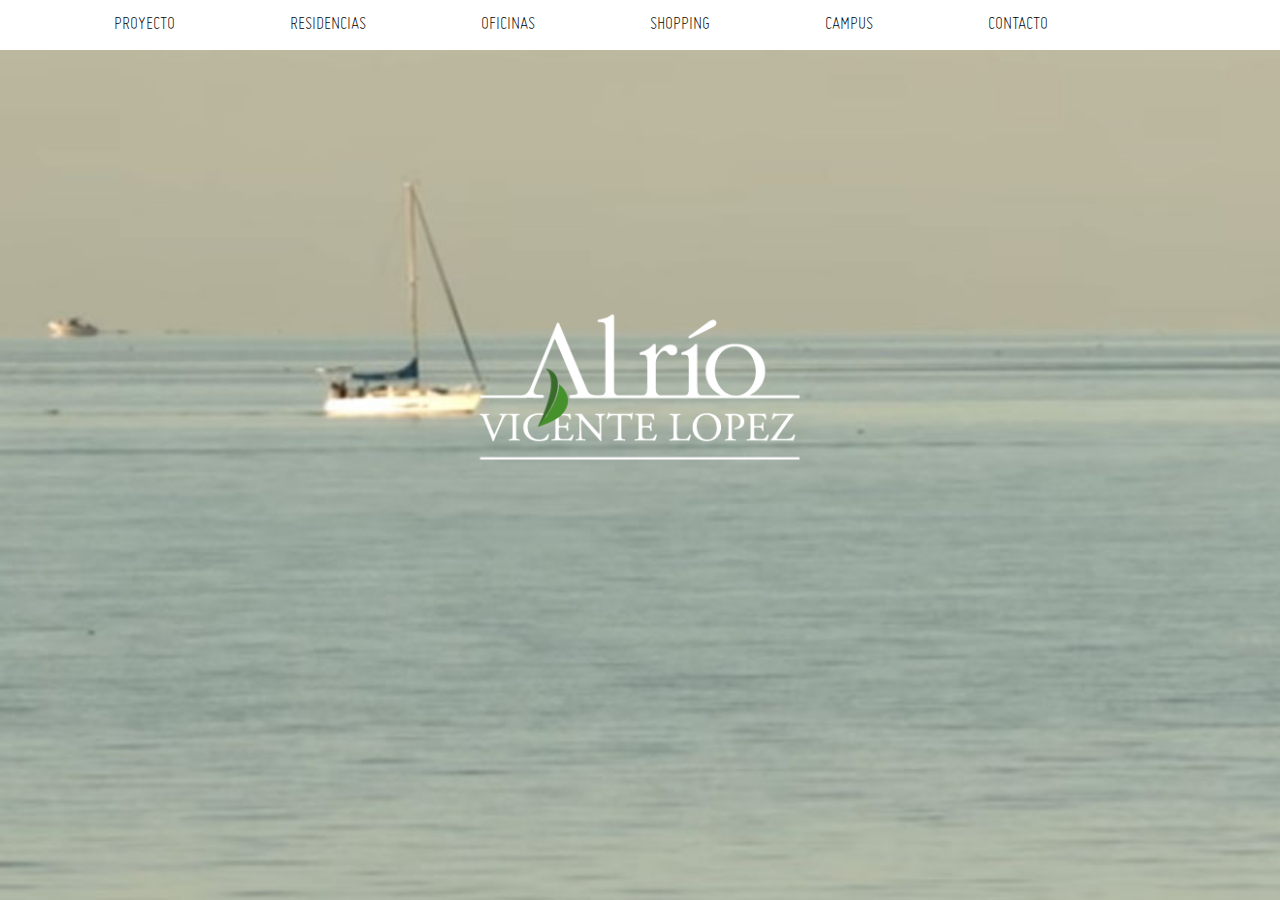
<file: index.html>
<!DOCTYPE html>
<html lang="es">
  <head>
    <meta charset="UTF-8"/>
    <meta name="viewport" content="width=device-width, user-scalable=no, initial-scale=1.0, maximum-scale=1.0, minimum-scale=1.0"/>
    <link rel="stylesheet" href="css/styles.css"/>
    <title>Al Río</title>
  </head>
  <body>
    <main id="main">
      <figure class="logo"><img src="/img/logo-bw.png" alt="AlRio"/></figure>
      <div class="header">
        <div class="ed-container">
          <div class="ed-item base-85 movil-90">
            <nav class='navegador'>
              <ul>
                <li><a href="home/proyecto.html">Proyecto</a></li>
                <li><a href="home/residencias.html">Residencias</a></li>
                <li><a href="home/oficinas.html">Oficinas</a></li>
                <li><a href="home/shopping.html">Shopping</a></li>
                <li><a href="home/campus.html">Campus</a></li>
                <li><a href="home/contacto.html">Contacto</a></li>
            </ul>
            </nav>
              
          </div>
          <div class="ed-item hasta-tablet base-15 movil-10 main-end">
            <figure id='btnMenu'>
              <svg version="1.1" xmlns="http://www.w3.org/2000/svg" xmlns:xlink="http://www.w3.org/1999/xlink" x="0px" y="0px" width="30px"
              height="20px" viewBox="0 0 30 20" enable-background="new 0 0 30 20" xml:space="preserve" id='menuBurguer'>
                <g id="menuBottom">
                  <path id='palo3' fill="#000" d="M30,17.33c0,1.475-1.194,2.67-2.669,2.67H2.668C1.194,20,0,18.805,0,17.33l0,0c0-1.473,1.194-2.668,2.668-2.668h24.663
                    C28.806,14.662,30,15.857,30,17.33L30,17.33z"/>
                </g>
                <g id="menuCenter">
                  <path id='palo2' fill="#000" d="M30,9.999c0,1.475-1.194,2.67-2.669,2.67H2.668C1.194,12.669,0,11.474,0,9.999l0,0
                    c0-1.473,1.194-2.668,2.668-2.668h24.663C28.806,7.331,30,8.526,30,9.999L30,9.999z"/>
                </g>
                <g id="menuTop">
                  <path id='palo1' fill="#000" d="M30,2.669c0,1.474-1.194,2.668-2.669,2.668H2.668C1.194,5.337,0,4.143,0,2.669l0,0C0,1.194,1.194,0,2.668,0h24.663
                    C28.806,0,30,1.194,30,2.669L30,2.669z"/>
                </g>
              </svg>
            </figure>
          </div>
        </div>
      </div>
        
      <div id="premier" class="ed-container full desde-web">
        <div class="ed-item  no-padding">
          <div class="ed-video" id='real'>
            
          </div>
        </div>
      </div>
    </main>
    <script src="https://ajax.googleapis.com/ajax/libs/jquery/2.1.4/jquery.min.js"></script>
    <script src="js/scripts.js"></script>
  </body>
</html>
</file>
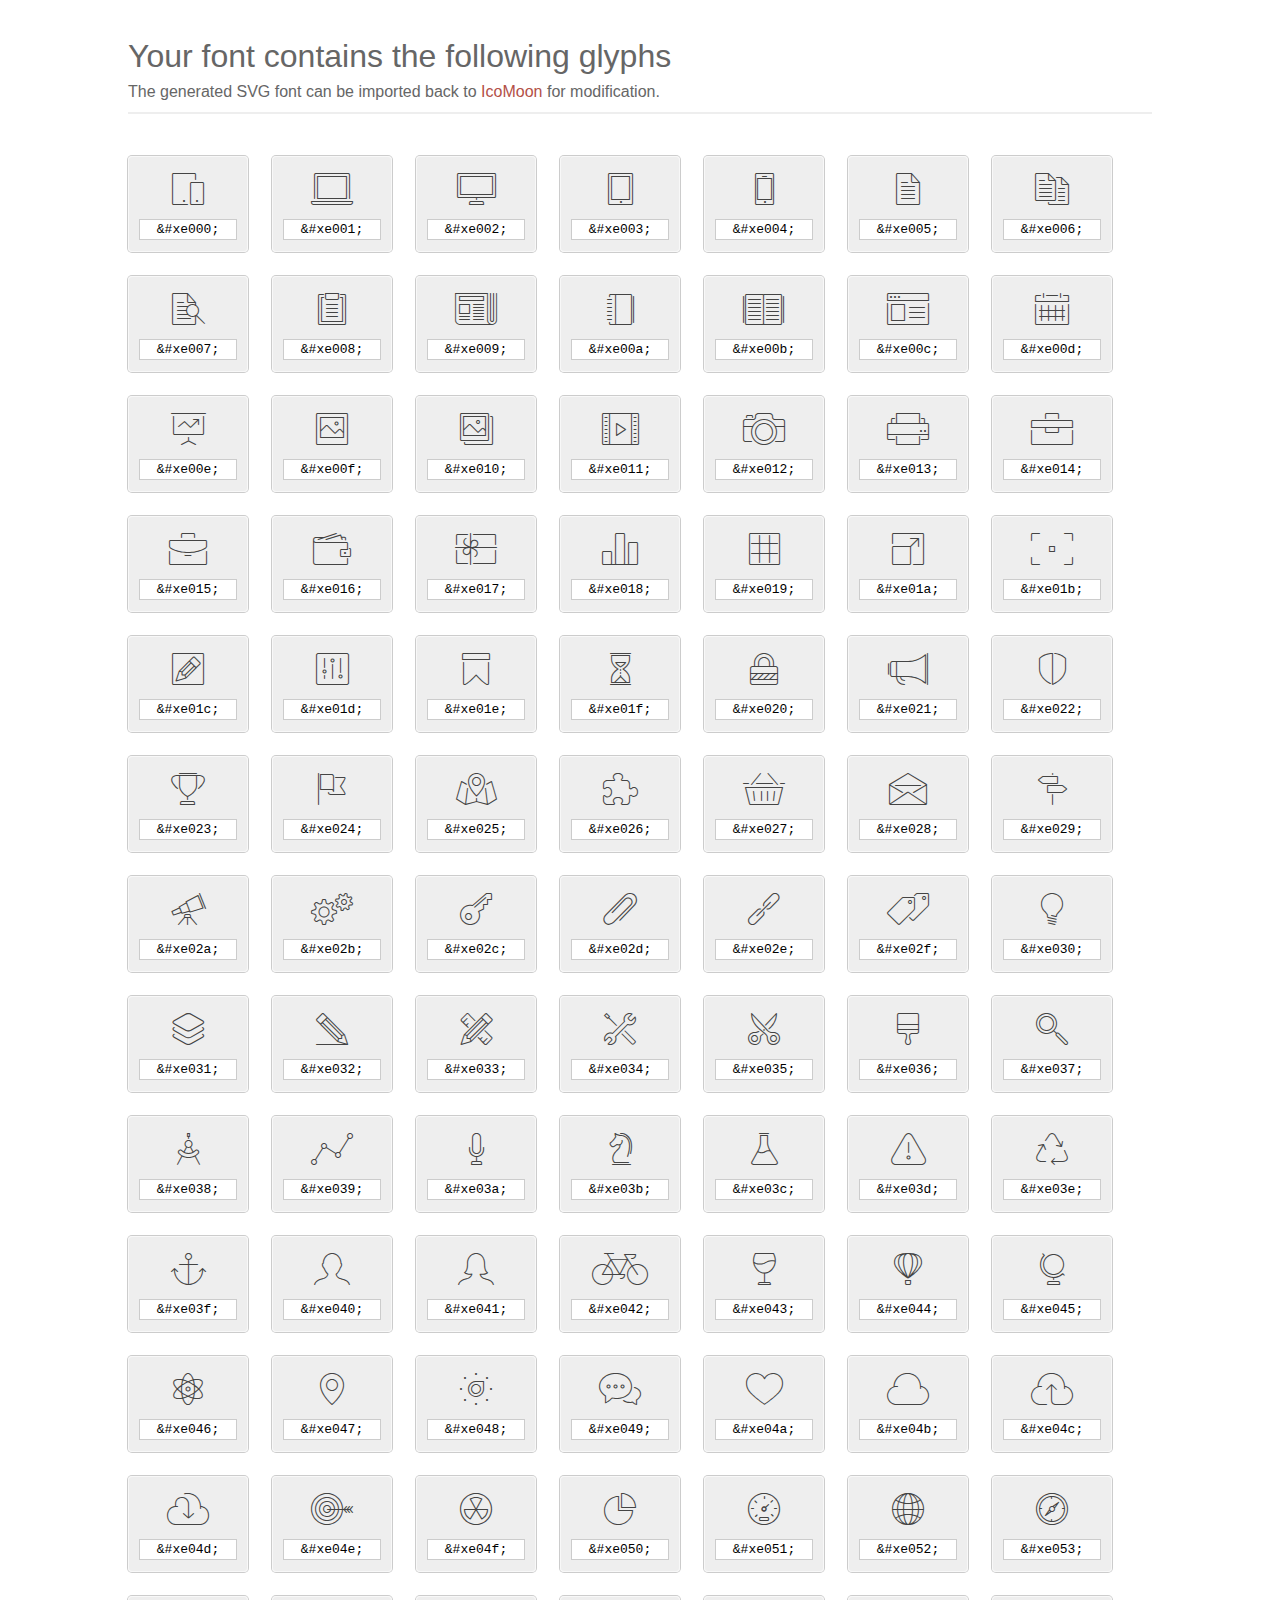
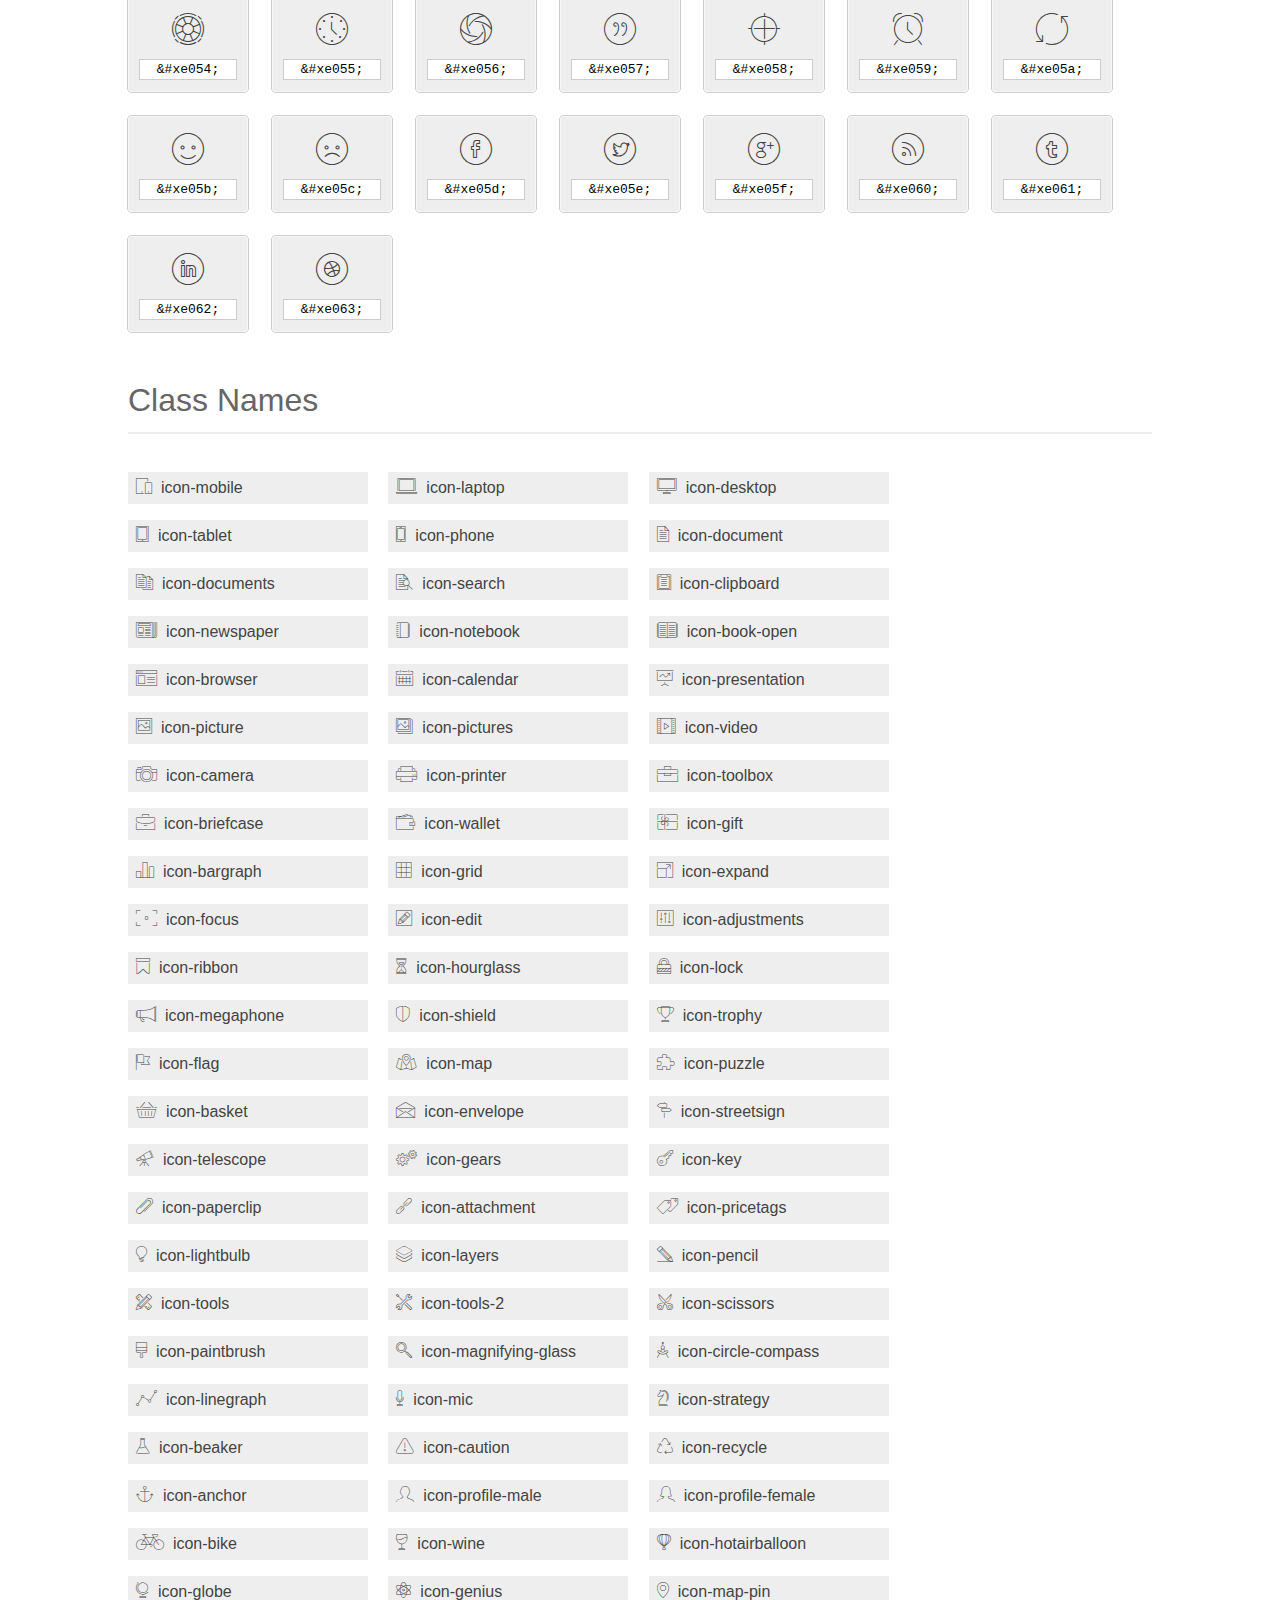
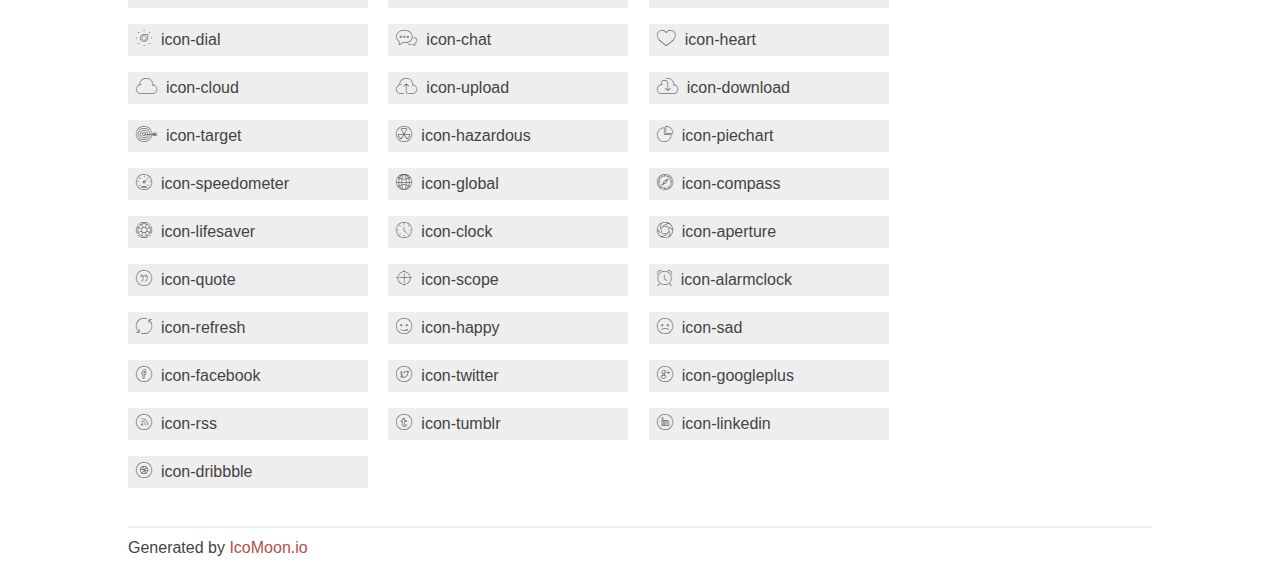
<file: home/fonts/et-line-font/index.html>
<!doctype html>
<html>
<head>
<title>Your Font/Glyphs</title>
<link rel="stylesheet" href="style.css" />
<!--[if lte IE 7]><script src="lte-ie7.js"></script><![endif]-->
<style>
	section, header, footer {display: block;}
	body {
		font-family: sans-serif;
		color: #444;
		line-height: 1.5;
		font-size: 1em;
	}
	* {
		-moz-box-sizing: border-box;
		-webkit-box-sizing: border-box;
		box-sizing: border-box;
		margin: 0;
		padding: 0;
	}
	.glyph {
		font-size: 16px;
		float: left;
		text-align: center;
		background: #eee;
		padding: .75em;
		margin: .75em 1.5em .75em 0;
		width: 7.5em;
		border-radius: .25em;
		box-shadow: inset 0 0 0 1px #f8f8f8, 0 0 0 1px #CCC;
	}
	.glyph input {
		font-family: consolas, monospace;
		font-size: 13px;
		width: 100%;
		text-align: center;
		border: 0;
		box-shadow: 0 0 0 1px #ccc;
		padding: .125em;
	}
	.w-main {
		width: 80%;
	}
	.centered {
		margin-left: auto;
		margin-right: auto;
	}
	.fs1 {
		font-size: 2em;
	}
	header {
		margin: 2em 0;
		padding-bottom: .5em;
		color: #666;
		box-shadow: 0 2px #eee;
	}
	header h1 {
		font-size: 2em;
		font-weight: normal;
	}
	.clearfix:before, .clearfix:after { content: ""; display: table; }
	.clearfix:after, .clear { clear: both; }
	footer {
		margin-top: 2em;
		padding: .5em 0;
		box-shadow: 0 -2px #eee;
	}
	a, a:visited {
		color: #B35047;
		text-decoration: none;
	}
	a:hover, a:focus {color: #000;}
	.box1 {
		font-size: 16px;
		display: inline-block;
		width: 15em;
		padding: .25em .5em;
		background: #eee;
		margin: .5em 1em .5em 0;
	}
</style>
</head>
<body>
	<div class="w-main centered">
	<section class="mtm clearfix" id="glyphs">
	<header>
		<h1>Your font contains the following glyphs</h1>
		<p>The generated SVG font can be imported back to <a href="http://icomoon.io/app">IcoMoon</a> for modification.</p>
	</header>
	<div class="glyph">
		<div class="fs1" aria-hidden="true" data-icon="&#xe000;"></div>
		<input type="text" readonly="readonly" value="&amp;#xe000;" />
	</div>
	<div class="glyph">
		<div class="fs1" aria-hidden="true" data-icon="&#xe001;"></div>
		<input type="text" readonly="readonly" value="&amp;#xe001;" />
	</div>
	<div class="glyph">
		<div class="fs1" aria-hidden="true" data-icon="&#xe002;"></div>
		<input type="text" readonly="readonly" value="&amp;#xe002;" />
	</div>
	<div class="glyph">
		<div class="fs1" aria-hidden="true" data-icon="&#xe003;"></div>
		<input type="text" readonly="readonly" value="&amp;#xe003;" />
	</div>
	<div class="glyph">
		<div class="fs1" aria-hidden="true" data-icon="&#xe004;"></div>
		<input type="text" readonly="readonly" value="&amp;#xe004;" />
	</div>
	<div class="glyph">
		<div class="fs1" aria-hidden="true" data-icon="&#xe005;"></div>
		<input type="text" readonly="readonly" value="&amp;#xe005;" />
	</div>
	<div class="glyph">
		<div class="fs1" aria-hidden="true" data-icon="&#xe006;"></div>
		<input type="text" readonly="readonly" value="&amp;#xe006;" />
	</div>
	<div class="glyph">
		<div class="fs1" aria-hidden="true" data-icon="&#xe007;"></div>
		<input type="text" readonly="readonly" value="&amp;#xe007;" />
	</div>
	<div class="glyph">
		<div class="fs1" aria-hidden="true" data-icon="&#xe008;"></div>
		<input type="text" readonly="readonly" value="&amp;#xe008;" />
	</div>
	<div class="glyph">
		<div class="fs1" aria-hidden="true" data-icon="&#xe009;"></div>
		<input type="text" readonly="readonly" value="&amp;#xe009;" />
	</div>
	<div class="glyph">
		<div class="fs1" aria-hidden="true" data-icon="&#xe00a;"></div>
		<input type="text" readonly="readonly" value="&amp;#xe00a;" />
	</div>
	<div class="glyph">
		<div class="fs1" aria-hidden="true" data-icon="&#xe00b;"></div>
		<input type="text" readonly="readonly" value="&amp;#xe00b;" />
	</div>
	<div class="glyph">
		<div class="fs1" aria-hidden="true" data-icon="&#xe00c;"></div>
		<input type="text" readonly="readonly" value="&amp;#xe00c;" />
	</div>
	<div class="glyph">
		<div class="fs1" aria-hidden="true" data-icon="&#xe00d;"></div>
		<input type="text" readonly="readonly" value="&amp;#xe00d;" />
	</div>
	<div class="glyph">
		<div class="fs1" aria-hidden="true" data-icon="&#xe00e;"></div>
		<input type="text" readonly="readonly" value="&amp;#xe00e;" />
	</div>
	<div class="glyph">
		<div class="fs1" aria-hidden="true" data-icon="&#xe00f;"></div>
		<input type="text" readonly="readonly" value="&amp;#xe00f;" />
	</div>
	<div class="glyph">
		<div class="fs1" aria-hidden="true" data-icon="&#xe010;"></div>
		<input type="text" readonly="readonly" value="&amp;#xe010;" />
	</div>
	<div class="glyph">
		<div class="fs1" aria-hidden="true" data-icon="&#xe011;"></div>
		<input type="text" readonly="readonly" value="&amp;#xe011;" />
	</div>
	<div class="glyph">
		<div class="fs1" aria-hidden="true" data-icon="&#xe012;"></div>
		<input type="text" readonly="readonly" value="&amp;#xe012;" />
	</div>
	<div class="glyph">
		<div class="fs1" aria-hidden="true" data-icon="&#xe013;"></div>
		<input type="text" readonly="readonly" value="&amp;#xe013;" />
	</div>
	<div class="glyph">
		<div class="fs1" aria-hidden="true" data-icon="&#xe014;"></div>
		<input type="text" readonly="readonly" value="&amp;#xe014;" />
	</div>
	<div class="glyph">
		<div class="fs1" aria-hidden="true" data-icon="&#xe015;"></div>
		<input type="text" readonly="readonly" value="&amp;#xe015;" />
	</div>
	<div class="glyph">
		<div class="fs1" aria-hidden="true" data-icon="&#xe016;"></div>
		<input type="text" readonly="readonly" value="&amp;#xe016;" />
	</div>
	<div class="glyph">
		<div class="fs1" aria-hidden="true" data-icon="&#xe017;"></div>
		<input type="text" readonly="readonly" value="&amp;#xe017;" />
	</div>
	<div class="glyph">
		<div class="fs1" aria-hidden="true" data-icon="&#xe018;"></div>
		<input type="text" readonly="readonly" value="&amp;#xe018;" />
	</div>
	<div class="glyph">
		<div class="fs1" aria-hidden="true" data-icon="&#xe019;"></div>
		<input type="text" readonly="readonly" value="&amp;#xe019;" />
	</div>
	<div class="glyph">
		<div class="fs1" aria-hidden="true" data-icon="&#xe01a;"></div>
		<input type="text" readonly="readonly" value="&amp;#xe01a;" />
	</div>
	<div class="glyph">
		<div class="fs1" aria-hidden="true" data-icon="&#xe01b;"></div>
		<input type="text" readonly="readonly" value="&amp;#xe01b;" />
	</div>
	<div class="glyph">
		<div class="fs1" aria-hidden="true" data-icon="&#xe01c;"></div>
		<input type="text" readonly="readonly" value="&amp;#xe01c;" />
	</div>
	<div class="glyph">
		<div class="fs1" aria-hidden="true" data-icon="&#xe01d;"></div>
		<input type="text" readonly="readonly" value="&amp;#xe01d;" />
	</div>
	<div class="glyph">
		<div class="fs1" aria-hidden="true" data-icon="&#xe01e;"></div>
		<input type="text" readonly="readonly" value="&amp;#xe01e;" />
	</div>
	<div class="glyph">
		<div class="fs1" aria-hidden="true" data-icon="&#xe01f;"></div>
		<input type="text" readonly="readonly" value="&amp;#xe01f;" />
	</div>
	<div class="glyph">
		<div class="fs1" aria-hidden="true" data-icon="&#xe020;"></div>
		<input type="text" readonly="readonly" value="&amp;#xe020;" />
	</div>
	<div class="glyph">
		<div class="fs1" aria-hidden="true" data-icon="&#xe021;"></div>
		<input type="text" readonly="readonly" value="&amp;#xe021;" />
	</div>
	<div class="glyph">
		<div class="fs1" aria-hidden="true" data-icon="&#xe022;"></div>
		<input type="text" readonly="readonly" value="&amp;#xe022;" />
	</div>
	<div class="glyph">
		<div class="fs1" aria-hidden="true" data-icon="&#xe023;"></div>
		<input type="text" readonly="readonly" value="&amp;#xe023;" />
	</div>
	<div class="glyph">
		<div class="fs1" aria-hidden="true" data-icon="&#xe024;"></div>
		<input type="text" readonly="readonly" value="&amp;#xe024;" />
	</div>
	<div class="glyph">
		<div class="fs1" aria-hidden="true" data-icon="&#xe025;"></div>
		<input type="text" readonly="readonly" value="&amp;#xe025;" />
	</div>
	<div class="glyph">
		<div class="fs1" aria-hidden="true" data-icon="&#xe026;"></div>
		<input type="text" readonly="readonly" value="&amp;#xe026;" />
	</div>
	<div class="glyph">
		<div class="fs1" aria-hidden="true" data-icon="&#xe027;"></div>
		<input type="text" readonly="readonly" value="&amp;#xe027;" />
	</div>
	<div class="glyph">
		<div class="fs1" aria-hidden="true" data-icon="&#xe028;"></div>
		<input type="text" readonly="readonly" value="&amp;#xe028;" />
	</div>
	<div class="glyph">
		<div class="fs1" aria-hidden="true" data-icon="&#xe029;"></div>
		<input type="text" readonly="readonly" value="&amp;#xe029;" />
	</div>
	<div class="glyph">
		<div class="fs1" aria-hidden="true" data-icon="&#xe02a;"></div>
		<input type="text" readonly="readonly" value="&amp;#xe02a;" />
	</div>
	<div class="glyph">
		<div class="fs1" aria-hidden="true" data-icon="&#xe02b;"></div>
		<input type="text" readonly="readonly" value="&amp;#xe02b;" />
	</div>
	<div class="glyph">
		<div class="fs1" aria-hidden="true" data-icon="&#xe02c;"></div>
		<input type="text" readonly="readonly" value="&amp;#xe02c;" />
	</div>
	<div class="glyph">
		<div class="fs1" aria-hidden="true" data-icon="&#xe02d;"></div>
		<input type="text" readonly="readonly" value="&amp;#xe02d;" />
	</div>
	<div class="glyph">
		<div class="fs1" aria-hidden="true" data-icon="&#xe02e;"></div>
		<input type="text" readonly="readonly" value="&amp;#xe02e;" />
	</div>
	<div class="glyph">
		<div class="fs1" aria-hidden="true" data-icon="&#xe02f;"></div>
		<input type="text" readonly="readonly" value="&amp;#xe02f;" />
	</div>
	<div class="glyph">
		<div class="fs1" aria-hidden="true" data-icon="&#xe030;"></div>
		<input type="text" readonly="readonly" value="&amp;#xe030;" />
	</div>
	<div class="glyph">
		<div class="fs1" aria-hidden="true" data-icon="&#xe031;"></div>
		<input type="text" readonly="readonly" value="&amp;#xe031;" />
	</div>
	<div class="glyph">
		<div class="fs1" aria-hidden="true" data-icon="&#xe032;"></div>
		<input type="text" readonly="readonly" value="&amp;#xe032;" />
	</div>
	<div class="glyph">
		<div class="fs1" aria-hidden="true" data-icon="&#xe033;"></div>
		<input type="text" readonly="readonly" value="&amp;#xe033;" />
	</div>
	<div class="glyph">
		<div class="fs1" aria-hidden="true" data-icon="&#xe034;"></div>
		<input type="text" readonly="readonly" value="&amp;#xe034;" />
	</div>
	<div class="glyph">
		<div class="fs1" aria-hidden="true" data-icon="&#xe035;"></div>
		<input type="text" readonly="readonly" value="&amp;#xe035;" />
	</div>
	<div class="glyph">
		<div class="fs1" aria-hidden="true" data-icon="&#xe036;"></div>
		<input type="text" readonly="readonly" value="&amp;#xe036;" />
	</div>
	<div class="glyph">
		<div class="fs1" aria-hidden="true" data-icon="&#xe037;"></div>
		<input type="text" readonly="readonly" value="&amp;#xe037;" />
	</div>
	<div class="glyph">
		<div class="fs1" aria-hidden="true" data-icon="&#xe038;"></div>
		<input type="text" readonly="readonly" value="&amp;#xe038;" />
	</div>
	<div class="glyph">
		<div class="fs1" aria-hidden="true" data-icon="&#xe039;"></div>
		<input type="text" readonly="readonly" value="&amp;#xe039;" />
	</div>
	<div class="glyph">
		<div class="fs1" aria-hidden="true" data-icon="&#xe03a;"></div>
		<input type="text" readonly="readonly" value="&amp;#xe03a;" />
	</div>
	<div class="glyph">
		<div class="fs1" aria-hidden="true" data-icon="&#xe03b;"></div>
		<input type="text" readonly="readonly" value="&amp;#xe03b;" />
	</div>
	<div class="glyph">
		<div class="fs1" aria-hidden="true" data-icon="&#xe03c;"></div>
		<input type="text" readonly="readonly" value="&amp;#xe03c;" />
	</div>
	<div class="glyph">
		<div class="fs1" aria-hidden="true" data-icon="&#xe03d;"></div>
		<input type="text" readonly="readonly" value="&amp;#xe03d;" />
	</div>
	<div class="glyph">
		<div class="fs1" aria-hidden="true" data-icon="&#xe03e;"></div>
		<input type="text" readonly="readonly" value="&amp;#xe03e;" />
	</div>
	<div class="glyph">
		<div class="fs1" aria-hidden="true" data-icon="&#xe03f;"></div>
		<input type="text" readonly="readonly" value="&amp;#xe03f;" />
	</div>
	<div class="glyph">
		<div class="fs1" aria-hidden="true" data-icon="&#xe040;"></div>
		<input type="text" readonly="readonly" value="&amp;#xe040;" />
	</div>
	<div class="glyph">
		<div class="fs1" aria-hidden="true" data-icon="&#xe041;"></div>
		<input type="text" readonly="readonly" value="&amp;#xe041;" />
	</div>
	<div class="glyph">
		<div class="fs1" aria-hidden="true" data-icon="&#xe042;"></div>
		<input type="text" readonly="readonly" value="&amp;#xe042;" />
	</div>
	<div class="glyph">
		<div class="fs1" aria-hidden="true" data-icon="&#xe043;"></div>
		<input type="text" readonly="readonly" value="&amp;#xe043;" />
	</div>
	<div class="glyph">
		<div class="fs1" aria-hidden="true" data-icon="&#xe044;"></div>
		<input type="text" readonly="readonly" value="&amp;#xe044;" />
	</div>
	<div class="glyph">
		<div class="fs1" aria-hidden="true" data-icon="&#xe045;"></div>
		<input type="text" readonly="readonly" value="&amp;#xe045;" />
	</div>
	<div class="glyph">
		<div class="fs1" aria-hidden="true" data-icon="&#xe046;"></div>
		<input type="text" readonly="readonly" value="&amp;#xe046;" />
	</div>
	<div class="glyph">
		<div class="fs1" aria-hidden="true" data-icon="&#xe047;"></div>
		<input type="text" readonly="readonly" value="&amp;#xe047;" />
	</div>
	<div class="glyph">
		<div class="fs1" aria-hidden="true" data-icon="&#xe048;"></div>
		<input type="text" readonly="readonly" value="&amp;#xe048;" />
	</div>
	<div class="glyph">
		<div class="fs1" aria-hidden="true" data-icon="&#xe049;"></div>
		<input type="text" readonly="readonly" value="&amp;#xe049;" />
	</div>
	<div class="glyph">
		<div class="fs1" aria-hidden="true" data-icon="&#xe04a;"></div>
		<input type="text" readonly="readonly" value="&amp;#xe04a;" />
	</div>
	<div class="glyph">
		<div class="fs1" aria-hidden="true" data-icon="&#xe04b;"></div>
		<input type="text" readonly="readonly" value="&amp;#xe04b;" />
	</div>
	<div class="glyph">
		<div class="fs1" aria-hidden="true" data-icon="&#xe04c;"></div>
		<input type="text" readonly="readonly" value="&amp;#xe04c;" />
	</div>
	<div class="glyph">
		<div class="fs1" aria-hidden="true" data-icon="&#xe04d;"></div>
		<input type="text" readonly="readonly" value="&amp;#xe04d;" />
	</div>
	<div class="glyph">
		<div class="fs1" aria-hidden="true" data-icon="&#xe04e;"></div>
		<input type="text" readonly="readonly" value="&amp;#xe04e;" />
	</div>
	<div class="glyph">
		<div class="fs1" aria-hidden="true" data-icon="&#xe04f;"></div>
		<input type="text" readonly="readonly" value="&amp;#xe04f;" />
	</div>
	<div class="glyph">
		<div class="fs1" aria-hidden="true" data-icon="&#xe050;"></div>
		<input type="text" readonly="readonly" value="&amp;#xe050;" />
	</div>
	<div class="glyph">
		<div class="fs1" aria-hidden="true" data-icon="&#xe051;"></div>
		<input type="text" readonly="readonly" value="&amp;#xe051;" />
	</div>
	<div class="glyph">
		<div class="fs1" aria-hidden="true" data-icon="&#xe052;"></div>
		<input type="text" readonly="readonly" value="&amp;#xe052;" />
	</div>
	<div class="glyph">
		<div class="fs1" aria-hidden="true" data-icon="&#xe053;"></div>
		<input type="text" readonly="readonly" value="&amp;#xe053;" />
	</div>
	<div class="glyph">
		<div class="fs1" aria-hidden="true" data-icon="&#xe054;"></div>
		<input type="text" readonly="readonly" value="&amp;#xe054;" />
	</div>
	<div class="glyph">
		<div class="fs1" aria-hidden="true" data-icon="&#xe055;"></div>
		<input type="text" readonly="readonly" value="&amp;#xe055;" />
	</div>
	<div class="glyph">
		<div class="fs1" aria-hidden="true" data-icon="&#xe056;"></div>
		<input type="text" readonly="readonly" value="&amp;#xe056;" />
	</div>
	<div class="glyph">
		<div class="fs1" aria-hidden="true" data-icon="&#xe057;"></div>
		<input type="text" readonly="readonly" value="&amp;#xe057;" />
	</div>
	<div class="glyph">
		<div class="fs1" aria-hidden="true" data-icon="&#xe058;"></div>
		<input type="text" readonly="readonly" value="&amp;#xe058;" />
	</div>
	<div class="glyph">
		<div class="fs1" aria-hidden="true" data-icon="&#xe059;"></div>
		<input type="text" readonly="readonly" value="&amp;#xe059;" />
	</div>
	<div class="glyph">
		<div class="fs1" aria-hidden="true" data-icon="&#xe05a;"></div>
		<input type="text" readonly="readonly" value="&amp;#xe05a;" />
	</div>
	<div class="glyph">
		<div class="fs1" aria-hidden="true" data-icon="&#xe05b;"></div>
		<input type="text" readonly="readonly" value="&amp;#xe05b;" />
	</div>
	<div class="glyph">
		<div class="fs1" aria-hidden="true" data-icon="&#xe05c;"></div>
		<input type="text" readonly="readonly" value="&amp;#xe05c;" />
	</div>
	<div class="glyph">
		<div class="fs1" aria-hidden="true" data-icon="&#xe05d;"></div>
		<input type="text" readonly="readonly" value="&amp;#xe05d;" />
	</div>
	<div class="glyph">
		<div class="fs1" aria-hidden="true" data-icon="&#xe05e;"></div>
		<input type="text" readonly="readonly" value="&amp;#xe05e;" />
	</div>
	<div class="glyph">
		<div class="fs1" aria-hidden="true" data-icon="&#xe05f;"></div>
		<input type="text" readonly="readonly" value="&amp;#xe05f;" />
	</div>
	<div class="glyph">
		<div class="fs1" aria-hidden="true" data-icon="&#xe060;"></div>
		<input type="text" readonly="readonly" value="&amp;#xe060;" />
	</div>
	<div class="glyph">
		<div class="fs1" aria-hidden="true" data-icon="&#xe061;"></div>
		<input type="text" readonly="readonly" value="&amp;#xe061;" />
	</div>
	<div class="glyph">
		<div class="fs1" aria-hidden="true" data-icon="&#xe062;"></div>
		<input type="text" readonly="readonly" value="&amp;#xe062;" />
	</div>
	<div class="glyph">
		<div class="fs1" aria-hidden="true" data-icon="&#xe063;"></div>
		<input type="text" readonly="readonly" value="&amp;#xe063;" />
	</div>
	</section>
	<div class="clear"></div>
	<section class="mtm clearfix" id="glyphs">
	<header>
		<h1>Class Names</h1>
	</header>
	<span class="box1">
		<span aria-hidden="true" class="icon-mobile"></span>
		&nbsp;icon-mobile
	</span>
	<span class="box1">
		<span aria-hidden="true" class="icon-laptop"></span>
		&nbsp;icon-laptop
	</span>
	<span class="box1">
		<span aria-hidden="true" class="icon-desktop"></span>
		&nbsp;icon-desktop
	</span>
	<span class="box1">
		<span aria-hidden="true" class="icon-tablet"></span>
		&nbsp;icon-tablet
	</span>
	<span class="box1">
		<span aria-hidden="true" class="icon-phone"></span>
		&nbsp;icon-phone
	</span>
	<span class="box1">
		<span aria-hidden="true" class="icon-document"></span>
		&nbsp;icon-document
	</span>
	<span class="box1">
		<span aria-hidden="true" class="icon-documents"></span>
		&nbsp;icon-documents
	</span>
	<span class="box1">
		<span aria-hidden="true" class="icon-search"></span>
		&nbsp;icon-search
	</span>
	<span class="box1">
		<span aria-hidden="true" class="icon-clipboard"></span>
		&nbsp;icon-clipboard
	</span>
	<span class="box1">
		<span aria-hidden="true" class="icon-newspaper"></span>
		&nbsp;icon-newspaper
	</span>
	<span class="box1">
		<span aria-hidden="true" class="icon-notebook"></span>
		&nbsp;icon-notebook
	</span>
	<span class="box1">
		<span aria-hidden="true" class="icon-book-open"></span>
		&nbsp;icon-book-open
	</span>
	<span class="box1">
		<span aria-hidden="true" class="icon-browser"></span>
		&nbsp;icon-browser
	</span>
	<span class="box1">
		<span aria-hidden="true" class="icon-calendar"></span>
		&nbsp;icon-calendar
	</span>
	<span class="box1">
		<span aria-hidden="true" class="icon-presentation"></span>
		&nbsp;icon-presentation
	</span>
	<span class="box1">
		<span aria-hidden="true" class="icon-picture"></span>
		&nbsp;icon-picture
	</span>
	<span class="box1">
		<span aria-hidden="true" class="icon-pictures"></span>
		&nbsp;icon-pictures
	</span>
	<span class="box1">
		<span aria-hidden="true" class="icon-video"></span>
		&nbsp;icon-video
	</span>
	<span class="box1">
		<span aria-hidden="true" class="icon-camera"></span>
		&nbsp;icon-camera
	</span>
	<span class="box1">
		<span aria-hidden="true" class="icon-printer"></span>
		&nbsp;icon-printer
	</span>
	<span class="box1">
		<span aria-hidden="true" class="icon-toolbox"></span>
		&nbsp;icon-toolbox
	</span>
	<span class="box1">
		<span aria-hidden="true" class="icon-briefcase"></span>
		&nbsp;icon-briefcase
	</span>
	<span class="box1">
		<span aria-hidden="true" class="icon-wallet"></span>
		&nbsp;icon-wallet
	</span>
	<span class="box1">
		<span aria-hidden="true" class="icon-gift"></span>
		&nbsp;icon-gift
	</span>
	<span class="box1">
		<span aria-hidden="true" class="icon-bargraph"></span>
		&nbsp;icon-bargraph
	</span>
	<span class="box1">
		<span aria-hidden="true" class="icon-grid"></span>
		&nbsp;icon-grid
	</span>
	<span class="box1">
		<span aria-hidden="true" class="icon-expand"></span>
		&nbsp;icon-expand
	</span>
	<span class="box1">
		<span aria-hidden="true" class="icon-focus"></span>
		&nbsp;icon-focus
	</span>
	<span class="box1">
		<span aria-hidden="true" class="icon-edit"></span>
		&nbsp;icon-edit
	</span>
	<span class="box1">
		<span aria-hidden="true" class="icon-adjustments"></span>
		&nbsp;icon-adjustments
	</span>
	<span class="box1">
		<span aria-hidden="true" class="icon-ribbon"></span>
		&nbsp;icon-ribbon
	</span>
	<span class="box1">
		<span aria-hidden="true" class="icon-hourglass"></span>
		&nbsp;icon-hourglass
	</span>
	<span class="box1">
		<span aria-hidden="true" class="icon-lock"></span>
		&nbsp;icon-lock
	</span>
	<span class="box1">
		<span aria-hidden="true" class="icon-megaphone"></span>
		&nbsp;icon-megaphone
	</span>
	<span class="box1">
		<span aria-hidden="true" class="icon-shield"></span>
		&nbsp;icon-shield
	</span>
	<span class="box1">
		<span aria-hidden="true" class="icon-trophy"></span>
		&nbsp;icon-trophy
	</span>
	<span class="box1">
		<span aria-hidden="true" class="icon-flag"></span>
		&nbsp;icon-flag
	</span>
	<span class="box1">
		<span aria-hidden="true" class="icon-map"></span>
		&nbsp;icon-map
	</span>
	<span class="box1">
		<span aria-hidden="true" class="icon-puzzle"></span>
		&nbsp;icon-puzzle
	</span>
	<span class="box1">
		<span aria-hidden="true" class="icon-basket"></span>
		&nbsp;icon-basket
	</span>
	<span class="box1">
		<span aria-hidden="true" class="icon-envelope"></span>
		&nbsp;icon-envelope
	</span>
	<span class="box1">
		<span aria-hidden="true" class="icon-streetsign"></span>
		&nbsp;icon-streetsign
	</span>
	<span class="box1">
		<span aria-hidden="true" class="icon-telescope"></span>
		&nbsp;icon-telescope
	</span>
	<span class="box1">
		<span aria-hidden="true" class="icon-gears"></span>
		&nbsp;icon-gears
	</span>
	<span class="box1">
		<span aria-hidden="true" class="icon-key"></span>
		&nbsp;icon-key
	</span>
	<span class="box1">
		<span aria-hidden="true" class="icon-paperclip"></span>
		&nbsp;icon-paperclip
	</span>
	<span class="box1">
		<span aria-hidden="true" class="icon-attachment"></span>
		&nbsp;icon-attachment
	</span>
	<span class="box1">
		<span aria-hidden="true" class="icon-pricetags"></span>
		&nbsp;icon-pricetags
	</span>
	<span class="box1">
		<span aria-hidden="true" class="icon-lightbulb"></span>
		&nbsp;icon-lightbulb
	</span>
	<span class="box1">
		<span aria-hidden="true" class="icon-layers"></span>
		&nbsp;icon-layers
	</span>
	<span class="box1">
		<span aria-hidden="true" class="icon-pencil"></span>
		&nbsp;icon-pencil
	</span>
	<span class="box1">
		<span aria-hidden="true" class="icon-tools"></span>
		&nbsp;icon-tools
	</span>
	<span class="box1">
		<span aria-hidden="true" class="icon-tools-2"></span>
		&nbsp;icon-tools-2
	</span>
	<span class="box1">
		<span aria-hidden="true" class="icon-scissors"></span>
		&nbsp;icon-scissors
	</span>
	<span class="box1">
		<span aria-hidden="true" class="icon-paintbrush"></span>
		&nbsp;icon-paintbrush
	</span>
	<span class="box1">
		<span aria-hidden="true" class="icon-magnifying-glass"></span>
		&nbsp;icon-magnifying-glass
	</span>
	<span class="box1">
		<span aria-hidden="true" class="icon-circle-compass"></span>
		&nbsp;icon-circle-compass
	</span>
	<span class="box1">
		<span aria-hidden="true" class="icon-linegraph"></span>
		&nbsp;icon-linegraph
	</span>
	<span class="box1">
		<span aria-hidden="true" class="icon-mic"></span>
		&nbsp;icon-mic
	</span>
	<span class="box1">
		<span aria-hidden="true" class="icon-strategy"></span>
		&nbsp;icon-strategy
	</span>
	<span class="box1">
		<span aria-hidden="true" class="icon-beaker"></span>
		&nbsp;icon-beaker
	</span>
	<span class="box1">
		<span aria-hidden="true" class="icon-caution"></span>
		&nbsp;icon-caution
	</span>
	<span class="box1">
		<span aria-hidden="true" class="icon-recycle"></span>
		&nbsp;icon-recycle
	</span>
	<span class="box1">
		<span aria-hidden="true" class="icon-anchor"></span>
		&nbsp;icon-anchor
	</span>
	<span class="box1">
		<span aria-hidden="true" class="icon-profile-male"></span>
		&nbsp;icon-profile-male
	</span>
	<span class="box1">
		<span aria-hidden="true" class="icon-profile-female"></span>
		&nbsp;icon-profile-female
	</span>
	<span class="box1">
		<span aria-hidden="true" class="icon-bike"></span>
		&nbsp;icon-bike
	</span>
	<span class="box1">
		<span aria-hidden="true" class="icon-wine"></span>
		&nbsp;icon-wine
	</span>
	<span class="box1">
		<span aria-hidden="true" class="icon-hotairballoon"></span>
		&nbsp;icon-hotairballoon
	</span>
	<span class="box1">
		<span aria-hidden="true" class="icon-globe"></span>
		&nbsp;icon-globe
	</span>
	<span class="box1">
		<span aria-hidden="true" class="icon-genius"></span>
		&nbsp;icon-genius
	</span>
	<span class="box1">
		<span aria-hidden="true" class="icon-map-pin"></span>
		&nbsp;icon-map-pin
	</span>
	<span class="box1">
		<span aria-hidden="true" class="icon-dial"></span>
		&nbsp;icon-dial
	</span>
	<span class="box1">
		<span aria-hidden="true" class="icon-chat"></span>
		&nbsp;icon-chat
	</span>
	<span class="box1">
		<span aria-hidden="true" class="icon-heart"></span>
		&nbsp;icon-heart
	</span>
	<span class="box1">
		<span aria-hidden="true" class="icon-cloud"></span>
		&nbsp;icon-cloud
	</span>
	<span class="box1">
		<span aria-hidden="true" class="icon-upload"></span>
		&nbsp;icon-upload
	</span>
	<span class="box1">
		<span aria-hidden="true" class="icon-download"></span>
		&nbsp;icon-download
	</span>
	<span class="box1">
		<span aria-hidden="true" class="icon-target"></span>
		&nbsp;icon-target
	</span>
	<span class="box1">
		<span aria-hidden="true" class="icon-hazardous"></span>
		&nbsp;icon-hazardous
	</span>
	<span class="box1">
		<span aria-hidden="true" class="icon-piechart"></span>
		&nbsp;icon-piechart
	</span>
	<span class="box1">
		<span aria-hidden="true" class="icon-speedometer"></span>
		&nbsp;icon-speedometer
	</span>
	<span class="box1">
		<span aria-hidden="true" class="icon-global"></span>
		&nbsp;icon-global
	</span>
	<span class="box1">
		<span aria-hidden="true" class="icon-compass"></span>
		&nbsp;icon-compass
	</span>
	<span class="box1">
		<span aria-hidden="true" class="icon-lifesaver"></span>
		&nbsp;icon-lifesaver
	</span>
	<span class="box1">
		<span aria-hidden="true" class="icon-clock"></span>
		&nbsp;icon-clock
	</span>
	<span class="box1">
		<span aria-hidden="true" class="icon-aperture"></span>
		&nbsp;icon-aperture
	</span>
	<span class="box1">
		<span aria-hidden="true" class="icon-quote"></span>
		&nbsp;icon-quote
	</span>
	<span class="box1">
		<span aria-hidden="true" class="icon-scope"></span>
		&nbsp;icon-scope
	</span>
	<span class="box1">
		<span aria-hidden="true" class="icon-alarmclock"></span>
		&nbsp;icon-alarmclock
	</span>
	<span class="box1">
		<span aria-hidden="true" class="icon-refresh"></span>
		&nbsp;icon-refresh
	</span>
	<span class="box1">
		<span aria-hidden="true" class="icon-happy"></span>
		&nbsp;icon-happy
	</span>
	<span class="box1">
		<span aria-hidden="true" class="icon-sad"></span>
		&nbsp;icon-sad
	</span>
	<span class="box1">
		<span aria-hidden="true" class="icon-facebook"></span>
		&nbsp;icon-facebook
	</span>
	<span class="box1">
		<span aria-hidden="true" class="icon-twitter"></span>
		&nbsp;icon-twitter
	</span>
	<span class="box1">
		<span aria-hidden="true" class="icon-googleplus"></span>
		&nbsp;icon-googleplus
	</span>
	<span class="box1">
		<span aria-hidden="true" class="icon-rss"></span>
		&nbsp;icon-rss
	</span>
	<span class="box1">
		<span aria-hidden="true" class="icon-tumblr"></span>
		&nbsp;icon-tumblr
	</span>
	<span class="box1">
		<span aria-hidden="true" class="icon-linkedin"></span>
		&nbsp;icon-linkedin
	</span>
	<span class="box1">
		<span aria-hidden="true" class="icon-dribbble"></span>
		&nbsp;icon-dribbble
	</span>
	</section>
	<footer>
		<p>Generated by <a href="http://icomoon.io">IcoMoon.io</a></p>
	</footer>
	</div>
	<script>
	document.getElementById("glyphs").addEventListener("click", function(e) {
		var target = e.target;
		if (target.tagName === "INPUT") {
			target.select();
		}
	});
	</script>
</body>
</html>
</file>
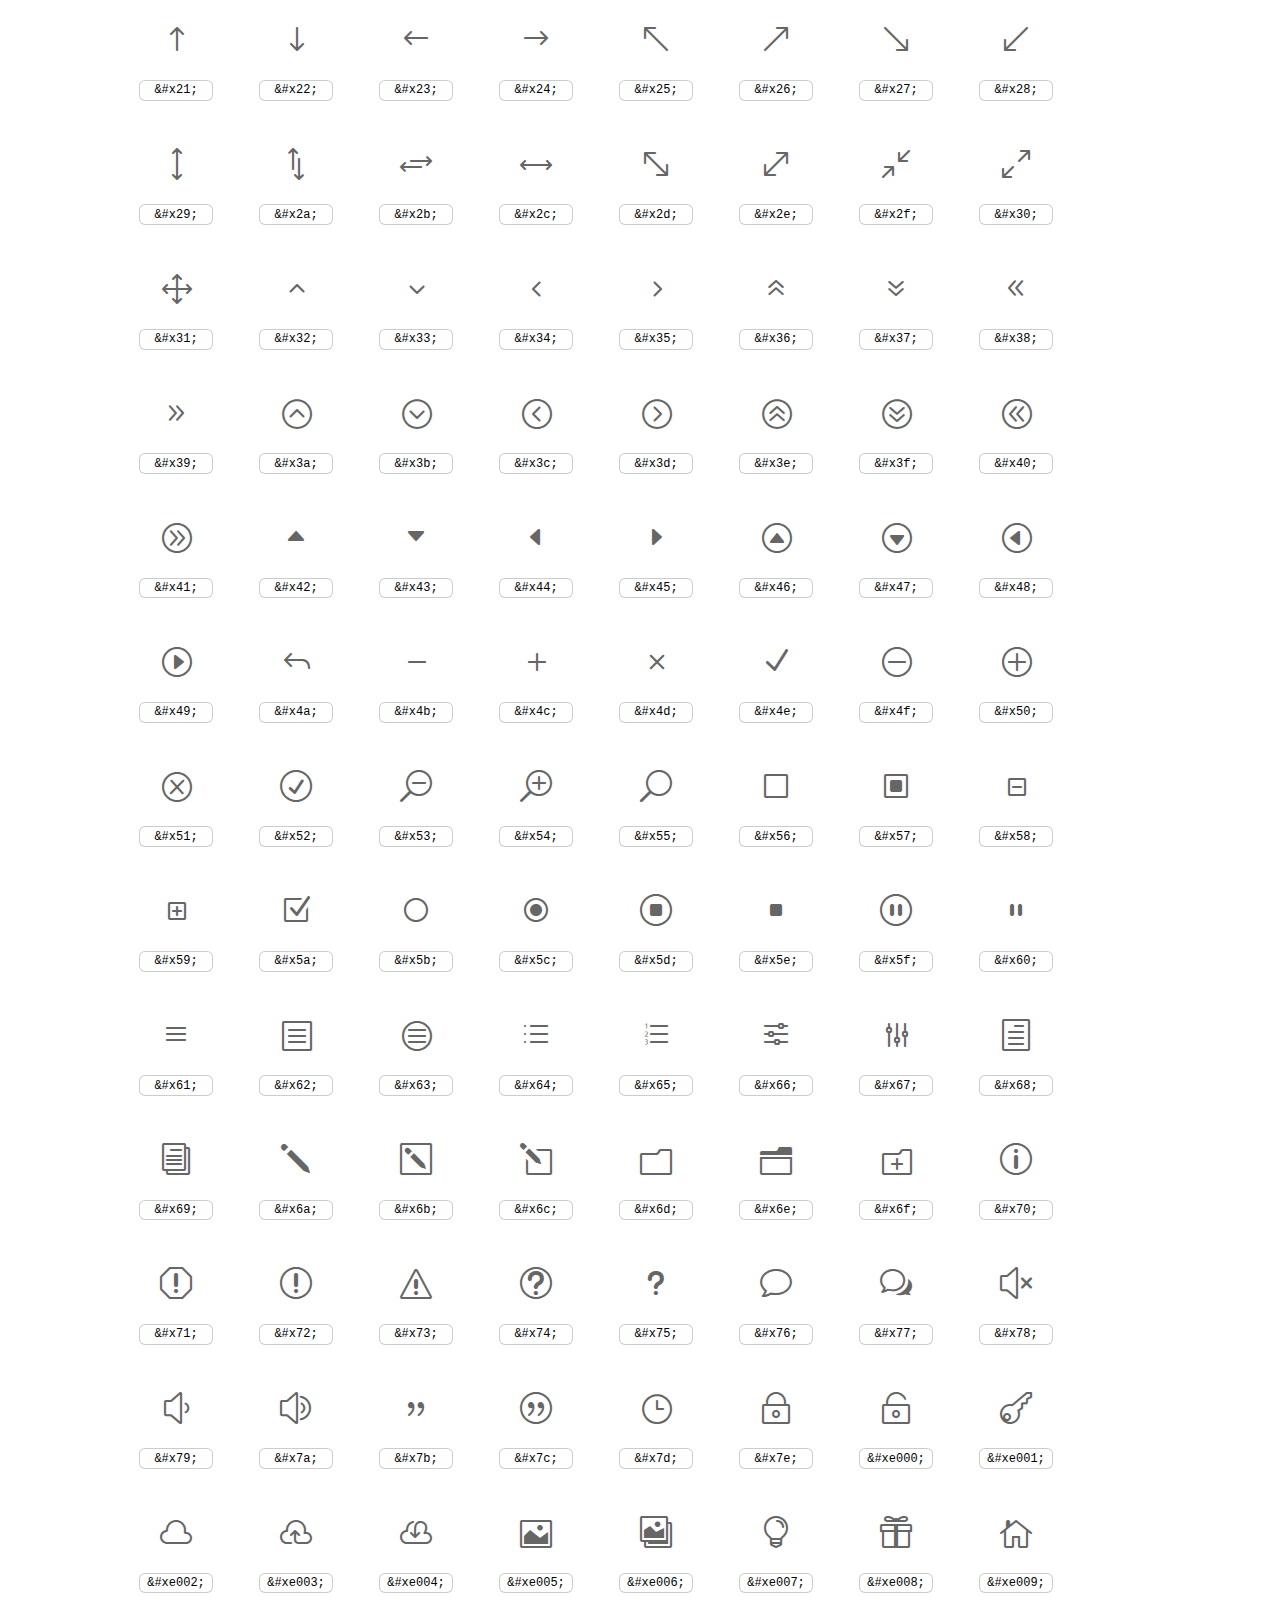
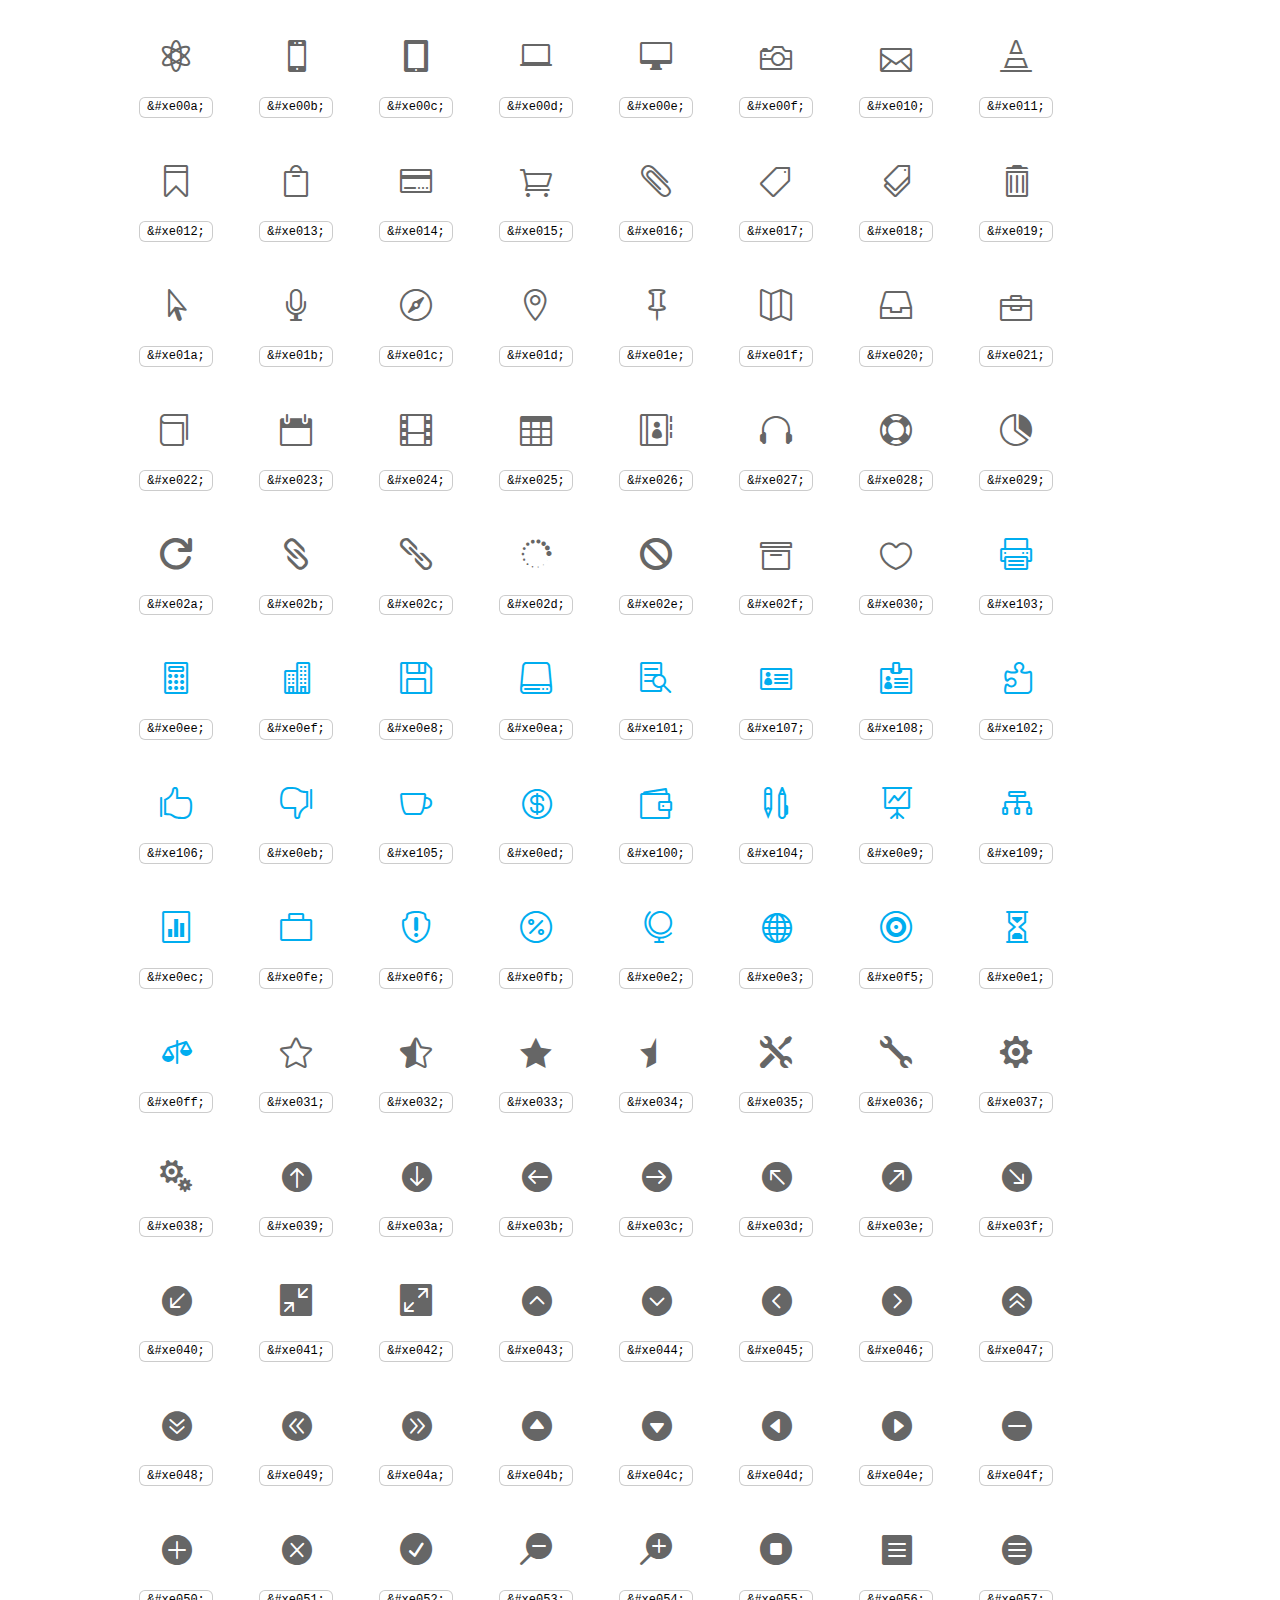
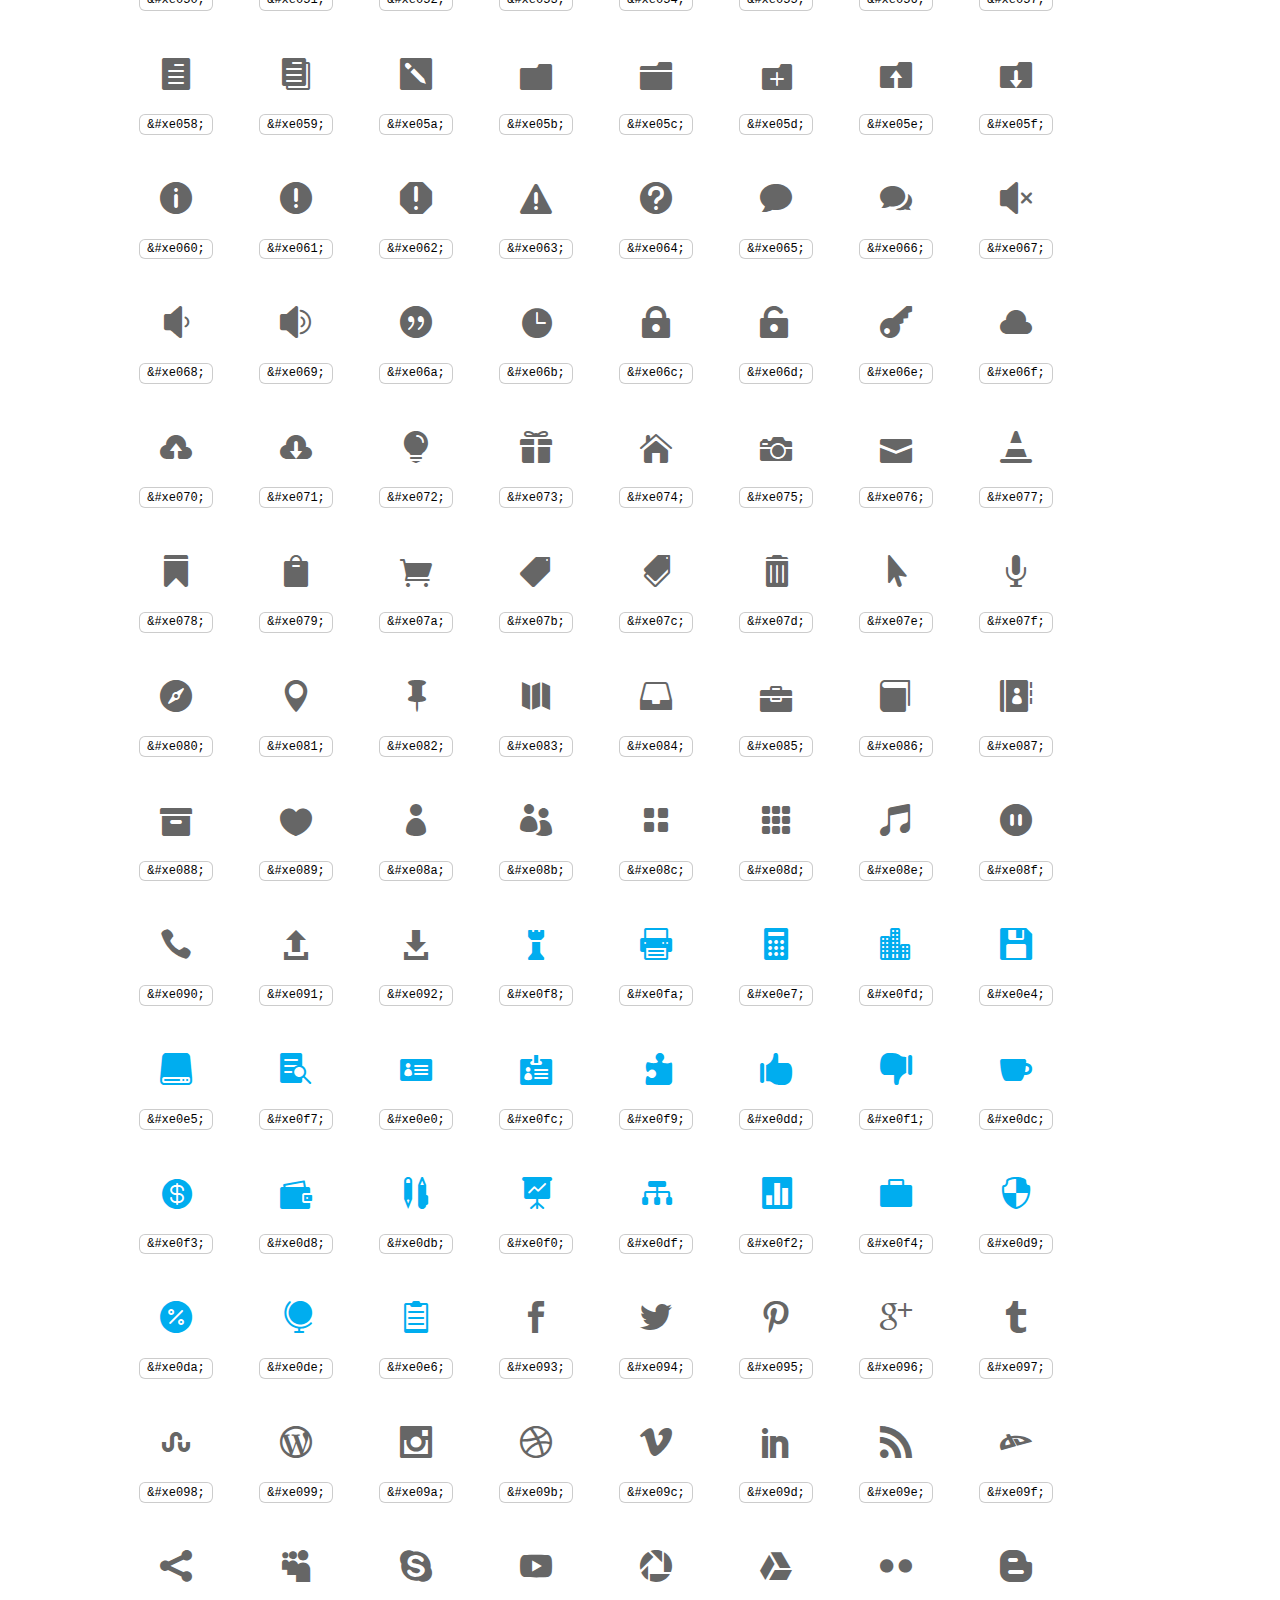
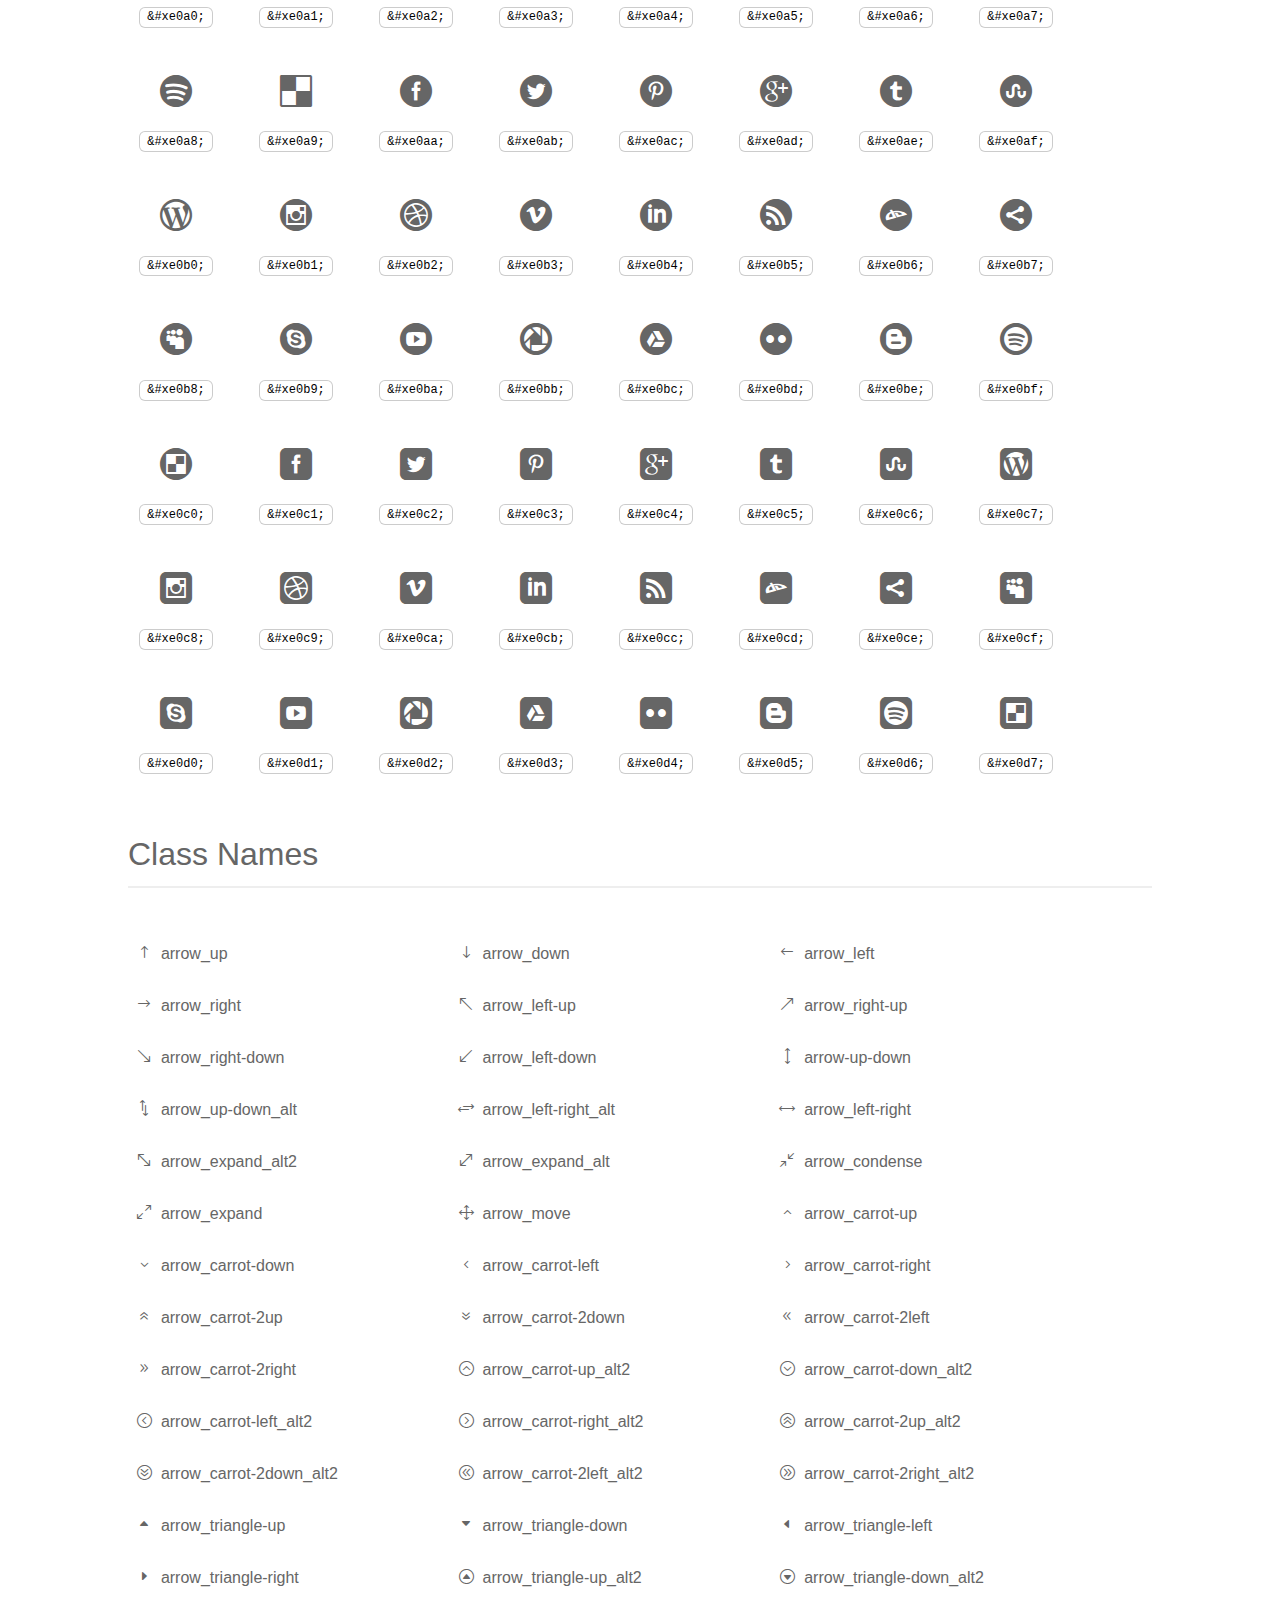
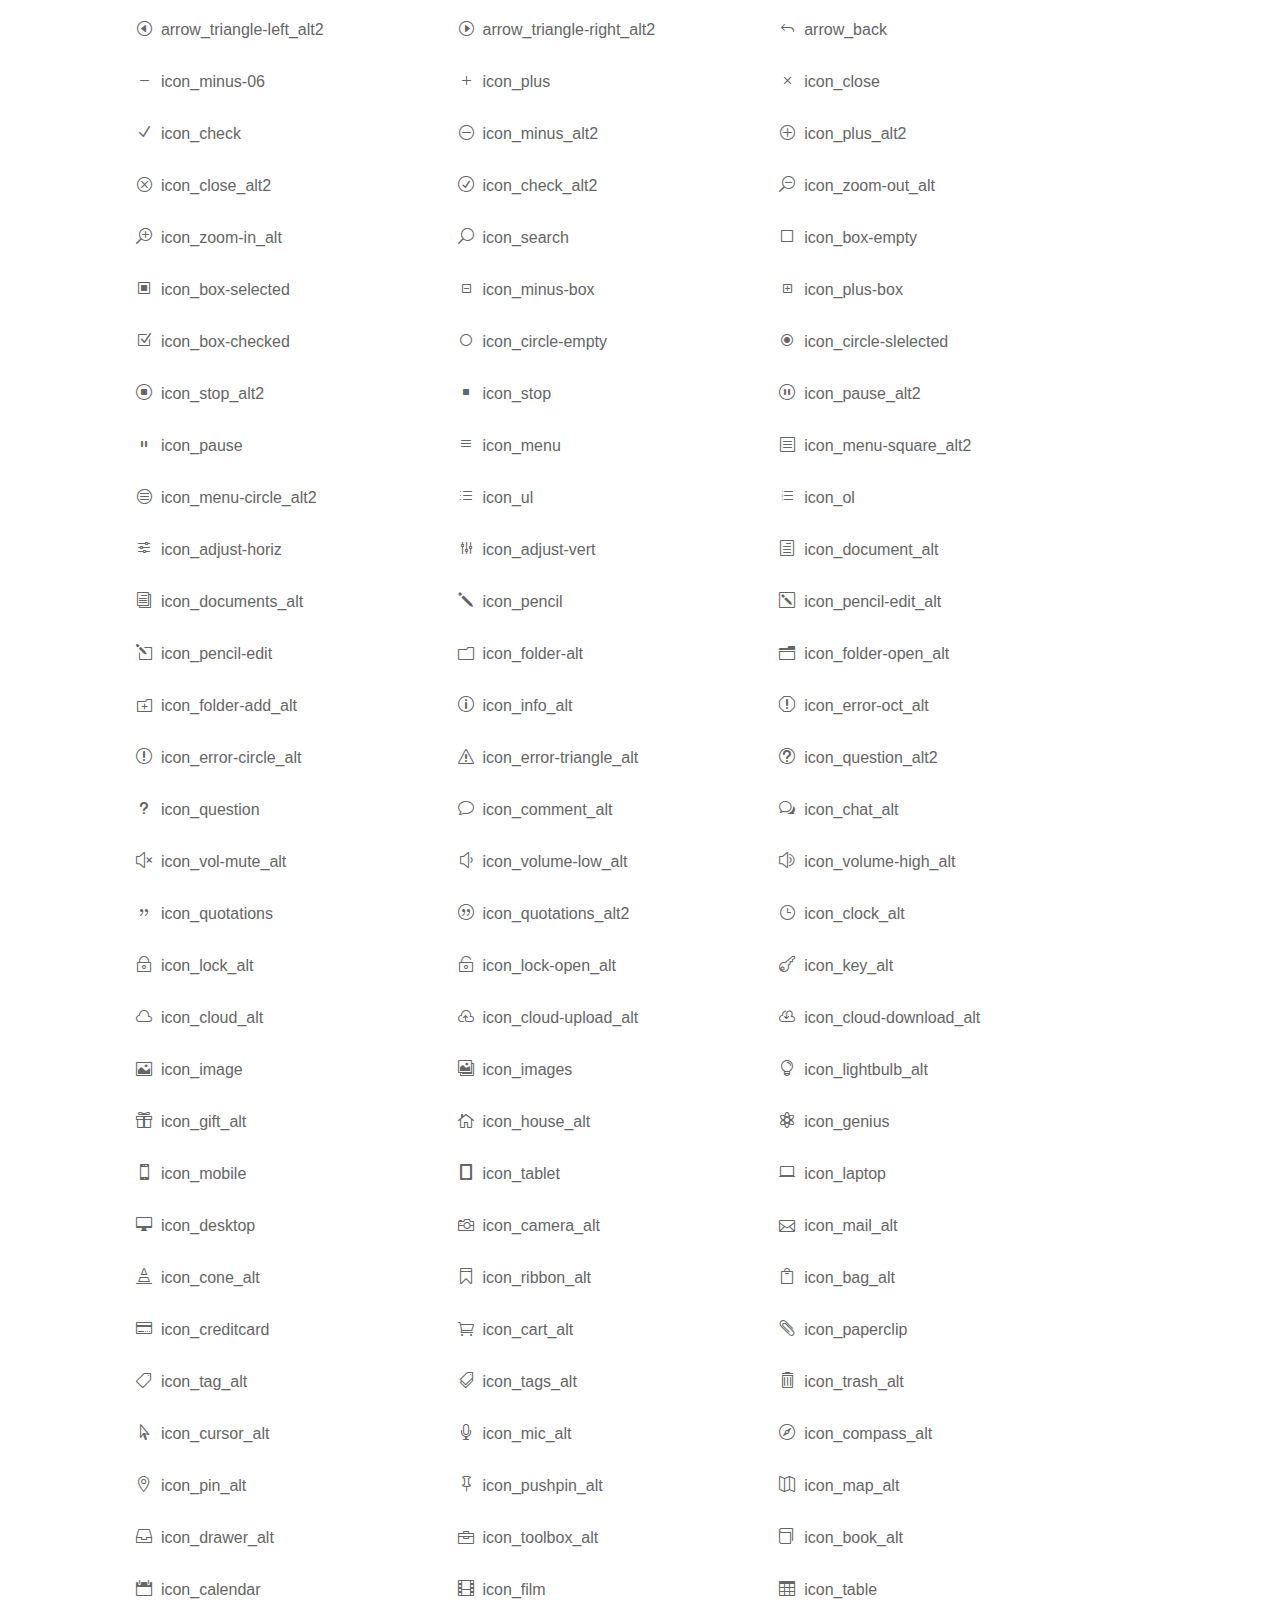
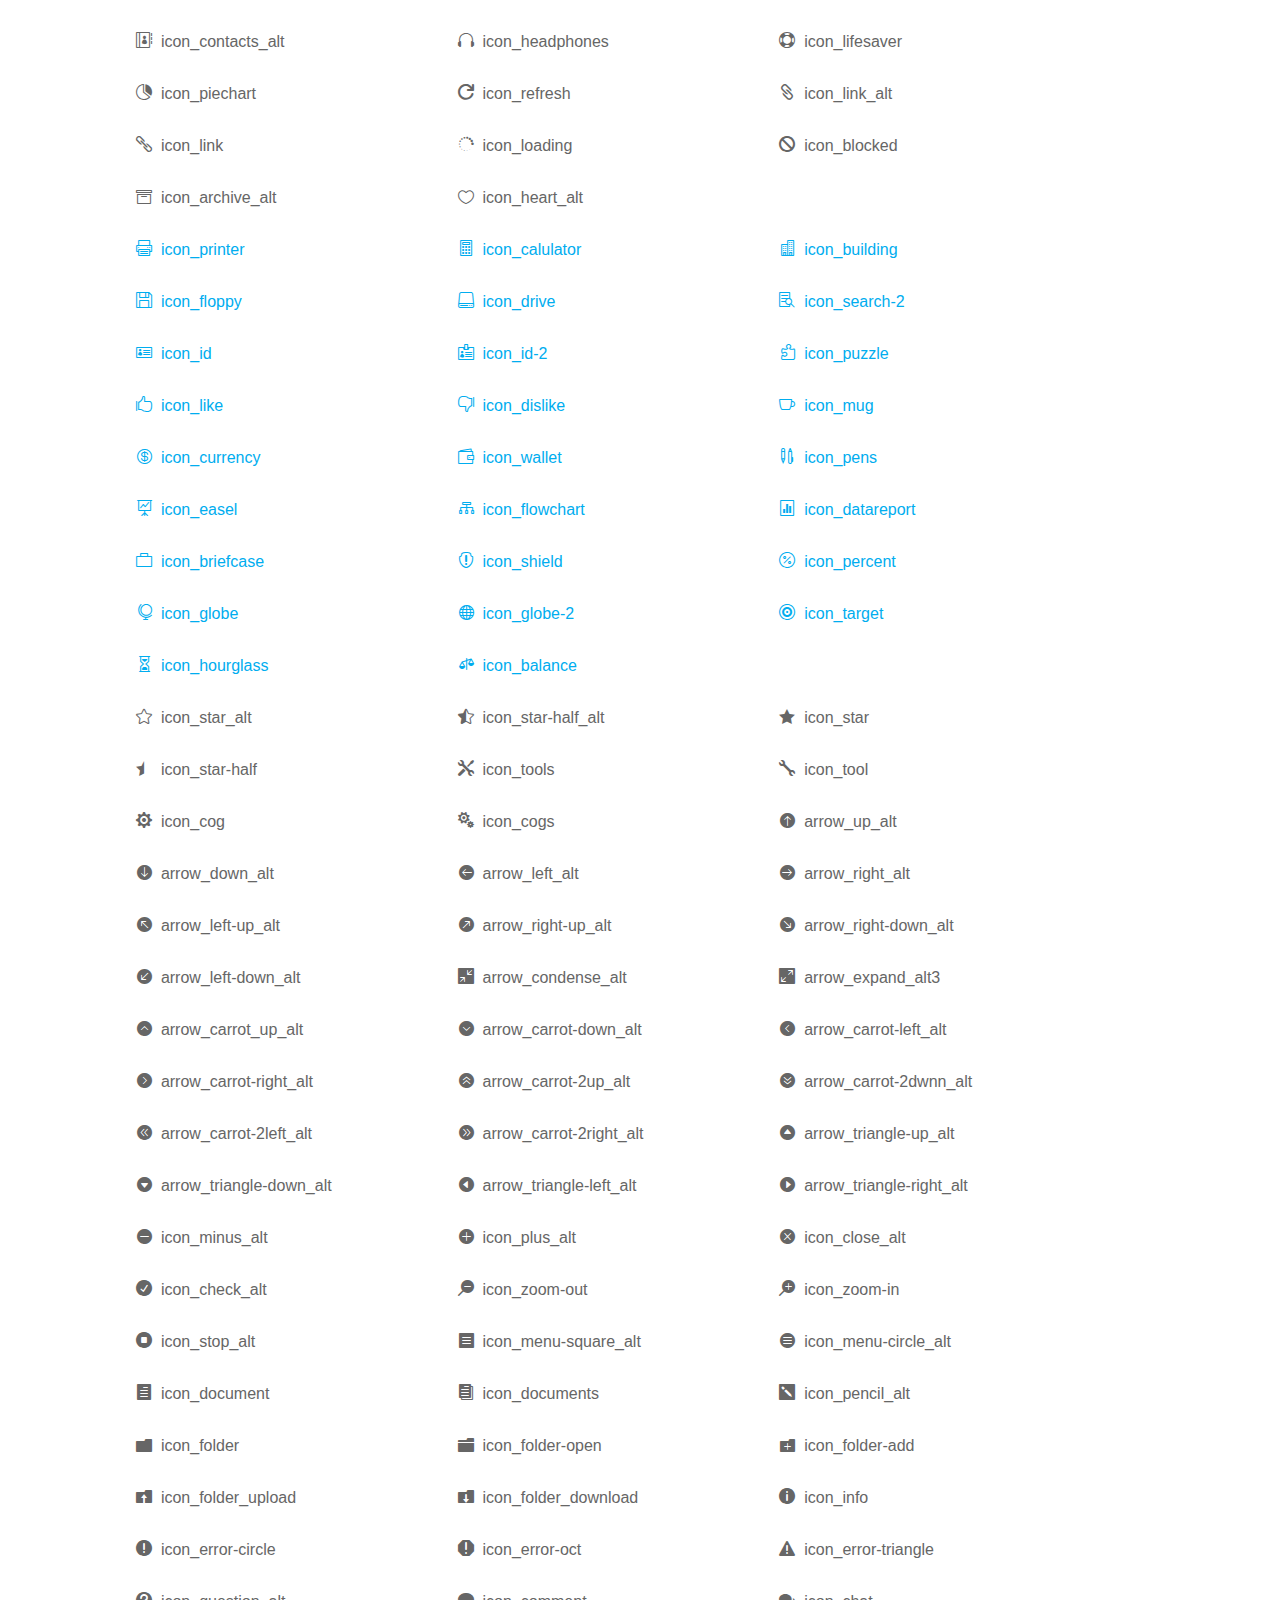
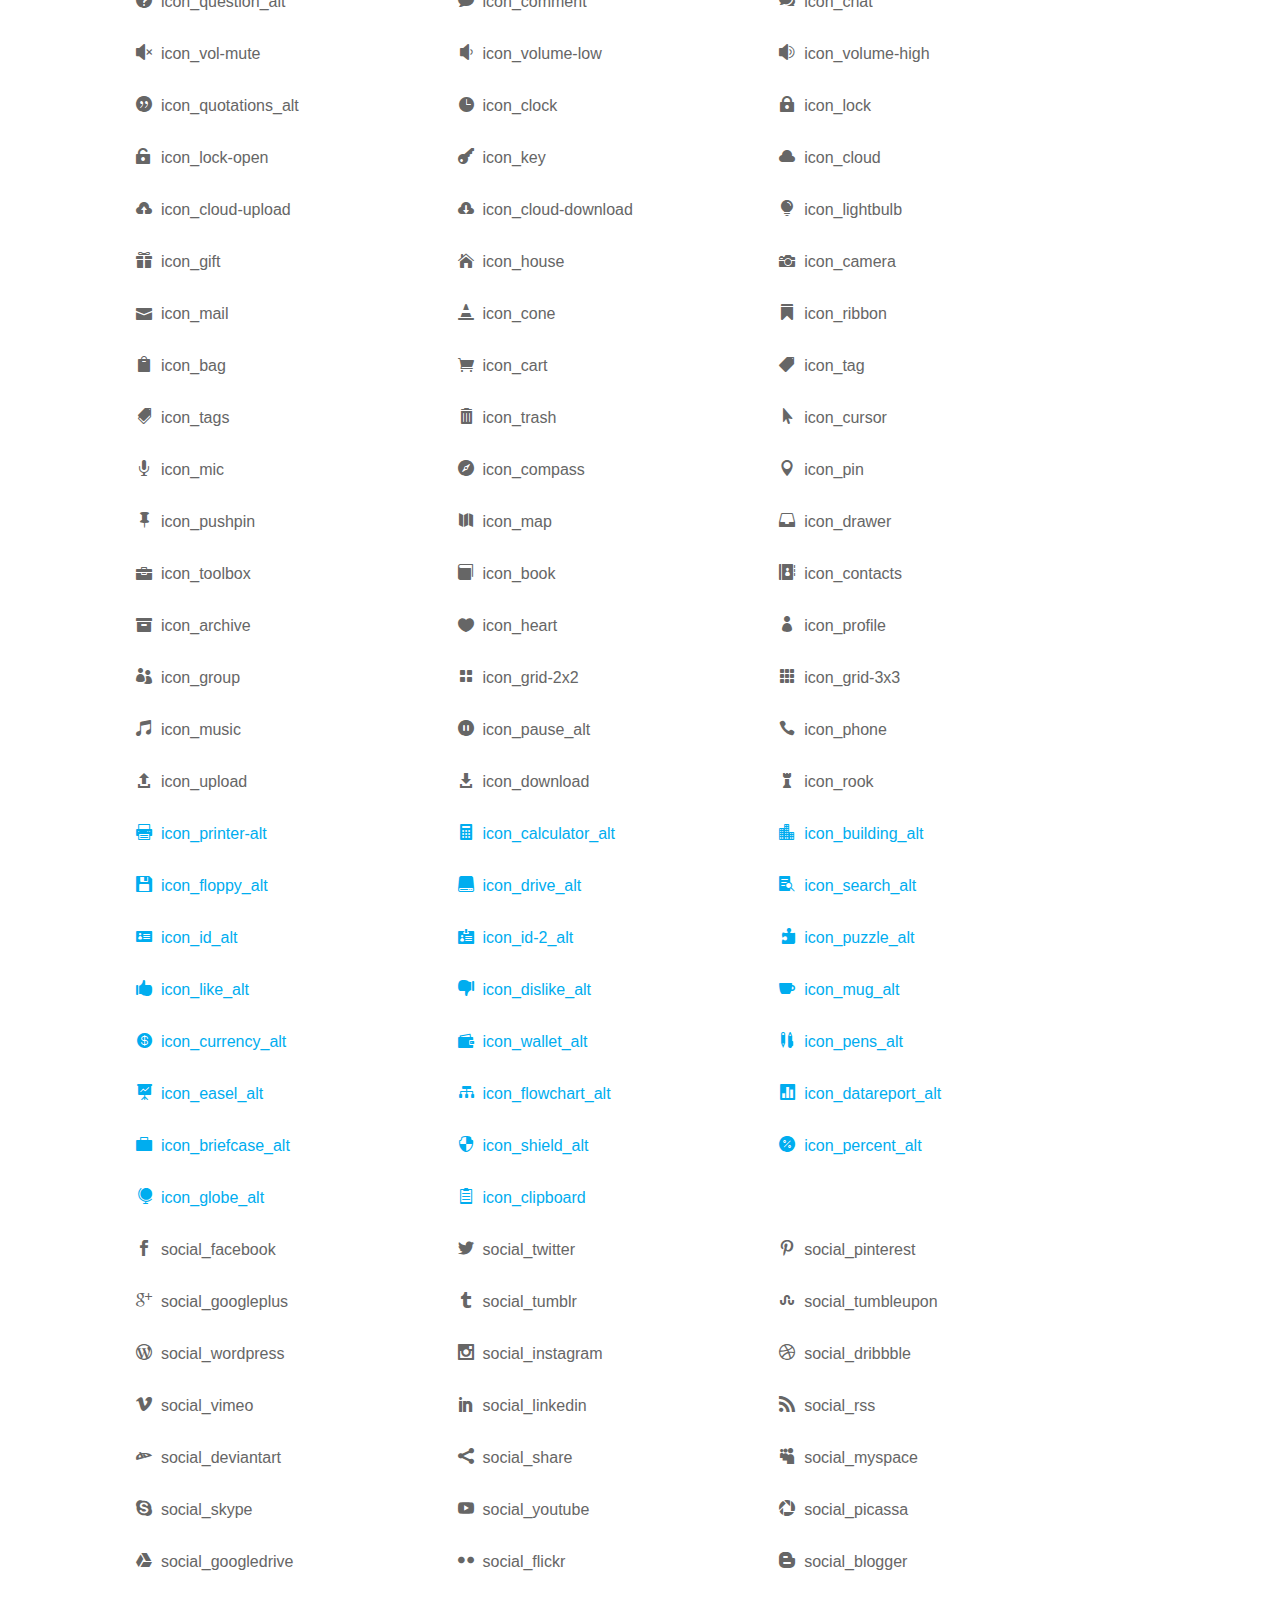
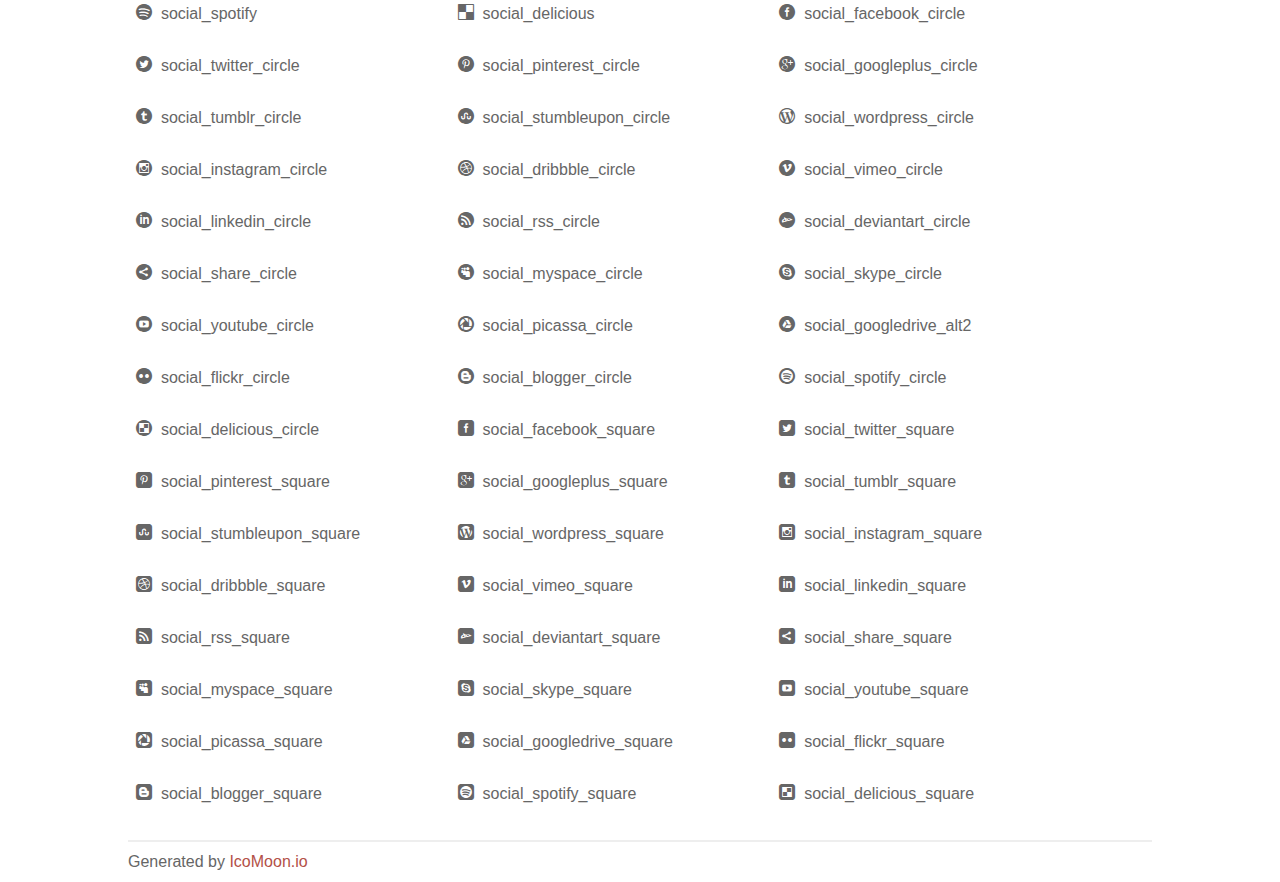
<file: home/fonts/elegant_font/HTML_CSS/index.html>
<!doctype html>
<html>
<head>
<title>Your Font/Glyphs</title>
<link rel="stylesheet" href="style.css" />
<!--[if lte IE 7]><script src="lte-ie7.js"></script><![endif]-->
<style>
	section, header, footer {display: block;}
	body {
		font-family: sans-serif;
		color: #666;
		line-height: 1.5;
		font-size: 1em;
	}
	* {
		-moz-box-sizing: border-box;
		-webkit-box-sizing: border-box;
		box-sizing: border-box;
		margin: 0;
		padding: 0;
	}
	.glyph {
		float: left;
		text-align: center;
		padding: .75em;
		margin: .4em 1.5em .75em 0;
		width: 6em;
		text-shadow: none;
	}
	
	.glyph input {
		font-family: consolas, monospace;
		font-size: 12px;
		width: 100%;
		text-align: center;
		border: 0;
		box-shadow: 0 0 0 1px #ccc;
		padding: .2em;
                -moz-border-radius: 5px;
                -webkit-border-radius: 5px;
	}
	
	

	.new {
		color:#00adef !important;
	}

	
	.w-main {
		width: 80%;
	}
	.centered {
		margin-left: auto;
		margin-right: auto;
	}
	.fs1 {
		font-size: 2em;
	}
	header {
		margin: 2em 0;
		padding-bottom: .5em;
		color: #666;
		box-shadow: 0 2px #eee;
	}
	header h1 {
		font-size: 2em;
		font-weight: normal;
	}
	.clearfix:before, .clearfix:after { content: ""; display: table; }
	.clearfix:after, .clear { clear: both; }
	footer {
		margin-top: 2em;
		padding: .5em 0;
		box-shadow: 0 -2px #eee;
	}
	a, a:visited {
		color: #B35047;
		text-decoration: none;
	}
	a:hover, a:focus {color: #000;}
	
	.box1 {
		font-size: 16px;
		display: inline-block;
		width: 30%;
		padding: .25em .5em;
		margin: 20px 10px 0 0;
	}
</style>
</head>
<body>
	<div class="w-main centered">
	<section class="mtm clearfix" id="glyphs">
	<div class="glyph">
		<div class="fs1" aria-hidden="true" data-icon="&#x21;"></div>
		<input type="text" readonly value="&amp;#x21;" />
	</div>
	<div class="glyph">
		<div class="fs1" aria-hidden="true" data-icon="&#x22;"></div>
		<input type="text" readonly value="&amp;#x22;" />
	</div>
	<div class="glyph">
		<div class="fs1" aria-hidden="true" data-icon="&#x23;"></div>
		<input type="text" readonly value="&amp;#x23;" />
	</div>
	<div class="glyph">
		<div class="fs1" aria-hidden="true" data-icon="&#x24;"></div>
		<input type="text" readonly value="&amp;#x24;" />
	</div>
	<div class="glyph">
		<div class="fs1" aria-hidden="true" data-icon="&#x25;"></div>
		<input type="text" readonly value="&amp;#x25;" />
	</div>
	<div class="glyph">
		<div class="fs1" aria-hidden="true" data-icon="&#x26;"></div>
		<input type="text" readonly value="&amp;#x26;" />
	</div>
	<div class="glyph">
		<div class="fs1" aria-hidden="true" data-icon="&#x27;"></div>
		<input type="text" readonly value="&amp;#x27;" />
	</div>
	<div class="glyph">
		<div class="fs1" aria-hidden="true" data-icon="&#x28;"></div>
		<input type="text" readonly value="&amp;#x28;" />
	</div>
	<div class="glyph">
		<div class="fs1" aria-hidden="true" data-icon="&#x29;"></div>
		<input type="text" readonly value="&amp;#x29;" />
	</div>
	<div class="glyph">
		<div class="fs1" aria-hidden="true" data-icon="&#x2a;"></div>
		<input type="text" readonly value="&amp;#x2a;" />
	</div>
	<div class="glyph">
		<div class="fs1" aria-hidden="true" data-icon="&#x2b;"></div>
		<input type="text" readonly value="&amp;#x2b;" />
	</div>
	<div class="glyph">
		<div class="fs1" aria-hidden="true" data-icon="&#x2c;"></div>
		<input type="text" readonly value="&amp;#x2c;" />
	</div>
	<div class="glyph">
		<div class="fs1" aria-hidden="true" data-icon="&#x2d;"></div>
		<input type="text" readonly value="&amp;#x2d;" />
	</div>
	<div class="glyph">
		<div class="fs1" aria-hidden="true" data-icon="&#x2e;"></div>
		<input type="text" readonly value="&amp;#x2e;" />
	</div>
	<div class="glyph">
		<div class="fs1" aria-hidden="true" data-icon="&#x2f;"></div>
		<input type="text" readonly value="&amp;#x2f;" />
	</div>
	<div class="glyph">
		<div class="fs1" aria-hidden="true" data-icon="&#x30;"></div>
		<input type="text" readonly value="&amp;#x30;" />
	</div>
	<div class="glyph">
		<div class="fs1" aria-hidden="true" data-icon="&#x31;"></div>
		<input type="text" readonly value="&amp;#x31;" />
	</div>
	<div class="glyph">
		<div class="fs1" aria-hidden="true" data-icon="&#x32;"></div>
		<input type="text" readonly value="&amp;#x32;" />
	</div>
	<div class="glyph">
		<div class="fs1" aria-hidden="true" data-icon="&#x33;"></div>
		<input type="text" readonly value="&amp;#x33;" />
	</div>
	<div class="glyph">
		<div class="fs1" aria-hidden="true" data-icon="&#x34;"></div>
		<input type="text" readonly value="&amp;#x34;" />
	</div>
	<div class="glyph">
		<div class="fs1" aria-hidden="true" data-icon="&#x35;"></div>
		<input type="text" readonly value="&amp;#x35;" />
	</div>
	<div class="glyph">
		<div class="fs1" aria-hidden="true" data-icon="&#x36;"></div>
		<input type="text" readonly value="&amp;#x36;" />
	</div>
	<div class="glyph">
		<div class="fs1" aria-hidden="true" data-icon="&#x37;"></div>
		<input type="text" readonly value="&amp;#x37;" />
	</div>
	<div class="glyph">
		<div class="fs1" aria-hidden="true" data-icon="&#x38;"></div>
		<input type="text" readonly value="&amp;#x38;" />
	</div>
	<div class="glyph">
		<div class="fs1" aria-hidden="true" data-icon="&#x39;"></div>
		<input type="text" readonly value="&amp;#x39;" />
	</div>
	<div class="glyph">
		<div class="fs1" aria-hidden="true" data-icon="&#x3a;"></div>
		<input type="text" readonly value="&amp;#x3a;" />
	</div>
	<div class="glyph">
		<div class="fs1" aria-hidden="true" data-icon="&#x3b;"></div>
		<input type="text" readonly value="&amp;#x3b;" />
	</div>
	<div class="glyph">
		<div class="fs1" aria-hidden="true" data-icon="&#x3c;"></div>
		<input type="text" readonly value="&amp;#x3c;" />
	</div>
	<div class="glyph">
		<div class="fs1" aria-hidden="true" data-icon="&#x3d;"></div>
		<input type="text" readonly value="&amp;#x3d;" />
	</div>
	<div class="glyph">
		<div class="fs1" aria-hidden="true" data-icon="&#x3e;"></div>
		<input type="text" readonly value="&amp;#x3e;" />
	</div>
	<div class="glyph">
		<div class="fs1" aria-hidden="true" data-icon="&#x3f;"></div>
		<input type="text" readonly value="&amp;#x3f;" />
	</div>
	<div class="glyph">
		<div class="fs1" aria-hidden="true" data-icon="&#x40;"></div>
		<input type="text" readonly value="&amp;#x40;" />
	</div>
	<div class="glyph">
		<div class="fs1" aria-hidden="true" data-icon="&#x41;"></div>
		<input type="text" readonly value="&amp;#x41;" />
	</div>
	<div class="glyph">
		<div class="fs1" aria-hidden="true" data-icon="&#x42;"></div>
		<input type="text" readonly value="&amp;#x42;" />
	</div>
	<div class="glyph">
		<div class="fs1" aria-hidden="true" data-icon="&#x43;"></div>
		<input type="text" readonly value="&amp;#x43;" />
	</div>
	<div class="glyph">
		<div class="fs1" aria-hidden="true" data-icon="&#x44;"></div>
		<input type="text" readonly value="&amp;#x44;" />
	</div>
	<div class="glyph">
		<div class="fs1" aria-hidden="true" data-icon="&#x45;"></div>
		<input type="text" readonly value="&amp;#x45;" />
	</div>
	<div class="glyph">
		<div class="fs1" aria-hidden="true" data-icon="&#x46;"></div>
		<input type="text" readonly value="&amp;#x46;" />
	</div>
	<div class="glyph">
		<div class="fs1" aria-hidden="true" data-icon="&#x47;"></div>
		<input type="text" readonly value="&amp;#x47;" />
	</div>
	<div class="glyph">
		<div class="fs1" aria-hidden="true" data-icon="&#x48;"></div>
		<input type="text" readonly value="&amp;#x48;" />
	</div>
	<div class="glyph">
		<div class="fs1" aria-hidden="true" data-icon="&#x49;"></div>
		<input type="text" readonly value="&amp;#x49;" />
	</div>
	<div class="glyph">
		<div class="fs1" aria-hidden="true" data-icon="&#x4a;"></div>
		<input type="text" readonly value="&amp;#x4a;" />
	</div>
	<div class="glyph">
		<div class="fs1" aria-hidden="true" data-icon="&#x4b;"></div>
		<input type="text" readonly value="&amp;#x4b;" />
	</div>
	<div class="glyph">
		<div class="fs1" aria-hidden="true" data-icon="&#x4c;"></div>
		<input type="text" readonly value="&amp;#x4c;" />
	</div>
	<div class="glyph">
		<div class="fs1" aria-hidden="true" data-icon="&#x4d;"></div>
		<input type="text" readonly value="&amp;#x4d;" />
	</div>
	<div class="glyph">
		<div class="fs1" aria-hidden="true" data-icon="&#x4e;"></div>
		<input type="text" readonly value="&amp;#x4e;" />
	</div>
	<div class="glyph">
		<div class="fs1" aria-hidden="true" data-icon="&#x4f;"></div>
		<input type="text" readonly value="&amp;#x4f;" />
	</div>
	<div class="glyph">
		<div class="fs1" aria-hidden="true" data-icon="&#x50;"></div>
		<input type="text" readonly value="&amp;#x50;" />
	</div>
	<div class="glyph">
		<div class="fs1" aria-hidden="true" data-icon="&#x51;"></div>
		<input type="text" readonly value="&amp;#x51;" />
	</div>
	<div class="glyph">
		<div class="fs1" aria-hidden="true" data-icon="&#x52;"></div>
		<input type="text" readonly value="&amp;#x52;" />
	</div>
	<div class="glyph">
		<div class="fs1" aria-hidden="true" data-icon="&#x53;"></div>
		<input type="text" readonly value="&amp;#x53;" />
	</div>
	<div class="glyph">
		<div class="fs1" aria-hidden="true" data-icon="&#x54;"></div>
		<input type="text" readonly value="&amp;#x54;" />
	</div>
	<div class="glyph">
		<div class="fs1" aria-hidden="true" data-icon="&#x55;"></div>
		<input type="text" readonly value="&amp;#x55;" />
	</div>
	<div class="glyph">
		<div class="fs1" aria-hidden="true" data-icon="&#x56;"></div>
		<input type="text" readonly value="&amp;#x56;" />
	</div>
	<div class="glyph">
		<div class="fs1" aria-hidden="true" data-icon="&#x57;"></div>
		<input type="text" readonly value="&amp;#x57;" />
	</div>
	<div class="glyph">
		<div class="fs1" aria-hidden="true" data-icon="&#x58;"></div>
		<input type="text" readonly value="&amp;#x58;" />
	</div>
	<div class="glyph">
		<div class="fs1" aria-hidden="true" data-icon="&#x59;"></div>
		<input type="text" readonly value="&amp;#x59;" />
	</div>
	<div class="glyph">
		<div class="fs1" aria-hidden="true" data-icon="&#x5a;"></div>
		<input type="text" readonly value="&amp;#x5a;" />
	</div>
	<div class="glyph">
		<div class="fs1" aria-hidden="true" data-icon="&#x5b;"></div>
		<input type="text" readonly value="&amp;#x5b;" />
	</div>
	<div class="glyph">
		<div class="fs1" aria-hidden="true" data-icon="&#x5c;"></div>
		<input type="text" readonly value="&amp;#x5c;" />
	</div>
	<div class="glyph">
		<div class="fs1" aria-hidden="true" data-icon="&#x5d;"></div>
		<input type="text" readonly value="&amp;#x5d;" />
	</div>
	<div class="glyph">
		<div class="fs1" aria-hidden="true" data-icon="&#x5e;"></div>
		<input type="text" readonly value="&amp;#x5e;" />
	</div>
	<div class="glyph">
		<div class="fs1" aria-hidden="true" data-icon="&#x5f;"></div>
		<input type="text" readonly value="&amp;#x5f;" />
	</div>
	<div class="glyph">
		<div class="fs1" aria-hidden="true" data-icon="&#x60;"></div>
		<input type="text" readonly value="&amp;#x60;" />
	</div>
	<div class="glyph">
		<div class="fs1" aria-hidden="true" data-icon="&#x61;"></div>
		<input type="text" readonly value="&amp;#x61;" />
	</div>
	<div class="glyph">
		<div class="fs1" aria-hidden="true" data-icon="&#x62;"></div>
		<input type="text" readonly value="&amp;#x62;" />
	</div>
	<div class="glyph">
		<div class="fs1" aria-hidden="true" data-icon="&#x63;"></div>
		<input type="text" readonly value="&amp;#x63;" />
	</div>
	<div class="glyph">
		<div class="fs1" aria-hidden="true" data-icon="&#x64;"></div>
		<input type="text" readonly value="&amp;#x64;" />
	</div>
	<div class="glyph">
		<div class="fs1" aria-hidden="true" data-icon="&#x65;"></div>
		<input type="text" readonly value="&amp;#x65;" />
	</div>
	<div class="glyph">
		<div class="fs1" aria-hidden="true" data-icon="&#x66;"></div>
		<input type="text" readonly value="&amp;#x66;" />
	</div>
	<div class="glyph">
		<div class="fs1" aria-hidden="true" data-icon="&#x67;"></div>
		<input type="text" readonly value="&amp;#x67;" />
	</div>
	<div class="glyph">
		<div class="fs1" aria-hidden="true" data-icon="&#x68;"></div>
		<input type="text" readonly value="&amp;#x68;" />
	</div>
	<div class="glyph">
		<div class="fs1" aria-hidden="true" data-icon="&#x69;"></div>
		<input type="text" readonly value="&amp;#x69;" />
	</div>
	<div class="glyph">
		<div class="fs1" aria-hidden="true" data-icon="&#x6a;"></div>
		<input type="text" readonly value="&amp;#x6a;" />
	</div>
	<div class="glyph">
		<div class="fs1" aria-hidden="true" data-icon="&#x6b;"></div>
		<input type="text" readonly value="&amp;#x6b;" />
	</div>
	<div class="glyph">
		<div class="fs1" aria-hidden="true" data-icon="&#x6c;"></div>
		<input type="text" readonly value="&amp;#x6c;" />
	</div>
	<div class="glyph">
		<div class="fs1" aria-hidden="true" data-icon="&#x6d;"></div>
		<input type="text" readonly value="&amp;#x6d;" />
	</div>
	<div class="glyph">
		<div class="fs1" aria-hidden="true" data-icon="&#x6e;"></div>
		<input type="text" readonly value="&amp;#x6e;" />
	</div>
	<div class="glyph">
		<div class="fs1" aria-hidden="true" data-icon="&#x6f;"></div>
		<input type="text" readonly value="&amp;#x6f;" />
	</div>
	<div class="glyph">
		<div class="fs1" aria-hidden="true" data-icon="&#x70;"></div>
		<input type="text" readonly value="&amp;#x70;" />
	</div>
	<div class="glyph">
		<div class="fs1" aria-hidden="true" data-icon="&#x71;"></div>
		<input type="text" readonly value="&amp;#x71;" />
	</div>
	<div class="glyph">
		<div class="fs1" aria-hidden="true" data-icon="&#x72;"></div>
		<input type="text" readonly value="&amp;#x72;" />
	</div>
	<div class="glyph">
		<div class="fs1" aria-hidden="true" data-icon="&#x73;"></div>
		<input type="text" readonly value="&amp;#x73;" />
	</div>
	<div class="glyph">
		<div class="fs1" aria-hidden="true" data-icon="&#x74;"></div>
		<input type="text" readonly value="&amp;#x74;" />
	</div>
	<div class="glyph">
		<div class="fs1" aria-hidden="true" data-icon="&#x75;"></div>
		<input type="text" readonly value="&amp;#x75;" />
	</div>
	<div class="glyph">
		<div class="fs1" aria-hidden="true" data-icon="&#x76;"></div>
		<input type="text" readonly value="&amp;#x76;" />
	</div>
	<div class="glyph">
		<div class="fs1" aria-hidden="true" data-icon="&#x77;"></div>
		<input type="text" readonly value="&amp;#x77;" />
	</div>
	<div class="glyph">
		<div class="fs1" aria-hidden="true" data-icon="&#x78;"></div>
		<input type="text" readonly value="&amp;#x78;" />
	</div>
	<div class="glyph">
		<div class="fs1" aria-hidden="true" data-icon="&#x79;"></div>
		<input type="text" readonly value="&amp;#x79;" />
	</div>
	<div class="glyph">
		<div class="fs1" aria-hidden="true" data-icon="&#x7a;"></div>
		<input type="text" readonly value="&amp;#x7a;" />
	</div>
	<div class="glyph">
		<div class="fs1" aria-hidden="true" data-icon="&#x7b;"></div>
		<input type="text" readonly value="&amp;#x7b;" />
	</div>
	<div class="glyph">
		<div class="fs1" aria-hidden="true" data-icon="&#x7c;"></div>
		<input type="text" readonly value="&amp;#x7c;" />
	</div>
	<div class="glyph">
		<div class="fs1" aria-hidden="true" data-icon="&#x7d;"></div>
		<input type="text" readonly value="&amp;#x7d;" />
	</div>
	<div class="glyph">
		<div class="fs1" aria-hidden="true" data-icon="&#x7e;"></div>
		<input type="text" readonly value="&amp;#x7e;" />
	</div>
	<div class="glyph">
		<div class="fs1" aria-hidden="true" data-icon="&#xe000;"></div>
		<input type="text" readonly value="&amp;#xe000;" />
	</div>
	<div class="glyph">
		<div class="fs1" aria-hidden="true" data-icon="&#xe001;"></div>
		<input type="text" readonly value="&amp;#xe001;" />
	</div>
	<div class="glyph">
		<div class="fs1" aria-hidden="true" data-icon="&#xe002;"></div>
		<input type="text" readonly value="&amp;#xe002;" />
	</div>
	<div class="glyph">
		<div class="fs1" aria-hidden="true" data-icon="&#xe003;"></div>
		<input type="text" readonly value="&amp;#xe003;" />
	</div>
	<div class="glyph">
		<div class="fs1" aria-hidden="true" data-icon="&#xe004;"></div>
		<input type="text" readonly value="&amp;#xe004;" />
	</div>
	<div class="glyph">
		<div class="fs1" aria-hidden="true" data-icon="&#xe005;"></div>
		<input type="text" readonly value="&amp;#xe005;" />
	</div>
	<div class="glyph">
		<div class="fs1" aria-hidden="true" data-icon="&#xe006;"></div>
		<input type="text" readonly value="&amp;#xe006;" />
	</div>
	<div class="glyph">
		<div class="fs1" aria-hidden="true" data-icon="&#xe007;"></div>
		<input type="text" readonly value="&amp;#xe007;" />
	</div>
	<div class="glyph">
		<div class="fs1" aria-hidden="true" data-icon="&#xe008;"></div>
		<input type="text" readonly value="&amp;#xe008;" />
	</div>
	<div class="glyph">
		<div class="fs1" aria-hidden="true" data-icon="&#xe009;"></div>
		<input type="text" readonly value="&amp;#xe009;" />
	</div>
	<div class="glyph">
		<div class="fs1" aria-hidden="true" data-icon="&#xe00a;"></div>
		<input type="text" readonly value="&amp;#xe00a;" />
	</div>
	<div class="glyph">
		<div class="fs1" aria-hidden="true" data-icon="&#xe00b;"></div>
		<input type="text" readonly value="&amp;#xe00b;" />
	</div>
	<div class="glyph">
		<div class="fs1" aria-hidden="true" data-icon="&#xe00c;"></div>
		<input type="text" readonly value="&amp;#xe00c;" />
	</div>
	<div class="glyph">
		<div class="fs1" aria-hidden="true" data-icon="&#xe00d;"></div>
		<input type="text" readonly value="&amp;#xe00d;" />
	</div>
	<div class="glyph">
		<div class="fs1" aria-hidden="true" data-icon="&#xe00e;"></div>
		<input type="text" readonly value="&amp;#xe00e;" />
	</div>
	<div class="glyph">
		<div class="fs1" aria-hidden="true" data-icon="&#xe00f;"></div>
		<input type="text" readonly value="&amp;#xe00f;" />
	</div>
	<div class="glyph">
		<div class="fs1" aria-hidden="true" data-icon="&#xe010;"></div>
		<input type="text" readonly value="&amp;#xe010;" />
	</div>
	<div class="glyph">
		<div class="fs1" aria-hidden="true" data-icon="&#xe011;"></div>
		<input type="text" readonly value="&amp;#xe011;" />
	</div>
	<div class="glyph">
		<div class="fs1" aria-hidden="true" data-icon="&#xe012;"></div>
		<input type="text" readonly value="&amp;#xe012;" />
	</div>
	<div class="glyph">
		<div class="fs1" aria-hidden="true" data-icon="&#xe013;"></div>
		<input type="text" readonly value="&amp;#xe013;" />
	</div>
	<div class="glyph">
		<div class="fs1" aria-hidden="true" data-icon="&#xe014;"></div>
		<input type="text" readonly value="&amp;#xe014;" />
	</div>
	<div class="glyph">
		<div class="fs1" aria-hidden="true" data-icon="&#xe015;"></div>
		<input type="text" readonly value="&amp;#xe015;" />
	</div>
	<div class="glyph">
		<div class="fs1" aria-hidden="true" data-icon="&#xe016;"></div>
		<input type="text" readonly value="&amp;#xe016;" />
	</div>
	<div class="glyph">
		<div class="fs1" aria-hidden="true" data-icon="&#xe017;"></div>
		<input type="text" readonly value="&amp;#xe017;" />
	</div>
	<div class="glyph">
		<div class="fs1" aria-hidden="true" data-icon="&#xe018;"></div>
		<input type="text" readonly value="&amp;#xe018;" />
	</div>
	<div class="glyph">
		<div class="fs1" aria-hidden="true" data-icon="&#xe019;"></div>
		<input type="text" readonly value="&amp;#xe019;" />
	</div>
	<div class="glyph">
		<div class="fs1" aria-hidden="true" data-icon="&#xe01a;"></div>
		<input type="text" readonly value="&amp;#xe01a;" />
	</div>
	<div class="glyph">
		<div class="fs1" aria-hidden="true" data-icon="&#xe01b;"></div>
		<input type="text" readonly value="&amp;#xe01b;" />
	</div>
	<div class="glyph">
		<div class="fs1" aria-hidden="true" data-icon="&#xe01c;"></div>
		<input type="text" readonly value="&amp;#xe01c;" />
	</div>
	<div class="glyph">
		<div class="fs1" aria-hidden="true" data-icon="&#xe01d;"></div>
		<input type="text" readonly value="&amp;#xe01d;" />
	</div>
	<div class="glyph">
		<div class="fs1" aria-hidden="true" data-icon="&#xe01e;"></div>
		<input type="text" readonly value="&amp;#xe01e;" />
	</div>
	<div class="glyph">
		<div class="fs1" aria-hidden="true" data-icon="&#xe01f;"></div>
		<input type="text" readonly value="&amp;#xe01f;" />
	</div>
	<div class="glyph">
		<div class="fs1" aria-hidden="true" data-icon="&#xe020;"></div>
		<input type="text" readonly value="&amp;#xe020;" />
	</div>
	<div class="glyph">
		<div class="fs1" aria-hidden="true" data-icon="&#xe021;"></div>
		<input type="text" readonly value="&amp;#xe021;" />
	</div>
	<div class="glyph">
		<div class="fs1" aria-hidden="true" data-icon="&#xe022;"></div>
		<input type="text" readonly value="&amp;#xe022;" />
	</div>
	<div class="glyph">
		<div class="fs1" aria-hidden="true" data-icon="&#xe023;"></div>
		<input type="text" readonly value="&amp;#xe023;" />
	</div>
	<div class="glyph">
		<div class="fs1" aria-hidden="true" data-icon="&#xe024;"></div>
		<input type="text" readonly value="&amp;#xe024;" />
	</div>
	<div class="glyph">
		<div class="fs1" aria-hidden="true" data-icon="&#xe025;"></div>
		<input type="text" readonly value="&amp;#xe025;" />
	</div>
	<div class="glyph">
		<div class="fs1" aria-hidden="true" data-icon="&#xe026;"></div>
		<input type="text" readonly value="&amp;#xe026;" />
	</div>
	<div class="glyph">
		<div class="fs1" aria-hidden="true" data-icon="&#xe027;"></div>
		<input type="text" readonly value="&amp;#xe027;" />
	</div>
	<div class="glyph">
		<div class="fs1" aria-hidden="true" data-icon="&#xe028;"></div>
		<input type="text" readonly value="&amp;#xe028;" />
	</div>
	<div class="glyph">
		<div class="fs1" aria-hidden="true" data-icon="&#xe029;"></div>
		<input type="text" readonly value="&amp;#xe029;" />
	</div>
	<div class="glyph">
		<div class="fs1" aria-hidden="true" data-icon="&#xe02a;"></div>
		<input type="text" readonly value="&amp;#xe02a;" />
	</div>
	<div class="glyph">
		<div class="fs1" aria-hidden="true" data-icon="&#xe02b;"></div>
		<input type="text" readonly value="&amp;#xe02b;" />
	</div>
	<div class="glyph">
		<div class="fs1" aria-hidden="true" data-icon="&#xe02c;"></div>
		<input type="text" readonly value="&amp;#xe02c;" />
	</div>
	<div class="glyph">
		<div class="fs1" aria-hidden="true" data-icon="&#xe02d;"></div>
		<input type="text" readonly value="&amp;#xe02d;" />
	</div>
	<div class="glyph">
		<div class="fs1" aria-hidden="true" data-icon="&#xe02e;"></div>
		<input type="text" readonly value="&amp;#xe02e;" />
	</div>
	<div class="glyph">
		<div class="fs1" aria-hidden="true" data-icon="&#xe02f;"></div>
		<input type="text" readonly value="&amp;#xe02f;" />
	</div>
	<div class="glyph">
		<div class="fs1" aria-hidden="true" data-icon="&#xe030;"></div>
		<input type="text" readonly value="&amp;#xe030;" />
	</div>
    
    <div class="new">
    
    <div class="glyph">
		<div class="fs1" aria-hidden="true" data-icon="&#xe103;"></div>
		<input type="text" readonly value="&amp;#xe103;" />
	</div>
	<div class="glyph">
		<div class="fs1" aria-hidden="true" data-icon="&#xe0ee;"></div>
		<input type="text" readonly value="&amp;#xe0ee;" />
	</div>
	<div class="glyph">
		<div class="fs1" aria-hidden="true" data-icon="&#xe0ef;"></div>
		<input type="text" readonly value="&amp;#xe0ef;" />
	</div>
	<div class="glyph">
		<div class="fs1" aria-hidden="true" data-icon="&#xe0e8;"></div>
		<input type="text" readonly value="&amp;#xe0e8;" />
	</div>
	<div class="glyph">
		<div class="fs1" aria-hidden="true" data-icon="&#xe0ea;"></div>
		<input type="text" readonly value="&amp;#xe0ea;" />
	</div>
	<div class="glyph">
		<div class="fs1" aria-hidden="true" data-icon="&#xe101;"></div>
		<input type="text" readonly value="&amp;#xe101;" />
	</div>
	<div class="glyph">
		<div class="fs1" aria-hidden="true" data-icon="&#xe107;"></div>
		<input type="text" readonly value="&amp;#xe107;" />
	</div>
	<div class="glyph">
		<div class="fs1" aria-hidden="true" data-icon="&#xe108;"></div>
		<input type="text" readonly value="&amp;#xe108;" />
	</div>
	<div class="glyph">
		<div class="fs1" aria-hidden="true" data-icon="&#xe102;"></div>
		<input type="text" readonly value="&amp;#xe102;" />
	</div>
	<div class="glyph">
		<div class="fs1" aria-hidden="true" data-icon="&#xe106;"></div>
		<input type="text" readonly value="&amp;#xe106;" />
	</div>
	<div class="glyph">
		<div class="fs1" aria-hidden="true" data-icon="&#xe0eb;"></div>
		<input type="text" readonly value="&amp;#xe0eb;" />
	</div>
	<div class="glyph">
		<div class="fs1" aria-hidden="true" data-icon="&#xe105;"></div>
		<input type="text" readonly value="&amp;#xe105;" />
	</div>
	<div class="glyph">
		<div class="fs1" aria-hidden="true" data-icon="&#xe0ed;"></div>
		<input type="text" readonly value="&amp;#xe0ed;" />
	</div>
	<div class="glyph">
		<div class="fs1" aria-hidden="true" data-icon="&#xe100;"></div>
		<input type="text" readonly value="&amp;#xe100;" />
	</div>
	<div class="glyph">
		<div class="fs1" aria-hidden="true" data-icon="&#xe104;"></div>
		<input type="text" readonly value="&amp;#xe104;" />
	</div>
	<div class="glyph">
		<div class="fs1" aria-hidden="true" data-icon="&#xe0e9;"></div>
		<input type="text" readonly value="&amp;#xe0e9;" />
	</div>
	<div class="glyph">
		<div class="fs1" aria-hidden="true" data-icon="&#xe109;"></div>
		<input type="text" readonly value="&amp;#xe109;" />
	</div>
	<div class="glyph">
		<div class="fs1" aria-hidden="true" data-icon="&#xe0ec;"></div>
		<input type="text" readonly value="&amp;#xe0ec;" />
	</div>
	<div class="glyph">
		<div class="fs1" aria-hidden="true" data-icon="&#xe0fe;"></div>
		<input type="text" readonly value="&amp;#xe0fe;" />
	</div>
	<div class="glyph">
		<div class="fs1" aria-hidden="true" data-icon="&#xe0f6;"></div>
		<input type="text" readonly value="&amp;#xe0f6;" />
	</div>
	<div class="glyph">
		<div class="fs1" aria-hidden="true" data-icon="&#xe0fb;"></div>
		<input type="text" readonly value="&amp;#xe0fb;" />
	</div>
	<div class="glyph">
		<div class="fs1" aria-hidden="true" data-icon="&#xe0e2;"></div>
		<input type="text" readonly value="&amp;#xe0e2;" />
	</div>
	<div class="glyph">
		<div class="fs1" aria-hidden="true" data-icon="&#xe0e3;"></div>
		<input type="text" readonly value="&amp;#xe0e3;" />
	</div>
	<div class="glyph">
		<div class="fs1" aria-hidden="true" data-icon="&#xe0f5;"></div>
		<input type="text" readonly value="&amp;#xe0f5;" />
	</div>
	<div class="glyph">
		<div class="fs1" aria-hidden="true" data-icon="&#xe0e1;"></div>
		<input type="text" readonly value="&amp;#xe0e1;" />
	</div>
	<div class="glyph">
		<div class="fs1" aria-hidden="true" data-icon="&#xe0ff;"></div>
		<input type="text" readonly value="&amp;#xe0ff;" />
	</div>
    
    </div>
    
	<div class="glyph">
		<div class="fs1" aria-hidden="true" data-icon="&#xe031;"></div>
		<input type="text" readonly value="&amp;#xe031;" />
	</div>
	<div class="glyph">
		<div class="fs1" aria-hidden="true" data-icon="&#xe032;"></div>
		<input type="text" readonly value="&amp;#xe032;" />
	</div>
	<div class="glyph">
		<div class="fs1" aria-hidden="true" data-icon="&#xe033;"></div>
		<input type="text" readonly value="&amp;#xe033;" />
	</div>
	<div class="glyph">
		<div class="fs1" aria-hidden="true" data-icon="&#xe034;"></div>
		<input type="text" readonly value="&amp;#xe034;" />
	</div>
	<div class="glyph">
		<div class="fs1" aria-hidden="true" data-icon="&#xe035;"></div>
		<input type="text" readonly value="&amp;#xe035;" />
	</div>
	<div class="glyph">
		<div class="fs1" aria-hidden="true" data-icon="&#xe036;"></div>
		<input type="text" readonly value="&amp;#xe036;" />
	</div>
	<div class="glyph">
		<div class="fs1" aria-hidden="true" data-icon="&#xe037;"></div>
		<input type="text" readonly value="&amp;#xe037;" />
	</div>
	<div class="glyph">
		<div class="fs1" aria-hidden="true" data-icon="&#xe038;"></div>
		<input type="text" readonly value="&amp;#xe038;" />
	</div>
	<div class="glyph">
		<div class="fs1" aria-hidden="true" data-icon="&#xe039;"></div>
		<input type="text" readonly value="&amp;#xe039;" />
	</div>
	<div class="glyph">
		<div class="fs1" aria-hidden="true" data-icon="&#xe03a;"></div>
		<input type="text" readonly value="&amp;#xe03a;" />
	</div>
	<div class="glyph">
		<div class="fs1" aria-hidden="true" data-icon="&#xe03b;"></div>
		<input type="text" readonly value="&amp;#xe03b;" />
	</div>
	<div class="glyph">
		<div class="fs1" aria-hidden="true" data-icon="&#xe03c;"></div>
		<input type="text" readonly value="&amp;#xe03c;" />
	</div>
	<div class="glyph">
		<div class="fs1" aria-hidden="true" data-icon="&#xe03d;"></div>
		<input type="text" readonly value="&amp;#xe03d;" />
	</div>
	<div class="glyph">
		<div class="fs1" aria-hidden="true" data-icon="&#xe03e;"></div>
		<input type="text" readonly value="&amp;#xe03e;" />
	</div>
	<div class="glyph">
		<div class="fs1" aria-hidden="true" data-icon="&#xe03f;"></div>
		<input type="text" readonly value="&amp;#xe03f;" />
	</div>
	<div class="glyph">
		<div class="fs1" aria-hidden="true" data-icon="&#xe040;"></div>
		<input type="text" readonly value="&amp;#xe040;" />
	</div>
	<div class="glyph">
		<div class="fs1" aria-hidden="true" data-icon="&#xe041;"></div>
		<input type="text" readonly value="&amp;#xe041;" />
	</div>
	<div class="glyph">
		<div class="fs1" aria-hidden="true" data-icon="&#xe042;"></div>
		<input type="text" readonly value="&amp;#xe042;" />
	</div>
	<div class="glyph">
		<div class="fs1" aria-hidden="true" data-icon="&#xe043;"></div>
		<input type="text" readonly value="&amp;#xe043;" />
	</div>
	<div class="glyph">
		<div class="fs1" aria-hidden="true" data-icon="&#xe044;"></div>
		<input type="text" readonly value="&amp;#xe044;" />
	</div>
	<div class="glyph">
		<div class="fs1" aria-hidden="true" data-icon="&#xe045;"></div>
		<input type="text" readonly value="&amp;#xe045;" />
	</div>
	<div class="glyph">
		<div class="fs1" aria-hidden="true" data-icon="&#xe046;"></div>
		<input type="text" readonly value="&amp;#xe046;" />
	</div>
	<div class="glyph">
		<div class="fs1" aria-hidden="true" data-icon="&#xe047;"></div>
		<input type="text" readonly value="&amp;#xe047;" />
	</div>
	<div class="glyph">
		<div class="fs1" aria-hidden="true" data-icon="&#xe048;"></div>
		<input type="text" readonly value="&amp;#xe048;" />
	</div>
	<div class="glyph">
		<div class="fs1" aria-hidden="true" data-icon="&#xe049;"></div>
		<input type="text" readonly value="&amp;#xe049;" />
	</div>
	<div class="glyph">
		<div class="fs1" aria-hidden="true" data-icon="&#xe04a;"></div>
		<input type="text" readonly value="&amp;#xe04a;" />
	</div>
	<div class="glyph">
		<div class="fs1" aria-hidden="true" data-icon="&#xe04b;"></div>
		<input type="text" readonly value="&amp;#xe04b;" />
	</div>
	<div class="glyph">
		<div class="fs1" aria-hidden="true" data-icon="&#xe04c;"></div>
		<input type="text" readonly value="&amp;#xe04c;" />
	</div>
	<div class="glyph">
		<div class="fs1" aria-hidden="true" data-icon="&#xe04d;"></div>
		<input type="text" readonly value="&amp;#xe04d;" />
	</div>
	<div class="glyph">
		<div class="fs1" aria-hidden="true" data-icon="&#xe04e;"></div>
		<input type="text" readonly value="&amp;#xe04e;" />
	</div>
	<div class="glyph">
		<div class="fs1" aria-hidden="true" data-icon="&#xe04f;"></div>
		<input type="text" readonly value="&amp;#xe04f;" />
	</div>
	<div class="glyph">
		<div class="fs1" aria-hidden="true" data-icon="&#xe050;"></div>
		<input type="text" readonly value="&amp;#xe050;" />
	</div>
	<div class="glyph">
		<div class="fs1" aria-hidden="true" data-icon="&#xe051;"></div>
		<input type="text" readonly value="&amp;#xe051;" />
	</div>
	<div class="glyph">
		<div class="fs1" aria-hidden="true" data-icon="&#xe052;"></div>
		<input type="text" readonly value="&amp;#xe052;" />
	</div>
	<div class="glyph">
		<div class="fs1" aria-hidden="true" data-icon="&#xe053;"></div>
		<input type="text" readonly value="&amp;#xe053;" />
	</div>
	<div class="glyph">
		<div class="fs1" aria-hidden="true" data-icon="&#xe054;"></div>
		<input type="text" readonly value="&amp;#xe054;" />
	</div>
	<div class="glyph">
		<div class="fs1" aria-hidden="true" data-icon="&#xe055;"></div>
		<input type="text" readonly value="&amp;#xe055;" />
	</div>
	<div class="glyph">
		<div class="fs1" aria-hidden="true" data-icon="&#xe056;"></div>
		<input type="text" readonly value="&amp;#xe056;" />
	</div>
	<div class="glyph">
		<div class="fs1" aria-hidden="true" data-icon="&#xe057;"></div>
		<input type="text" readonly value="&amp;#xe057;" />
	</div>
	<div class="glyph">
		<div class="fs1" aria-hidden="true" data-icon="&#xe058;"></div>
		<input type="text" readonly value="&amp;#xe058;" />
	</div>
	<div class="glyph">
		<div class="fs1" aria-hidden="true" data-icon="&#xe059;"></div>
		<input type="text" readonly value="&amp;#xe059;" />
	</div>
	<div class="glyph">
		<div class="fs1" aria-hidden="true" data-icon="&#xe05a;"></div>
		<input type="text" readonly value="&amp;#xe05a;" />
	</div>
	<div class="glyph">
		<div class="fs1" aria-hidden="true" data-icon="&#xe05b;"></div>
		<input type="text" readonly value="&amp;#xe05b;" />
	</div>
	<div class="glyph">
		<div class="fs1" aria-hidden="true" data-icon="&#xe05c;"></div>
		<input type="text" readonly value="&amp;#xe05c;" />
	</div>
	<div class="glyph">
		<div class="fs1" aria-hidden="true" data-icon="&#xe05d;"></div>
		<input type="text" readonly value="&amp;#xe05d;" />
	</div>
	<div class="glyph">
		<div class="fs1" aria-hidden="true" data-icon="&#xe05e;"></div>
		<input type="text" readonly value="&amp;#xe05e;" />
	</div>
	<div class="glyph">
		<div class="fs1" aria-hidden="true" data-icon="&#xe05f;"></div>
		<input type="text" readonly value="&amp;#xe05f;" />
	</div>
	<div class="glyph">
		<div class="fs1" aria-hidden="true" data-icon="&#xe060;"></div>
		<input type="text" readonly value="&amp;#xe060;" />
	</div>
	<div class="glyph">
		<div class="fs1" aria-hidden="true" data-icon="&#xe061;"></div>
		<input type="text" readonly value="&amp;#xe061;" />
	</div>
	<div class="glyph">
		<div class="fs1" aria-hidden="true" data-icon="&#xe062;"></div>
		<input type="text" readonly value="&amp;#xe062;" />
	</div>
	<div class="glyph">
		<div class="fs1" aria-hidden="true" data-icon="&#xe063;"></div>
		<input type="text" readonly value="&amp;#xe063;" />
	</div>
	<div class="glyph">
		<div class="fs1" aria-hidden="true" data-icon="&#xe064;"></div>
		<input type="text" readonly value="&amp;#xe064;" />
	</div>
	<div class="glyph">
		<div class="fs1" aria-hidden="true" data-icon="&#xe065;"></div>
		<input type="text" readonly value="&amp;#xe065;" />
	</div>
	<div class="glyph">
		<div class="fs1" aria-hidden="true" data-icon="&#xe066;"></div>
		<input type="text" readonly value="&amp;#xe066;" />
	</div>
	<div class="glyph">
		<div class="fs1" aria-hidden="true" data-icon="&#xe067;"></div>
		<input type="text" readonly value="&amp;#xe067;" />
	</div>
	<div class="glyph">
		<div class="fs1" aria-hidden="true" data-icon="&#xe068;"></div>
		<input type="text" readonly value="&amp;#xe068;" />
	</div>
	<div class="glyph">
		<div class="fs1" aria-hidden="true" data-icon="&#xe069;"></div>
		<input type="text" readonly value="&amp;#xe069;" />
	</div>
	<div class="glyph">
		<div class="fs1" aria-hidden="true" data-icon="&#xe06a;"></div>
		<input type="text" readonly value="&amp;#xe06a;" />
	</div>
	<div class="glyph">
		<div class="fs1" aria-hidden="true" data-icon="&#xe06b;"></div>
		<input type="text" readonly value="&amp;#xe06b;" />
	</div>
	<div class="glyph">
		<div class="fs1" aria-hidden="true" data-icon="&#xe06c;"></div>
		<input type="text" readonly value="&amp;#xe06c;" />
	</div>
	<div class="glyph">
		<div class="fs1" aria-hidden="true" data-icon="&#xe06d;"></div>
		<input type="text" readonly value="&amp;#xe06d;" />
	</div>
	<div class="glyph">
		<div class="fs1" aria-hidden="true" data-icon="&#xe06e;"></div>
		<input type="text" readonly value="&amp;#xe06e;" />
	</div>
	<div class="glyph">
		<div class="fs1" aria-hidden="true" data-icon="&#xe06f;"></div>
		<input type="text" readonly value="&amp;#xe06f;" />
	</div>
	<div class="glyph">
		<div class="fs1" aria-hidden="true" data-icon="&#xe070;"></div>
		<input type="text" readonly value="&amp;#xe070;" />
	</div>
	<div class="glyph">
		<div class="fs1" aria-hidden="true" data-icon="&#xe071;"></div>
		<input type="text" readonly value="&amp;#xe071;" />
	</div>
	<div class="glyph">
		<div class="fs1" aria-hidden="true" data-icon="&#xe072;"></div>
		<input type="text" readonly value="&amp;#xe072;" />
	</div>
	<div class="glyph">
		<div class="fs1" aria-hidden="true" data-icon="&#xe073;"></div>
		<input type="text" readonly value="&amp;#xe073;" />
	</div>
	<div class="glyph">
		<div class="fs1" aria-hidden="true" data-icon="&#xe074;"></div>
		<input type="text" readonly value="&amp;#xe074;" />
	</div>
	<div class="glyph">
		<div class="fs1" aria-hidden="true" data-icon="&#xe075;"></div>
		<input type="text" readonly value="&amp;#xe075;" />
	</div>
	<div class="glyph">
		<div class="fs1" aria-hidden="true" data-icon="&#xe076;"></div>
		<input type="text" readonly value="&amp;#xe076;" />
	</div>
	<div class="glyph">
		<div class="fs1" aria-hidden="true" data-icon="&#xe077;"></div>
		<input type="text" readonly value="&amp;#xe077;" />
	</div>
	<div class="glyph">
		<div class="fs1" aria-hidden="true" data-icon="&#xe078;"></div>
		<input type="text" readonly value="&amp;#xe078;" />
	</div>
	<div class="glyph">
		<div class="fs1" aria-hidden="true" data-icon="&#xe079;"></div>
		<input type="text" readonly value="&amp;#xe079;" />
	</div>
	<div class="glyph">
		<div class="fs1" aria-hidden="true" data-icon="&#xe07a;"></div>
		<input type="text" readonly value="&amp;#xe07a;" />
	</div>
	<div class="glyph">
		<div class="fs1" aria-hidden="true" data-icon="&#xe07b;"></div>
		<input type="text" readonly value="&amp;#xe07b;" />
	</div>
	<div class="glyph">
		<div class="fs1" aria-hidden="true" data-icon="&#xe07c;"></div>
		<input type="text" readonly value="&amp;#xe07c;" />
	</div>
	<div class="glyph">
		<div class="fs1" aria-hidden="true" data-icon="&#xe07d;"></div>
		<input type="text" readonly value="&amp;#xe07d;" />
	</div>
	<div class="glyph">
		<div class="fs1" aria-hidden="true" data-icon="&#xe07e;"></div>
		<input type="text" readonly value="&amp;#xe07e;" />
	</div>
	<div class="glyph">
		<div class="fs1" aria-hidden="true" data-icon="&#xe07f;"></div>
		<input type="text" readonly value="&amp;#xe07f;" />
	</div>
	<div class="glyph">
		<div class="fs1" aria-hidden="true" data-icon="&#xe080;"></div>
		<input type="text" readonly value="&amp;#xe080;" />
	</div>
	<div class="glyph">
		<div class="fs1" aria-hidden="true" data-icon="&#xe081;"></div>
		<input type="text" readonly value="&amp;#xe081;" />
	</div>
	<div class="glyph">
		<div class="fs1" aria-hidden="true" data-icon="&#xe082;"></div>
		<input type="text" readonly value="&amp;#xe082;" />
	</div>
	<div class="glyph">
		<div class="fs1" aria-hidden="true" data-icon="&#xe083;"></div>
		<input type="text" readonly value="&amp;#xe083;" />
	</div>
	<div class="glyph">
		<div class="fs1" aria-hidden="true" data-icon="&#xe084;"></div>
		<input type="text" readonly value="&amp;#xe084;" />
	</div>
	<div class="glyph">
		<div class="fs1" aria-hidden="true" data-icon="&#xe085;"></div>
		<input type="text" readonly value="&amp;#xe085;" />
	</div>
	<div class="glyph">
		<div class="fs1" aria-hidden="true" data-icon="&#xe086;"></div>
		<input type="text" readonly value="&amp;#xe086;" />
	</div>
	<div class="glyph">
		<div class="fs1" aria-hidden="true" data-icon="&#xe087;"></div>
		<input type="text" readonly value="&amp;#xe087;" />
	</div>
	<div class="glyph">
		<div class="fs1" aria-hidden="true" data-icon="&#xe088;"></div>
		<input type="text" readonly value="&amp;#xe088;" />
	</div>
	<div class="glyph">
		<div class="fs1" aria-hidden="true" data-icon="&#xe089;"></div>
		<input type="text" readonly value="&amp;#xe089;" />
	</div>
	<div class="glyph">
		<div class="fs1" aria-hidden="true" data-icon="&#xe08a;"></div>
		<input type="text" readonly value="&amp;#xe08a;" />
	</div>
	<div class="glyph">
		<div class="fs1" aria-hidden="true" data-icon="&#xe08b;"></div>
		<input type="text" readonly value="&amp;#xe08b;" />
	</div>
	<div class="glyph">
		<div class="fs1" aria-hidden="true" data-icon="&#xe08c;"></div>
		<input type="text" readonly value="&amp;#xe08c;" />
	</div>
	<div class="glyph">
		<div class="fs1" aria-hidden="true" data-icon="&#xe08d;"></div>
		<input type="text" readonly value="&amp;#xe08d;" />
	</div>
	<div class="glyph">
		<div class="fs1" aria-hidden="true" data-icon="&#xe08e;"></div>
		<input type="text" readonly value="&amp;#xe08e;" />
	</div>
	<div class="glyph">
		<div class="fs1" aria-hidden="true" data-icon="&#xe08f;"></div>
		<input type="text" readonly value="&amp;#xe08f;" />
	</div>
	<div class="glyph">
		<div class="fs1" aria-hidden="true" data-icon="&#xe090;"></div>
		<input type="text" readonly value="&amp;#xe090;" />
	</div>
	<div class="glyph">
		<div class="fs1" aria-hidden="true" data-icon="&#xe091;"></div>
		<input type="text" readonly value="&amp;#xe091;" />
	</div>
	<div class="glyph">
		<div class="fs1" aria-hidden="true" data-icon="&#xe092;"></div>
		<input type="text" readonly value="&amp;#xe092;" />
	</div>
    
    <div class="new">
    
    <div class="glyph">
		<div class="fs1" aria-hidden="true" data-icon="&#xe0f8;"></div>
		<input type="text" readonly value="&amp;#xe0f8;" />
	</div>
	<div class="glyph">
		<div class="fs1" aria-hidden="true" data-icon="&#xe0fa;"></div>
		<input type="text" readonly value="&amp;#xe0fa;" />
	</div>
	<div class="glyph">
		<div class="fs1" aria-hidden="true" data-icon="&#xe0e7;"></div>
		<input type="text" readonly value="&amp;#xe0e7;" />
	</div>
	<div class="glyph">
		<div class="fs1" aria-hidden="true" data-icon="&#xe0fd;"></div>
		<input type="text" readonly value="&amp;#xe0fd;" />
	</div>
	<div class="glyph">
		<div class="fs1" aria-hidden="true" data-icon="&#xe0e4;"></div>
		<input type="text" readonly value="&amp;#xe0e4;" />
	</div>
	<div class="glyph">
		<div class="fs1" aria-hidden="true" data-icon="&#xe0e5;"></div>
		<input type="text" readonly value="&amp;#xe0e5;" />
	</div>
	<div class="glyph">
		<div class="fs1" aria-hidden="true" data-icon="&#xe0f7;"></div>
		<input type="text" readonly value="&amp;#xe0f7;" />
	</div>
	<div class="glyph">
		<div class="fs1" aria-hidden="true" data-icon="&#xe0e0;"></div>
		<input type="text" readonly value="&amp;#xe0e0;" />
	</div>
	<div class="glyph">
		<div class="fs1" aria-hidden="true" data-icon="&#xe0fc;"></div>
		<input type="text" readonly value="&amp;#xe0fc;" />
	</div>
	<div class="glyph">
		<div class="fs1" aria-hidden="true" data-icon="&#xe0f9;"></div>
		<input type="text" readonly value="&amp;#xe0f9;" />
	</div>
	<div class="glyph">
		<div class="fs1" aria-hidden="true" data-icon="&#xe0dd;"></div>
		<input type="text" readonly value="&amp;#xe0dd;" />
	</div>
	<div class="glyph">
		<div class="fs1" aria-hidden="true" data-icon="&#xe0f1;"></div>
		<input type="text" readonly value="&amp;#xe0f1;" />
	</div>
	<div class="glyph">
		<div class="fs1" aria-hidden="true" data-icon="&#xe0dc;"></div>
		<input type="text" readonly value="&amp;#xe0dc;" />
	</div>
	<div class="glyph">
		<div class="fs1" aria-hidden="true" data-icon="&#xe0f3;"></div>
		<input type="text" readonly value="&amp;#xe0f3;" />
	</div>
	<div class="glyph">
		<div class="fs1" aria-hidden="true" data-icon="&#xe0d8;"></div>
		<input type="text" readonly value="&amp;#xe0d8;" />
	</div>
	<div class="glyph">
		<div class="fs1" aria-hidden="true" data-icon="&#xe0db;"></div>
		<input type="text" readonly value="&amp;#xe0db;" />
	</div>
	<div class="glyph">
		<div class="fs1" aria-hidden="true" data-icon="&#xe0f0;"></div>
		<input type="text" readonly value="&amp;#xe0f0;" />
	</div>
	<div class="glyph">
		<div class="fs1" aria-hidden="true" data-icon="&#xe0df;"></div>
		<input type="text" readonly value="&amp;#xe0df;" />
	</div>
	<div class="glyph">
		<div class="fs1" aria-hidden="true" data-icon="&#xe0f2;"></div>
		<input type="text" readonly value="&amp;#xe0f2;" />
	</div>
	<div class="glyph">
		<div class="fs1" aria-hidden="true" data-icon="&#xe0f4;"></div>
		<input type="text" readonly value="&amp;#xe0f4;" />
	</div>
	<div class="glyph">
		<div class="fs1" aria-hidden="true" data-icon="&#xe0d9;"></div>
		<input type="text" readonly value="&amp;#xe0d9;" />
	</div>
	<div class="glyph">
		<div class="fs1" aria-hidden="true" data-icon="&#xe0da;"></div>
		<input type="text" readonly value="&amp;#xe0da;" />
	</div>
	<div class="glyph">
		<div class="fs1" aria-hidden="true" data-icon="&#xe0de;"></div>
		<input type="text" readonly value="&amp;#xe0de;" />
	</div>
	<div class="glyph">
		<div class="fs1" aria-hidden="true" data-icon="&#xe0e6;"></div>
		<input type="text" readonly value="&amp;#xe0e6;" />
	</div>
    
    </div>
    
	<div class="glyph">
		<div class="fs1" aria-hidden="true" data-icon="&#xe093;"></div>
		<input type="text" readonly value="&amp;#xe093;" />
	</div>
	<div class="glyph">
		<div class="fs1" aria-hidden="true" data-icon="&#xe094;"></div>
		<input type="text" readonly value="&amp;#xe094;" />
	</div>
	<div class="glyph">
		<div class="fs1" aria-hidden="true" data-icon="&#xe095;"></div>
		<input type="text" readonly value="&amp;#xe095;" />
	</div>
	<div class="glyph">
		<div class="fs1" aria-hidden="true" data-icon="&#xe096;"></div>
		<input type="text" readonly value="&amp;#xe096;" />
	</div>
	<div class="glyph">
		<div class="fs1" aria-hidden="true" data-icon="&#xe097;"></div>
		<input type="text" readonly value="&amp;#xe097;" />
	</div>
	<div class="glyph">
		<div class="fs1" aria-hidden="true" data-icon="&#xe098;"></div>
		<input type="text" readonly value="&amp;#xe098;" />
	</div>
	<div class="glyph">
		<div class="fs1" aria-hidden="true" data-icon="&#xe099;"></div>
		<input type="text" readonly value="&amp;#xe099;" />
	</div>
	<div class="glyph">
		<div class="fs1" aria-hidden="true" data-icon="&#xe09a;"></div>
		<input type="text" readonly value="&amp;#xe09a;" />
	</div>
	<div class="glyph">
		<div class="fs1" aria-hidden="true" data-icon="&#xe09b;"></div>
		<input type="text" readonly value="&amp;#xe09b;" />
	</div>
	<div class="glyph">
		<div class="fs1" aria-hidden="true" data-icon="&#xe09c;"></div>
		<input type="text" readonly value="&amp;#xe09c;" />
	</div>
	<div class="glyph">
		<div class="fs1" aria-hidden="true" data-icon="&#xe09d;"></div>
		<input type="text" readonly value="&amp;#xe09d;" />
	</div>
	<div class="glyph">
		<div class="fs1" aria-hidden="true" data-icon="&#xe09e;"></div>
		<input type="text" readonly value="&amp;#xe09e;" />
	</div>
	<div class="glyph">
		<div class="fs1" aria-hidden="true" data-icon="&#xe09f;"></div>
		<input type="text" readonly value="&amp;#xe09f;" />
	</div>
	<div class="glyph">
		<div class="fs1" aria-hidden="true" data-icon="&#xe0a0;"></div>
		<input type="text" readonly value="&amp;#xe0a0;" />
	</div>
	<div class="glyph">
		<div class="fs1" aria-hidden="true" data-icon="&#xe0a1;"></div>
		<input type="text" readonly value="&amp;#xe0a1;" />
	</div>
	<div class="glyph">
		<div class="fs1" aria-hidden="true" data-icon="&#xe0a2;"></div>
		<input type="text" readonly value="&amp;#xe0a2;" />
	</div>
	<div class="glyph">
		<div class="fs1" aria-hidden="true" data-icon="&#xe0a3;"></div>
		<input type="text" readonly value="&amp;#xe0a3;" />
	</div>
	<div class="glyph">
		<div class="fs1" aria-hidden="true" data-icon="&#xe0a4;"></div>
		<input type="text" readonly value="&amp;#xe0a4;" />
	</div>
	<div class="glyph">
		<div class="fs1" aria-hidden="true" data-icon="&#xe0a5;"></div>
		<input type="text" readonly value="&amp;#xe0a5;" />
	</div>
	<div class="glyph">
		<div class="fs1" aria-hidden="true" data-icon="&#xe0a6;"></div>
		<input type="text" readonly value="&amp;#xe0a6;" />
	</div>
	<div class="glyph">
		<div class="fs1" aria-hidden="true" data-icon="&#xe0a7;"></div>
		<input type="text" readonly value="&amp;#xe0a7;" />
	</div>
	<div class="glyph">
		<div class="fs1" aria-hidden="true" data-icon="&#xe0a8;"></div>
		<input type="text" readonly value="&amp;#xe0a8;" />
	</div>
	<div class="glyph">
		<div class="fs1" aria-hidden="true" data-icon="&#xe0a9;"></div>
		<input type="text" readonly value="&amp;#xe0a9;" />
	</div>
	<div class="glyph">
		<div class="fs1" aria-hidden="true" data-icon="&#xe0aa;"></div>
		<input type="text" readonly value="&amp;#xe0aa;" />
	</div>
	<div class="glyph">
		<div class="fs1" aria-hidden="true" data-icon="&#xe0ab;"></div>
		<input type="text" readonly value="&amp;#xe0ab;" />
	</div>
	<div class="glyph">
		<div class="fs1" aria-hidden="true" data-icon="&#xe0ac;"></div>
		<input type="text" readonly value="&amp;#xe0ac;" />
	</div>
	<div class="glyph">
		<div class="fs1" aria-hidden="true" data-icon="&#xe0ad;"></div>
		<input type="text" readonly value="&amp;#xe0ad;" />
	</div>
	<div class="glyph">
		<div class="fs1" aria-hidden="true" data-icon="&#xe0ae;"></div>
		<input type="text" readonly value="&amp;#xe0ae;" />
	</div>
	<div class="glyph">
		<div class="fs1" aria-hidden="true" data-icon="&#xe0af;"></div>
		<input type="text" readonly value="&amp;#xe0af;" />
	</div>
	<div class="glyph">
		<div class="fs1" aria-hidden="true" data-icon="&#xe0b0;"></div>
		<input type="text" readonly value="&amp;#xe0b0;" />
	</div>
	<div class="glyph">
		<div class="fs1" aria-hidden="true" data-icon="&#xe0b1;"></div>
		<input type="text" readonly value="&amp;#xe0b1;" />
	</div>
	<div class="glyph">
		<div class="fs1" aria-hidden="true" data-icon="&#xe0b2;"></div>
		<input type="text" readonly value="&amp;#xe0b2;" />
	</div>
	<div class="glyph">
		<div class="fs1" aria-hidden="true" data-icon="&#xe0b3;"></div>
		<input type="text" readonly value="&amp;#xe0b3;" />
	</div>
	<div class="glyph">
		<div class="fs1" aria-hidden="true" data-icon="&#xe0b4;"></div>
		<input type="text" readonly value="&amp;#xe0b4;" />
	</div>
	<div class="glyph">
		<div class="fs1" aria-hidden="true" data-icon="&#xe0b5;"></div>
		<input type="text" readonly value="&amp;#xe0b5;" />
	</div>
	<div class="glyph">
		<div class="fs1" aria-hidden="true" data-icon="&#xe0b6;"></div>
		<input type="text" readonly value="&amp;#xe0b6;" />
	</div>
	<div class="glyph">
		<div class="fs1" aria-hidden="true" data-icon="&#xe0b7;"></div>
		<input type="text" readonly value="&amp;#xe0b7;" />
	</div>
	<div class="glyph">
		<div class="fs1" aria-hidden="true" data-icon="&#xe0b8;"></div>
		<input type="text" readonly value="&amp;#xe0b8;" />
	</div>
	<div class="glyph">
		<div class="fs1" aria-hidden="true" data-icon="&#xe0b9;"></div>
		<input type="text" readonly value="&amp;#xe0b9;" />
	</div>
	<div class="glyph">
		<div class="fs1" aria-hidden="true" data-icon="&#xe0ba;"></div>
		<input type="text" readonly value="&amp;#xe0ba;" />
	</div>
	<div class="glyph">
		<div class="fs1" aria-hidden="true" data-icon="&#xe0bb;"></div>
		<input type="text" readonly value="&amp;#xe0bb;" />
	</div>
	<div class="glyph">
		<div class="fs1" aria-hidden="true" data-icon="&#xe0bc;"></div>
		<input type="text" readonly value="&amp;#xe0bc;" />
	</div>
	<div class="glyph">
		<div class="fs1" aria-hidden="true" data-icon="&#xe0bd;"></div>
		<input type="text" readonly value="&amp;#xe0bd;" />
	</div>
	<div class="glyph">
		<div class="fs1" aria-hidden="true" data-icon="&#xe0be;"></div>
		<input type="text" readonly value="&amp;#xe0be;" />
	</div>
	<div class="glyph">
		<div class="fs1" aria-hidden="true" data-icon="&#xe0bf;"></div>
		<input type="text" readonly value="&amp;#xe0bf;" />
	</div>
	<div class="glyph">
		<div class="fs1" aria-hidden="true" data-icon="&#xe0c0;"></div>
		<input type="text" readonly value="&amp;#xe0c0;" />
	</div>
	<div class="glyph">
		<div class="fs1" aria-hidden="true" data-icon="&#xe0c1;"></div>
		<input type="text" readonly value="&amp;#xe0c1;" />
	</div>
	<div class="glyph">
		<div class="fs1" aria-hidden="true" data-icon="&#xe0c2;"></div>
		<input type="text" readonly value="&amp;#xe0c2;" />
	</div>
	<div class="glyph">
		<div class="fs1" aria-hidden="true" data-icon="&#xe0c3;"></div>
		<input type="text" readonly value="&amp;#xe0c3;" />
	</div>
	<div class="glyph">
		<div class="fs1" aria-hidden="true" data-icon="&#xe0c4;"></div>
		<input type="text" readonly value="&amp;#xe0c4;" />
	</div>
	<div class="glyph">
		<div class="fs1" aria-hidden="true" data-icon="&#xe0c5;"></div>
		<input type="text" readonly value="&amp;#xe0c5;" />
	</div>
	<div class="glyph">
		<div class="fs1" aria-hidden="true" data-icon="&#xe0c6;"></div>
		<input type="text" readonly value="&amp;#xe0c6;" />
	</div>
	<div class="glyph">
		<div class="fs1" aria-hidden="true" data-icon="&#xe0c7;"></div>
		<input type="text" readonly value="&amp;#xe0c7;" />
	</div>
	<div class="glyph">
		<div class="fs1" aria-hidden="true" data-icon="&#xe0c8;"></div>
		<input type="text" readonly value="&amp;#xe0c8;" />
	</div>
	<div class="glyph">
		<div class="fs1" aria-hidden="true" data-icon="&#xe0c9;"></div>
		<input type="text" readonly value="&amp;#xe0c9;" />
	</div>
	<div class="glyph">
		<div class="fs1" aria-hidden="true" data-icon="&#xe0ca;"></div>
		<input type="text" readonly value="&amp;#xe0ca;" />
	</div>
	<div class="glyph">
		<div class="fs1" aria-hidden="true" data-icon="&#xe0cb;"></div>
		<input type="text" readonly value="&amp;#xe0cb;" />
	</div>
	<div class="glyph">
		<div class="fs1" aria-hidden="true" data-icon="&#xe0cc;"></div>
		<input type="text" readonly value="&amp;#xe0cc;" />
	</div>
	<div class="glyph">
		<div class="fs1" aria-hidden="true" data-icon="&#xe0cd;"></div>
		<input type="text" readonly value="&amp;#xe0cd;" />
	</div>
	<div class="glyph">
		<div class="fs1" aria-hidden="true" data-icon="&#xe0ce;"></div>
		<input type="text" readonly value="&amp;#xe0ce;" />
	</div>
	<div class="glyph">
		<div class="fs1" aria-hidden="true" data-icon="&#xe0cf;"></div>
		<input type="text" readonly value="&amp;#xe0cf;" />
	</div>
	<div class="glyph">
		<div class="fs1" aria-hidden="true" data-icon="&#xe0d0;"></div>
		<input type="text" readonly value="&amp;#xe0d0;" />
	</div>
	<div class="glyph">
		<div class="fs1" aria-hidden="true" data-icon="&#xe0d1;"></div>
		<input type="text" readonly value="&amp;#xe0d1;" />
	</div>
	<div class="glyph">
		<div class="fs1" aria-hidden="true" data-icon="&#xe0d2;"></div>
		<input type="text" readonly value="&amp;#xe0d2;" />
	</div>
	<div class="glyph">
		<div class="fs1" aria-hidden="true" data-icon="&#xe0d3;"></div>
		<input type="text" readonly value="&amp;#xe0d3;" />
	</div>    
	<div class="glyph">
		<div class="fs1" aria-hidden="true" data-icon="&#xe0d4;"></div>
		<input type="text" readonly value="&amp;#xe0d4;" />
	</div>
	<div class="glyph">
		<div class="fs1" aria-hidden="true" data-icon="&#xe0d5;"></div>
		<input type="text" readonly value="&amp;#xe0d5;" />
	</div>
	<div class="glyph">
		<div class="fs1" aria-hidden="true" data-icon="&#xe0d6;"></div>
		<input type="text" readonly value="&amp;#xe0d6;" />
	</div>
	<div class="glyph">
		<div class="fs1" aria-hidden="true" data-icon="&#xe0d7;"></div>
		<input type="text" readonly value="&amp;#xe0d7;" />
	</div>    
	</section>
	<div class="clear"></div>
	<section class="mtm clearfix" id="glyphs">
	<header>
		<h1>Class Names</h1>
	</header>
	<span class="box1">
		<span aria-hidden="true" class="arrow_up"></span>
		&nbsp;arrow_up
	</span>
	<span class="box1">
		<span aria-hidden="true" class="arrow_down"></span>
		&nbsp;arrow_down
	</span>
	<span class="box1">
		<span aria-hidden="true" class="arrow_left"></span>
		&nbsp;arrow_left
	</span>
	<span class="box1">
		<span aria-hidden="true" class="arrow_right"></span>
		&nbsp;arrow_right
	</span>
	<span class="box1">
		<span aria-hidden="true" class="arrow_left-up"></span>
		&nbsp;arrow_left-up
	</span>
	<span class="box1">
		<span aria-hidden="true" class="arrow_right-up"></span>
		&nbsp;arrow_right-up
	</span>
	<span class="box1">
		<span aria-hidden="true" class="arrow_right-down"></span>
		&nbsp;arrow_right-down
	</span>
	<span class="box1">
		<span aria-hidden="true" class="arrow_left-down"></span>
		&nbsp;arrow_left-down
	</span>
	<span class="box1">
		<span aria-hidden="true" class="arrow-up-down"></span>
		&nbsp;arrow-up-down
	</span>
	<span class="box1">
		<span aria-hidden="true" class="arrow_up-down_alt"></span>
		&nbsp;arrow_up-down_alt
	</span>
	<span class="box1">
		<span aria-hidden="true" class="arrow_left-right_alt"></span>
		&nbsp;arrow_left-right_alt
	</span>
	<span class="box1">
		<span aria-hidden="true" class="arrow_left-right"></span>
		&nbsp;arrow_left-right
	</span>
	<span class="box1">
		<span aria-hidden="true" class="arrow_expand_alt2"></span>
		&nbsp;arrow_expand_alt2
	</span>
	<span class="box1">
		<span aria-hidden="true" class="arrow_expand_alt"></span>
		&nbsp;arrow_expand_alt
	</span>
	<span class="box1">
		<span aria-hidden="true" class="arrow_condense"></span>
		&nbsp;arrow_condense
	</span>
	<span class="box1">
		<span aria-hidden="true" class="arrow_expand"></span>
		&nbsp;arrow_expand
	</span>
	<span class="box1">
		<span aria-hidden="true" class="arrow_move"></span>
		&nbsp;arrow_move
	</span>
	<span class="box1">
		<span aria-hidden="true" class="arrow_carrot-up"></span>
		&nbsp;arrow_carrot-up
	</span>
	<span class="box1">
		<span aria-hidden="true" class="arrow_carrot-down"></span>
		&nbsp;arrow_carrot-down
	</span>
	<span class="box1">
		<span aria-hidden="true" class="arrow_carrot-left"></span>
		&nbsp;arrow_carrot-left
	</span>
	<span class="box1">
		<span aria-hidden="true" class="arrow_carrot-right"></span>
		&nbsp;arrow_carrot-right
	</span>
	<span class="box1">
		<span aria-hidden="true" class="arrow_carrot-2up"></span>
		&nbsp;arrow_carrot-2up
	</span>
	<span class="box1">
		<span aria-hidden="true" class="arrow_carrot-2down"></span>
		&nbsp;arrow_carrot-2down
	</span>
	<span class="box1">
		<span aria-hidden="true" class="arrow_carrot-2left"></span>
		&nbsp;arrow_carrot-2left
	</span>
	<span class="box1">
		<span aria-hidden="true" class="arrow_carrot-2right"></span>
		&nbsp;arrow_carrot-2right
	</span>
	<span class="box1">
		<span aria-hidden="true" class="arrow_carrot-up_alt2"></span>
		&nbsp;arrow_carrot-up_alt2
	</span>
	<span class="box1">
		<span aria-hidden="true" class="arrow_carrot-down_alt2"></span>
		&nbsp;arrow_carrot-down_alt2
	</span>
	<span class="box1">
		<span aria-hidden="true" class="arrow_carrot-left_alt2"></span>
		&nbsp;arrow_carrot-left_alt2
	</span>
	<span class="box1">
		<span aria-hidden="true" class="arrow_carrot-right_alt2"></span>
		&nbsp;arrow_carrot-right_alt2
	</span>
	<span class="box1">
		<span aria-hidden="true" class="arrow_carrot-2up_alt2"></span>
		&nbsp;arrow_carrot-2up_alt2
	</span>
	<span class="box1">
		<span aria-hidden="true" class="arrow_carrot-2down_alt2"></span>
		&nbsp;arrow_carrot-2down_alt2
	</span>
	<span class="box1">
		<span aria-hidden="true" class="arrow_carrot-2left_alt2"></span>
		&nbsp;arrow_carrot-2left_alt2
	</span>
	<span class="box1">
		<span aria-hidden="true" class="arrow_carrot-2right_alt2"></span>
		&nbsp;arrow_carrot-2right_alt2
	</span>
	<span class="box1">
		<span aria-hidden="true" class="arrow_triangle-up"></span>
		&nbsp;arrow_triangle-up
	</span>
	<span class="box1">
		<span aria-hidden="true" class="arrow_triangle-down"></span>
		&nbsp;arrow_triangle-down
	</span>
	<span class="box1">
		<span aria-hidden="true" class="arrow_triangle-left"></span>
		&nbsp;arrow_triangle-left
	</span>
	<span class="box1">
		<span aria-hidden="true" class="arrow_triangle-right"></span>
		&nbsp;arrow_triangle-right
	</span>
	<span class="box1">
		<span aria-hidden="true" class="arrow_triangle-up_alt2"></span>
		&nbsp;arrow_triangle-up_alt2
	</span>
	<span class="box1">
		<span aria-hidden="true" class="arrow_triangle-down_alt2"></span>
		&nbsp;arrow_triangle-down_alt2
	</span>
	<span class="box1">
		<span aria-hidden="true" class="arrow_triangle-left_alt2"></span>
		&nbsp;arrow_triangle-left_alt2
	</span>
	<span class="box1">
		<span aria-hidden="true" class="arrow_triangle-right_alt2"></span>
		&nbsp;arrow_triangle-right_alt2
	</span>
	<span class="box1">
		<span aria-hidden="true" class="arrow_back"></span>
		&nbsp;arrow_back
	</span>
	<span class="box1">
		<span aria-hidden="true" class="icon_minus-06"></span>
		&nbsp;icon_minus-06
	</span>
	<span class="box1">
		<span aria-hidden="true" class="icon_plus"></span>
		&nbsp;icon_plus
	</span>
	<span class="box1">
		<span aria-hidden="true" class="icon_close"></span>
		&nbsp;icon_close
	</span>
	<span class="box1">
		<span aria-hidden="true" class="icon_check"></span>
		&nbsp;icon_check
	</span>
	<span class="box1">
		<span aria-hidden="true" class="icon_minus_alt2"></span>
		&nbsp;icon_minus_alt2
	</span>
	<span class="box1">
		<span aria-hidden="true" class="icon_plus_alt2"></span>
		&nbsp;icon_plus_alt2
	</span>
	<span class="box1">
		<span aria-hidden="true" class="icon_close_alt2"></span>
		&nbsp;icon_close_alt2
	</span>
	<span class="box1">
		<span aria-hidden="true" class="icon_check_alt2"></span>
		&nbsp;icon_check_alt2
	</span>
	<span class="box1">
		<span aria-hidden="true" class="icon_zoom-out_alt"></span>
		&nbsp;icon_zoom-out_alt
	</span>
	<span class="box1">
		<span aria-hidden="true" class="icon_zoom-in_alt"></span>
		&nbsp;icon_zoom-in_alt
	</span>
	<span class="box1">
		<span aria-hidden="true" class="icon_search"></span>
		&nbsp;icon_search
	</span>
	<span class="box1">
		<span aria-hidden="true" class="icon_box-empty"></span>
		&nbsp;icon_box-empty
	</span>
	<span class="box1">
		<span aria-hidden="true" class="icon_box-selected"></span>
		&nbsp;icon_box-selected
	</span>
	<span class="box1">
		<span aria-hidden="true" class="icon_minus-box"></span>
		&nbsp;icon_minus-box
	</span>
	<span class="box1">
		<span aria-hidden="true" class="icon_plus-box"></span>
		&nbsp;icon_plus-box
	</span>
	<span class="box1">
		<span aria-hidden="true" class="icon_box-checked"></span>
		&nbsp;icon_box-checked
	</span>
	<span class="box1">
		<span aria-hidden="true" class="icon_circle-empty"></span>
		&nbsp;icon_circle-empty
	</span>
	<span class="box1">
		<span aria-hidden="true" class="icon_circle-slelected"></span>
		&nbsp;icon_circle-slelected
	</span>
	<span class="box1">
		<span aria-hidden="true" class="icon_stop_alt2"></span>
		&nbsp;icon_stop_alt2
	</span>
	<span class="box1">
		<span aria-hidden="true" class="icon_stop"></span>
		&nbsp;icon_stop
	</span>
	<span class="box1">
		<span aria-hidden="true" class="icon_pause_alt2"></span>
		&nbsp;icon_pause_alt2
	</span>
	<span class="box1">
		<span aria-hidden="true" class="icon_pause"></span>
		&nbsp;icon_pause
	</span>
	<span class="box1">
		<span aria-hidden="true" class="icon_menu"></span>
		&nbsp;icon_menu
	</span>
	<span class="box1">
		<span aria-hidden="true" class="icon_menu-square_alt2"></span>
		&nbsp;icon_menu-square_alt2
	</span>
	<span class="box1">
		<span aria-hidden="true" class="icon_menu-circle_alt2"></span>
		&nbsp;icon_menu-circle_alt2
	</span>
	<span class="box1">
		<span aria-hidden="true" class="icon_ul"></span>
		&nbsp;icon_ul
	</span>
	<span class="box1">
		<span aria-hidden="true" class="icon_ol"></span>
		&nbsp;icon_ol
	</span>
	<span class="box1">
		<span aria-hidden="true" class="icon_adjust-horiz"></span>
		&nbsp;icon_adjust-horiz
	</span>
	<span class="box1">
		<span aria-hidden="true" class="icon_adjust-vert"></span>
		&nbsp;icon_adjust-vert
	</span>
	<span class="box1">
		<span aria-hidden="true" class="icon_document_alt"></span>
		&nbsp;icon_document_alt
	</span>
	<span class="box1">
		<span aria-hidden="true" class="icon_documents_alt"></span>
		&nbsp;icon_documents_alt
	</span>
	<span class="box1">
		<span aria-hidden="true" class="icon_pencil"></span>
		&nbsp;icon_pencil
	</span>
	<span class="box1">
		<span aria-hidden="true" class="icon_pencil-edit_alt"></span>
		&nbsp;icon_pencil-edit_alt
	</span>
	<span class="box1">
		<span aria-hidden="true" class="icon_pencil-edit"></span>
		&nbsp;icon_pencil-edit
	</span>
	<span class="box1">
		<span aria-hidden="true" class="icon_folder-alt"></span>
		&nbsp;icon_folder-alt
	</span>
	<span class="box1">
		<span aria-hidden="true" class="icon_folder-open_alt"></span>
		&nbsp;icon_folder-open_alt
	</span>
	<span class="box1">
		<span aria-hidden="true" class="icon_folder-add_alt"></span>
		&nbsp;icon_folder-add_alt
	</span>
	<span class="box1">
		<span aria-hidden="true" class="icon_info_alt"></span>
		&nbsp;icon_info_alt
	</span>
	<span class="box1">
		<span aria-hidden="true" class="icon_error-oct_alt"></span>
		&nbsp;icon_error-oct_alt
	</span>
	<span class="box1">
		<span aria-hidden="true" class="icon_error-circle_alt"></span>
		&nbsp;icon_error-circle_alt
	</span>
	<span class="box1">
		<span aria-hidden="true" class="icon_error-triangle_alt"></span>
		&nbsp;icon_error-triangle_alt
	</span>
	<span class="box1">
		<span aria-hidden="true" class="icon_question_alt2"></span>
		&nbsp;icon_question_alt2
	</span>
	<span class="box1">
		<span aria-hidden="true" class="icon_question"></span>
		&nbsp;icon_question
	</span>
	<span class="box1">
		<span aria-hidden="true" class="icon_comment_alt"></span>
		&nbsp;icon_comment_alt
	</span>
	<span class="box1">
		<span aria-hidden="true" class="icon_chat_alt"></span>
		&nbsp;icon_chat_alt
	</span>
	<span class="box1">
		<span aria-hidden="true" class="icon_vol-mute_alt"></span>
		&nbsp;icon_vol-mute_alt
	</span>
	<span class="box1">
		<span aria-hidden="true" class="icon_volume-low_alt"></span>
		&nbsp;icon_volume-low_alt
	</span>
	<span class="box1">
		<span aria-hidden="true" class="icon_volume-high_alt"></span>
		&nbsp;icon_volume-high_alt
	</span>
	<span class="box1">
		<span aria-hidden="true" class="icon_quotations"></span>
		&nbsp;icon_quotations
	</span>
	<span class="box1">
		<span aria-hidden="true" class="icon_quotations_alt2"></span>
		&nbsp;icon_quotations_alt2
	</span>
	<span class="box1">
		<span aria-hidden="true" class="icon_clock_alt"></span>
		&nbsp;icon_clock_alt
	</span>
	<span class="box1">
		<span aria-hidden="true" class="icon_lock_alt"></span>
		&nbsp;icon_lock_alt
	</span>
	<span class="box1">
		<span aria-hidden="true" class="icon_lock-open_alt"></span>
		&nbsp;icon_lock-open_alt
	</span>
	<span class="box1">
		<span aria-hidden="true" class="icon_key_alt"></span>
		&nbsp;icon_key_alt
	</span>
	<span class="box1">
		<span aria-hidden="true" class="icon_cloud_alt"></span>
		&nbsp;icon_cloud_alt
	</span>
	<span class="box1">
		<span aria-hidden="true" class="icon_cloud-upload_alt"></span>
		&nbsp;icon_cloud-upload_alt
	</span>
	<span class="box1">
		<span aria-hidden="true" class="icon_cloud-download_alt"></span>
		&nbsp;icon_cloud-download_alt
	</span>
	<span class="box1">
		<span aria-hidden="true" class="icon_image"></span>
		&nbsp;icon_image
	</span>
	<span class="box1">
		<span aria-hidden="true" class="icon_images"></span>
		&nbsp;icon_images
	</span>
	<span class="box1">
		<span aria-hidden="true" class="icon_lightbulb_alt"></span>
		&nbsp;icon_lightbulb_alt
	</span>
	<span class="box1">
		<span aria-hidden="true" class="icon_gift_alt"></span>
		&nbsp;icon_gift_alt
	</span>
	<span class="box1">
		<span aria-hidden="true" class="icon_house_alt"></span>
		&nbsp;icon_house_alt
	</span>
	<span class="box1">
		<span aria-hidden="true" class="icon_genius"></span>
		&nbsp;icon_genius
	</span>
	<span class="box1">
		<span aria-hidden="true" class="icon_mobile"></span>
		&nbsp;icon_mobile
	</span>
	<span class="box1">
		<span aria-hidden="true" class="icon_tablet"></span>
		&nbsp;icon_tablet
	</span>
	<span class="box1">
		<span aria-hidden="true" class="icon_laptop"></span>
		&nbsp;icon_laptop
	</span>
	<span class="box1">
		<span aria-hidden="true" class="icon_desktop"></span>
		&nbsp;icon_desktop
	</span>
	<span class="box1">
		<span aria-hidden="true" class="icon_camera_alt"></span>
		&nbsp;icon_camera_alt
	</span>
	<span class="box1">
		<span aria-hidden="true" class="icon_mail_alt"></span>
		&nbsp;icon_mail_alt
	</span>
	<span class="box1">
		<span aria-hidden="true" class="icon_cone_alt"></span>
		&nbsp;icon_cone_alt
	</span>
	<span class="box1">
		<span aria-hidden="true" class="icon_ribbon_alt"></span>
		&nbsp;icon_ribbon_alt
	</span>
	<span class="box1">
		<span aria-hidden="true" class="icon_bag_alt"></span>
		&nbsp;icon_bag_alt
	</span>
	<span class="box1">
		<span aria-hidden="true" class="icon_creditcard"></span>
		&nbsp;icon_creditcard
	</span>
	<span class="box1">
		<span aria-hidden="true" class="icon_cart_alt"></span>
		&nbsp;icon_cart_alt
	</span>
	<span class="box1">
		<span aria-hidden="true" class="icon_paperclip"></span>
		&nbsp;icon_paperclip
	</span>
	<span class="box1">
		<span aria-hidden="true" class="icon_tag_alt"></span>
		&nbsp;icon_tag_alt
	</span>
	<span class="box1">
		<span aria-hidden="true" class="icon_tags_alt"></span>
		&nbsp;icon_tags_alt
	</span>
	<span class="box1">
		<span aria-hidden="true" class="icon_trash_alt"></span>
		&nbsp;icon_trash_alt
	</span>
	<span class="box1">
		<span aria-hidden="true" class="icon_cursor_alt"></span>
		&nbsp;icon_cursor_alt
	</span>
	<span class="box1">
		<span aria-hidden="true" class="icon_mic_alt"></span>
		&nbsp;icon_mic_alt
	</span>
	<span class="box1">
		<span aria-hidden="true" class="icon_compass_alt"></span>
		&nbsp;icon_compass_alt
	</span>
	<span class="box1">
		<span aria-hidden="true" class="icon_pin_alt"></span>
		&nbsp;icon_pin_alt
	</span>
	<span class="box1">
		<span aria-hidden="true" class="icon_pushpin_alt"></span>
		&nbsp;icon_pushpin_alt
	</span>
	<span class="box1">
		<span aria-hidden="true" class="icon_map_alt"></span>
		&nbsp;icon_map_alt
	</span>
	<span class="box1">
		<span aria-hidden="true" class="icon_drawer_alt"></span>
		&nbsp;icon_drawer_alt
	</span>
	<span class="box1">
		<span aria-hidden="true" class="icon_toolbox_alt"></span>
		&nbsp;icon_toolbox_alt
	</span>
	<span class="box1">
		<span aria-hidden="true" class="icon_book_alt"></span>
		&nbsp;icon_book_alt
	</span>
	<span class="box1">
		<span aria-hidden="true" class="icon_calendar"></span>
		&nbsp;icon_calendar
	</span>
	<span class="box1">
		<span aria-hidden="true" class="icon_film"></span>
		&nbsp;icon_film
	</span>
	<span class="box1">
		<span aria-hidden="true" class="icon_table"></span>
		&nbsp;icon_table
	</span>
	<span class="box1">
		<span aria-hidden="true" class="icon_contacts_alt"></span>
		&nbsp;icon_contacts_alt
	</span>
	<span class="box1">
		<span aria-hidden="true" class="icon_headphones"></span>
		&nbsp;icon_headphones
	</span>
	<span class="box1">
		<span aria-hidden="true" class="icon_lifesaver"></span>
		&nbsp;icon_lifesaver
	</span>
	<span class="box1">
		<span aria-hidden="true" class="icon_piechart"></span>
		&nbsp;icon_piechart
	</span>
	<span class="box1">
		<span aria-hidden="true" class="icon_refresh"></span>
		&nbsp;icon_refresh
	</span>
	<span class="box1">
		<span aria-hidden="true" class="icon_link_alt"></span>
		&nbsp;icon_link_alt
	</span>
	<span class="box1">
		<span aria-hidden="true" class="icon_link"></span>
		&nbsp;icon_link
	</span>
	<span class="box1">
		<span aria-hidden="true" class="icon_loading"></span>
		&nbsp;icon_loading
	</span>
	<span class="box1">
		<span aria-hidden="true" class="icon_blocked"></span>
		&nbsp;icon_blocked
	</span>
	<span class="box1">
		<span aria-hidden="true" class="icon_archive_alt"></span>
		&nbsp;icon_archive_alt
	</span>
	<span class="box1">
		<span aria-hidden="true" class="icon_heart_alt"></span>
		&nbsp;icon_heart_alt
	</span>
    
    <div class="new">
    
    <span class="box1">
		<span aria-hidden="true" class="icon_printer"></span>
		&nbsp;icon_printer
	</span>
	<span class="box1">
		<span aria-hidden="true" class="icon_calulator"></span>
		&nbsp;icon_calulator
	</span>
	<span class="box1">
		<span aria-hidden="true" class="icon_building"></span>
		&nbsp;icon_building
	</span>
	<span class="box1">
		<span aria-hidden="true" class="icon_floppy"></span>
		&nbsp;icon_floppy
	</span>
	<span class="box1">
		<span aria-hidden="true" class="icon_drive"></span>
		&nbsp;icon_drive
	</span>
	<span class="box1">
		<span aria-hidden="true" class="icon_search-2"></span>
		&nbsp;icon_search-2
	</span>
	<span class="box1">
		<span aria-hidden="true" class="icon_id"></span>
		&nbsp;icon_id
	</span>
	<span class="box1">
		<span aria-hidden="true" class="icon_id-2"></span>
		&nbsp;icon_id-2
	</span>
	<span class="box1">
		<span aria-hidden="true" class="icon_puzzle"></span>
		&nbsp;icon_puzzle
	</span>
	<span class="box1">
		<span aria-hidden="true" class="icon_like"></span>
		&nbsp;icon_like
	</span>
	<span class="box1">
		<span aria-hidden="true" class="icon_dislike"></span>
		&nbsp;icon_dislike
	</span>
	<span class="box1">
		<span aria-hidden="true" class="icon_mug"></span>
		&nbsp;icon_mug
	</span>
	<span class="box1">
		<span aria-hidden="true" class="icon_currency"></span>
		&nbsp;icon_currency
	</span>
	<span class="box1">
		<span aria-hidden="true" class="icon_wallet"></span>
		&nbsp;icon_wallet
	</span>
	<span class="box1">
		<span aria-hidden="true" class="icon_pens"></span>
		&nbsp;icon_pens
	</span>
	<span class="box1">
		<span aria-hidden="true" class="icon_easel"></span>
		&nbsp;icon_easel
	</span>
	<span class="box1">
		<span aria-hidden="true" class="icon_flowchart"></span>
		&nbsp;icon_flowchart
	</span>
	<span class="box1">
		<span aria-hidden="true" class="icon_datareport"></span>
		&nbsp;icon_datareport
	</span>
	<span class="box1">
		<span aria-hidden="true" class="icon_briefcase"></span>
		&nbsp;icon_briefcase
	</span>
	<span class="box1">
		<span aria-hidden="true" class="icon_shield"></span>
		&nbsp;icon_shield
	</span>
	<span class="box1">
		<span aria-hidden="true" class="icon_percent"></span>
		&nbsp;icon_percent
	</span>
	<span class="box1">
		<span aria-hidden="true" class="icon_globe"></span>
		&nbsp;icon_globe
	</span>
	<span class="box1">
		<span aria-hidden="true" class="icon_globe-2"></span>
		&nbsp;icon_globe-2
	</span>
	<span class="box1">
		<span aria-hidden="true" class="icon_target"></span>
		&nbsp;icon_target
	</span>
	<span class="box1">
		<span aria-hidden="true" class="icon_hourglass"></span>
		&nbsp;icon_hourglass
	</span>
	<span class="box1">
		<span aria-hidden="true" class="icon_balance"></span>
		&nbsp;icon_balance
	</span>
    
    </div>
    
	<span class="box1">
		<span aria-hidden="true" class="icon_star_alt"></span>
		&nbsp;icon_star_alt
	</span>
	<span class="box1">
		<span aria-hidden="true" class="icon_star-half_alt"></span>
		&nbsp;icon_star-half_alt
	</span>
	<span class="box1">
		<span aria-hidden="true" class="icon_star"></span>
		&nbsp;icon_star
	</span>
	<span class="box1">
		<span aria-hidden="true" class="icon_star-half"></span>
		&nbsp;icon_star-half
	</span>
	<span class="box1">
		<span aria-hidden="true" class="icon_tools"></span>
		&nbsp;icon_tools
	</span>
	<span class="box1">
		<span aria-hidden="true" class="icon_tool"></span>
		&nbsp;icon_tool
	</span>
	<span class="box1">
		<span aria-hidden="true" class="icon_cog"></span>
		&nbsp;icon_cog
	</span>
	<span class="box1">
		<span aria-hidden="true" class="icon_cogs"></span>
		&nbsp;icon_cogs
	</span>
	<span class="box1">
		<span aria-hidden="true" class="arrow_up_alt"></span>
		&nbsp;arrow_up_alt
	</span>
	<span class="box1">
		<span aria-hidden="true" class="arrow_down_alt"></span>
		&nbsp;arrow_down_alt
	</span>
	<span class="box1">
		<span aria-hidden="true" class="arrow_left_alt"></span>
		&nbsp;arrow_left_alt
	</span>
	<span class="box1">
		<span aria-hidden="true" class="arrow_right_alt"></span>
		&nbsp;arrow_right_alt
	</span>
	<span class="box1">
		<span aria-hidden="true" class="arrow_left-up_alt"></span>
		&nbsp;arrow_left-up_alt
	</span>
	<span class="box1">
		<span aria-hidden="true" class="arrow_right-up_alt"></span>
		&nbsp;arrow_right-up_alt
	</span>
	<span class="box1">
		<span aria-hidden="true" class="arrow_right-down_alt"></span>
		&nbsp;arrow_right-down_alt
	</span>
	<span class="box1">
		<span aria-hidden="true" class="arrow_left-down_alt"></span>
		&nbsp;arrow_left-down_alt
	</span>
	<span class="box1">
		<span aria-hidden="true" class="arrow_condense_alt"></span>
		&nbsp;arrow_condense_alt
	</span>
	<span class="box1">
		<span aria-hidden="true" class="arrow_expand_alt3"></span>
		&nbsp;arrow_expand_alt3
	</span>
	<span class="box1">
		<span aria-hidden="true" class="arrow_carrot_up_alt"></span>
		&nbsp;arrow_carrot_up_alt
	</span>
	<span class="box1">
		<span aria-hidden="true" class="arrow_carrot-down_alt"></span>
		&nbsp;arrow_carrot-down_alt
	</span>
	<span class="box1">
		<span aria-hidden="true" class="arrow_carrot-left_alt"></span>
		&nbsp;arrow_carrot-left_alt
	</span>
	<span class="box1">
		<span aria-hidden="true" class="arrow_carrot-right_alt"></span>
		&nbsp;arrow_carrot-right_alt
	</span>
	<span class="box1">
		<span aria-hidden="true" class="arrow_carrot-2up_alt"></span>
		&nbsp;arrow_carrot-2up_alt
	</span>
	<span class="box1">
		<span aria-hidden="true" class="arrow_carrot-2dwnn_alt"></span>
		&nbsp;arrow_carrot-2dwnn_alt
	</span>
	<span class="box1">
		<span aria-hidden="true" class="arrow_carrot-2left_alt"></span>
		&nbsp;arrow_carrot-2left_alt
	</span>
	<span class="box1">
		<span aria-hidden="true" class="arrow_carrot-2right_alt"></span>
		&nbsp;arrow_carrot-2right_alt
	</span>
	<span class="box1">
		<span aria-hidden="true" class="arrow_triangle-up_alt"></span>
		&nbsp;arrow_triangle-up_alt
	</span>
	<span class="box1">
		<span aria-hidden="true" class="arrow_triangle-down_alt"></span>
		&nbsp;arrow_triangle-down_alt
	</span>
	<span class="box1">
		<span aria-hidden="true" class="arrow_triangle-left_alt"></span>
		&nbsp;arrow_triangle-left_alt
	</span>
	<span class="box1">
		<span aria-hidden="true" class="arrow_triangle-right_alt"></span>
		&nbsp;arrow_triangle-right_alt
	</span>
	<span class="box1">
		<span aria-hidden="true" class="icon_minus_alt"></span>
		&nbsp;icon_minus_alt
	</span>
	<span class="box1">
		<span aria-hidden="true" class="icon_plus_alt"></span>
		&nbsp;icon_plus_alt
	</span>
	<span class="box1">
		<span aria-hidden="true" class="icon_close_alt"></span>
		&nbsp;icon_close_alt
	</span>
	<span class="box1">
		<span aria-hidden="true" class="icon_check_alt"></span>
		&nbsp;icon_check_alt
	</span>
	<span class="box1">
		<span aria-hidden="true" class="icon_zoom-out"></span>
		&nbsp;icon_zoom-out
	</span>
	<span class="box1">
		<span aria-hidden="true" class="icon_zoom-in"></span>
		&nbsp;icon_zoom-in
	</span>
	<span class="box1">
		<span aria-hidden="true" class="icon_stop_alt"></span>
		&nbsp;icon_stop_alt
	</span>
	<span class="box1">
		<span aria-hidden="true" class="icon_menu-square_alt"></span>
		&nbsp;icon_menu-square_alt
	</span>
	<span class="box1">
		<span aria-hidden="true" class="icon_menu-circle_alt"></span>
		&nbsp;icon_menu-circle_alt
	</span>
	<span class="box1">
		<span aria-hidden="true" class="icon_document"></span>
		&nbsp;icon_document
	</span>
	<span class="box1">
		<span aria-hidden="true" class="icon_documents"></span>
		&nbsp;icon_documents
	</span>
	<span class="box1">
		<span aria-hidden="true" class="icon_pencil_alt"></span>
		&nbsp;icon_pencil_alt
	</span>
	<span class="box1">
		<span aria-hidden="true" class="icon_folder"></span>
		&nbsp;icon_folder
	</span>
	<span class="box1">
		<span aria-hidden="true" class="icon_folder-open"></span>
		&nbsp;icon_folder-open
	</span>
	<span class="box1">
		<span aria-hidden="true" class="icon_folder-add"></span>
		&nbsp;icon_folder-add
	</span>
	<span class="box1">
		<span aria-hidden="true" class="icon_folder_upload"></span>
		&nbsp;icon_folder_upload
	</span>
	<span class="box1">
		<span aria-hidden="true" class="icon_folder_download"></span>
		&nbsp;icon_folder_download
	</span>
	<span class="box1">
		<span aria-hidden="true" class="icon_info"></span>
		&nbsp;icon_info
	</span>
	<span class="box1">
		<span aria-hidden="true" class="icon_error-circle"></span>
		&nbsp;icon_error-circle
	</span>
	<span class="box1">
		<span aria-hidden="true" class="icon_error-oct"></span>
		&nbsp;icon_error-oct
	</span>
	<span class="box1">
		<span aria-hidden="true" class="icon_error-triangle"></span>
		&nbsp;icon_error-triangle
	</span>
	<span class="box1">
		<span aria-hidden="true" class="icon_question_alt"></span>
		&nbsp;icon_question_alt
	</span>
	<span class="box1">
		<span aria-hidden="true" class="icon_comment"></span>
		&nbsp;icon_comment
	</span>
	<span class="box1">
		<span aria-hidden="true" class="icon_chat"></span>
		&nbsp;icon_chat
	</span>
	<span class="box1">
		<span aria-hidden="true" class="icon_vol-mute"></span>
		&nbsp;icon_vol-mute
	</span>
	<span class="box1">
		<span aria-hidden="true" class="icon_volume-low"></span>
		&nbsp;icon_volume-low
	</span>
	<span class="box1">
		<span aria-hidden="true" class="icon_volume-high"></span>
		&nbsp;icon_volume-high
	</span>
	<span class="box1">
		<span aria-hidden="true" class="icon_quotations_alt"></span>
		&nbsp;icon_quotations_alt
	</span>
	<span class="box1">
		<span aria-hidden="true" class="icon_clock"></span>
		&nbsp;icon_clock
	</span>
	<span class="box1">
		<span aria-hidden="true" class="icon_lock"></span>
		&nbsp;icon_lock
	</span>
	<span class="box1">
		<span aria-hidden="true" class="icon_lock-open"></span>
		&nbsp;icon_lock-open
	</span>
	<span class="box1">
		<span aria-hidden="true" class="icon_key"></span>
		&nbsp;icon_key
	</span>
	<span class="box1">
		<span aria-hidden="true" class="icon_cloud"></span>
		&nbsp;icon_cloud
	</span>
	<span class="box1">
		<span aria-hidden="true" class="icon_cloud-upload"></span>
		&nbsp;icon_cloud-upload
	</span>
	<span class="box1">
		<span aria-hidden="true" class="icon_cloud-download"></span>
		&nbsp;icon_cloud-download
	</span>
	<span class="box1">
		<span aria-hidden="true" class="icon_lightbulb"></span>
		&nbsp;icon_lightbulb
	</span>
	<span class="box1">
		<span aria-hidden="true" class="icon_gift"></span>
		&nbsp;icon_gift
	</span>
	<span class="box1">
		<span aria-hidden="true" class="icon_house"></span>
		&nbsp;icon_house
	</span>
	<span class="box1">
		<span aria-hidden="true" class="icon_camera"></span>
		&nbsp;icon_camera
	</span>
	<span class="box1">
		<span aria-hidden="true" class="icon_mail"></span>
		&nbsp;icon_mail
	</span>
	<span class="box1">
		<span aria-hidden="true" class="icon_cone"></span>
		&nbsp;icon_cone
	</span>
	<span class="box1">
		<span aria-hidden="true" class="icon_ribbon"></span>
		&nbsp;icon_ribbon
	</span>
	<span class="box1">
		<span aria-hidden="true" class="icon_bag"></span>
		&nbsp;icon_bag
	</span>
	<span class="box1">
		<span aria-hidden="true" class="icon_cart"></span>
		&nbsp;icon_cart
	</span>
	<span class="box1">
		<span aria-hidden="true" class="icon_tag"></span>
		&nbsp;icon_tag
	</span>
	<span class="box1">
		<span aria-hidden="true" class="icon_tags"></span>
		&nbsp;icon_tags
	</span>
	<span class="box1">
		<span aria-hidden="true" class="icon_trash"></span>
		&nbsp;icon_trash
	</span>
	<span class="box1">
		<span aria-hidden="true" class="icon_cursor"></span>
		&nbsp;icon_cursor
	</span>
	<span class="box1">
		<span aria-hidden="true" class="icon_mic"></span>
		&nbsp;icon_mic
	</span>
	<span class="box1">
		<span aria-hidden="true" class="icon_compass"></span>
		&nbsp;icon_compass
	</span>
	<span class="box1">
		<span aria-hidden="true" class="icon_pin"></span>
		&nbsp;icon_pin
	</span>
	<span class="box1">
		<span aria-hidden="true" class="icon_pushpin"></span>
		&nbsp;icon_pushpin
	</span>
	<span class="box1">
		<span aria-hidden="true" class="icon_map"></span>
		&nbsp;icon_map
	</span>
	<span class="box1">
		<span aria-hidden="true" class="icon_drawer"></span>
		&nbsp;icon_drawer
	</span>
	<span class="box1">
		<span aria-hidden="true" class="icon_toolbox"></span>
		&nbsp;icon_toolbox
	</span>
	<span class="box1">
		<span aria-hidden="true" class="icon_book"></span>
		&nbsp;icon_book
	</span>
	<span class="box1">
		<span aria-hidden="true" class="icon_contacts"></span>
		&nbsp;icon_contacts
	</span>
	<span class="box1">
		<span aria-hidden="true" class="icon_archive"></span>
		&nbsp;icon_archive
	</span>
	<span class="box1">
		<span aria-hidden="true" class="icon_heart"></span>
		&nbsp;icon_heart
	</span>
	<span class="box1">
		<span aria-hidden="true" class="icon_profile"></span>
		&nbsp;icon_profile
	</span>
	<span class="box1">
		<span aria-hidden="true" class="icon_group"></span>
		&nbsp;icon_group
	</span>
	<span class="box1">
		<span aria-hidden="true" class="icon_grid-2x2"></span>
		&nbsp;icon_grid-2x2
	</span>
	<span class="box1">
		<span aria-hidden="true" class="icon_grid-3x3"></span>
		&nbsp;icon_grid-3x3
	</span>
	<span class="box1">
		<span aria-hidden="true" class="icon_music"></span>
		&nbsp;icon_music
	</span>
	<span class="box1">
		<span aria-hidden="true" class="icon_pause_alt"></span>
		&nbsp;icon_pause_alt
	</span>
	<span class="box1">
		<span aria-hidden="true" class="icon_phone"></span>
		&nbsp;icon_phone
	</span>
	<span class="box1">
		<span aria-hidden="true" class="icon_upload"></span>
		&nbsp;icon_upload
	</span>
	<span class="box1">
		<span aria-hidden="true" class="icon_download"></span>
		&nbsp;icon_download
	</span>
    <span class="box1">
		<span aria-hidden="true" class="icon_rook"></span>
		&nbsp;icon_rook
	</span>
    
    <div class="new">
    
	<span class="box1">
		<span aria-hidden="true" class="icon_printer-alt"></span>
		&nbsp;icon_printer-alt
	</span>
	<span class="box1">
		<span aria-hidden="true" class="icon_calculator_alt"></span>
		&nbsp;icon_calculator_alt
	</span>
	<span class="box1">
		<span aria-hidden="true" class="icon_building_alt"></span>
		&nbsp;icon_building_alt
	</span>
	<span class="box1">
		<span aria-hidden="true" class="icon_floppy_alt"></span>
		&nbsp;icon_floppy_alt
	</span>
	<span class="box1">
		<span aria-hidden="true" class="icon_drive_alt"></span>
		&nbsp;icon_drive_alt
	</span>
	<span class="box1">
		<span aria-hidden="true" class="icon_search_alt"></span>
		&nbsp;icon_search_alt
	</span>
	<span class="box1">
		<span aria-hidden="true" class="icon_id_alt"></span>
		&nbsp;icon_id_alt
	</span>
	<span class="box1">
		<span aria-hidden="true" class="icon_id-2_alt"></span>
		&nbsp;icon_id-2_alt
	</span>
	<span class="box1">
		<span aria-hidden="true" class="icon_puzzle_alt"></span>
		&nbsp;icon_puzzle_alt
	</span>
	<span class="box1">
		<span aria-hidden="true" class="icon_like_alt"></span>
		&nbsp;icon_like_alt
	</span>
	<span class="box1">
		<span aria-hidden="true" class="icon_dislike_alt"></span>
		&nbsp;icon_dislike_alt
	</span>
	<span class="box1">
		<span aria-hidden="true" class="icon_mug_alt"></span>
		&nbsp;icon_mug_alt
	</span>
	<span class="box1">
		<span aria-hidden="true" class="icon_currency_alt"></span>
		&nbsp;icon_currency_alt
	</span>
	<span class="box1">
		<span aria-hidden="true" class="icon_wallet_alt"></span>
		&nbsp;icon_wallet_alt
	</span>
	<span class="box1">
		<span aria-hidden="true" class="icon_pens_alt"></span>
		&nbsp;icon_pens_alt
	</span>
	<span class="box1">
		<span aria-hidden="true" class="icon_easel_alt"></span>
		&nbsp;icon_easel_alt
	</span>
	<span class="box1">
		<span aria-hidden="true" class="icon_flowchart_alt"></span>
		&nbsp;icon_flowchart_alt
	</span>
	<span class="box1">
		<span aria-hidden="true" class="icon_datareport_alt"></span>
		&nbsp;icon_datareport_alt
	</span>
	<span class="box1">
		<span aria-hidden="true" class="icon_briefcase_alt"></span>
		&nbsp;icon_briefcase_alt
	</span>
	<span class="box1">
		<span aria-hidden="true" class="icon_shield_alt"></span>
		&nbsp;icon_shield_alt
	</span>
	<span class="box1">
		<span aria-hidden="true" class="icon_percent_alt"></span>
		&nbsp;icon_percent_alt
	</span>
	<span class="box1">
		<span aria-hidden="true" class="icon_globe_alt"></span>
		&nbsp;icon_globe_alt
	</span>
	<span class="box1">
		<span aria-hidden="true" class="icon_clipboard"></span>
		&nbsp;icon_clipboard
	</span>
    
    </div>
    
	<span class="box1">
		<span aria-hidden="true" class="social_facebook"></span>
		&nbsp;social_facebook
	</span>
	<span class="box1">
		<span aria-hidden="true" class="social_twitter"></span>
		&nbsp;social_twitter
	</span>
	<span class="box1">
		<span aria-hidden="true" class="social_pinterest"></span>
		&nbsp;social_pinterest
	</span>
	<span class="box1">
		<span aria-hidden="true" class="social_googleplus"></span>
		&nbsp;social_googleplus
	</span>
	<span class="box1">
		<span aria-hidden="true" class="social_tumblr"></span>
		&nbsp;social_tumblr
	</span>
	<span class="box1">
		<span aria-hidden="true" class="social_tumbleupon"></span>
		&nbsp;social_tumbleupon
	</span>
	<span class="box1">
		<span aria-hidden="true" class="social_wordpress"></span>
		&nbsp;social_wordpress
	</span>
	<span class="box1">
		<span aria-hidden="true" class="social_instagram"></span>
		&nbsp;social_instagram
	</span>
	<span class="box1">
		<span aria-hidden="true" class="social_dribbble"></span>
		&nbsp;social_dribbble
	</span>
	<span class="box1">
		<span aria-hidden="true" class="social_vimeo"></span>
		&nbsp;social_vimeo
	</span>
	<span class="box1">
		<span aria-hidden="true" class="social_linkedin"></span>
		&nbsp;social_linkedin
	</span>
	<span class="box1">
		<span aria-hidden="true" class="social_rss"></span>
		&nbsp;social_rss
	</span>
	<span class="box1">
		<span aria-hidden="true" class="social_deviantart"></span>
		&nbsp;social_deviantart
	</span>
	<span class="box1">
		<span aria-hidden="true" class="social_share"></span>
		&nbsp;social_share
	</span>
	<span class="box1">
		<span aria-hidden="true" class="social_myspace"></span>
		&nbsp;social_myspace
	</span>
	<span class="box1">
		<span aria-hidden="true" class="social_skype"></span>
		&nbsp;social_skype
	</span>
	<span class="box1">
		<span aria-hidden="true" class="social_youtube"></span>
		&nbsp;social_youtube
	</span>
	<span class="box1">
		<span aria-hidden="true" class="social_picassa"></span>
		&nbsp;social_picassa
	</span>
	<span class="box1">
		<span aria-hidden="true" class="social_googledrive"></span>
		&nbsp;social_googledrive
	</span>
	<span class="box1">
		<span aria-hidden="true" class="social_flickr"></span>
		&nbsp;social_flickr
	</span>
	<span class="box1">
		<span aria-hidden="true" class="social_blogger"></span>
		&nbsp;social_blogger
	</span>
	<span class="box1">
		<span aria-hidden="true" class="social_spotify"></span>
		&nbsp;social_spotify
	</span>
	<span class="box1">
		<span aria-hidden="true" class="social_delicious"></span>
		&nbsp;social_delicious
	</span>
	<span class="box1">
		<span aria-hidden="true" class="social_facebook_circle"></span>
		&nbsp;social_facebook_circle
	</span>
	<span class="box1">
		<span aria-hidden="true" class="social_twitter_circle"></span>
		&nbsp;social_twitter_circle
	</span>
	<span class="box1">
		<span aria-hidden="true" class="social_pinterest_circle"></span>
		&nbsp;social_pinterest_circle
	</span>
	<span class="box1">
		<span aria-hidden="true" class="social_googleplus_circle"></span>
		&nbsp;social_googleplus_circle
	</span>
	<span class="box1">
		<span aria-hidden="true" class="social_tumblr_circle"></span>
		&nbsp;social_tumblr_circle
	</span>
	<span class="box1">
		<span aria-hidden="true" class="social_stumbleupon_circle"></span>
		&nbsp;social_stumbleupon_circle
	</span>
	<span class="box1">
		<span aria-hidden="true" class="social_wordpress_circle"></span>
		&nbsp;social_wordpress_circle
	</span>
	<span class="box1">
		<span aria-hidden="true" class="social_instagram_circle"></span>
		&nbsp;social_instagram_circle
	</span>
	<span class="box1">
		<span aria-hidden="true" class="social_dribbble_circle"></span>
		&nbsp;social_dribbble_circle
	</span>
	<span class="box1">
		<span aria-hidden="true" class="social_vimeo_circle"></span>
		&nbsp;social_vimeo_circle
	</span>
	<span class="box1">
		<span aria-hidden="true" class="social_linkedin_circle"></span>
		&nbsp;social_linkedin_circle
	</span>
	<span class="box1">
		<span aria-hidden="true" class="social_rss_circle"></span>
		&nbsp;social_rss_circle
	</span>
	<span class="box1">
		<span aria-hidden="true" class="social_deviantart_circle"></span>
		&nbsp;social_deviantart_circle
	</span>
	<span class="box1">
		<span aria-hidden="true" class="social_share_circle"></span>
		&nbsp;social_share_circle
	</span>
	<span class="box1">
		<span aria-hidden="true" class="social_myspace_circle"></span>
		&nbsp;social_myspace_circle
	</span>
	<span class="box1">
		<span aria-hidden="true" class="social_skype_circle"></span>
		&nbsp;social_skype_circle
	</span>
	<span class="box1">
		<span aria-hidden="true" class="social_youtube_circle"></span>
		&nbsp;social_youtube_circle
	</span>
	<span class="box1">
		<span aria-hidden="true" class="social_picassa_circle"></span>
		&nbsp;social_picassa_circle
	</span>
	<span class="box1">
		<span aria-hidden="true" class="social_googledrive_alt2"></span>
		&nbsp;social_googledrive_alt2
	</span>
	<span class="box1">
		<span aria-hidden="true" class="social_flickr_circle"></span>
		&nbsp;social_flickr_circle
	</span>
	<span class="box1">
		<span aria-hidden="true" class="social_blogger_circle"></span>
		&nbsp;social_blogger_circle
	</span>
	<span class="box1">
		<span aria-hidden="true" class="social_spotify_circle"></span>
		&nbsp;social_spotify_circle
	</span>
	<span class="box1">
		<span aria-hidden="true" class="social_delicious_circle"></span>
		&nbsp;social_delicious_circle
	</span>
	<span class="box1">
		<span aria-hidden="true" class="social_facebook_square"></span>
		&nbsp;social_facebook_square
	</span>
	<span class="box1">
		<span aria-hidden="true" class="social_twitter_square"></span>
		&nbsp;social_twitter_square
	</span>
	<span class="box1">
		<span aria-hidden="true" class="social_pinterest_square"></span>
		&nbsp;social_pinterest_square
	</span>
	<span class="box1">
		<span aria-hidden="true" class="social_googleplus_square"></span>
		&nbsp;social_googleplus_square
	</span>
	<span class="box1">
		<span aria-hidden="true" class="social_tumblr_square"></span>
		&nbsp;social_tumblr_square
	</span>
	<span class="box1">
		<span aria-hidden="true" class="social_stumbleupon_square"></span>
		&nbsp;social_stumbleupon_square
	</span>
	<span class="box1">
		<span aria-hidden="true" class="social_wordpress_square"></span>
		&nbsp;social_wordpress_square
	</span>
	<span class="box1">
		<span aria-hidden="true" class="social_instagram_square"></span>
		&nbsp;social_instagram_square
	</span>
	<span class="box1">
		<span aria-hidden="true" class="social_dribbble_square"></span>
		&nbsp;social_dribbble_square
	</span>
	<span class="box1">
		<span aria-hidden="true" class="social_vimeo_square"></span>
		&nbsp;social_vimeo_square
	</span>
	<span class="box1">
		<span aria-hidden="true" class="social_linkedin_square"></span>
		&nbsp;social_linkedin_square
	</span>
	<span class="box1">
		<span aria-hidden="true" class="social_rss_square"></span>
		&nbsp;social_rss_square
	</span>
	<span class="box1">
		<span aria-hidden="true" class="social_deviantart_square"></span>
		&nbsp;social_deviantart_square
	</span>
	<span class="box1">
		<span aria-hidden="true" class="social_share_square"></span>
		&nbsp;social_share_square
	</span>
	<span class="box1">
		<span aria-hidden="true" class="social_myspace_square"></span>
		&nbsp;social_myspace_square
	</span>
	<span class="box1">
		<span aria-hidden="true" class="social_skype_square"></span>
		&nbsp;social_skype_square
	</span>
	<span class="box1">
		<span aria-hidden="true" class="social_youtube_square"></span>
		&nbsp;social_youtube_square
	</span>
	<span class="box1">
		<span aria-hidden="true" class="social_picassa_square"></span>
		&nbsp;social_picassa_square
	</span>
	<span class="box1">
		<span aria-hidden="true" class="social_googledrive_square"></span>
		&nbsp;social_googledrive_square
	</span>
	<span class="box1">
		<span aria-hidden="true" class="social_flickr_square"></span>
		&nbsp;social_flickr_square
	</span>
	<span class="box1">
		<span aria-hidden="true" class="social_blogger_square"></span>
		&nbsp;social_blogger_square
	</span>
	<span class="box1">
		<span aria-hidden="true" class="social_spotify_square"></span>
		&nbsp;social_spotify_square
	</span>
	<span class="box1">
		<span aria-hidden="true" class="social_delicious_square"></span>
		&nbsp;social_delicious_square
	</span>
	</section>
	<footer>
		<p>Generated by <a href="http://icomoon.io">IcoMoon.io</a></p>
	</footer>
	</div>
	<script>
	document.getElementById("glyphs").addEventListener("click", function(e) {
		var target = e.target;
		if (target.tagName === "INPUT") {
			target.select();
		}
	});
	</script>
</body>
</html>
</file>
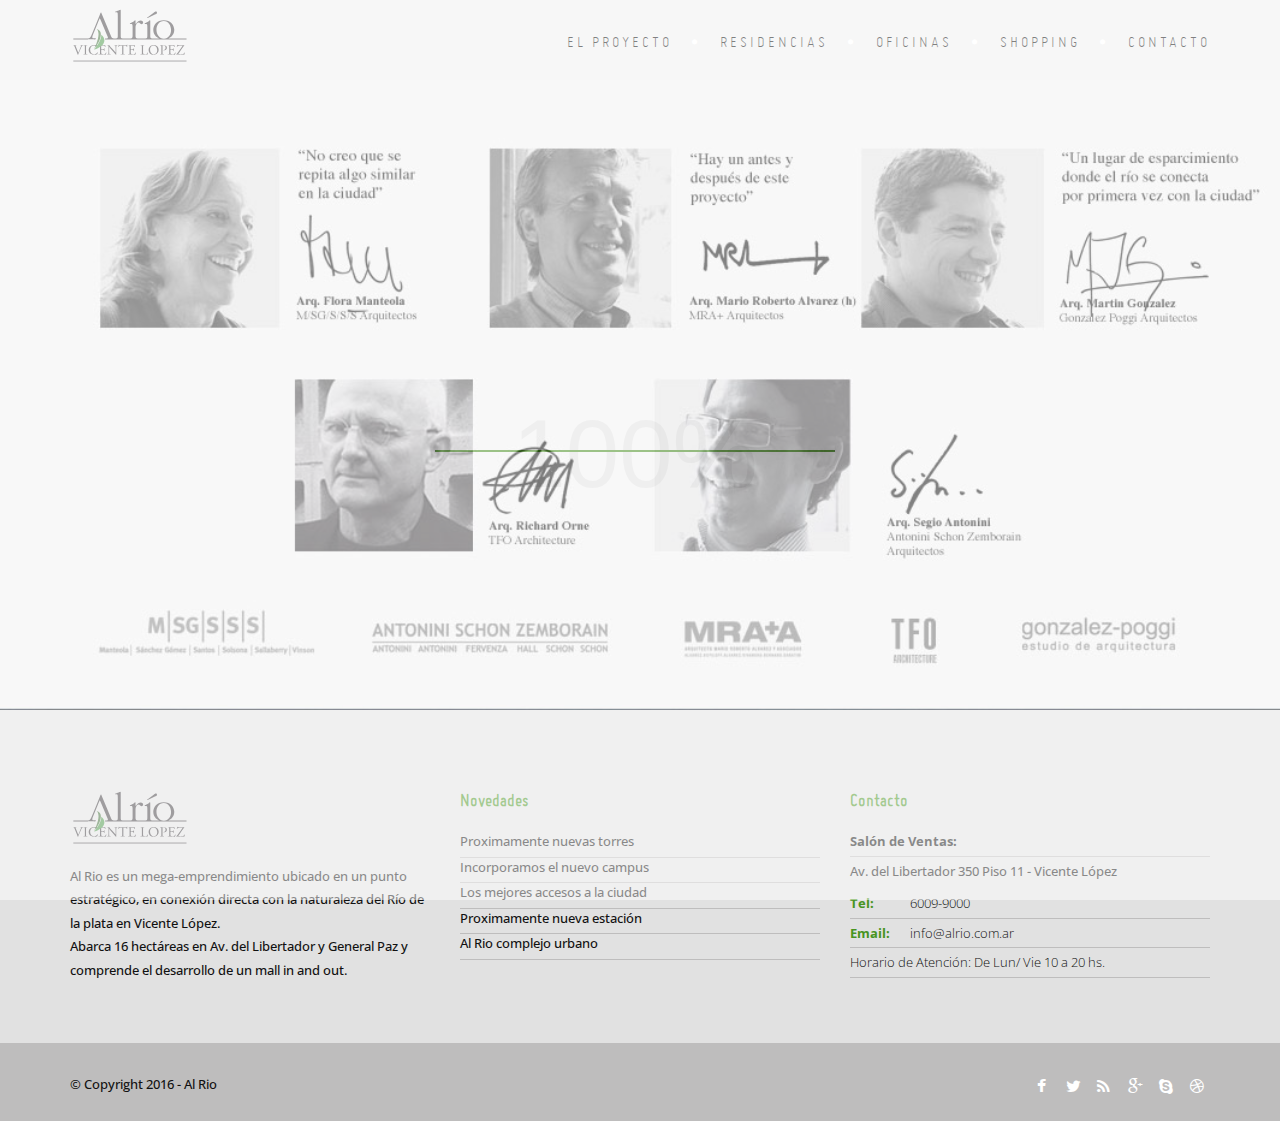
<file: home/arquitectos.html>
<!DOCTYPE html>
<html lang="es">
<head>
    <meta charset="utf-8">
    <title>Al Rio</title>
    <meta name="viewport" content="width=device-width, initial-scale=1.0">
    <meta name="description" content="Responsive Minimal Bootstrap Theme">
    <meta name="keywords" content="onepage,responsive,minimal,bootstrap,theme">
    <meta name="author" content="">


    <!--[if lt IE 9]>
	<script src="js/html5shiv.js"></script>
	<![endif]-->


    <!-- CSS Files
    ================================================== -->
    <link rel="stylesheet" href="css/bootstrap.css" type="text/css">
    <link rel="stylesheet" href="css/jpreloader.css" type="text/css">
    <link rel="stylesheet" href="css/animate.css" type="text/css">
    <link rel="stylesheet" href="css/plugin.css" type="text/css">
    <link rel="stylesheet" href="css/owl.carousel.css" type="text/css">
    <link rel="stylesheet" href="css/owl.theme.css" type="text/css">
    <link rel="stylesheet" href="css/owl.transitions.css" type="text/css">
    <link rel="stylesheet" href="css/magnific-popup.css" type="text/css">
    <link rel="stylesheet" href="css/style.css" type="text/css">
    <link rel="stylesheet" href="css/styles.css" type="text/css">
    
    
    <!-- custom background -->
    <link rel="stylesheet" href="css/bg.css" type="text/css">
	
    <!-- color scheme -->
    <link rel="stylesheet" href="css/color.css" type="text/css" id="colors">

    <!-- load fonts -->
    <link rel="stylesheet" href="fonts/font-awesome/css/font-awesome.css" type="text/css">
    <link rel="stylesheet" href="fonts/elegant_font/HTML_CSS/style.css" type="text/css">
    <link rel="stylesheet" href="fonts/et-line-font/style.css" type="text/css">

    <!-- revolution slider -->
    <link rel="stylesheet" href="rs-plugin/css/settings.css" type="text/css">
    <link rel="stylesheet" href="css/rev-settings.css" type="text/css">
</head>

<body id="homepage">
    
    <div id="wrapper">
        <!-- header begin -->
        <header id='cm-header'>
            <div class="container">
                <div class="row">
                    <div class="col-md-12">
                        <!-- logo begin -->
                        <h1 id="logo">
                            <a href="../index.html">
                                <img class="logo" src="images/logoColor.svg" alt="logo-Alrio">
                            </a>
                        </h1>
                        <!-- logo close -->

                        <!-- small button begin -->
                        <span id="menu-btn"></span>
                        <!-- small button close -->

                        <!-- mainmenu begin -->
                        <nav>
                            <ul id="mainmenu">
                                <li><a href="proyecto.html">EL PROYECTO</a>
                                </li>
                                <li><a href="residencias.html">RESIDENCIAS</a>
								</li>
                                <li><a href="oficinas.html">OFICINAS</a>
                                </li>
                                <li><a href="shopping.html">SHOPPING</a></li>
                                <li><a href="contacto.html">CONTACTO</a></li>
                            </ul>
                        </nav>
                    </div>
                    <!-- mainmenu close -->

                </div>
            </div>
        </header>
        <!-- header close -->
        <section class='cm arquitectos' style='background-image:url(images/arquitectos2.jpg);background-position:center center'>
            <div class="ed-container">
                <div class="ed-item">
                    
                </div>
            </div>
        </section>
        <!-- footer begin -->
            <footer>
                <div class="container">
                    <div class="row">
                        <div class="col-md-4">
                            <img src="images/logoColor.svg" class="logo-small" alt="logo-Alrio"><br>
                            Al Rio es un mega-emprendimiento ubicado en un punto estratégico, en conexión directa con la naturaleza del Río de la plata en Vicente López.<br>Abarca 16 hectáreas en Av. del Libertador y General Paz y comprende el desarrollo de un mall in and out.
                        </div>

                        <div class="col-md-4">
                            <div class="widget widget_recent_post">
                                <h3>Novedades</h3>
                                <ul>
                                     <li>Proximamente nuevas torres</li>
                                    <li>Incorporamos el nuevo campus</li>
                                    <li>Los mejores accesos a la ciudad</li>
                                    <li>Proximamente nueva estación </li>
                                    <li>Al Rio complejo urbano</li>
                                </ul>
                            </div>
                        </div>

                        <div class="col-md-4">
                            <h3>Contacto</h3>
                            <div class="widget widget-address">
                                <address>
                                    <span><b>Salón de Ventas:</b></span>
                                    <p>Av. del Libertador 350 Piso 11 - Vicente López</p>
                                    <span><strong>Tel:</strong>6009-9000</span>
                                    <span><strong>Email:</strong>info@alrio.com.ar</span>
                                    <span>Horario de Atención: De Lun/ Vie 10 a 20 hs.</span>
                                </address>
                            </div>
                        </div>
                    </div>
                </div>

                <div class="subfooter">
                    <div class="container">
                        <div class="row">
                            <div class="col-md-6">
                                &copy; Copyright 2016 - Al Rio                     
                            </div>
                            <div class="col-md-6 text-right">
                                <div class="social-icons">
                                    <a href="#"><i class="fa fa-facebook fa-lg"></i></a>
                                    <a href="#"><i class="fa fa-twitter fa-lg"></i></a>
                                    <a href="#"><i class="fa fa-rss fa-lg"></i></a>
                                    <a href="#"><i class="fa fa-google-plus fa-lg"></i></a>
                                    <a href="#"><i class="fa fa-skype fa-lg"></i></a>
                                    <a href="#"><i class="fa fa-dribbble fa-lg"></i></a>
                                </div>
                            </div>
                        </div>
                    </div>
                </div>

            </footer>
            <!-- footer close -->
    </div>


	

    <!-- Javascript Files
    ================================================== -->
    <script src="js/jquery.min.js"></script>
    <script src="js/jpreLoader.js"></script>
    <script src="js/bootstrap.min.js"></script>
    <script src="js/jquery.isotope.min.js"></script>
    <script src="js/easing.js"></script>
    <script src="js/jquery.flexslider-min.js"></script>
    <script src="js/jquery.scrollto.js"></script>
    <script src="js/owl.carousel.js"></script>
    <script src="js/jquery.countTo.js"></script>
    <script src="js/classie.js"></script>
    <script src="js/video.resize.js"></script>
    <script src="js/validation.js"></script>
    <script src="js/wow.min.js"></script>
    <script src="js/jquery.magnific-popup.min.js"></script>
    <script src="js/enquire.min.js"></script>
    <script src="js/designesia.js"></script>
    
	
    <!-- SLIDER REVOLUTION SCRIPTS  -->
    <script type="text/javascript" src="rs-plugin/js/jquery.themepunch.plugins.min.js"></script>
    <script type="text/javascript" src="rs-plugin/js/jquery.themepunch.revolution.min.js"></script>
	<script src='js/cmScript.js'></script>


</body>
</html>
</file>
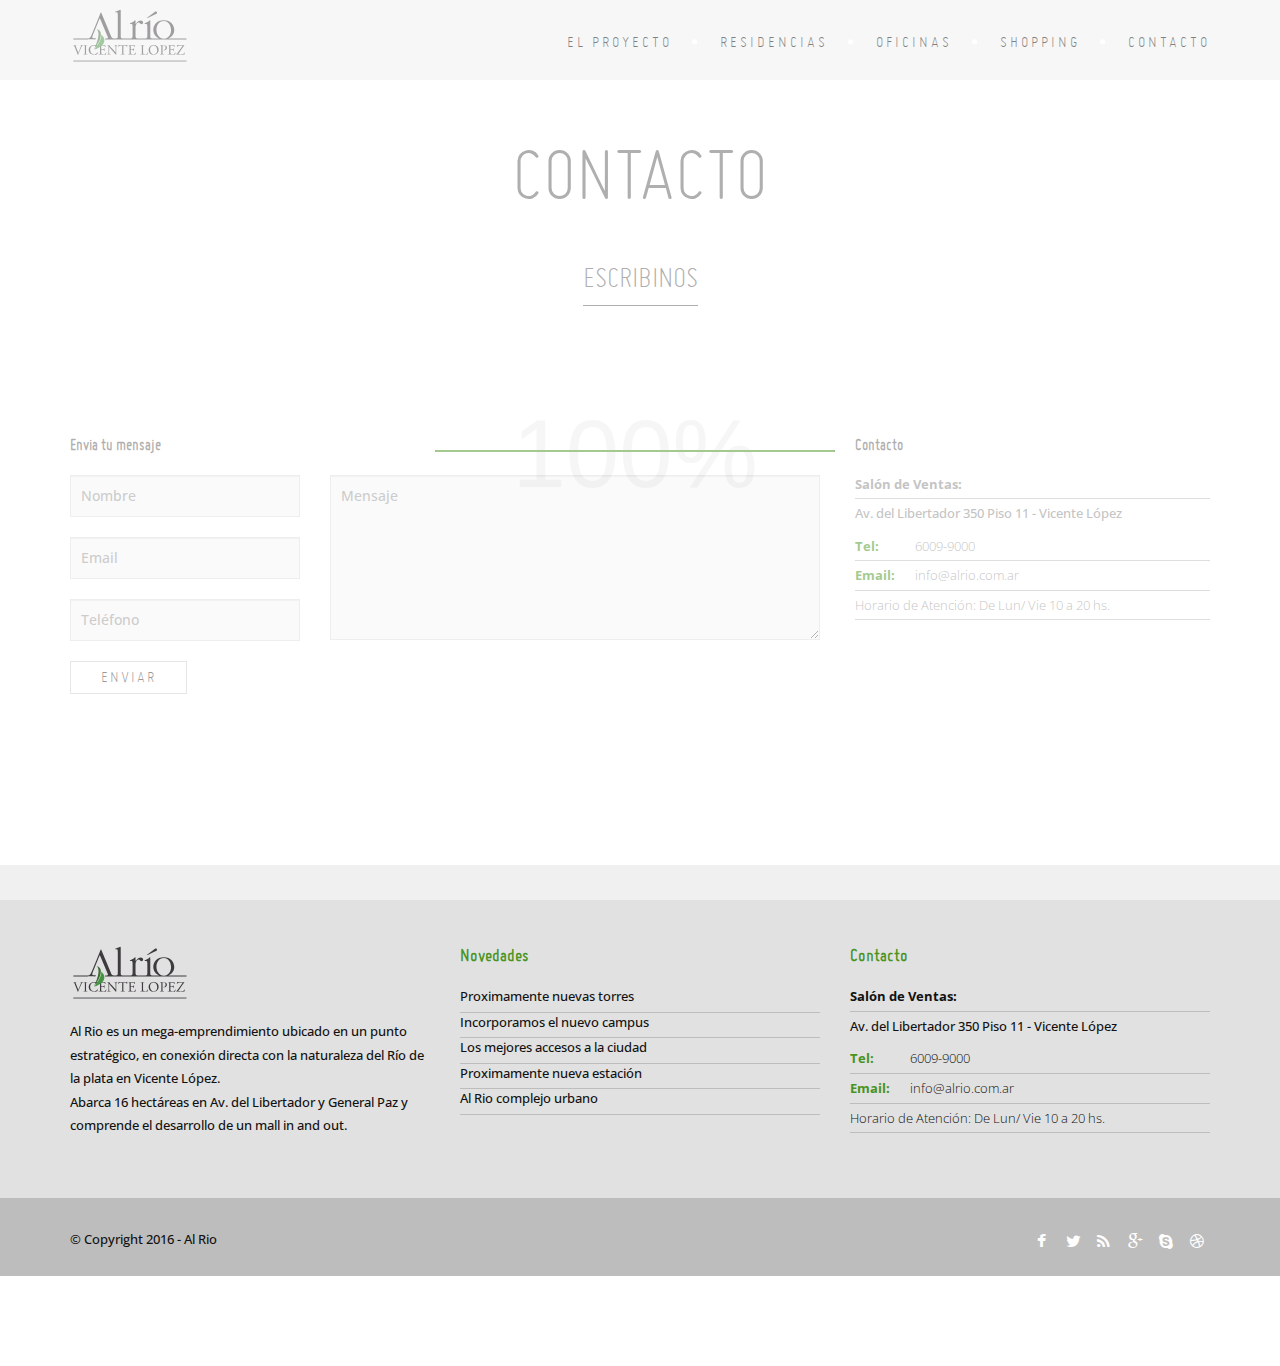
<file: home/contacto.html>
<!DOCTYPE html>
<html lang="es">
<head>
    <meta charset="utf-8">
    <title>Al Rio</title>
    <meta name="viewport" content="width=device-width, initial-scale=1.0">
    <meta name="description" content="Responsive Minimal Bootstrap Theme">
    <meta name="keywords" content="onepage,responsive,minimal,bootstrap,theme">
    <meta name="author" content="">


    <!--[if lt IE 9]>
	<script src="js/html5shiv.js"></script>
	<![endif]-->


    <!-- CSS Files
    ================================================== -->
    <link rel="stylesheet" href="css/bootstrap.css" type="text/css">
    <link rel="stylesheet" href="css/jpreloader.css" type="text/css">
    <link rel="stylesheet" href="css/animate.css" type="text/css">
    <link rel="stylesheet" href="css/plugin.css" type="text/css">
    <link rel="stylesheet" href="css/owl.carousel.css" type="text/css">
    <link rel="stylesheet" href="css/owl.theme.css" type="text/css">
    <link rel="stylesheet" href="css/owl.transitions.css" type="text/css">
    <link rel="stylesheet" href="css/magnific-popup.css" type="text/css">
    <link rel="stylesheet" href="css/style.css" type="text/css">
    <link rel="stylesheet" href="css/styles.css" type="text/css">
    
    
    <!-- custom background -->
    <link rel="stylesheet" href="css/bg.css" type="text/css">
	
    <!-- color scheme -->
    <link rel="stylesheet" href="css/color.css" type="text/css" id="colors">

    <!-- load fonts -->
    <link rel="stylesheet" href="fonts/font-awesome/css/font-awesome.css" type="text/css">
    <link rel="stylesheet" href="fonts/elegant_font/HTML_CSS/style.css" type="text/css">
    <link rel="stylesheet" href="fonts/et-line-font/style.css" type="text/css">

    <!-- revolution slider -->
    <link rel="stylesheet" href="rs-plugin/css/settings.css" type="text/css">
    <link rel="stylesheet" href="css/rev-settings.css" type="text/css">
</head>

<body class="page-contact">
    
    <div id="wrapper">
        <!-- header begin -->
        <header id='cm-header'>
            <div class="container">
                <div class="row">
                    <div class="col-md-12">
                        <!-- logo begin -->
                        <h1 id="logo">
                            <a href="../index.html">
                                <img class="logo" src="images/logoColor.svg" alt="logo-Alrio">
                            </a>
                        </h1>
                        <!-- logo close -->

                        <!-- small button begin -->
                        <span id="menu-btn"></span>
                        <!-- small button close -->

                        <!-- mainmenu begin -->
                        <nav>
                            <ul id="mainmenu">
                                <li><a href="proyecto.html">EL PROYECTO</a>
                                </li>
                                <li><a href="residencias.html">RESIDENCIAS</a>
								</li>
                                <li><a href="oficinas.html">OFICINAS</a>
                                </li>
                                <li><a href="shopping.html">SHOPPING</a></li>
                                <li><a href="contacto.html">CONTACTO</a></li>
                            </ul>
                        </nav>
                    </div>
                    <!-- mainmenu close -->

                </div>
            </div>
        </header>
        <!-- header close -->
        <section id="section-about">
            <div class="container">
                <div class="row">
                    <div class="col-md-12 text-center wow fadeInUp">
                        <h1 class="h1">CONTACTO<br \><span>ESCRIBINOS</span></h1>
                        <div class="spacer-single"></div>
                    </div>
                </div>
            </div>
        </section>
        <div id="content" class="no-top">
            <div class="container">
                <div class="row">
                    <div class="col-md-8">
                        <h3>Envia tu mensaje</h3>
                        <form name="contactForm" id='contact_form' method="post" action='email.php'>
                            <div class="row">
                                <div class="col-md-4">
                                    <div id='name_error' class='error'>Nombre</div>
                                    <div>
                                        <input type='text' name='name' id='name' class="form-control" placeholder="Nombre">
                                    </div>

                                    <div id='email_error' class='error'>Please enter your valid E-mail ID.</div>
                                    <div>
                                        <input type='text' name='email' id='email' class="form-control" placeholder="Email">
                                    </div>

                                    <div id='phone_error' class='error'>Please enter your phone number.</div>
                                    <div>
                                        <input type='text' name='phone' id='phone' class="form-control" placeholder="Teléfono">
                                    </div>
                                </div>
                                <div class="col-md-8">
                                    <div id='message_error' class='error'>Please enter your message.</div>
                                    <div>
                                        <textarea name='message' id='message' class="form-control" placeholder="Mensaje"></textarea>
                                    </div>
                                </div>

                                <div class="col-md-12">
                                    <p id='submit'>
                                        <input type='submit' id='send_message' value='Enviar' class="btn btn-line">
                                    </p>
                                    <div id='mail_success' class='success'>Your message has been sent successfully.</div>
                                    <div id='mail_fail' class='error'>Sorry, error occured this time sending your message.</div>
                                </div>
                            </div>
                        </form>
                    </div>

                    <div id="sidebar" class="col-md-4">

                        <div class="widget widget_text">
                           <h3>Contacto</h3>
                            <div class="widget widget-address">
                                <address>
                                    <span><b>Salón de Ventas:</b></span>
                                    <p>Av. del Libertador 350 Piso 11 - Vicente López</p>
                                    <span><strong>Tel:</strong>6009-9000</span>
                                    <span><strong>Email:</strong>info@alrio.com.ar</span>
                                    <span>Horario de Atención: De Lun/ Vie 10 a 20 hs.</span>
                                </address>
                        </div>
                    </div>
                </div>
            </div>
            <!--<section class="no-top">
                <div id="map"></div>
            </section>-->
        </div>
        <footer>
                <div class="container">
                    <div class="row">
                        <div class="col-md-4">
                            <img src="images/logoColor.svg" class="logo-small" alt="logo-Alrio"><br>
                            Al Rio es un mega-emprendimiento ubicado en un punto estratégico, en conexión directa con la naturaleza del Río de la plata en Vicente López.<br>Abarca 16 hectáreas en Av. del Libertador y General Paz y comprende el desarrollo de un mall in and out.
                        </div>

                        <div class="col-md-4">
                            <div class="widget widget_recent_post">
                                <h3>Novedades</h3>
                                <ul>
                                     <li>Proximamente nuevas torres</li>
                                    <li>Incorporamos el nuevo campus</li>
                                    <li>Los mejores accesos a la ciudad</li>
                                    <li>Proximamente nueva estación </li>
                                    <li>Al Rio complejo urbano</li>
                                </ul>
                            </div>
                        </div>

                        <div class="col-md-4">
                            <h3>Contacto</h3>
                            <div class="widget widget-address">
                                <address>
                                    <span><b>Salón de Ventas:</b></span>
                                    <p>Av. del Libertador 350 Piso 11 - Vicente López</p>
                                    <span><strong>Tel:</strong>6009-9000</span>
                                    <span><strong>Email:</strong>info@alrio.com.ar</span>
                                    <span>Horario de Atención: De Lun/ Vie 10 a 20 hs.</span>
                                </address>
                            </div>
                        </div>
                    </div>
                </div>

                <div class="subfooter">
                    <div class="container">
                        <div class="row">
                            <div class="col-md-6">
                                &copy; Copyright 2016 - Al Rio                     
                            </div>
                            <div class="col-md-6 text-right">
                                <div class="social-icons">
                                    <a href="#"><i class="fa fa-facebook fa-lg"></i></a>
                                    <a href="#"><i class="fa fa-twitter fa-lg"></i></a>
                                    <a href="#"><i class="fa fa-rss fa-lg"></i></a>
                                    <a href="#"><i class="fa fa-google-plus fa-lg"></i></a>
                                    <a href="#"><i class="fa fa-skype fa-lg"></i></a>
                                    <a href="#"><i class="fa fa-dribbble fa-lg"></i></a>
                                </div>
                            </div>
                        </div>
                    </div>
                </div>

            </footer>
            <!-- footer close -->
    


	

    <!-- Javascript Files
    ================================================== -->
    <script src="js/jquery.min.js"></script>
    <script src="js/jpreLoader.js"></script>
    <script src="js/bootstrap.min.js"></script>
    <script src="js/jquery.isotope.min.js"></script>
    <script src="js/easing.js"></script>
    <script src="js/jquery.flexslider-min.js"></script>
    <script src="js/jquery.scrollto.js"></script>
    <script src="js/owl.carousel.js"></script>
    <script src="js/jquery.countTo.js"></script>
    <script src="js/classie.js"></script>
    <script src="js/video.resize.js"></script>
    <script src="js/validation.js"></script>
    <script src="js/wow.min.js"></script>
    <script src="js/jquery.magnific-popup.min.js"></script>
    <script src="js/enquire.min.js"></script>
    <script src="js/designesia.js"></script>
    
	
    <!-- SLIDER REVOLUTION SCRIPTS  -->
    <script type="text/javascript" src="rs-plugin/js/jquery.themepunch.plugins.min.js"></script>
    <script type="text/javascript" src="rs-plugin/js/jquery.themepunch.revolution.min.js"></script>
	<script src='js/cmScript.js'></script>


</body>
</html>
</file>
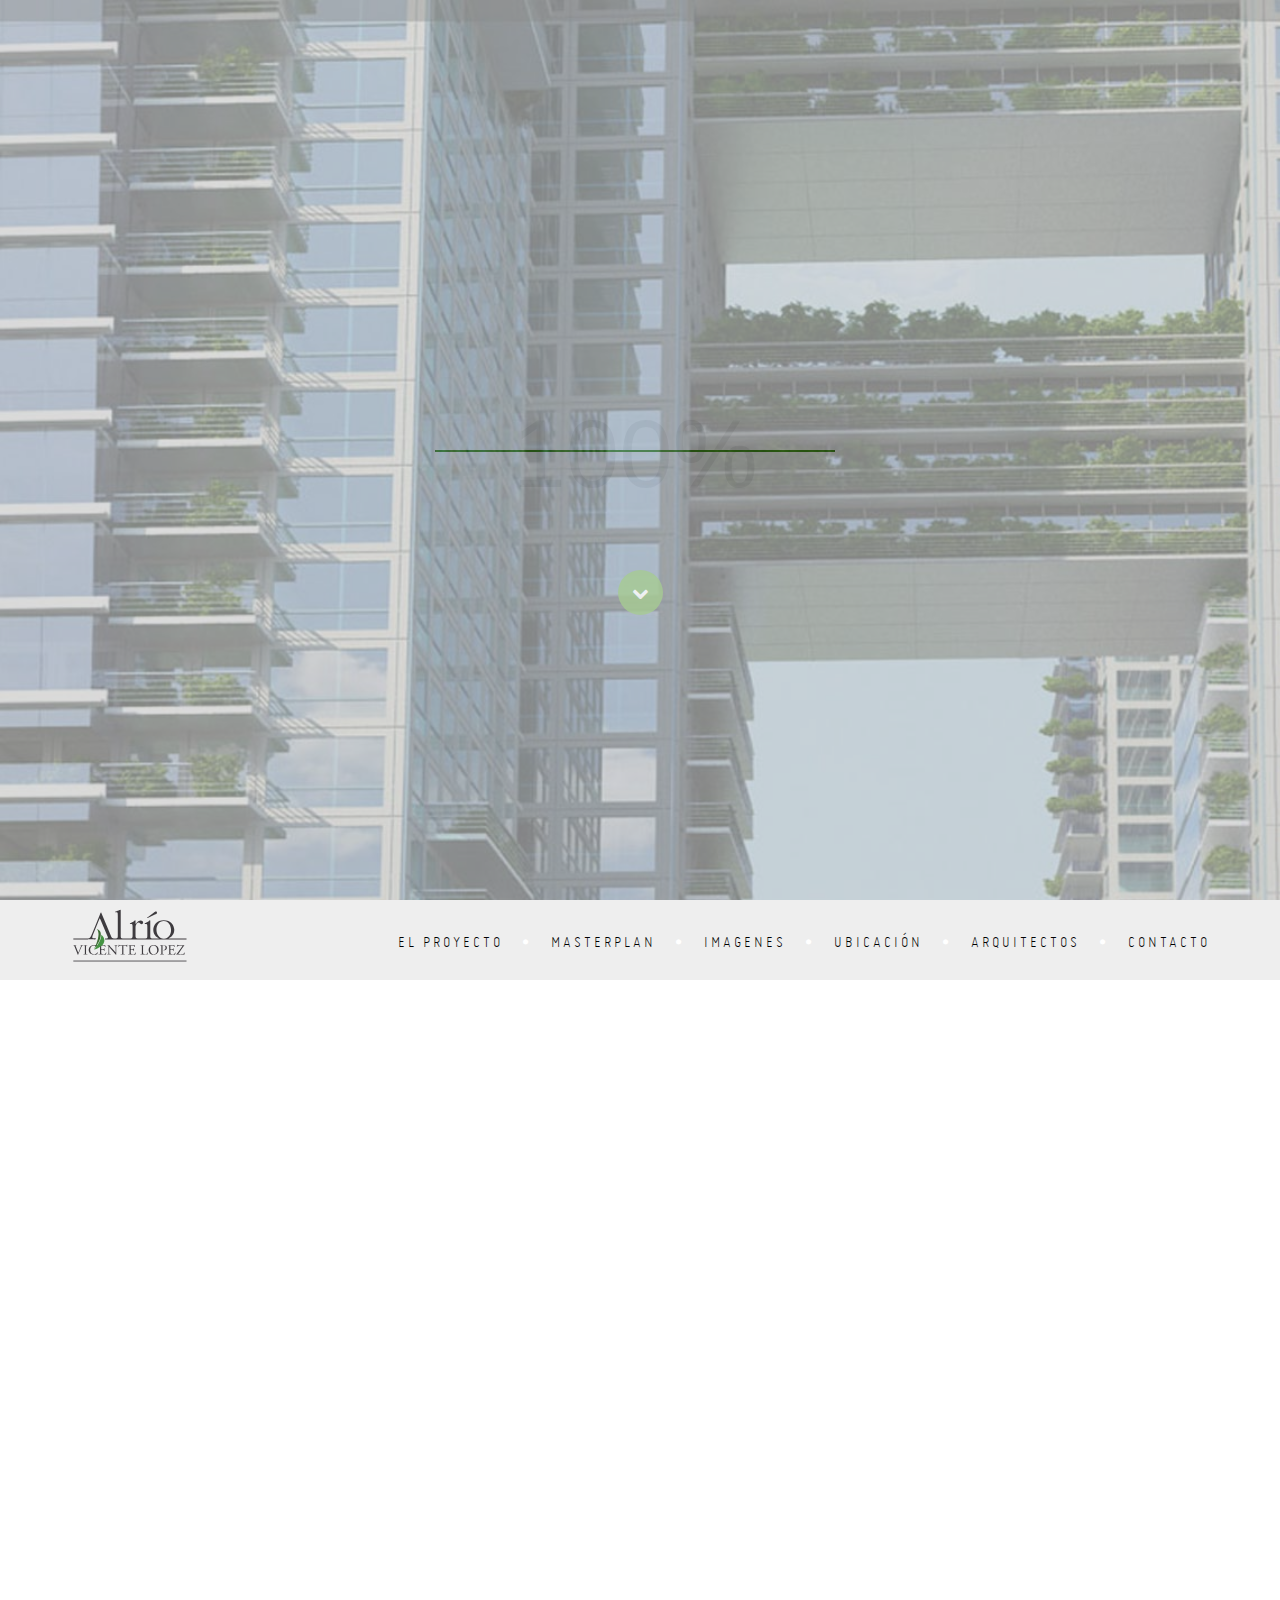
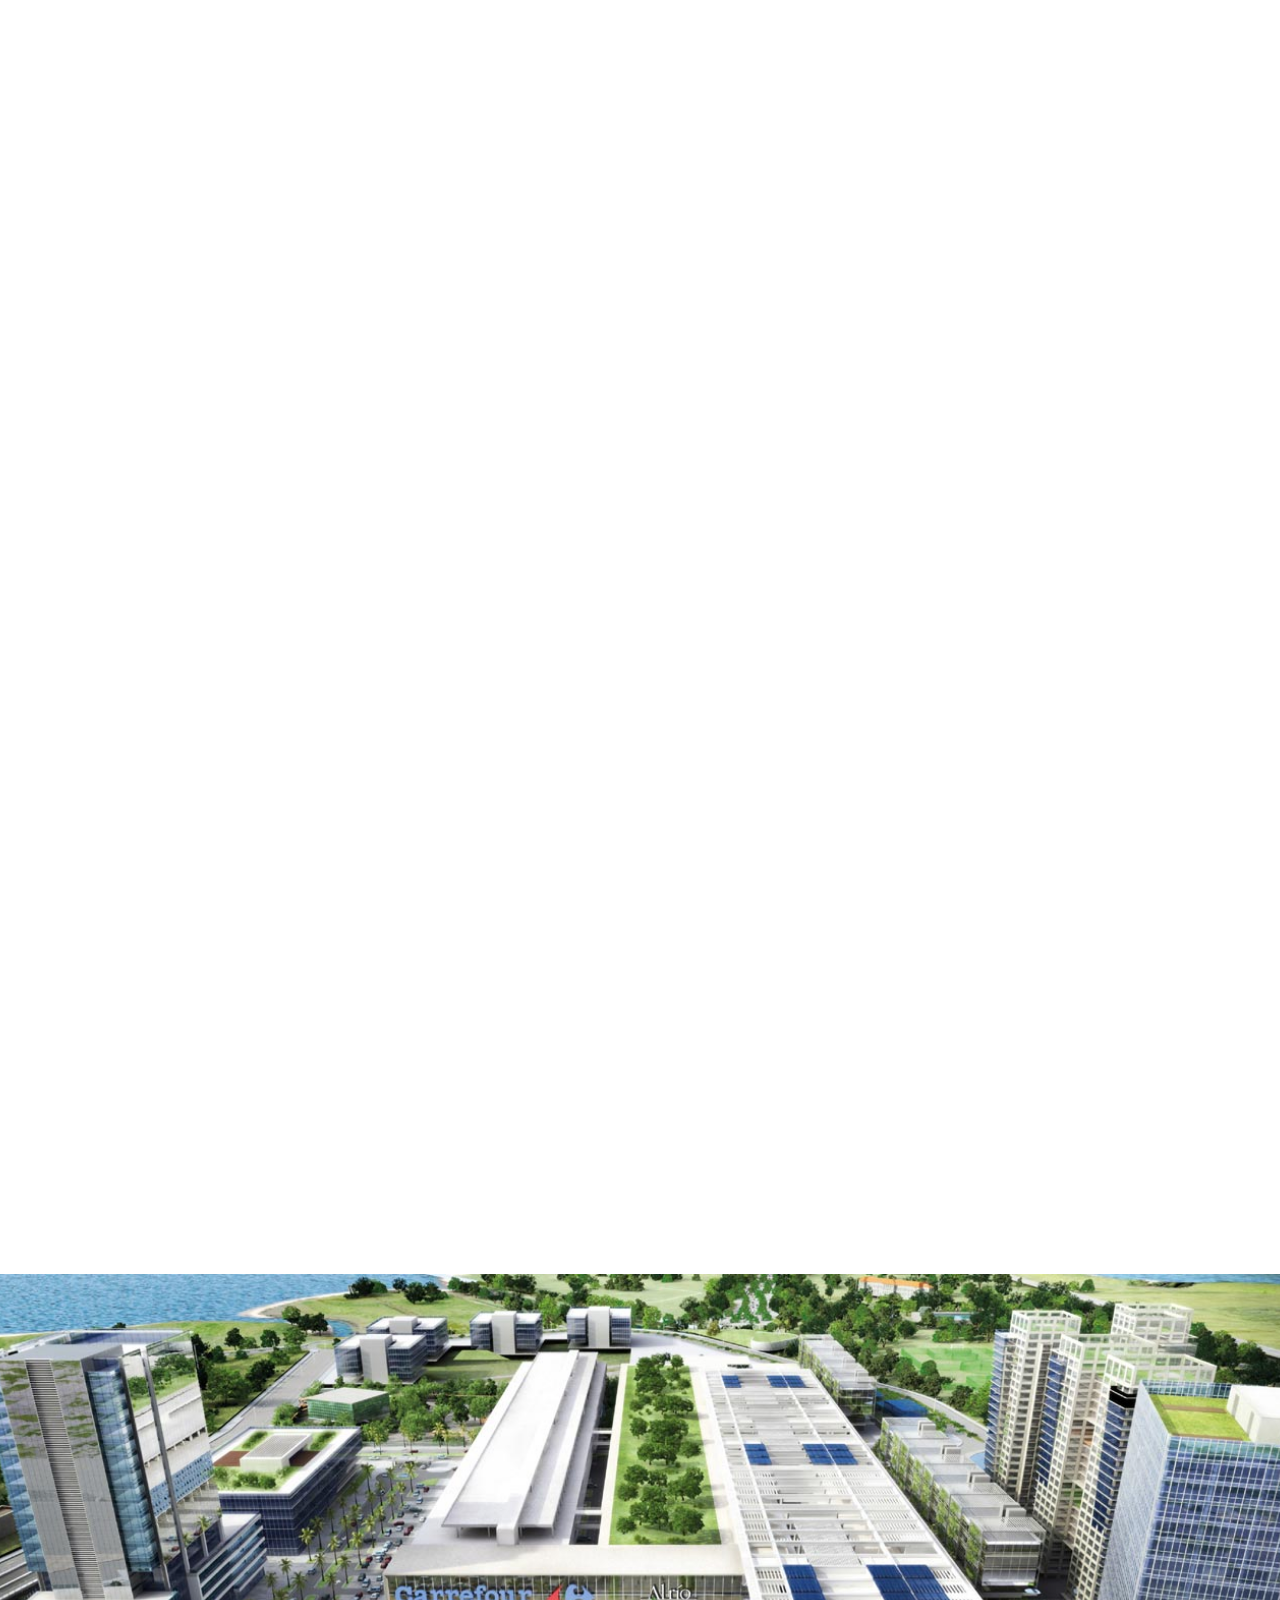
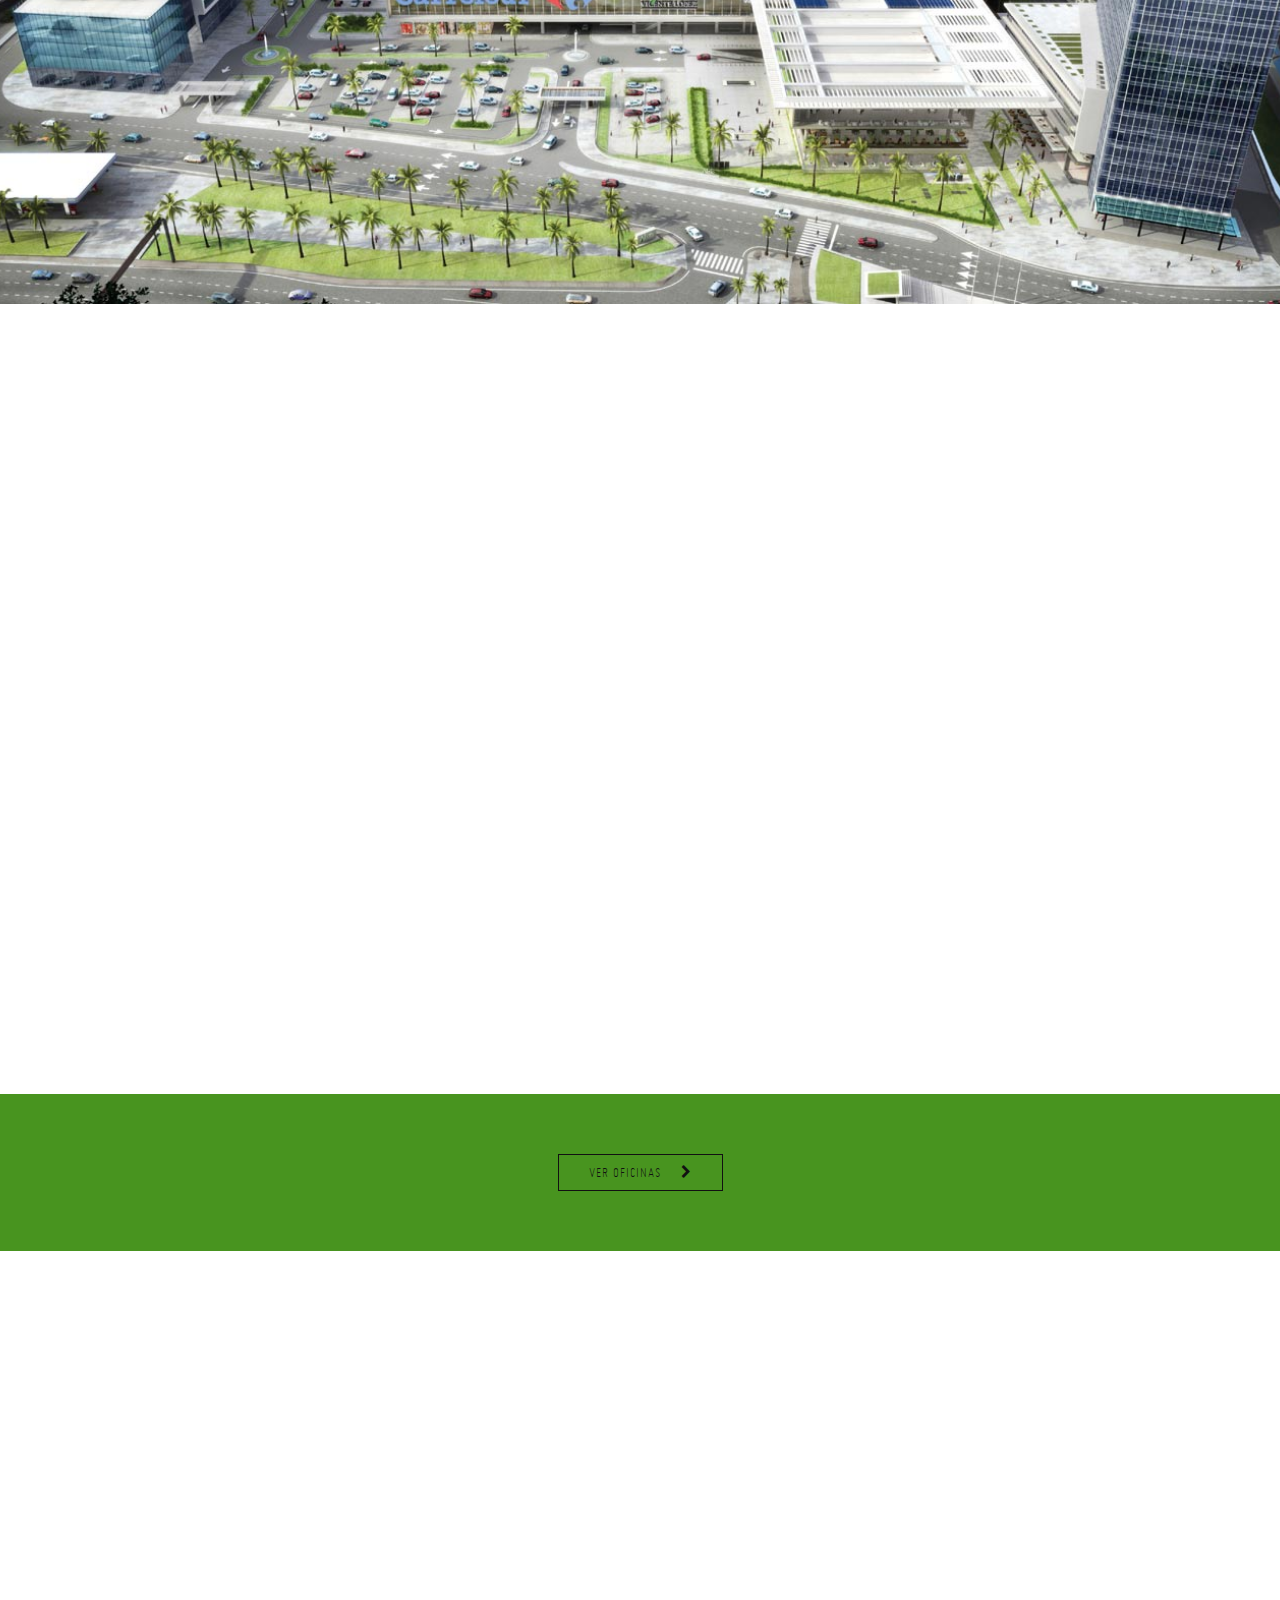
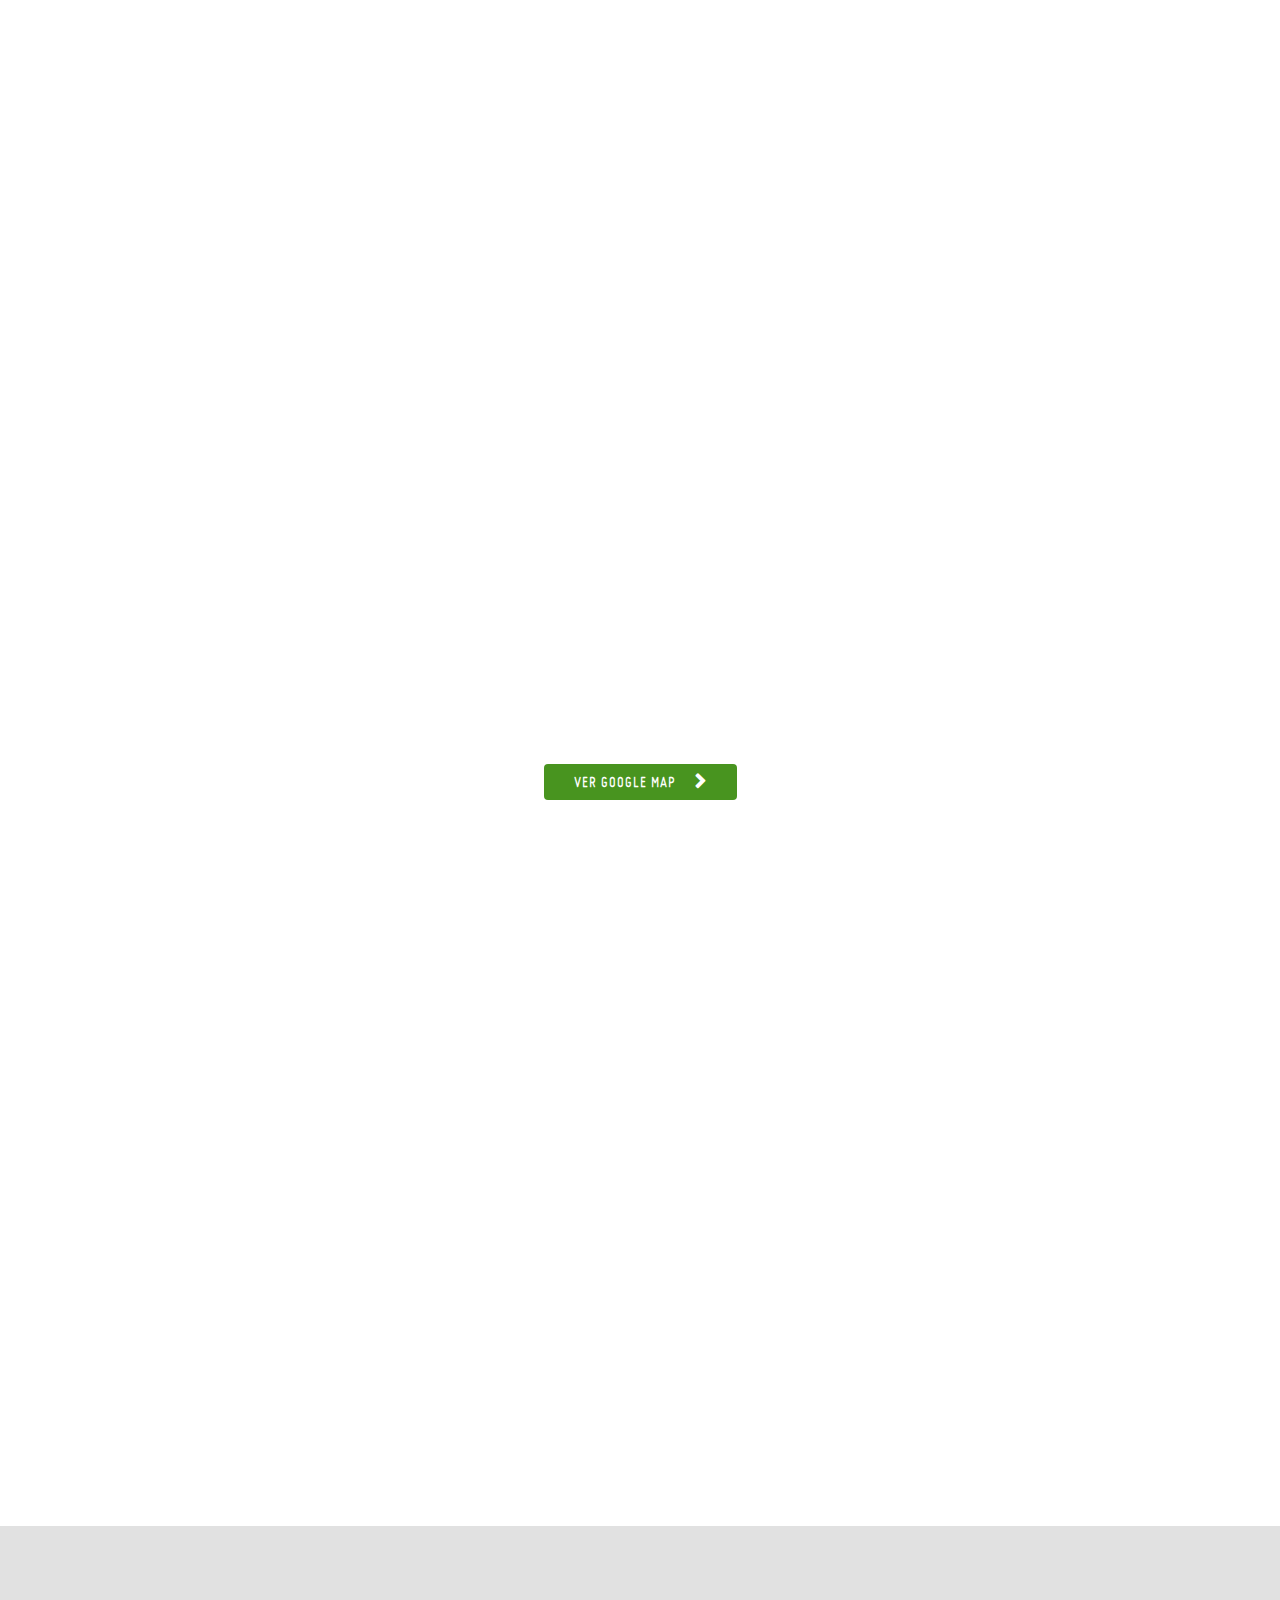
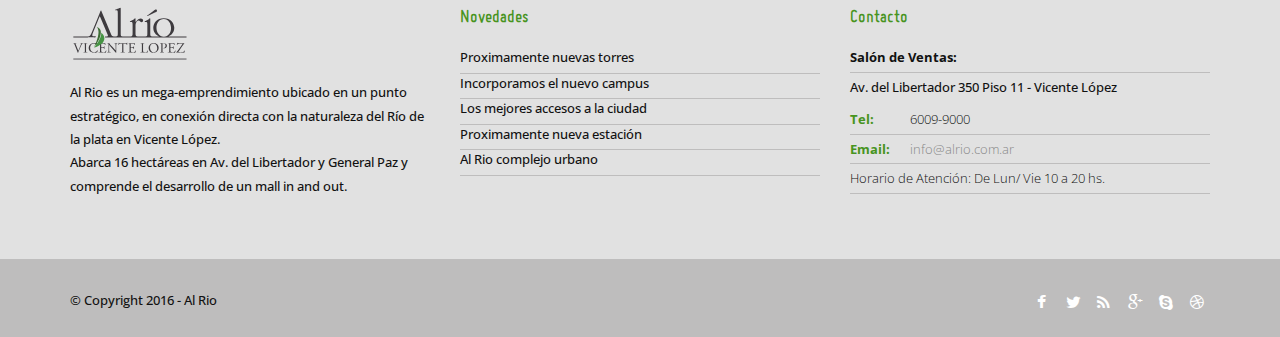
<file: home/oficinas.html>
<!DOCTYPE html>
<html lang="es">
<head>
    <meta charset="utf-8">
    <title>Al Rio</title>
    <meta name="viewport" content="width=device-width, initial-scale=1.0">
    <meta name="description" content="Responsive Minimal Bootstrap Theme">
    <meta name="keywords" content="onepage,responsive,minimal,bootstrap,theme">
    <meta name="Avalon 3 creative studio" content="">


    <!--[if lt IE 9]>
	<script src="js/html5shiv.js"></script>
	<![endif]-->


    <!-- CSS Files
    ================================================== -->
    <link rel="stylesheet" href="css/bootstrap.css" type="text/css">
    <link rel="stylesheet" href="css/jpreloader.css" type="text/css">
    <link rel="stylesheet" href="css/animate.css" type="text/css">
    <link rel="stylesheet" href="css/plugin.css" type="text/css">
    <link rel="stylesheet" href="css/owl.carousel.css" type="text/css">
    <link rel="stylesheet" href="css/owl.theme.css" type="text/css">
    <link rel="stylesheet" href="css/owl.transitions.css" type="text/css">
    <link rel="stylesheet" href="css/magnific-popup.css" type="text/css">
    <link rel="stylesheet" href="css/style.css" type="text/css">
    <link rel="stylesheet" href="css/styles.css" type="text/css">
    
    
    <!-- custom background -->
    <link rel="stylesheet" href="css/bg.css" type="text/css">
	
    <!-- color scheme -->
    <link rel="stylesheet" href="css/color.css" type="text/css" id="colors">

    <!-- load fonts -->
    <link rel="stylesheet" href="fonts/font-awesome/css/font-awesome.css" type="text/css">
    <link rel="stylesheet" href="fonts/elegant_font/HTML_CSS/style.css" type="text/css">
    <link rel="stylesheet" href="fonts/et-line-font/style.css" type="text/css">

    <!-- revolution slider -->
    <link rel="stylesheet" href="rs-plugin/css/settings.css" type="text/css">
    <link rel="stylesheet" href="css/rev-settings.css" type="text/css">
</head>

<body id="homepage">
    <section class='cm-background' style="background-image: url(images/header-oficinas.jpg) !important">  
       <div class="ed-container abcenter cm-height">
           <div class="ed-item">
               <h2 id="titulo" class="wow fadeInUp">
                   OFICINAS
               </h2>
               <div class='circle' id="circle">
                   <span class='icon-abajo'></span>
               </div>
           </div>
       </div> 
    </section>
     
    <div id="wrapper">
        <!-- header begin -->
        <header id='cm-header'>
            <div class="container">
                <div class="row">
                    <div class="col-md-12">
                        <!-- logo begin -->
                        <h1 id="logo">
                            <a href="../index.html">
                                <img class="logo" src="images/logoColor.svg" alt="logo-Alrio">
                            </a>
                        </h1>
                        <!-- logo close -->

                        <!-- small button begin -->
                        <span id="menu-btn"></span>
                        <!-- small button close -->

                        <!-- mainmenu begin -->
                        <nav>
                            <ul id="mainmenu">
                                <li><a href="#section-proyecto">EL PROYECTO</a>
                                </li>
                                <li><a href="#section-masterplan">MASTERPLAN</a>
								</li>
                                <li><a href="#section-portfolio">IMAGENES</a>
                                </li>
                                <li><a href="#section-ubicacion">UBICACIÓN</a></li>
                                <li><a href="arquitectos.html">ARQUITECTOS</a></li>
                                <li><a href="contacto.html">CONTACTO</a></li>
                            </ul>
                        </nav>
                    </div>
                    <!-- mainmenu close -->

                </div>
            </div>
        </header>
        <!-- header close -->

        <!-- content begin -->
        <div id="content" class="no-bottom no-top">
            <!-- section begin -->
            <section id="section-about">
                <div class="container">
                    <div class="row">
                        <div class="col-md-12 text-center wow fadeInUp" >
                            <h1 class="h1">LA COMODIDAD DE VIVIR Y TRABAJAR<br>CERCA DE TODO LO QUE AMAS. <br><span id="section-proyecto">AL RIO PROYECTO</span></h1>
                            <div class="spacer-single"></div>
                        </div>


                        <div class="col-md-4 wow fadeInLeft">
                            
                            Al Rio es un es un innovador desarrollo urbano, que incluye residencias, un centro comercial de primera categoría, un polo gastronómico, cines, dos torres de oficinas corporativas y espacios para profesionales. 
							<div class="spacer-single"></div>
                            <img src="images/imagen1.jpg" class="img-responsive" alt="">
                        </div>

                        <div class="col-md-4 wow fadeInUp" data-wow-delay=".2s">
                            
                            El proyecto Al Río se integra con un entorno natural único, le da la cara al río y los nuevos espacios verdes que se han recuperado en su orilla.<br> 
                            Al Río es un emprendimiento urbano de usos múltiples que se emplaza sobre 16 hectáreas en la intersección de Avenida del Libertador y General Paz. 
                            La ubicación, con sus accesos  
							<div class="spacer-single"></div>
                            <img src="images/imagen2.jpg" class="img-responsive" alt="">
                        </div>

                        <div class="col-md-4 wow fadeInRight">
                            
                            privilegiados, es sumamente estratégica: al lado de la ciudad pero lejos del caos.  
                            Es un concepto de lugar para vivir, trabajar y entretenerse. El proyecto permite una sinergia única entre sus varios componentes – residencias, centro comercial y las oficinas corporativas y profesionales – dentro del mismo espacio. 
							<div class="spacer-single"></div>
                            <img src="images/imagen3.jpg" class="img-responsive" alt="">
                        </div>

                    </div>
                </div>
            </section>
            <!-- section close -->
            <section class="m-video wow fadeInUp">
                <div class="ed-container abcenter">
                    <div class="ed-item ">
                        <h2 class="h1 ">
                            <span>VIDEO DEL PROYECTO</span>
                        </h2>
                    </div>
                </div>
                <div class="ed-container full">
                    <div class="ed-item no-padding">
                        <div class="ed-video" data-resultado="1">
                            <div class="tapa" style="background-image:url(images/bg1-videooficinas.jpg) !important"></div>
                            <iframe id="video-iframe" width="560" height="315" src="https://www.youtube.com/embed/MxTAbACi4jY?rel=0&controls=0&showinfo=0&modestbranding=0" frameborder="0" allowfullscreen></iframe> 
                        </div>
                    </div>
                </div>       
            </section>
            
            <section class="ctrlVideo">
                <div class="ed-container">
                    <div class="ed-item tablet-1-3 tablet-order-2 wow fadeInRight">
                        <div class="control-video" id="ctrl-video">
                            <p><span class="icon-derecha active" data-play-video="3"></span>Totalmente reconfortable</p><!--
                            <p><span class="icon-derecha" data-play-video="2"></span>Increibles diseños de arquitecturas</p><p><span class="icon-derecha" data-play-video="1"></span>Vista directa al río de la plata</p>-->
                        </div>
                    </div>
                    <div class="ed-item tablet-1-3 wow fadeInLeft">
                        <p>El proyecto contará con más de 100.000 m2 de oficinas. <br>El proyecto brinda servicios para quitar las preocupaciones a los equipos de trabajo, otorgando soluciones cotidianas para un mejor entorno laboral. Incluye cercanía a una variada propuesta gastronómica, una guardería infantil, múltiples </p>
                    </div>
                    <div class="ed-item tablet-1-3 wow fadeInUp">
                        <p> opciones  deportivas, centros médicos y asistenciales, cines y zonas de entretenimiento.<br> El shopping está a escasos metros de la oficina, y habrá un micro estadio dentro del mismo predio.</p>
                    </div>
                </div>
            </section>
            <!-- section begin -->
            <article id="masterplan">
                <div class="ed-container abcenter">
                    <div class="ed-item">
                        <h2 class="h1 wow fadeInUp" >
                            <span id="section-masterplan">Masterplan</span>
                        </h2>
                    </div>
                </div>
            </article>
            <section class="cm masterplan " id="masterplanBtn">
                <div class="ed-container fadeInUp">
                    <div class="ed-item">
                        <div class="circle circle-masterplan" data-position="1" data="Oficinas Torre 1"> 
                            <span class="icon-cerrar"></span>
                        </div>
                        <div class="cm-modal" id="cm-modal">
                            <div class="ed-container">
                                <div class="ed-item abcenter">
                                    <button class="btn-modal icon-cerrar wow fadeInUp"></button>
                                </div>
                                <div class="ed-item tablet-75 wow fadeInLeft">
                                    <figure>
                                        <img src="images/masterplan-oficinastorre1.jpg" alt="">
                                    </figure>
                                </div>
                                <div class="ed-item tablet-25 wow fadeInRight">
                                    <h2>Oficinas Torre 1</h2>
                                    <p>El proyecto contará con más de 100.000 m2 de oficinas.  <br>Otorgando servicios para quitar las preocupaciones a los equipos de trabajo, brindando soluciones cotidianas para un mejor entorno laboral.<br> Incluye cercanía a una variada propuesta gastronómica, una guardería infantil, múltiples opciones  deportivas, centros médicos y asistenciales, cines y zonas de entretenimiento.<br> El shopping está a escasos metros de la oficina, y habrá un micro estadio dentro del mismo predio.
</p>
                                </div>
                                <div class="ed-item wow fadeInUp">
                                    <button>cerrar <span class="icon-cerrar"></span></button>
                                </div>
                            </div>
                        </div>
                        <div class="circle circle-masterplan" data-position="2" data="Residencias"> 
                            <span class="icon-cerrar"></span>
                        </div>
                        <div class="cm-modal" id="cm-modal">
                            <div class="ed-container">
                                <div class="ed-item abcenter">
                                    <button class="btn-modal icon-cerrar wow fadeInUp"></button>
                                </div>
                                <div class="ed-item tablet-75 wow fadeInLeft">
                                    <figure>
                                        <img src="images/masterplan-residencias.jpg" alt="">
                                    </figure>
                                </div>
                                <div class="ed-item tablet-25 wow fadeInRight">
                                    <h2>Residencias</h2>
                                    <p>Las residencias se desarrollan en dos conjuntos de cinco torres unidas por puentes, con 27 pisos de altura con 360 grados de vista al río y a la ciudad. En los puentes se ubican ambientes de recepción, livings o departamentos enteros generando una sensación de apertura y amplitud.<br><br>
Esta propuesta innovadora, que se plasma en una isla cerrada, cuenta con unidades de dos a cinco ambientes, dúplex o penthouses con terrazas y piscinas propias.<br>
Las terminaciones son de alta gama y excelente calidad, y las unidades cuentan con la mejor aislación térmica y acústica.
</p>
                                </div>
                                <div class="ed-item wow fadeInUp">
                                    <button>cerrar <span class="icon-cerrar"></span></button>
                                </div>
                            </div>
                        </div>
                        <div class="circle circle-masterplan" data-position="3" data="Oficinas"> 
                            <span class="icon-cerrar"></span>
                        </div>
                        <div class="cm-modal" id="cm-modal">
                            <div class="ed-container">
                                <div class="ed-item abcenter">
                                    <button class="btn-modal icon-cerrar wow fadeInUp"></button>
                                </div>
                                <div class="ed-item tablet-75 wow fadeInLeft">
                                    <figure>
                                        <img src="images/masterplan-oficinas.jpg" alt="">
                                    </figure>
                                </div>
                                <div class="ed-item tablet-25 wow fadeInRight">
                                    <h2>Oficinas</h2>
                                    <p>El proyecto contará con más de 100.000 m2 de oficinas.  <br>Otorgando servicios para quitar las preocupaciones a los equipos de trabajo, brindando soluciones cotidianas para un mejor entorno laboral.<br> Incluye cercanía a una variada propuesta gastronómica, una guardería infantil, múltiples opciones  deportivas, centros médicos y asistenciales, cines y zonas de entretenimiento.<br> El shopping está a escasos metros de la oficina, y habrá un micro estadio dentro del mismo predio.
</p>
                                </div>
                                <div class="ed-item wow fadeInUp">
                                    <button>cerrar <span class="icon-cerrar"></span></button>
                                </div>
                            </div>
                        </div>
                        <div class="circle circle-masterplan" data-position="4" data="Shopping"> 
                            <span class="icon-cerrar"></span>
                        </div>
                        <div class="cm-modal" id="cm-modal">
                            <div class="ed-container">
                                <div class="ed-item abcenter">
                                    <button class="btn-modal icon-cerrar wow fadeInUp"></button>
                                </div>
                                <div class="ed-item tablet-75 wow fadeInLeft">
                                    <figure>
                                        <img src="images/masterplan-shopping.jpg" alt="">
                                    </figure>
                                </div>
                                <div class="ed-item tablet-25 wow fadeInRight">
                                    <h2>Shopping</h2>
                                    <p>El shopping, de última generación, se caracteriza por  un paseo peatonal a cielo abierto, que conectará la Avenida del Libertador con el espacio verde de la costa del Río de la Plata.<br> <br>  Se podrá acceder también por un paseo interior y cuenta con todas las comodidades para un público amplio.<br><br>   Incluirá 220 tiendas departamentales, un polo gastronómico con restaurants de primera categoría, los locales ya existentes de Carrefour y Sodimac, locales de estética, múltiples opciones de fitness, y un complejo Cinemark de 13 salas de cine. <br> 
El diseño estuvo a cargo del estudio norteamericano TFO Architecture, dirigido por el arquitecto Richard Orne.
</p>
                                </div>
                                <div class="ed-item wow fadeInUp">
                                    <button>cerrar <span class="icon-cerrar"></span></button>
                                </div>
                            </div>
                        </div>
                        <div class="circle circle-masterplan" data-position="5" data="Oficinas Torre 2"> 
                            <span class="icon-cerrar"></span>
                        </div>
                        <div class="cm-modal" id="cm-modal">
                            <div class="ed-container">
                                <div class="ed-item abcenter">
                                    <button class="btn-modal icon-cerrar wow fadeInUp"></button>
                                </div>
                                <div class="ed-item tablet-75 wow fadeInLeft">
                                    <figure>
                                        <img src="images/masterplan-oficinastorre2.jpg" alt="">
                                    </figure>
                                </div>
                                <div class="ed-item tablet-25 wow fadeInRight">
                                    <h2>Oficinas Torre 2</h2>
                                    <p>El proyecto contará con más de 100.000 m2 de oficinas.  <br>Otorgando servicios para quitar las preocupaciones a los equipos de trabajo, brindando soluciones cotidianas para un mejor entorno laboral.<br> Incluye cercanía a una variada propuesta gastronómica, una guardería infantil, múltiples opciones  deportivas, centros médicos y asistenciales, cines y zonas de entretenimiento.<br> El shopping está a escasos metros de la oficina, y habrá un micro estadio dentro del mismo predio.
</p>
                                </div>
                                <div class="ed-item wow fadeInUp">
                                    <button>cerrar <span class="icon-cerrar"></span></button>
                                </div>
                            </div>
                        </div>
                    </div>
                </div>
            </section>
            <!-- section close -->
            <section class="cm galeria">
                <div class="ed-container">
                    <div class="ed-item">
                        <h1 class="h1 wow fadeInUp">VAS A CAMBIAR TU ESTILO<br>DE VIDA PARA SIEMPRE <br><span>galería de imagenes</span></h1>
                    </div>
                </div>
            </section>
            <!-- section begin -->
            <section id="section-portfolio" class="no-top no-bottom">
                <div class="container">

                    <div class="spacer-single"></div>

                    <!-- portfolio filter begin -->
                    <div class="row">
                        <div class="col-md-12 text-center">
                            <ul id="filters" class="wow fadeInUp" data-wow-delay="0s">
                                <li><a href="#" data-filter="*" class="selected">El Proyecto</a></li>
                                <li><a href="#" data-filter=".residential">Residencias</a></li>
                                <li><a href="#" data-filter=".hospitaly">Shopping</a></li>
                                <li><a href="#" data-filter=".office">Oficinas</a></li>
                                <li><a href="#" data-filter=".commercial">Campus</a></li>
                            </ul>

                        </div>
                    </div>
                    <!-- portfolio filter close -->

                </div>

                <div id="gallery" class="gallery full-gallery de-gallery pf_full_width wow fadeInUp" data-wow-delay=".3s">

                    <!-- gallery item -->
                    <div class="item residential">
                        <div class="picframe">
                            <a class="simple-ajax-popup-align-top" href="project-details-1.html">
                                <span class="overlay">
                                    <span class="pf_text">
                                        <span class="project-name"> Disfrutá</span>
                                    </span>
                                </span>
                            </a>
                            <img src="images/portfolio/gal1.jpg" alt="" />
                        </div>
                    </div>
                    <!-- close gallery item -->

                    <!-- gallery item -->
                    <div class="item hospitaly">
                        <div class="picframe">
                            <a class="simple-ajax-popup-align-top" href="project-details-2.html">
                                <span class="overlay">
                                    <span class="pf_text">
                                        <span class="project-name">Compartí</span>
                                    </span>
                                </span>
                            </a>

                            <img src="images/portfolio/gal2.jpg" alt="" />
                        </div>
                    </div>
                    <!-- close gallery item -->

                    <!-- gallery item -->
                    <div class="item hospitaly">
                        <div class="picframe">
                            <a class="simple-ajax-popup-align-top" href="project-details-3.html">
                                <span class="overlay">
                                    <span class="pf_text">
                                        <span class="project-name">Explorá</span>
                                    </span>
                                </span>
                            </a>

                            <img src="images/portfolio/gal3.jpg" alt="" />
                        </div>
                    </div>
                    <!-- close gallery item -->

                    <!-- gallery item -->
                    <div class="item residential">
                        <div class="picframe">
                            <a class="simple-ajax-popup-align-top" href="project-details-youtube.html">
                                <span class="overlay">
                                    <span class="pf_text">
                                        <span class="project-name">Entretenete</span>
                                    </span>
                                </span>
                            </a>
                            <img src="images/portfolio/gal4.jpg" alt="" />
                        </div>
                    </div>
                    <!-- close gallery item -->

                    <!-- gallery item -->
                    <div class="item office">
                        <div class="picframe">
                            <a class="simple-ajax-popup-align-top" href="project-details-vimeo.html">
                                <span class="overlay">
                                    <span class="pf_text">
                                        <span class="project-name">Informate</span>
                                    </span>
                                </span>
                            </a>
                            <img src="images/portfolio/gal5.jpg" alt="" />
                        </div>
                    </div>
                    <!-- close gallery item -->

                    <!-- gallery item -->
                    <div class="item commercial">
                        <div class="picframe">
                            <a class="simple-ajax-popup-align-top" href="project-details.html">
                                <span class="overlay">
                                    <span class="pf_text">
                                        <span class="project-name">Viví</span>
                                    </span>
                                </span>
                            </a>
                            <img src="images/portfolio/gal6.jpg" alt="" />
                        </div>
                    </div>
                    <!-- close gallery item -->

                    <!-- gallery item -->
                    <div class="item residential">
                        <div class="picframe">
                            <a class="simple-ajax-popup-align-top" href="project-details-youtube.html">
                                <span class="overlay">
                                    <span class="pf_text">
                                        <span class="project-name">Trabajá</span>
                                    </span>
                                </span>
                            </a>

                            <img src="images/portfolio/gal7.jpg" alt="" />
                        </div>
                    </div>
                    <!-- close gallery item -->

                    <!-- gallery item -->
                    <div class="item office">
                        <div class="picframe">
                            <a class="simple-ajax-popup-align-top" href="project-details-vimeo.html">
                                <span class="overlay">
                                    <span class="pf_text">
                                        <span class="project-name">Creá</span>
                                    </span>
                                </span>
                            </a>

                            <img src="images/portfolio/gal8.jpg" alt="" />
                        </div>
                    </div>
                    <!-- close gallery item -->

                </div>

                <div id="loader-area">
                    <div class="project-load"></div>
                </div>
            </section>
            <!-- section close -->


            <!-- section begin -->
            <section id="view-all-projects" class="call-to-action bg-color text-center" data-speed="5" data-type="background">
                <a href="projects.html" class="btn btn-line-black btn-big">Ver oficinas</a>
            </section>
            <!-- logo carousel section close -->

            <section id="ubicacion">
                <div class="ed-container abcenter">
                    <div class="ed-item">
                        <h2 class="h1 wow fadeInUp">
                            <span id="section-ubicacion">ubicación estratégica</span>
                        </h2>
                    </div>
                </div>
            </section>
            <section class="cm ubicacion wow fadeInUp">
                <div class="ed-container">
                    <div class="ed-item">
                        <a href="https://goo.gl/maps/Y9ucRcFAhez" target="_blank"><div class="circle circle-masterplan" target="_blank" data-position="1" data="Ubicanos"> 
                            <span class="icon-cerrar"></span>
                        </div></a>
                        <div class="texto-p">
                            <h2 class='h1'>MÁS QUE UN LUGAR,<br \>UN MUNDO.</h2>
                        </div>
                    </div>
                </div>
            </section>
            <div class="ed-container abcenter google">
                <div class="ed-item">
                    <a href="https://goo.gl/maps/Y9ucRcFAhez"target="_blank" class="btn btn-primary btn-big btn-cm">Ver google map</a>
                </div>
            </div>
             <article>
                <div class="ed-container abcenter">
                    <div class="ed-item">
                        <h2 class="h1 wow fadeInUp">
                            <span>accesos</span>
                        </h2>
                    </div>
                </div>
            </article>
            
            <section class="cm acceso wow fadeInUp" id='acceso'>
                <div class="ed-container">
                    <div class="ed-item">
                        <img src="images/tren.png" alt="tren">
                        <img src="images/bus.png" alt="bus">
                        <img src="images/bici.png" alt="bici">
                        <img src="images/persona.png" alt="persona">
                        <img src="images/p.png" alt="p">
                        <img src="images/bus.png" alt="bus2">
                    </div>
                    <div class="ed-item web-35 showText" alt='tren'>
                        <span class='icon-cerrar cmBtn'></span>
                        <h2>tren</h2>
                        <p>La llegada al tren más cercana es en la Estación A. del Valle. Próximamente se inaugurarán dos nuevas estaciones: Estación Rivadavía y Estación del Libertador, las cuales permitirán una mejor disposición de este medio.</p>
                    </div>
                    <div class="ed-item web-35 showText" alt='bus'>
                        <span class='icon-cerrar cmBtn'></span>
                        <h2>Colectivo</h2>
                        <p>Los colectivos que permiten una fácil llegada al complejo son: Línea 15 - Línea 28 - Línea 117 - Línea Bicen.</p>
                    </div>
                    <div class="ed-item web-35 showText" alt='bici'>
                        <span class='icon-cerrar cmBtn'></span>
                        <h2>bicicleta</h2>
                        <p>La zona cuenta con amplios recorridos para un transporte más ecológico en tramos cortos y así poder apreciar la vista al río de la plata.</p>
                    </div>
                    <div class="ed-item web-35 showText" alt='persona'>
                        <span class='icon-cerrar cmBtn'></span>
                        <h2>peatón</h2>
                        <p>La conexión directa con la naturaleza que dispone el complejo urbano es digna de aprovechar para recorrer sin necesidad de algun medio de transporte.</p>
                    </div>
                    <div class="ed-item web-35 showText" alt='p'>
                        <span class='icon-cerrar cmBtn'></span>
                        <h2>parking</h2>
                        <p>Al estar ubicado en un punto estratégico en donde transitan aproximadamente 380.000 autos por día, el complejo dispone de 5.000 cocheras.</p>
                    </div>
                    <div class="ed-item web-35 showText" alt='bus2'>
                        <span class='icon-cerrar cmBtn'></span>
                        <h2>combis</h2>
                        <p>El complejo dispone de un inmediato acceso a combis que salen desde Vicente Lopez hacia distintos puntos de Bs As.</p>
                    </div>
                </div>
            </section>
             <!-- desde aqui copiar 
            <section class="cm acceso wow fadeInUp desde-tablet" id='acceso'>
                <div class="ed-container ">
                    <div class="ed-item">
                        <img src="images/tren.png" alt="tren">
                        <img src="images/bus.png" alt="bus">
                        <img src="images/bici.png" alt="bici">
                        <img src="images/persona.png" alt="persona">
                        <img src="images/p.png" alt="p">
                        <img src="images/bus.png" alt="bus2">
                    </div>
                    <div class="ed-item web-35 showText" alt='tren'>
                        <span class='icon-cerrar cmBtn'></span>
                        <h2>Tren</h2>
                        <p>Lorem ipsum dolor sit amet, consectetur adipisicing elit. Officia aliquam, in nisi repellat commodi esse cupiditate autem voluptatem, debitis maxime et minus. Libero et illum vitae, suscipit consequuntur officia quos.</p>
                    </div>
                    <div class="ed-item web-35 showText" alt='bus'>
                        <span class='icon-cerrar cmBtn'></span>
                        <h2>Colectivos</h2>
                        <p>Al Río tiene una llegada ámplia de colectivos.
                            Podes llegar con las siguientes líneas: Línea 15 - Línea 28 - Línea 117 - Línea Bicen.</p>
                    </div>
                    <div class="ed-item web-35 showText" alt='bici'>
                        <span class='icon-cerrar cmBtn'></span>
                        <h2>Bicicleta</h2>
                        <p>Lorem ipsum dolor sit amet, consectetur adipisicing elit. Officia aliquam, in nisi repellat commodi esse cupiditate autem voluptatem, debitis maxime et minus. Libero et illum vitae, suscipit consequuntur officia quos.</p>
                    </div>
                    <div class="ed-item web-35 showText" alt='persona'>
                        <span class='icon-cerrar cmBtn'></span>
                        <h2>Peatón</h2>
                        <p>Lorem ipsum dolor sit amet, consectetur adipisicing elit. Officia aliquam, in nisi repellat commodi esse cupiditate autem voluptatem, debitis maxime et minus. Libero et illum vitae, suscipit consequuntur officia quos.</p>
                    </div>
                    <div class="ed-item web-35 showText" alt='p'>
                        <span class='icon-cerrar cmBtn'></span>
                        <h2>Parking</h2>
                        <p>Lorem ipsum dolor sit amet, consectetur adipisicing elit. Officia aliquam, in nisi repellat commodi esse cupiditate autem voluptatem, debitis maxime et minus. Libero et illum vitae, suscipit consequuntur officia quos.</p>
                    </div>
                    <div class="ed-item web-35 showText" alt='bus2'>
                        <span class='icon-cerrar cmBtn'></span>
                        <h2>Combis</h2>
                        <p>Lorem ipsum dolor sit amet, consectetur adipisicing elit. Officia aliquam, in nisi repellat commodi esse cupiditate autem voluptatem, debitis maxime et minus. Libero et illum vitae, suscipit consequuntur officia quos.</p>
                    </div>
                </div>
            </section>
           
            <section class="hasta-tablet"> 
                <div class="ed-container  abcenter">
                    <div class="ed-item">
                        <img src="images/tren.png" alt="">
                        <h2>titulo</h2>
                        <p>Lorem ipsum dolor sit amet, consectetur adipisicing elit. Modi pariatur minima enim, iure dolorem autem commodi iusto tenetur in, reiciendis eveniet alias est repellat repellendus quae facilis, soluta maiores id.</p>
                    </div>
                    <div class="ed-item">
                        <img src="images/bici.png" alt="">
                        <h2>titulo</h2>
                        <p>Lorem ipsum dolor sit amet, consectetur adipisicing elit. Modi pariatur minima enim, iure dolorem autem commodi iusto tenetur in, reiciendis eveniet alias est repellat repellendus quae facilis, soluta maiores id.</p>
                    </div>
                    <div class="ed-item">
                        <img src="images/bus.png" alt="">
                        <h2>titulo</h2>
                        <p>Lorem ipsum dolor sit amet, consectetur adipisicing elit. Modi pariatur minima enim, iure dolorem autem commodi iusto tenetur in, reiciendis eveniet alias est repellat repellendus quae facilis, soluta maiores id.</p>
                    </div>
                    <div class="ed-item">
                        <img src="images/p.png" alt="">
                        <h2>titulo</h2>
                        <p>Lorem ipsum dolor sit amet, consectetur adipisicing elit. Modi pariatur minima enim, iure dolorem autem commodi iusto tenetur in, reiciendis eveniet alias est repellat repellendus quae facilis, soluta maiores id.</p>
                    </div>
                    <div class="ed-item">
                        <img src="images/bus.png" alt="">
                        <h2>titulo</h2>
                        <p>Lorem ipsum dolor sit amet, consectetur adipisicing elit. Modi pariatur minima enim, iure dolorem autem commodi iusto tenetur in, reiciendis eveniet alias est repellat repellendus quae facilis, soluta maiores id.</p>
                    </div>
                    <div class="ed-item">
                        <img src="images/persona.png" alt="">
                        <h2>titulo</h2>
                        <p>Lorem ipsum dolor sit amet, consectetur adipisicing elit. Modi pariatur minima enim, iure dolorem autem commodi iusto tenetur in, reiciendis eveniet alias est repellat repellendus quae facilis, soluta maiores id.</p>
                    </div>
                </div>
            </section>
            <!-- hasta aqui copiar -- >
            <section>
                <div class="ed-container abcenter">
                    <div class="ed-item">
                        <p>Al Rio integra un gran cantidad de distintos accesos por los cuales se puede llegar a su destino. Está situado en un punto estratégico en donde 380.000 autos pasan por día. <br>Es un punto de conexión con el este, oeste y sur de Buenos Aires. Ubicado a 8 Km de Aeroparque y cercano a las autopistas. <br>Dispone de rápidos accesos a centros residenciales, a 5 Km de Belgrano y Palermo, 10 Km de San Isidro y 12 Km del centro de la ciudad y Recoleta.</p>
                    </div>
                </div>
            </section>
            <!-- footer begin -->
            <footer>
                <div class="container">
                    <div class="row">
                        <div class="col-md-4">
                            <img src="images/logoColor.svg" class="logo-small" alt="logo-Alrio"><br>
                            Al Rio es un mega-emprendimiento ubicado en un punto estratégico, en conexión directa con la naturaleza del Río de la plata en Vicente López.<br>Abarca 16 hectáreas en Av. del Libertador y General Paz y comprende el desarrollo de un mall in and out.
                        </div>

                        <div class="col-md-4">
                            <div class="widget widget_recent_post">
                                <h3>Novedades</h3>
                                <ul>
                                     <li>Proximamente nuevas torres</li>
                                    <li>Incorporamos el nuevo campus</li>
                                    <li>Los mejores accesos a la ciudad</li>
                                    <li>Proximamente nueva estación </li>
                                    <li>Al Rio complejo urbano</li>
                                </ul>
                            </div>
                        </div>

                        <div class="col-md-4">
                            <h3>Contacto</h3>
                            <div class="widget widget-address">
                                <address>
                                    <span><b>Salón de Ventas:</b></span>
                                    <p>Av. del Libertador 350 Piso 11 - Vicente López</p>
                                    <span><strong>Tel:</strong>6009-9000</span>
                                    <span><strong>Email:</strong><a href="mailto:info@alrio.com.ar">info@alrio.com.ar</a></span>
                                    <span>Horario de Atención: De Lun/ Vie 10 a 20 hs.</span>
                                </address>
                            </div>
                        </div>
                    </div>
                </div>

                <div class="subfooter">
                    <div class="container">
                        <div class="row">
                            <div class="col-md-6">
                                &copy; Copyright 2016 - Al Rio                     
                            </div>
                            <div class="col-md-6 text-right">
                                <div class="social-icons">
                                    <a href="#"><i class="fa fa-facebook fa-lg"></i></a>
                                    <a href="#"><i class="fa fa-twitter fa-lg"></i></a>
                                    <a href="#"><i class="fa fa-rss fa-lg"></i></a>
                                    <a href="#"><i class="fa fa-google-plus fa-lg"></i></a>
                                    <a href="#"><i class="fa fa-skype fa-lg"></i></a>
                                    <a href="#"><i class="fa fa-dribbble fa-lg"></i></a>
                                </div>
                            </div>
                        </div>
                    </div>
                </div>

            </footer>
            <!-- footer close -->
        </div>
    </div>

	

    <!-- Javascript Files
    ================================================== -->
    <script src="js/jquery.min.js"></script>
    <script src="js/jpreLoader.js"></script>
    <script src="js/bootstrap.min.js"></script>
    <script src="js/jquery.isotope.min.js"></script>
    <script src="js/easing.js"></script>
    <script src="js/jquery.flexslider-min.js"></script>
    <script src="js/jquery.scrollto.js"></script>
    <script src="js/owl.carousel.js"></script>
    <script src="js/jquery.countTo.js"></script>
    <script src="js/classie.js"></script>
    <script src="js/video.resize.js"></script>
    <script src="js/validation.js"></script>
    <script src="js/wow.min.js"></script>
    <script src="js/jquery.magnific-popup.min.js"></script>
    <script src="js/enquire.min.js"></script>
    <script src="js/designesia.js"></script>
    
	
    <!-- SLIDER REVOLUTION SCRIPTS  -->
    <script type="text/javascript" src="rs-plugin/js/jquery.themepunch.plugins.min.js"></script>
    <script type="text/javascript" src="rs-plugin/js/jquery.themepunch.revolution.min.js"></script>
	<script src='js/cmScript.js'></script>


</body>
</html>
</file>
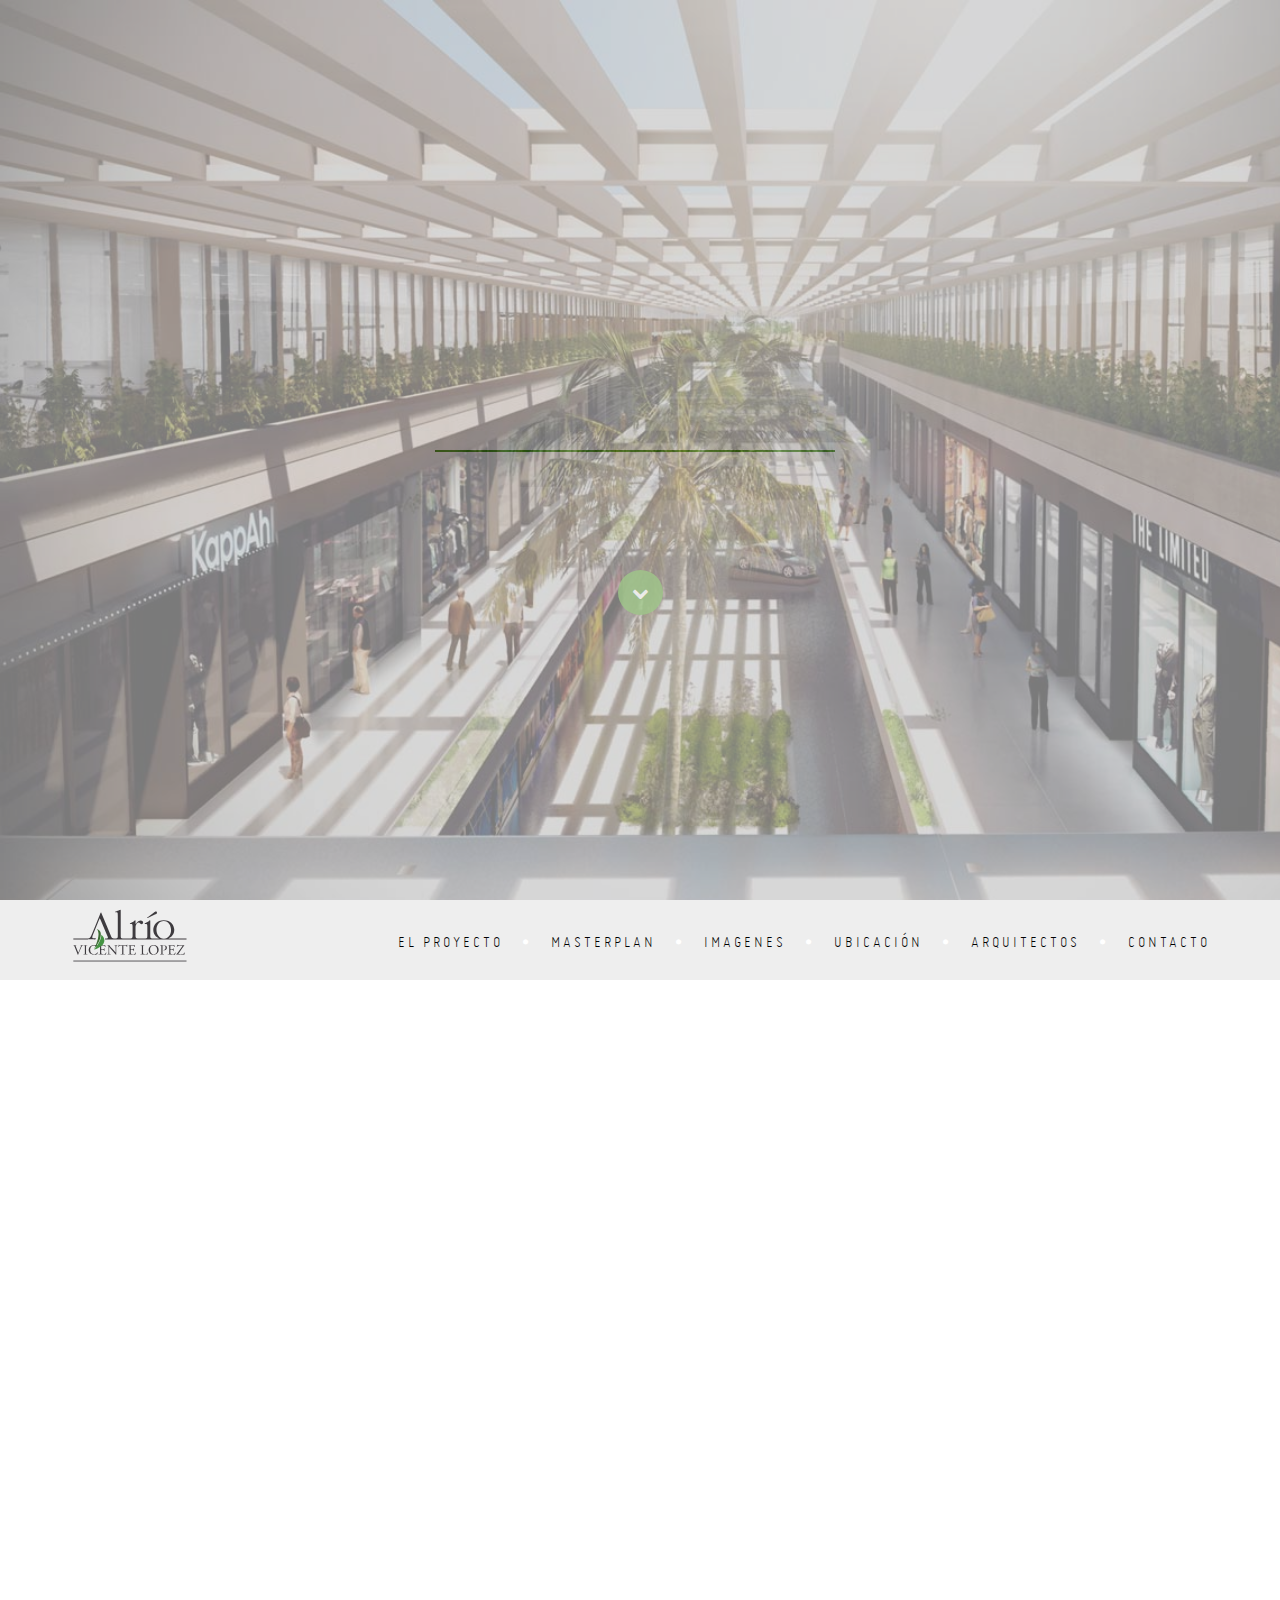
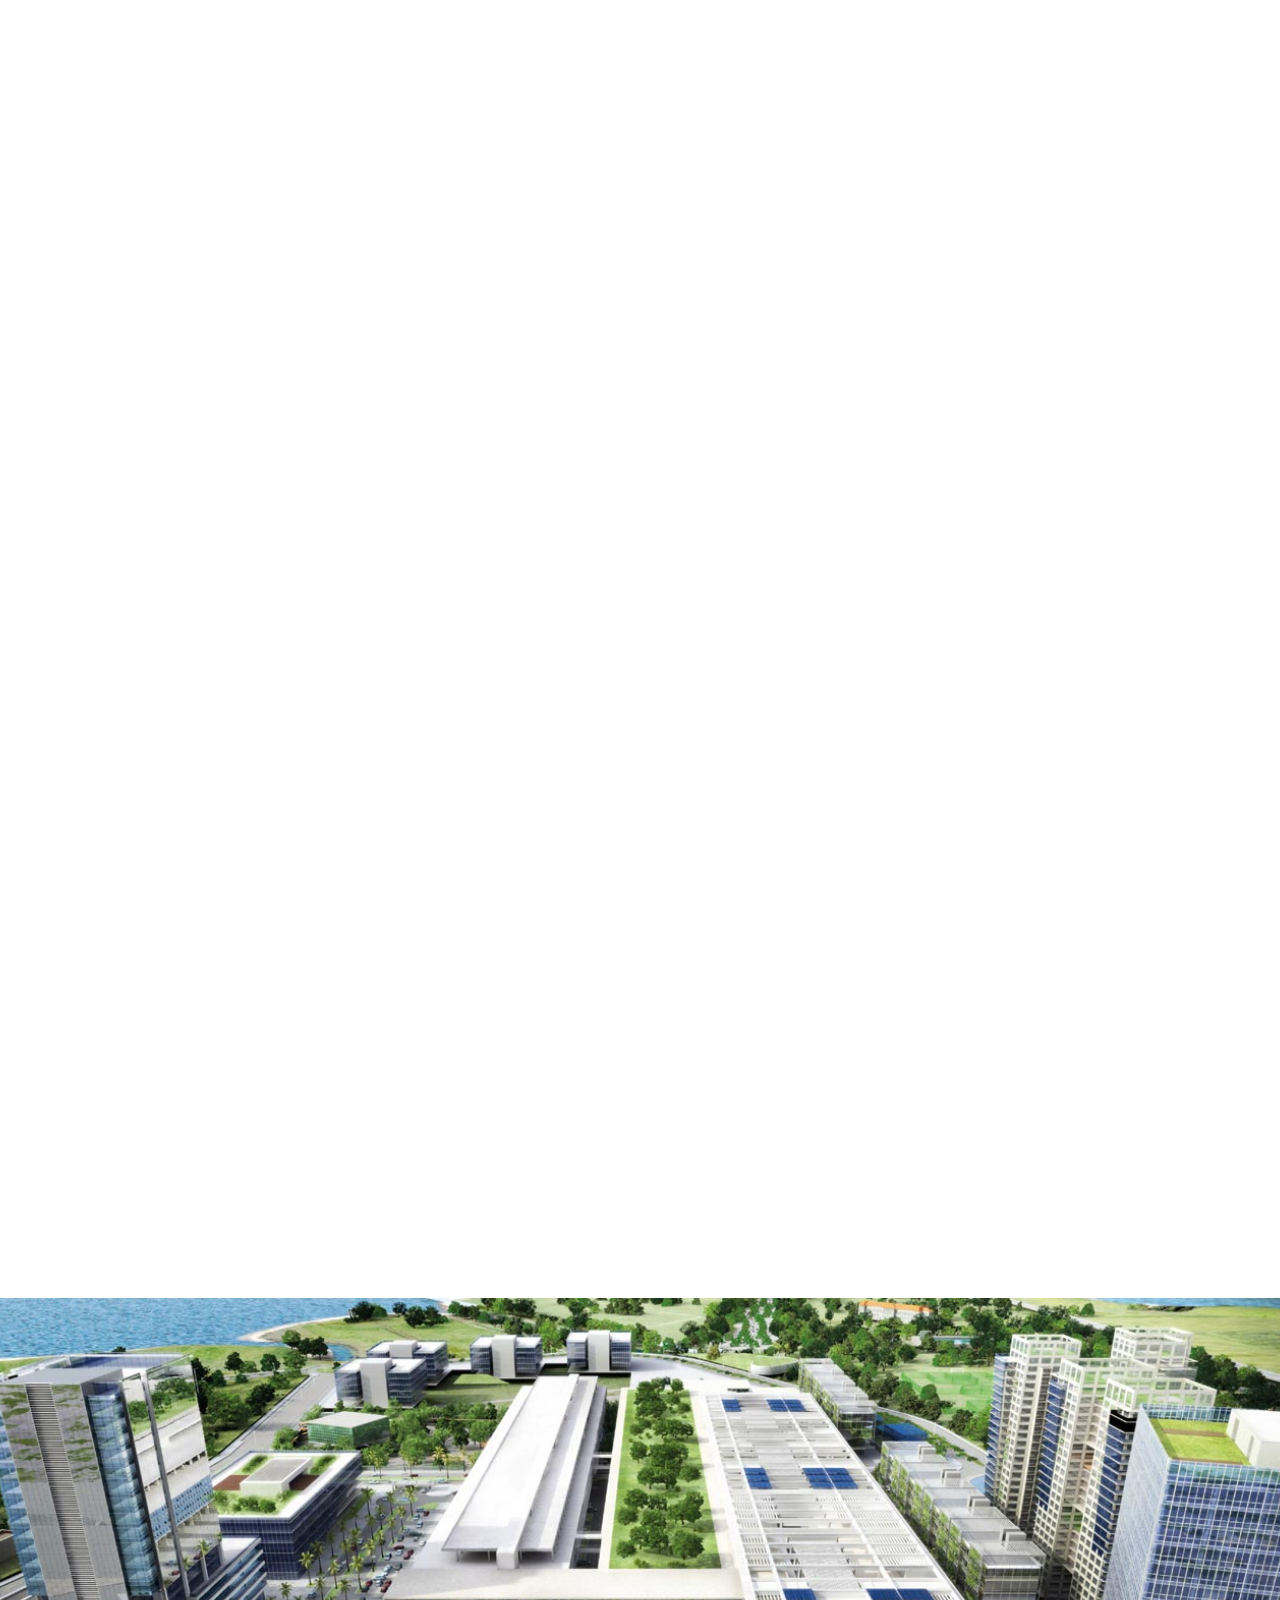
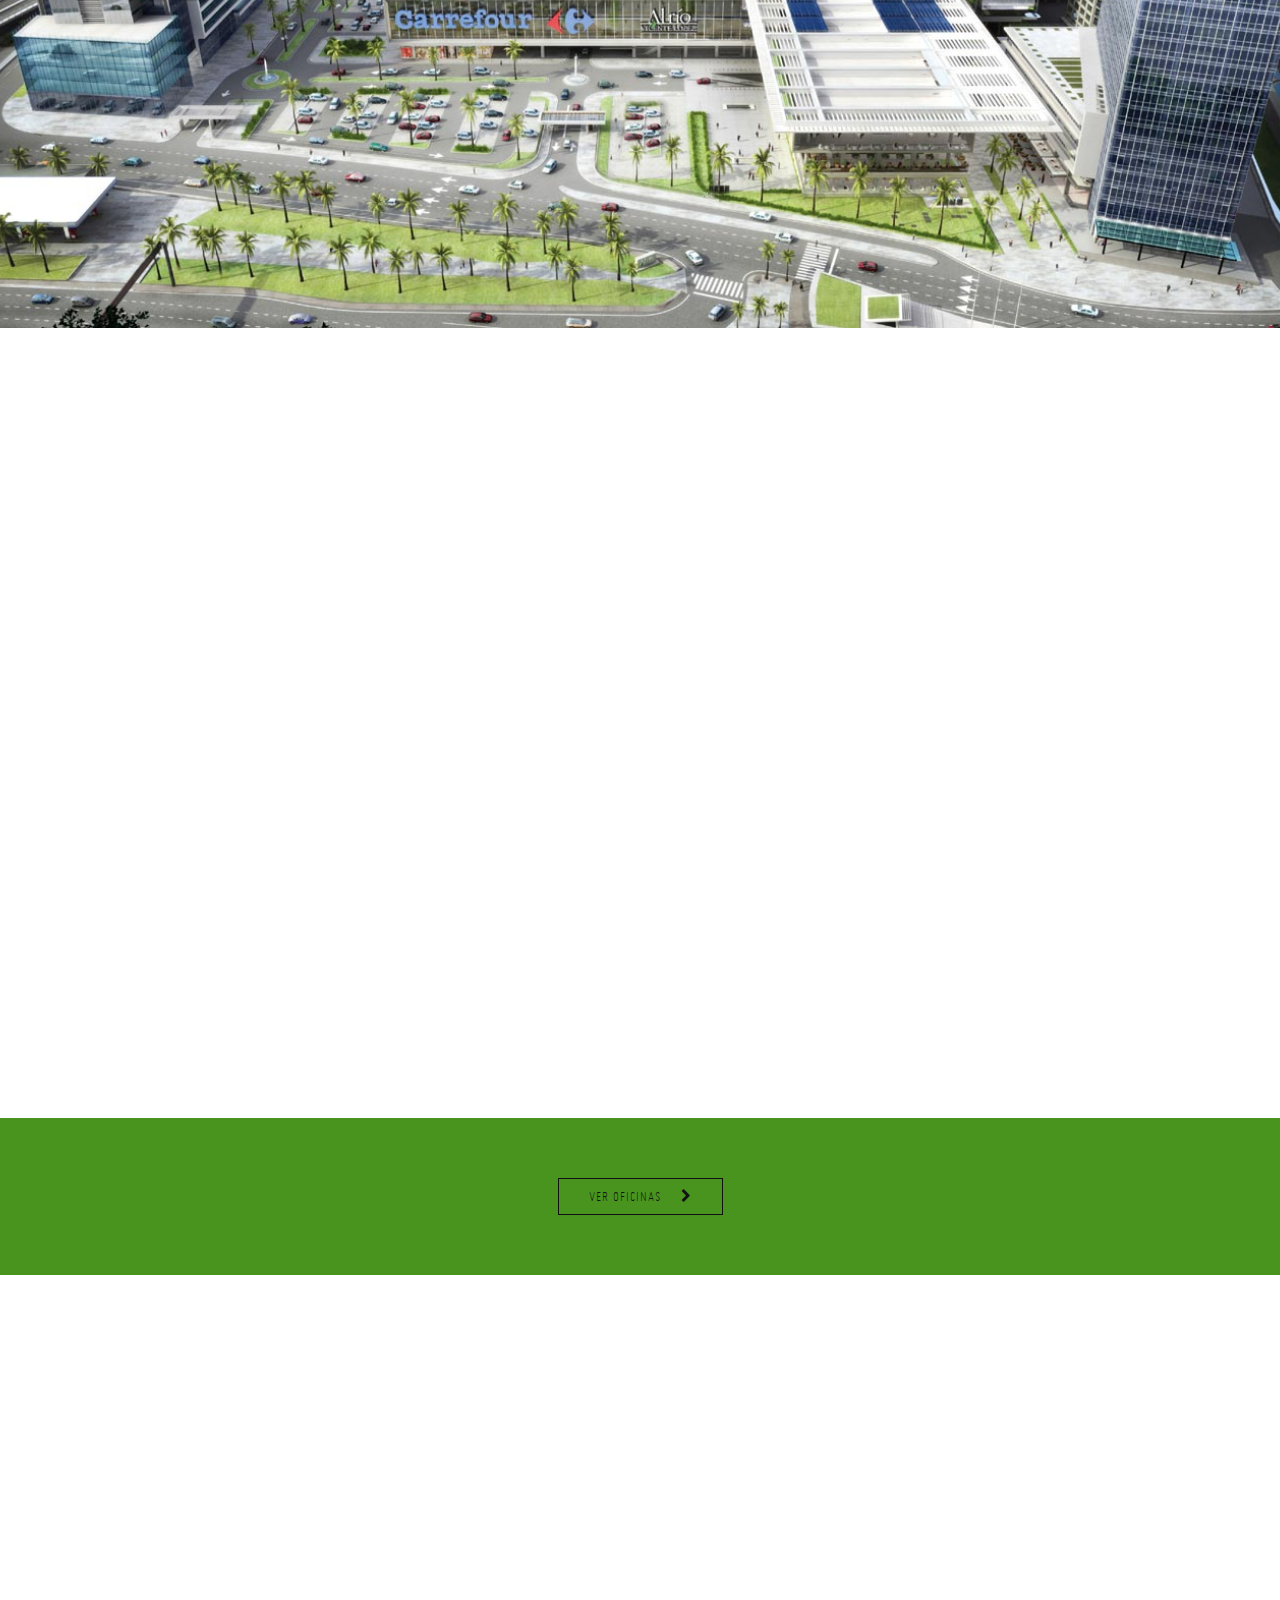
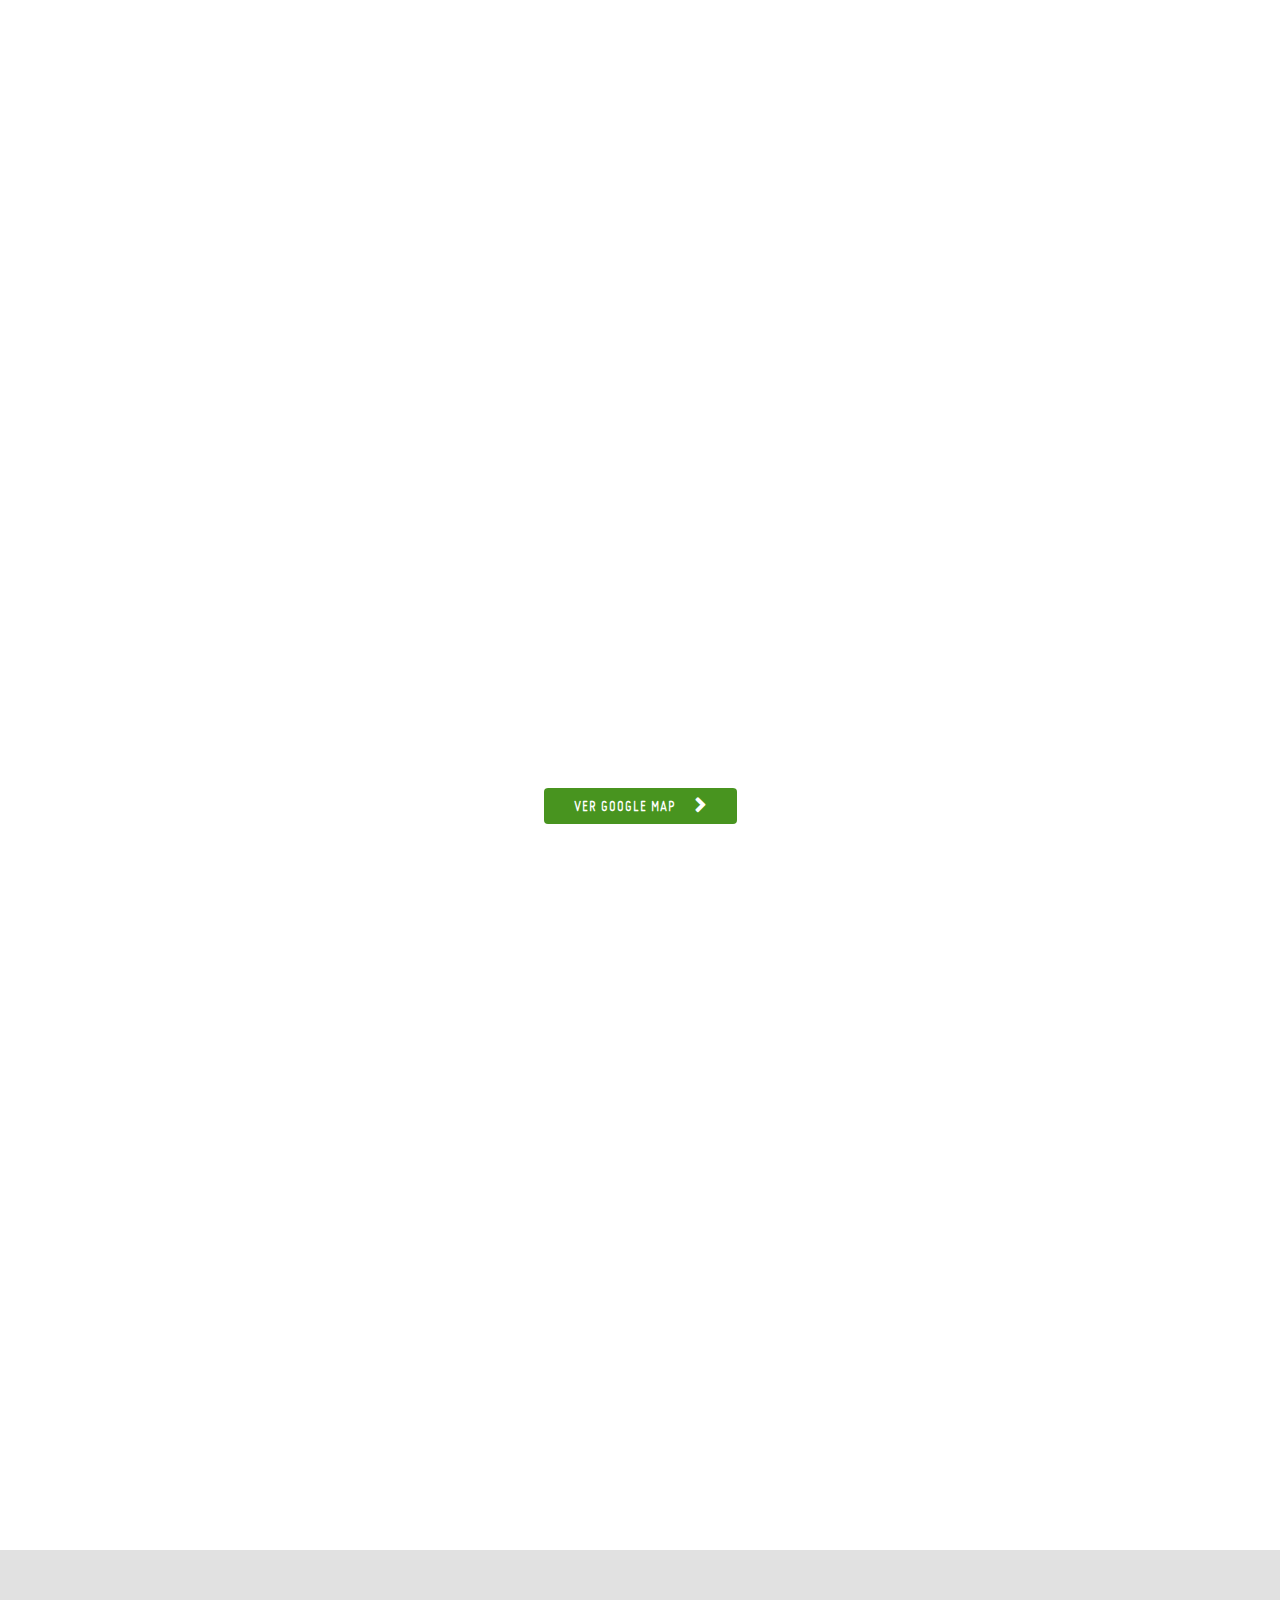
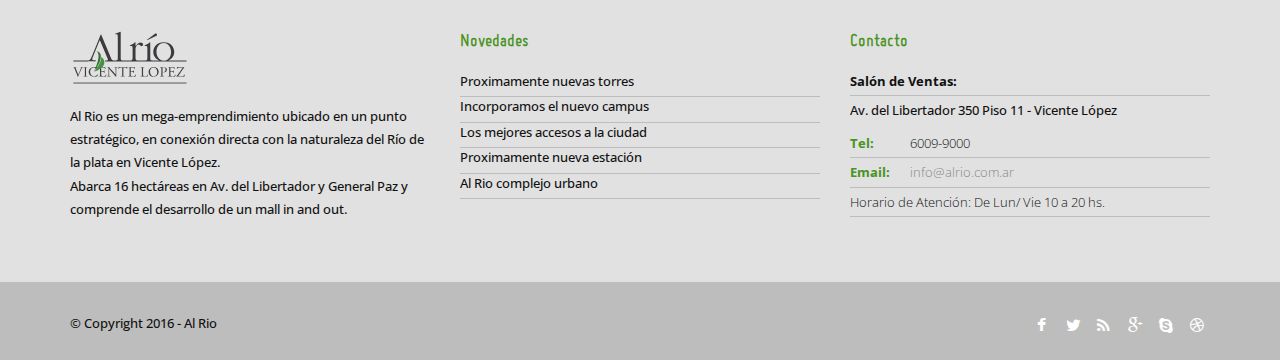
<file: home/shopping.html>
<!DOCTYPE html>
<html lang="es">
<head>
    <meta charset="utf-8">
    <title>Al Rio</title>
    <meta name="viewport" content="width=device-width, initial-scale=1.0">
    <meta name="description" content="Responsive Minimal Bootstrap Theme">
    <meta name="keywords" content="onepage,responsive,minimal,bootstrap,theme">
    <meta name="Avalon 3 creative studio" content="">


    <!--[if lt IE 9]>
	<script src="js/html5shiv.js"></script>
	<![endif]-->


    <!-- CSS Files
    ================================================== -->
    <link rel="stylesheet" href="css/bootstrap.css" type="text/css">
    <link rel="stylesheet" href="css/jpreloader.css" type="text/css">
    <link rel="stylesheet" href="css/animate.css" type="text/css">
    <link rel="stylesheet" href="css/plugin.css" type="text/css">
    <link rel="stylesheet" href="css/owl.carousel.css" type="text/css">
    <link rel="stylesheet" href="css/owl.theme.css" type="text/css">
    <link rel="stylesheet" href="css/owl.transitions.css" type="text/css">
    <link rel="stylesheet" href="css/magnific-popup.css" type="text/css">
    <link rel="stylesheet" href="css/style.css" type="text/css">
    <link rel="stylesheet" href="css/styles.css" type="text/css">
    
    
    <!-- custom background -->
    <link rel="stylesheet" href="css/bg.css" type="text/css">
	
    <!-- color scheme -->
    <link rel="stylesheet" href="css/color.css" type="text/css" id="colors">

    <!-- load fonts -->
    <link rel="stylesheet" href="fonts/font-awesome/css/font-awesome.css" type="text/css">
    <link rel="stylesheet" href="fonts/elegant_font/HTML_CSS/style.css" type="text/css">
    <link rel="stylesheet" href="fonts/et-line-font/style.css" type="text/css">

    <!-- revolution slider -->
    <link rel="stylesheet" href="rs-plugin/css/settings.css" type="text/css">
    <link rel="stylesheet" href="css/rev-settings.css" type="text/css">
</head>

<body id="homepage">
    <section class='cm-background' style="background-image: url(images/header-shopping.jpg) !important">  
       <div class="ed-container abcenter cm-height">
           <div class="ed-item">
               <h2 id="titulo" class="wow fadeInUp">
                   SHOPPING
               </h2>
               <div class='circle' id="circle">
                   <span class='icon-abajo'></span>
               </div>
           </div>
       </div> 
    </section>
     
    <div id="wrapper">
        <!-- header begin -->
        <header id='cm-header'>
            <div class="container">
                <div class="row">
                    <div class="col-md-12">
                        <!-- logo begin -->
                        <h1 id="logo">
                            <a href="../index.html">
                                <img class="logo" src="images/logoColor.svg" alt="logo-Alrio">
                            </a>
                        </h1>
                        <!-- logo close -->

                        <!-- small button begin -->
                        <span id="menu-btn"></span>
                        <!-- small button close -->

                        <!-- mainmenu begin -->
                        <nav>
                            <ul id="mainmenu">
                                <li><a href="#section-proyecto">EL PROYECTO</a>
                                </li>
                                <li><a href="#section-masterplan">MASTERPLAN</a>
								</li>
                                <li><a href="#section-portfolio">IMAGENES</a>
                                </li>
                                <li><a href="#section-ubicacion">UBICACIÓN</a></li>
                                <li><a href="arquitectos.html">ARQUITECTOS</a></li>
                                <li><a href="contacto.html">CONTACTO</a></li>
                            </ul>
                        </nav>
                    </div>
                    <!-- mainmenu close -->

                </div>
            </div>
        </header>
        <!-- header close -->

        <!-- content begin -->
        <div id="content" class="no-bottom no-top">
            <!-- section begin -->
            <section id="section-about">
                <div class="container">
                    <div class="row">
                        <div class="col-md-12 text-center wow fadeInUp" >
                            <h1 class="h1">LA COMODIDAD DE VIVIR Y TRABAJAR<br>CERCA DE TODO LO QUE AMAS. <br><span id="section-proyecto">AL RIO PROYECTO</span></h1>
                            <div class="spacer-single"></div>
                        </div>


                        <div class="col-md-4 wow fadeInLeft">
                            
                            Al Rio es un es un innovador desarrollo urbano, que incluye residencias, un centro comercial de primera categoría, un polo gastronómico, cines, dos torres de oficinas corporativas y espacios para profesionales. 
							<div class="spacer-single"></div>
                            <img src="images/imagen1.jpg" class="img-responsive" alt="">
                        </div>

                        <div class="col-md-4 wow fadeInUp" data-wow-delay=".2s">
                            
                            El proyecto Al Río se integra con un entorno natural único, le da la cara al río y los nuevos espacios verdes que se han recuperado en su orilla.<br> 
                            Al Río es un emprendimiento urbano de usos múltiples que se emplaza sobre 16 hectáreas en la intersección de Avenida del Libertador y General Paz. 
                            La ubicación, con sus accesos  
							<div class="spacer-single"></div>
                            <img src="images/imagen2.jpg" class="img-responsive" alt="">
                        </div>

                        <div class="col-md-4 wow fadeInRight">
                            
                            privilegiados, es sumamente estratégica: al lado de la ciudad pero lejos del caos.  
                            Es un concepto de lugar para vivir, trabajar y entretenerse. El proyecto permite una sinergia única entre sus varios componentes – residencias, centro comercial y las oficinas corporativas y profesionales – dentro del mismo espacio. 
							<div class="spacer-single"></div>
                            <img src="images/imagen3.jpg" class="img-responsive" alt="">
                        </div>

                    </div>
                </div>
            </section>
            <!-- section close -->
            <section class="m-video wow fadeInUp">
                <div class="ed-container abcenter">
                    <div class="ed-item ">
                        <h2 class="h1 ">
                            <span>VIDEO DEL PROYECTO</span>
                        </h2>
                    </div>
                </div>
                <div class="ed-container full">
                    <div class="ed-item no-padding">
                        <div class="ed-video" data-resultado="1">
                            <div class="tapa" style="background-image:url(images/bg1-videoshopping.jpg) !important"></div>
                            <iframe id="video-iframe" width="560" height="315" src="https://www.youtube.com/embed/yZvJm6C6iVA?rel=0&controls=0&showinfo=0&modestbranding=0" frameborder="0" allowfullscreen></iframe> 
                        </div>
                    </div>
                </div>       
            </section>
            
            <section class="ctrlVideo">
                <div class="ed-container">
                    <div class="ed-item tablet-1-3 tablet-order-2 wow fadeInRight">
                        <div class="control-video" id="ctrl-video">
                            <p><span class="icon-derecha active" data-play-video="3"></span>Un shopping increible</p><!--
                            <p><span class="icon-derecha" data-play-video="2"></span>Increibles diseños de arquitecturas</p><p><span class="icon-derecha" data-play-video="1"></span>Vista directa al río de la plata</p>-->
                        </div>
                    </div>
                    <div class="ed-item tablet-1-3 wow fadeInLeft">
                        <p>El shopping, de última generación, se caracteriza por  un paseo peatonal a cielo abierto, que conectará la Avenida del Libertador con el espacio verde de la costa del Río de la Plata.<br> Se podrá acceder también por un paseo interior y cuenta con todas las comodidades para un público amplio.<br>Incluirá 220 tiendas departamentales, un polo gastronómico </p>
                    </div>
                    <div class="ed-item tablet-1-3 wow fadeInUp">
                        <p> con restaurants de primera categoría, los locales ya existentes de Carrefour ySodimac, locales de estética, múltiples opciones de fitness, y un complejo Cinemark de 13 salas de cine.<br>El diseño estuvo a cargo del estudio norteamericano TFO Architecture, dirigido por el arquitecto Richard Orne.</p>
                    </div>
                </div>
            </section>
            <!-- section begin -->
            <article id="masterplan">
                <div class="ed-container abcenter">
                    <div class="ed-item">
                        <h2 class="h1 wow fadeInUp" >
                            <span id="section-masterplan">Masterplan</span>
                        </h2>
                    </div>
                </div>
            </article>
            <section class="cm masterplan " id="masterplanBtn">
                <div class="ed-container fadeInUp">
                    <div class="ed-item">
                        <div class="circle circle-masterplan" data-position="1" data="Oficinas Torre 1"> 
                            <span class="icon-cerrar"></span>
                        </div>
                        <div class="cm-modal" id="cm-modal">
                            <div class="ed-container">
                                <div class="ed-item abcenter">
                                    <button class="btn-modal icon-cerrar wow fadeInUp"></button>
                                </div>
                                <div class="ed-item tablet-75 wow fadeInLeft">
                                    <figure>
                                        <img src="images/masterplan-oficinastorre1.jpg" alt="">
                                    </figure>
                                </div>
                                <div class="ed-item tablet-25 wow fadeInRight">
                                    <h2>Oficinas Torre 1</h2>
                                    <p>El proyecto contará con más de 100.000 m2 de oficinas.  <br>Otorgando servicios para quitar las preocupaciones a los equipos de trabajo, brindando soluciones cotidianas para un mejor entorno laboral.<br> Incluye cercanía a una variada propuesta gastronómica, una guardería infantil, múltiples opciones  deportivas, centros médicos y asistenciales, cines y zonas de entretenimiento.<br> El shopping está a escasos metros de la oficina, y habrá un micro estadio dentro del mismo predio.
</p>
                                </div>
                                <div class="ed-item wow fadeInUp">
                                    <button>cerrar <span class="icon-cerrar"></span></button>
                                </div>
                            </div>
                        </div>
                        <div class="circle circle-masterplan" data-position="2" data="Residencias"> 
                            <span class="icon-cerrar"></span>
                        </div>
                        <div class="cm-modal" id="cm-modal">
                            <div class="ed-container">
                                <div class="ed-item abcenter">
                                    <button class="btn-modal icon-cerrar wow fadeInUp"></button>
                                </div>
                                <div class="ed-item tablet-75 wow fadeInLeft">
                                    <figure>
                                        <img src="images/masterplan-residencias.jpg" alt="">
                                    </figure>
                                </div>
                                <div class="ed-item tablet-25 wow fadeInRight">
                                    <h2>Residencias</h2>
                                    <p>Las residencias se desarrollan en dos conjuntos de cinco torres unidas por puentes, con 27 pisos de altura con 360 grados de vista al río y a la ciudad. En los puentes se ubican ambientes de recepción, livings o departamentos enteros generando una sensación de apertura y amplitud.<br><br>
Esta propuesta innovadora, que se plasma en una isla cerrada, cuenta con unidades de dos a cinco ambientes, dúplex o penthouses con terrazas y piscinas propias.<br>
Las terminaciones son de alta gama y excelente calidad, y las unidades cuentan con la mejor aislación térmica y acústica.
</p>
                                </div>
                                <div class="ed-item wow fadeInUp">
                                    <button>cerrar <span class="icon-cerrar"></span></button>
                                </div>
                            </div>
                        </div>
                        <div class="circle circle-masterplan" data-position="3" data="Oficinas"> 
                            <span class="icon-cerrar"></span>
                        </div>
                        <div class="cm-modal" id="cm-modal">
                            <div class="ed-container">
                                <div class="ed-item abcenter">
                                    <button class="btn-modal icon-cerrar wow fadeInUp"></button>
                                </div>
                                <div class="ed-item tablet-75 wow fadeInLeft">
                                    <figure>
                                        <img src="images/masterplan-oficinas.jpg" alt="">
                                    </figure>
                                </div>
                                <div class="ed-item tablet-25 wow fadeInRight">
                                    <h2>Oficinas</h2>
                                    <p>El proyecto contará con más de 100.000 m2 de oficinas.  <br>Otorgando servicios para quitar las preocupaciones a los equipos de trabajo, brindando soluciones cotidianas para un mejor entorno laboral.<br> Incluye cercanía a una variada propuesta gastronómica, una guardería infantil, múltiples opciones  deportivas, centros médicos y asistenciales, cines y zonas de entretenimiento.<br> El shopping está a escasos metros de la oficina, y habrá un micro estadio dentro del mismo predio.
</p>
                                </div>
                                <div class="ed-item wow fadeInUp">
                                    <button>cerrar <span class="icon-cerrar"></span></button>
                                </div>
                            </div>
                        </div>
                        <div class="circle circle-masterplan" data-position="4" data="Shopping"> 
                            <span class="icon-cerrar"></span>
                        </div>
                        <div class="cm-modal" id="cm-modal">
                            <div class="ed-container">
                                <div class="ed-item abcenter">
                                    <button class="btn-modal icon-cerrar wow fadeInUp"></button>
                                </div>
                                <div class="ed-item tablet-75 wow fadeInLeft">
                                    <figure>
                                        <img src="images/masterplan-shopping.jpg" alt="">
                                    </figure>
                                </div>
                                <div class="ed-item tablet-25 wow fadeInRight">
                                    <h2>Shopping</h2>
                                    <p>El shopping, de última generación, se caracteriza por  un paseo peatonal a cielo abierto, que conectará la Avenida del Libertador con el espacio verde de la costa del Río de la Plata.<br> <br>  Se podrá acceder también por un paseo interior y cuenta con todas las comodidades para un público amplio.<br><br>   Incluirá 220 tiendas departamentales, un polo gastronómico con restaurants de primera categoría, los locales ya existentes de Carrefour y Sodimac, locales de estética, múltiples opciones de fitness, y un complejo Cinemark de 13 salas de cine. <br> 
El diseño estuvo a cargo del estudio norteamericano TFO Architecture, dirigido por el arquitecto Richard Orne.
</p>
                                </div>
                                <div class="ed-item wow fadeInUp">
                                    <button>cerrar <span class="icon-cerrar"></span></button>
                                </div>
                            </div>
                        </div>
                        <div class="circle circle-masterplan" data-position="5" data="Oficinas Torre 2"> 
                            <span class="icon-cerrar"></span>
                        </div>
                        <div class="cm-modal" id="cm-modal">
                            <div class="ed-container">
                                <div class="ed-item abcenter">
                                    <button class="btn-modal icon-cerrar wow fadeInUp"></button>
                                </div>
                                <div class="ed-item tablet-75 wow fadeInLeft">
                                    <figure>
                                        <img src="images/masterplan-oficinastorre2.jpg" alt="">
                                    </figure>
                                </div>
                                <div class="ed-item tablet-25 wow fadeInRight">
                                    <h2>Oficinas Torre 2</h2>
                                    <p>El proyecto contará con más de 100.000 m2 de oficinas.  <br>Otorgando servicios para quitar las preocupaciones a los equipos de trabajo, brindando soluciones cotidianas para un mejor entorno laboral.<br> Incluye cercanía a una variada propuesta gastronómica, una guardería infantil, múltiples opciones  deportivas, centros médicos y asistenciales, cines y zonas de entretenimiento.<br> El shopping está a escasos metros de la oficina, y habrá un micro estadio dentro del mismo predio.
</p>
                                </div>
                                <div class="ed-item wow fadeInUp">
                                    <button>cerrar <span class="icon-cerrar"></span></button>
                                </div>
                            </div>
                        </div>
                    </div>
                </div>
            </section>
            <!-- section close -->
            <section class="cm galeria">
                <div class="ed-container">
                    <div class="ed-item">
                        <h1 class="h1 wow fadeInUp">VAS A CAMBIAR TU ESTILO<br>DE VIDA PARA SIEMPRE <br><span>galería de imagenes</span></h1>
                    </div>
                </div>
            </section>
            <!-- section begin -->
            <section id="section-portfolio" class="no-top no-bottom">
                <div class="container">

                    <div class="spacer-single"></div>

                    <!-- portfolio filter begin -->
                    <div class="row">
                        <div class="col-md-12 text-center">
                            <ul id="filters" class="wow fadeInUp" data-wow-delay="0s">
                                <li><a href="#" data-filter="*" class="selected">El Proyecto</a></li>
                                <li><a href="#" data-filter=".residential">Residencias</a></li>
                                <li><a href="#" data-filter=".hospitaly">Shopping</a></li>
                                <li><a href="#" data-filter=".office">Oficinas</a></li>
                                <li><a href="#" data-filter=".commercial">Campus</a></li>
                            </ul>

                        </div>
                    </div>
                    <!-- portfolio filter close -->

                </div>

                <div id="gallery" class="gallery full-gallery de-gallery pf_full_width wow fadeInUp" data-wow-delay=".3s">

                    <!-- gallery item -->
                    <div class="item residential">
                        <div class="picframe">
                            <a class="simple-ajax-popup-align-top" href="project-details-1.html">
                                <span class="overlay">
                                    <span class="pf_text">
                                        <span class="project-name"> Disfrutá</span>
                                    </span>
                                </span>
                            </a>
                            <img src="images/portfolio/gal1.jpg" alt="" />
                        </div>
                    </div>
                    <!-- close gallery item -->

                    <!-- gallery item -->
                    <div class="item hospitaly">
                        <div class="picframe">
                            <a class="simple-ajax-popup-align-top" href="project-details-2.html">
                                <span class="overlay">
                                    <span class="pf_text">
                                        <span class="project-name">Compartí</span>
                                    </span>
                                </span>
                            </a>

                            <img src="images/portfolio/gal2.jpg" alt="" />
                        </div>
                    </div>
                    <!-- close gallery item -->

                    <!-- gallery item -->
                    <div class="item hospitaly">
                        <div class="picframe">
                            <a class="simple-ajax-popup-align-top" href="project-details-3.html">
                                <span class="overlay">
                                    <span class="pf_text">
                                        <span class="project-name">Explorá</span>
                                    </span>
                                </span>
                            </a>

                            <img src="images/portfolio/gal3.jpg" alt="" />
                        </div>
                    </div>
                    <!-- close gallery item -->

                    <!-- gallery item -->
                    <div class="item residential">
                        <div class="picframe">
                            <a class="simple-ajax-popup-align-top" href="project-details-youtube.html">
                                <span class="overlay">
                                    <span class="pf_text">
                                        <span class="project-name">Entretenete</span>
                                    </span>
                                </span>
                            </a>
                            <img src="images/portfolio/gal4.jpg" alt="" />
                        </div>
                    </div>
                    <!-- close gallery item -->

                    <!-- gallery item -->
                    <div class="item office">
                        <div class="picframe">
                            <a class="simple-ajax-popup-align-top" href="project-details-vimeo.html">
                                <span class="overlay">
                                    <span class="pf_text">
                                        <span class="project-name">Informate</span>
                                    </span>
                                </span>
                            </a>
                            <img src="images/portfolio/gal5.jpg" alt="" />
                        </div>
                    </div>
                    <!-- close gallery item -->

                    <!-- gallery item -->
                    <div class="item commercial">
                        <div class="picframe">
                            <a class="simple-ajax-popup-align-top" href="project-details.html">
                                <span class="overlay">
                                    <span class="pf_text">
                                        <span class="project-name">Viví</span>
                                    </span>
                                </span>
                            </a>
                            <img src="images/portfolio/gal6.jpg" alt="" />
                        </div>
                    </div>
                    <!-- close gallery item -->

                    <!-- gallery item -->
                    <div class="item residential">
                        <div class="picframe">
                            <a class="simple-ajax-popup-align-top" href="project-details-youtube.html">
                                <span class="overlay">
                                    <span class="pf_text">
                                        <span class="project-name">Trabajá</span>
                                    </span>
                                </span>
                            </a>

                            <img src="images/portfolio/gal7.jpg" alt="" />
                        </div>
                    </div>
                    <!-- close gallery item -->

                    <!-- gallery item -->
                    <div class="item office">
                        <div class="picframe">
                            <a class="simple-ajax-popup-align-top" href="project-details-vimeo.html">
                                <span class="overlay">
                                    <span class="pf_text">
                                        <span class="project-name">Creá</span>
                                    </span>
                                </span>
                            </a>

                            <img src="images/portfolio/gal8.jpg" alt="" />
                        </div>
                    </div>
                    <!-- close gallery item -->

                </div>

                <div id="loader-area">
                    <div class="project-load"></div>
                </div>
            </section>
            <!-- section close -->


            <!-- section begin -->
            <section id="view-all-projects" class="call-to-action bg-color text-center" data-speed="5" data-type="background">
                <a href="oficinas.html" class="btn btn-line-black btn-big">Ver oficinas</a>
            </section>
            <!-- logo carousel section close -->

            <section id="ubicacion">
                <div class="ed-container abcenter">
                    <div class="ed-item">
                        <h2 class="h1 wow fadeInUp">
                            <span id="section-ubicacion">ubicación estratégica</span>
                        </h2>
                    </div>
                </div>
            </section>
            <section class="cm ubicacion wow fadeInUp">
                <div class="ed-container">
                    <div class="ed-item">
                        <a href="https://goo.gl/maps/Y9ucRcFAhez" target="_blank"><div class="circle circle-masterplan" target="_blank" data-position="1" data="Ubicanos"> 
                            <span class="icon-cerrar"></span>
                        </div></a>
                        <div class="texto-p">
                            <h2 class='h1'>MÁS QUE UN LUGAR,<br \>UN MUNDO.</h2>
                        </div>
                    </div>
                </div>
            </section>
            <div class="ed-container abcenter google">
                <div class="ed-item">
                    <a href="https://goo.gl/maps/Y9ucRcFAhez"target="_blank" class="btn btn-primary btn-big btn-cm">Ver google map</a>
                </div>
            </div>
             <article>
                <div class="ed-container abcenter">
                    <div class="ed-item">
                        <h2 class="h1 wow fadeInUp">
                            <span>accesos</span>
                        </h2>
                    </div>
                </div>
            </article>
            
            <section class="cm acceso wow fadeInUp" id='acceso'>
                <div class="ed-container">
                    <div class="ed-item">
                        <img src="images/tren.png" alt="tren">
                        <img src="images/bus.png" alt="bus">
                        <img src="images/bici.png" alt="bici">
                        <img src="images/persona.png" alt="persona">
                        <img src="images/p.png" alt="p">
                        <img src="images/bus.png" alt="bus2">
                    </div>
                    <div class="ed-item web-35 showText" alt='tren'>
                        <span class='icon-cerrar cmBtn'></span>
                        <h2>tren</h2>
                        <p>La llegada al tren más cercana es en la Estación A. del Valle. Próximamente se inaugurarán dos nuevas estaciones: Estación Rivadavía y Estación del Libertador, las cuales permitirán una mejor disposición de este medio.</p>
                    </div>
                    <div class="ed-item web-35 showText" alt='bus'>
                        <span class='icon-cerrar cmBtn'></span>
                        <h2>Colectivo</h2>
                        <p>Los colectivos que permiten una fácil llegada al complejo son: Línea 15 - Línea 28 - Línea 117 - Línea Bicen.</p>
                    </div>
                    <div class="ed-item web-35 showText" alt='bici'>
                        <span class='icon-cerrar cmBtn'></span>
                        <h2>bicicleta</h2>
                        <p>La zona cuenta con amplios recorridos para un transporte más ecológico en tramos cortos y así poder apreciar la vista al río de la plata.</p>
                    </div>
                    <div class="ed-item web-35 showText" alt='persona'>
                        <span class='icon-cerrar cmBtn'></span>
                        <h2>peatón</h2>
                        <p>La conexión directa con la naturaleza que dispone el complejo urbano es digna de aprovechar para recorrer sin necesidad de algun medio de transporte.</p>
                    </div>
                    <div class="ed-item web-35 showText" alt='p'>
                        <span class='icon-cerrar cmBtn'></span>
                        <h2>parking</h2>
                        <p>Al estar ubicado en un punto estratégico en donde transitan aproximadamente 380.000 autos por día, el complejo dispone de 5.000 cocheras.</p>
                    </div>
                    <div class="ed-item web-35 showText" alt='bus2'>
                        <span class='icon-cerrar cmBtn'></span>
                        <h2>combis</h2>
                        <p>El complejo dispone de un inmediato acceso a combis que salen desde Vicente Lopez hacia distintos puntos de Bs As.</p>
                    </div>
                </div>
            </section>
             <!-- desde aqui copiar 
            <section class="cm acceso wow fadeInUp desde-tablet" id='acceso'>
                <div class="ed-container ">
                    <div class="ed-item">
                        <img src="images/tren.png" alt="tren">
                        <img src="images/bus.png" alt="bus">
                        <img src="images/bici.png" alt="bici">
                        <img src="images/persona.png" alt="persona">
                        <img src="images/p.png" alt="p">
                        <img src="images/bus.png" alt="bus2">
                    </div>
                    <div class="ed-item web-35 showText" alt='tren'>
                        <span class='icon-cerrar cmBtn'></span>
                        <h2>Tren</h2>
                        <p>Lorem ipsum dolor sit amet, consectetur adipisicing elit. Officia aliquam, in nisi repellat commodi esse cupiditate autem voluptatem, debitis maxime et minus. Libero et illum vitae, suscipit consequuntur officia quos.</p>
                    </div>
                    <div class="ed-item web-35 showText" alt='bus'>
                        <span class='icon-cerrar cmBtn'></span>
                        <h2>Colectivos</h2>
                        <p>Al Río tiene una llegada ámplia de colectivos.
                            Podes llegar con las siguientes líneas: Línea 15 - Línea 28 - Línea 117 - Línea Bicen.</p>
                    </div>
                    <div class="ed-item web-35 showText" alt='bici'>
                        <span class='icon-cerrar cmBtn'></span>
                        <h2>Bicicleta</h2>
                        <p>Lorem ipsum dolor sit amet, consectetur adipisicing elit. Officia aliquam, in nisi repellat commodi esse cupiditate autem voluptatem, debitis maxime et minus. Libero et illum vitae, suscipit consequuntur officia quos.</p>
                    </div>
                    <div class="ed-item web-35 showText" alt='persona'>
                        <span class='icon-cerrar cmBtn'></span>
                        <h2>Peatón</h2>
                        <p>Lorem ipsum dolor sit amet, consectetur adipisicing elit. Officia aliquam, in nisi repellat commodi esse cupiditate autem voluptatem, debitis maxime et minus. Libero et illum vitae, suscipit consequuntur officia quos.</p>
                    </div>
                    <div class="ed-item web-35 showText" alt='p'>
                        <span class='icon-cerrar cmBtn'></span>
                        <h2>Parking</h2>
                        <p>Lorem ipsum dolor sit amet, consectetur adipisicing elit. Officia aliquam, in nisi repellat commodi esse cupiditate autem voluptatem, debitis maxime et minus. Libero et illum vitae, suscipit consequuntur officia quos.</p>
                    </div>
                    <div class="ed-item web-35 showText" alt='bus2'>
                        <span class='icon-cerrar cmBtn'></span>
                        <h2>Combis</h2>
                        <p>Lorem ipsum dolor sit amet, consectetur adipisicing elit. Officia aliquam, in nisi repellat commodi esse cupiditate autem voluptatem, debitis maxime et minus. Libero et illum vitae, suscipit consequuntur officia quos.</p>
                    </div>
                </div>
            </section>
           
            <section class="hasta-tablet"> 
                <div class="ed-container  abcenter">
                    <div class="ed-item">
                        <img src="images/tren.png" alt="">
                        <h2>titulo</h2>
                        <p>Lorem ipsum dolor sit amet, consectetur adipisicing elit. Modi pariatur minima enim, iure dolorem autem commodi iusto tenetur in, reiciendis eveniet alias est repellat repellendus quae facilis, soluta maiores id.</p>
                    </div>
                    <div class="ed-item">
                        <img src="images/bici.png" alt="">
                        <h2>titulo</h2>
                        <p>Lorem ipsum dolor sit amet, consectetur adipisicing elit. Modi pariatur minima enim, iure dolorem autem commodi iusto tenetur in, reiciendis eveniet alias est repellat repellendus quae facilis, soluta maiores id.</p>
                    </div>
                    <div class="ed-item">
                        <img src="images/bus.png" alt="">
                        <h2>titulo</h2>
                        <p>Lorem ipsum dolor sit amet, consectetur adipisicing elit. Modi pariatur minima enim, iure dolorem autem commodi iusto tenetur in, reiciendis eveniet alias est repellat repellendus quae facilis, soluta maiores id.</p>
                    </div>
                    <div class="ed-item">
                        <img src="images/p.png" alt="">
                        <h2>titulo</h2>
                        <p>Lorem ipsum dolor sit amet, consectetur adipisicing elit. Modi pariatur minima enim, iure dolorem autem commodi iusto tenetur in, reiciendis eveniet alias est repellat repellendus quae facilis, soluta maiores id.</p>
                    </div>
                    <div class="ed-item">
                        <img src="images/bus.png" alt="">
                        <h2>titulo</h2>
                        <p>Lorem ipsum dolor sit amet, consectetur adipisicing elit. Modi pariatur minima enim, iure dolorem autem commodi iusto tenetur in, reiciendis eveniet alias est repellat repellendus quae facilis, soluta maiores id.</p>
                    </div>
                    <div class="ed-item">
                        <img src="images/persona.png" alt="">
                        <h2>titulo</h2>
                        <p>Lorem ipsum dolor sit amet, consectetur adipisicing elit. Modi pariatur minima enim, iure dolorem autem commodi iusto tenetur in, reiciendis eveniet alias est repellat repellendus quae facilis, soluta maiores id.</p>
                    </div>
                </div>
            </section>
            <!-- hasta aqui copiar -- >
            <section>
                <div class="ed-container abcenter">
                    <div class="ed-item">
                        <p>Al Rio integra un gran cantidad de distintos accesos por los cuales se puede llegar a su destino. Está situado en un punto estratégico en donde 380.000 autos pasan por día. <br>Es un punto de conexión con el este, oeste y sur de Buenos Aires. Ubicado a 8 Km de Aeroparque y cercano a las autopistas. <br>Dispone de rápidos accesos a centros residenciales, a 5 Km de Belgrano y Palermo, 10 Km de San Isidro y 12 Km del centro de la ciudad y Recoleta.</p>
                    </div>
                </div>
            </section>
            <!-- footer begin -->
            <footer>
                <div class="container">
                    <div class="row">
                        <div class="col-md-4">
                            <img src="images/logoColor.svg" class="logo-small" alt="logo-Alrio"><br>
                            Al Rio es un mega-emprendimiento ubicado en un punto estratégico, en conexión directa con la naturaleza del Río de la plata en Vicente López.<br>Abarca 16 hectáreas en Av. del Libertador y General Paz y comprende el desarrollo de un mall in and out.
                        </div>

                        <div class="col-md-4">
                            <div class="widget widget_recent_post">
                                <h3>Novedades</h3>
                                <ul>
                                     <li>Proximamente nuevas torres</li>
                                    <li>Incorporamos el nuevo campus</li>
                                    <li>Los mejores accesos a la ciudad</li>
                                    <li>Proximamente nueva estación </li>
                                    <li>Al Rio complejo urbano</li>
                                </ul>
                            </div>
                        </div>

                        <div class="col-md-4">
                            <h3>Contacto</h3>
                            <div class="widget widget-address">
                                <address>
                                    <span><b>Salón de Ventas:</b></span>
                                    <p>Av. del Libertador 350 Piso 11 - Vicente López</p>
                                    <span><strong>Tel:</strong>6009-9000</span>
                                    <span><strong>Email:</strong><a href="mailto:info@alrio.com.ar">info@alrio.com.ar</a></span>
                                    <span>Horario de Atención: De Lun/ Vie 10 a 20 hs.</span>
                                </address>
                            </div>
                        </div>
                    </div>
                </div>

                <div class="subfooter">
                    <div class="container">
                        <div class="row">
                            <div class="col-md-6">
                                &copy; Copyright 2016 - Al Rio                     
                            </div>
                            <div class="col-md-6 text-right">
                                <div class="social-icons">
                                    <a href="#"><i class="fa fa-facebook fa-lg"></i></a>
                                    <a href="#"><i class="fa fa-twitter fa-lg"></i></a>
                                    <a href="#"><i class="fa fa-rss fa-lg"></i></a>
                                    <a href="#"><i class="fa fa-google-plus fa-lg"></i></a>
                                    <a href="#"><i class="fa fa-skype fa-lg"></i></a>
                                    <a href="#"><i class="fa fa-dribbble fa-lg"></i></a>
                                </div>
                            </div>
                        </div>
                    </div>
                </div>

            </footer>
            <!-- footer close -->
        </div>
    </div>

	

    <!-- Javascript Files
    ================================================== -->
    <script src="js/jquery.min.js"></script>
    <script src="js/jpreLoader.js"></script>
    <script src="js/bootstrap.min.js"></script>
    <script src="js/jquery.isotope.min.js"></script>
    <script src="js/easing.js"></script>
    <script src="js/jquery.flexslider-min.js"></script>
    <script src="js/jquery.scrollto.js"></script>
    <script src="js/owl.carousel.js"></script>
    <script src="js/jquery.countTo.js"></script>
    <script src="js/classie.js"></script>
    <script src="js/video.resize.js"></script>
    <script src="js/validation.js"></script>
    <script src="js/wow.min.js"></script>
    <script src="js/jquery.magnific-popup.min.js"></script>
    <script src="js/enquire.min.js"></script>
    <script src="js/designesia.js"></script>
    
	
    <!-- SLIDER REVOLUTION SCRIPTS  -->
    <script type="text/javascript" src="rs-plugin/js/jquery.themepunch.plugins.min.js"></script>
    <script type="text/javascript" src="rs-plugin/js/jquery.themepunch.revolution.min.js"></script>
	<script src='js/cmScript.js'></script>


</body>
</html>
</file>
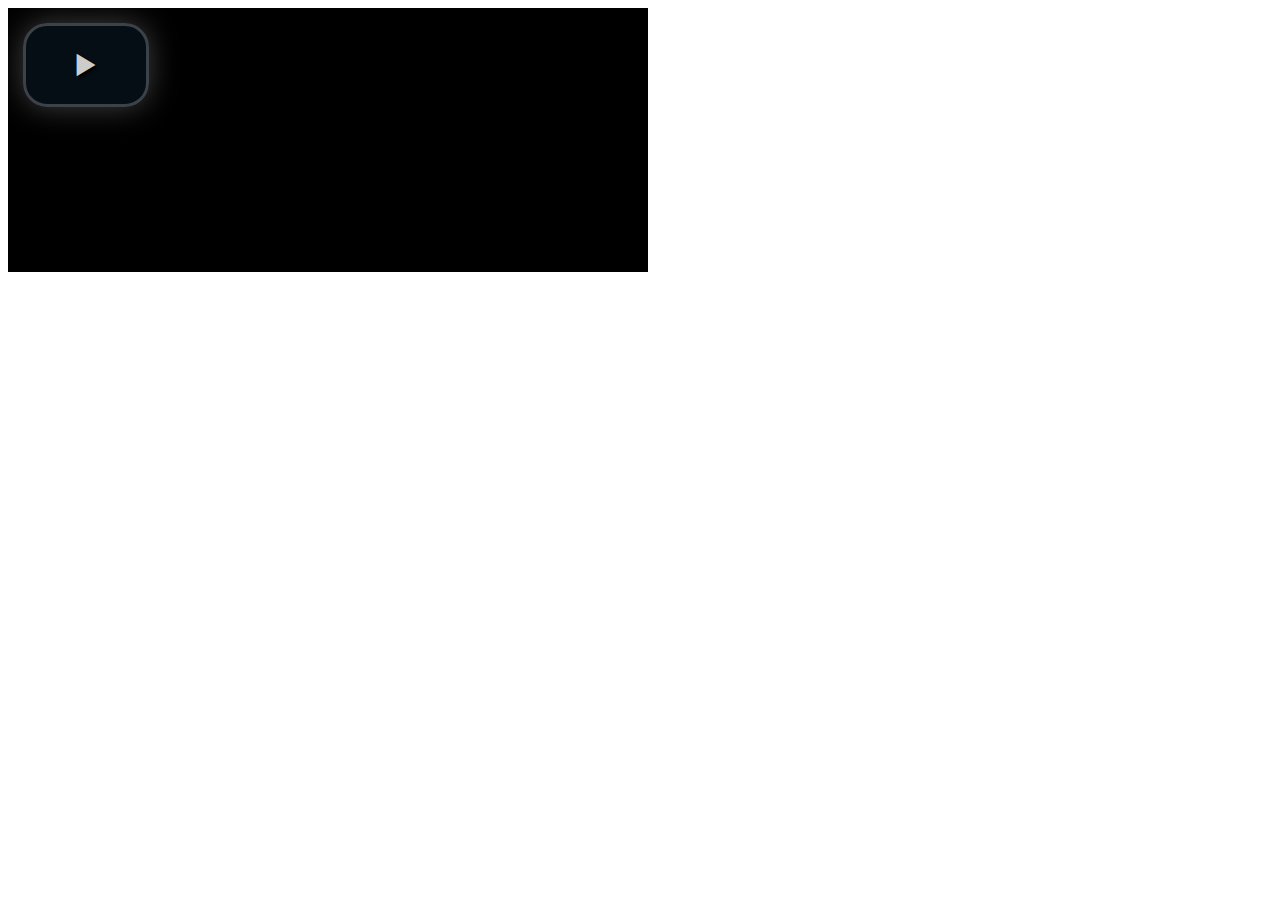
<file: home/rs-plugin/videojs/demo.html>
<!DOCTYPE html>
<html>
<head>
  <title>Video.js | HTML5 Video Player</title>

  <!-- Chang URLs to wherever Video.js files will be hosted -->
  <link href="video-js.css" rel="stylesheet" type="text/css">
  <!-- video.js must be in the <head> for older IEs to work. -->
  <script src="video.js"></script>

  <!-- Unless using the CDN hosted version, update the URL to the Flash SWF -->
  <script>
    videojs.options.flash.swf = "video-js.swf";
  </script>


</head>
<body>

  <video id="example_video_1" class="video-js vjs-default-skin" controls preload="none" width="640" height="264"
      poster="http://video-js.zencoder.com/oceans-clip.png"
      data-setup="{}">
    <source src="http://video-js.zencoder.com/oceans-clip.mp4" type='video/mp4' />
    <source src="http://video-js.zencoder.com/oceans-clip.webm" type='video/webm' />
    <source src="http://video-js.zencoder.com/oceans-clip.ogg" type='video/ogg' />
    <track kind="captions" src="demo.captions.vtt" srclang="en" label="English"></track><!-- Tracks need an ending tag thanks to IE9 -->
    <track kind="subtitles" src="demo.captions.vtt" srclang="en" label="English"></track><!-- Tracks need an ending tag thanks to IE9 -->
  </video>

</body>
</html>
</file>
<file: css/styles.css>
@charset "UTF-8";
@import url(https://fonts.googleapis.com/css?family=Oswald:300,400,700);
*,
*:before,
*:after {
  box-sizing: border-box;
}

body {
  margin: 0;
  font-family: sans-serif;
}

img {
  max-width: 100%;
  height: auto;
}

a {
  text-decoration: none;
}

/*
  GRUPOS Y CAJAS
  ==============
  Los grupos son contenedores para las cajas.
  Las cajas crean las divisiones en el grupo (columnas).
  En ED GRID 1.2. los grupos son containers y las
  cajas son items. Para crear un namespace se usan las
  clases ed-container y ed-item. Se pueden seguir usando
  las clases .grupo y .caja pero se desaconseja (en la v2 desaparecerán)
*/
.grupo,
.ed-container {
  display: -webkit-flex;
  display: -ms-flexbox;
  display: flex;
  -webkit-flex-wrap: wrap;
      -ms-flex-wrap: wrap;
          flex-wrap: wrap;
  max-width: 1200px;
  margin-left: auto;
  margin-right: auto;
  width: 100%;
}

.grupo.total, .grupo.full,
.ed-container.total,
.ed-container.full {
  max-width: 100%;
}

.caja,
.ed-item {
  margin: 0;
  padding-left: 15px;
  padding-right: 15px;
  width: 100%;
}

.base-5,
.caja.base-5,
.ed-item.base-5 {
  width: 5%;
}

.base-10,
.caja.base-10,
.ed-item.base-10 {
  width: 10%;
}

.base-15,
.caja.base-15,
.ed-item.base-15 {
  width: 15%;
}

.base-20,
.caja.base-20,
.ed-item.base-20 {
  width: 20%;
}

.base-25,
.caja.base-25,
.ed-item.base-25 {
  width: 25%;
}

.base-30,
.caja.base-30,
.ed-item.base-30 {
  width: 30%;
}

.base-35,
.caja.base-35,
.ed-item.base-35 {
  width: 35%;
}

.base-40,
.caja.base-40,
.ed-item.base-40 {
  width: 40%;
}

.base-45,
.caja.base-45,
.ed-item.base-45 {
  width: 45%;
}

.base-50,
.caja.base-50,
.ed-item.base-50 {
  width: 50%;
}

.base-55,
.caja.base-55,
.ed-item.base-55 {
  width: 55%;
}

.base-60,
.caja.base-60,
.ed-item.base-60 {
  width: 60%;
}

.base-65,
.caja.base-65,
.ed-item.base-65 {
  width: 65%;
}

.base-70,
.caja.base-70,
.ed-item.base-70 {
  width: 70%;
}

.base-75,
.caja.base-75,
.ed-item.base-75 {
  width: 75%;
}

.base-80,
.caja.base-80,
.ed-item.base-80 {
  width: 80%;
}

.base-85,
.caja.base-85,
.ed-item.base-85 {
  width: 85%;
}

.base-90,
.caja.base-90,
.ed-item.base-90 {
  width: 90%;
}

.base-95,
.caja.base-95,
.ed-item.base-95 {
  width: 95%;
}

.base-100,
.caja.base-100,
.ed-item.base-100 {
  width: 100%;
}

.base-1-3,
.caja.base-1-3,
.ed-item.base-1-3 {
  width: 33.33333%;
}

.base-2-3,
.caja.base-2-3,
.ed-item.base-2-3 {
  width: 66.66667%;
}

.base-3-3,
.caja.base-3-3,
.ed-item.base-3-3 {
  width: 100%;
}

.base-1-6,
.caja.base-1-6,
.ed-item.base-1-6 {
  width: 16.66667%;
}

.base-2-6,
.caja.base-2-6,
.ed-item.base-2-6 {
  width: 33.33333%;
}

.base-3-6,
.caja.base-3-6,
.ed-item.base-3-6 {
  width: 50%;
}

.base-4-6,
.caja.base-4-6,
.ed-item.base-4-6 {
  width: 66.66667%;
}

.base-5-6,
.caja.base-5-6,
.ed-item.base-5-6 {
  width: 83.33333%;
}

.base-6-6,
.caja.base-6-6,
.ed-item.base-6-6 {
  width: 100%;
}

.base-1-8,
.caja.base-1-8,
.ed-item.base-1-8 {
  width: 12.5%;
}

.base-2-8,
.caja.base-2-8,
.ed-item.base-2-8 {
  width: 25%;
}

.base-3-8,
.caja.base-3-8,
.ed-item.base-3-8 {
  width: 37.5%;
}

.base-4-8,
.caja.base-4-8,
.ed-item.base-4-8 {
  width: 50%;
}

.base-5-8,
.caja.base-5-8,
.ed-item.base-5-8 {
  width: 62.5%;
}

.base-6-8,
.caja.base-6-8,
.ed-item.base-6-8 {
  width: 75%;
}

.base-7-8,
.caja.base-7-8,
.ed-item.base-7-8 {
  width: 87.5%;
}

.base-8-8,
.caja.base-8-8,
.ed-item.base-8-8 {
  width: 100%;
}

@media all and (min-width: 480px) {
  .movil-5,
  .caja.movil-5,
  .ed-item.movil-5 {
    width: 5%;
  }
  .movil-10,
  .caja.movil-10,
  .ed-item.movil-10 {
    width: 10%;
  }
  .movil-15,
  .caja.movil-15,
  .ed-item.movil-15 {
    width: 15%;
  }
  .movil-20,
  .caja.movil-20,
  .ed-item.movil-20 {
    width: 20%;
  }
  .movil-25,
  .caja.movil-25,
  .ed-item.movil-25 {
    width: 25%;
  }
  .movil-30,
  .caja.movil-30,
  .ed-item.movil-30 {
    width: 30%;
  }
  .movil-35,
  .caja.movil-35,
  .ed-item.movil-35 {
    width: 35%;
  }
  .movil-40,
  .caja.movil-40,
  .ed-item.movil-40 {
    width: 40%;
  }
  .movil-45,
  .caja.movil-45,
  .ed-item.movil-45 {
    width: 45%;
  }
  .movil-50,
  .caja.movil-50,
  .ed-item.movil-50 {
    width: 50%;
  }
  .movil-55,
  .caja.movil-55,
  .ed-item.movil-55 {
    width: 55%;
  }
  .movil-60,
  .caja.movil-60,
  .ed-item.movil-60 {
    width: 60%;
  }
  .movil-65,
  .caja.movil-65,
  .ed-item.movil-65 {
    width: 65%;
  }
  .movil-70,
  .caja.movil-70,
  .ed-item.movil-70 {
    width: 70%;
  }
  .movil-75,
  .caja.movil-75,
  .ed-item.movil-75 {
    width: 75%;
  }
  .movil-80,
  .caja.movil-80,
  .ed-item.movil-80 {
    width: 80%;
  }
  .movil-85,
  .caja.movil-85,
  .ed-item.movil-85 {
    width: 85%;
  }
  .movil-90,
  .caja.movil-90,
  .ed-item.movil-90 {
    width: 90%;
  }
  .movil-95,
  .caja.movil-95,
  .ed-item.movil-95 {
    width: 95%;
  }
  .movil-100,
  .caja.movil-100,
  .ed-item.movil-100 {
    width: 100%;
  }
  .movil-1-3,
  .caja.movil-1-3,
  .ed-item.movil-1-3 {
    width: 33.33333%;
  }
  .movil-2-3,
  .caja.movil-2-3,
  .ed-item.movil-2-3 {
    width: 66.66667%;
  }
  .movil-3-3,
  .caja.movil-3-3,
  .ed-item.movil-3-3 {
    width: 100%;
  }
  .movil-1-6,
  .caja.movil-1-6,
  .ed-item.movil-1-6 {
    width: 16.66667%;
  }
  .movil-2-6,
  .caja.movil-2-6,
  .ed-item.movil-2-6 {
    width: 33.33333%;
  }
  .movil-3-6,
  .caja.movil-3-6,
  .ed-item.movil-3-6 {
    width: 50%;
  }
  .movil-4-6,
  .caja.movil-4-6,
  .ed-item.movil-4-6 {
    width: 66.66667%;
  }
  .movil-5-6,
  .caja.movil-5-6,
  .ed-item.movil-5-6 {
    width: 83.33333%;
  }
  .movil-6-6,
  .caja.movil-6-6,
  .ed-item.movil-6-6 {
    width: 100%;
  }
  .movil-1-8,
  .caja.movil-1-8,
  .ed-item.movil-1-8 {
    width: 12.5%;
  }
  .movil-2-8,
  .caja.movil-2-8,
  .ed-item.movil-2-8 {
    width: 25%;
  }
  .movil-3-8,
  .caja.movil-3-8,
  .ed-item.movil-3-8 {
    width: 37.5%;
  }
  .movil-4-8,
  .caja.movil-4-8,
  .ed-item.movil-4-8 {
    width: 50%;
  }
  .movil-5-8,
  .caja.movil-5-8,
  .ed-item.movil-5-8 {
    width: 62.5%;
  }
  .movil-6-8,
  .caja.movil-6-8,
  .ed-item.movil-6-8 {
    width: 75%;
  }
  .movil-7-8,
  .caja.movil-7-8,
  .ed-item.movil-7-8 {
    width: 87.5%;
  }
  .movil-8-8,
  .caja.movil-8-8,
  .ed-item.movil-8-8 {
    width: 100%;
  }
}

@media all and (min-width: 768px) {
  .tablet-5,
  .caja.tablet-5,
  .ed-item.tablet-5 {
    width: 5%;
  }
  .tablet-10,
  .caja.tablet-10,
  .ed-item.tablet-10 {
    width: 10%;
  }
  .tablet-15,
  .caja.tablet-15,
  .ed-item.tablet-15 {
    width: 15%;
  }
  .tablet-20,
  .caja.tablet-20,
  .ed-item.tablet-20 {
    width: 20%;
  }
  .tablet-25,
  .caja.tablet-25,
  .ed-item.tablet-25 {
    width: 25%;
  }
  .tablet-30,
  .caja.tablet-30,
  .ed-item.tablet-30 {
    width: 30%;
  }
  .tablet-35,
  .caja.tablet-35,
  .ed-item.tablet-35 {
    width: 35%;
  }
  .tablet-40,
  .caja.tablet-40,
  .ed-item.tablet-40 {
    width: 40%;
  }
  .tablet-45,
  .caja.tablet-45,
  .ed-item.tablet-45 {
    width: 45%;
  }
  .tablet-50,
  .caja.tablet-50,
  .ed-item.tablet-50 {
    width: 50%;
  }
  .tablet-55,
  .caja.tablet-55,
  .ed-item.tablet-55 {
    width: 55%;
  }
  .tablet-60,
  .caja.tablet-60,
  .ed-item.tablet-60 {
    width: 60%;
  }
  .tablet-65,
  .caja.tablet-65,
  .ed-item.tablet-65 {
    width: 65%;
  }
  .tablet-70,
  .caja.tablet-70,
  .ed-item.tablet-70 {
    width: 70%;
  }
  .tablet-75,
  .caja.tablet-75,
  .ed-item.tablet-75 {
    width: 75%;
  }
  .tablet-80,
  .caja.tablet-80,
  .ed-item.tablet-80 {
    width: 80%;
  }
  .tablet-85,
  .caja.tablet-85,
  .ed-item.tablet-85 {
    width: 85%;
  }
  .tablet-90,
  .caja.tablet-90,
  .ed-item.tablet-90 {
    width: 90%;
  }
  .tablet-95,
  .caja.tablet-95,
  .ed-item.tablet-95 {
    width: 95%;
  }
  .tablet-100,
  .caja.tablet-100,
  .ed-item.tablet-100 {
    width: 100%;
  }
  .tablet-1-3,
  .caja.tablet-1-3,
  .ed-item.tablet-1-3 {
    width: 33.33333%;
  }
  .tablet-2-3,
  .caja.tablet-2-3,
  .ed-item.tablet-2-3 {
    width: 66.66667%;
  }
  .tablet-3-3,
  .caja.tablet-3-3,
  .ed-item.tablet-3-3 {
    width: 100%;
  }
  .tablet-1-6,
  .caja.tablet-1-6,
  .ed-item.tablet-1-6 {
    width: 16.66667%;
  }
  .tablet-2-6,
  .caja.tablet-2-6,
  .ed-item.tablet-2-6 {
    width: 33.33333%;
  }
  .tablet-3-6,
  .caja.tablet-3-6,
  .ed-item.tablet-3-6 {
    width: 50%;
  }
  .tablet-4-6,
  .caja.tablet-4-6,
  .ed-item.tablet-4-6 {
    width: 66.66667%;
  }
  .tablet-5-6,
  .caja.tablet-5-6,
  .ed-item.tablet-5-6 {
    width: 83.33333%;
  }
  .tablet-6-6,
  .caja.tablet-6-6,
  .ed-item.tablet-6-6 {
    width: 100%;
  }
  .tablet-1-8,
  .caja.tablet-1-8,
  .ed-item.tablet-1-8 {
    width: 12.5%;
  }
  .tablet-2-8,
  .caja.tablet-2-8,
  .ed-item.tablet-2-8 {
    width: 25%;
  }
  .tablet-3-8,
  .caja.tablet-3-8,
  .ed-item.tablet-3-8 {
    width: 37.5%;
  }
  .tablet-4-8,
  .caja.tablet-4-8,
  .ed-item.tablet-4-8 {
    width: 50%;
  }
  .tablet-5-8,
  .caja.tablet-5-8,
  .ed-item.tablet-5-8 {
    width: 62.5%;
  }
  .tablet-6-8,
  .caja.tablet-6-8,
  .ed-item.tablet-6-8 {
    width: 75%;
  }
  .tablet-7-8,
  .caja.tablet-7-8,
  .ed-item.tablet-7-8 {
    width: 87.5%;
  }
  .tablet-8-8,
  .caja.tablet-8-8,
  .ed-item.tablet-8-8 {
    width: 100%;
  }
}

@media all and (min-width: 1024px) {
  .web-5,
  .caja.web-5,
  .ed-item.web-5 {
    width: 5%;
  }
  .web-10,
  .caja.web-10,
  .ed-item.web-10 {
    width: 10%;
  }
  .web-15,
  .caja.web-15,
  .ed-item.web-15 {
    width: 15%;
  }
  .web-20,
  .caja.web-20,
  .ed-item.web-20 {
    width: 20%;
  }
  .web-25,
  .caja.web-25,
  .ed-item.web-25 {
    width: 25%;
  }
  .web-30,
  .caja.web-30,
  .ed-item.web-30 {
    width: 30%;
  }
  .web-35,
  .caja.web-35,
  .ed-item.web-35 {
    width: 35%;
  }
  .web-40,
  .caja.web-40,
  .ed-item.web-40 {
    width: 40%;
  }
  .web-45,
  .caja.web-45,
  .ed-item.web-45 {
    width: 45%;
  }
  .web-50,
  .caja.web-50,
  .ed-item.web-50 {
    width: 50%;
  }
  .web-55,
  .caja.web-55,
  .ed-item.web-55 {
    width: 55%;
  }
  .web-60,
  .caja.web-60,
  .ed-item.web-60 {
    width: 60%;
  }
  .web-65,
  .caja.web-65,
  .ed-item.web-65 {
    width: 65%;
  }
  .web-70,
  .caja.web-70,
  .ed-item.web-70 {
    width: 70%;
  }
  .web-75,
  .caja.web-75,
  .ed-item.web-75 {
    width: 75%;
  }
  .web-80,
  .caja.web-80,
  .ed-item.web-80 {
    width: 80%;
  }
  .web-85,
  .caja.web-85,
  .ed-item.web-85 {
    width: 85%;
  }
  .web-90,
  .caja.web-90,
  .ed-item.web-90 {
    width: 90%;
  }
  .web-95,
  .caja.web-95,
  .ed-item.web-95 {
    width: 95%;
  }
  .web-100,
  .caja.web-100,
  .ed-item.web-100 {
    width: 100%;
  }
  .web-1-3,
  .caja.web-1-3,
  .ed-item.web-1-3 {
    width: 33.33333%;
  }
  .web-2-3,
  .caja.web-2-3,
  .ed-item.web-2-3 {
    width: 66.66667%;
  }
  .web-3-3,
  .caja.web-3-3,
  .ed-item.web-3-3 {
    width: 100%;
  }
  .web-1-6,
  .caja.web-1-6,
  .ed-item.web-1-6 {
    width: 16.66667%;
  }
  .web-2-6,
  .caja.web-2-6,
  .ed-item.web-2-6 {
    width: 33.33333%;
  }
  .web-3-6,
  .caja.web-3-6,
  .ed-item.web-3-6 {
    width: 50%;
  }
  .web-4-6,
  .caja.web-4-6,
  .ed-item.web-4-6 {
    width: 66.66667%;
  }
  .web-5-6,
  .caja.web-5-6,
  .ed-item.web-5-6 {
    width: 83.33333%;
  }
  .web-6-6,
  .caja.web-6-6,
  .ed-item.web-6-6 {
    width: 100%;
  }
  .web-1-8,
  .caja.web-1-8,
  .ed-item.web-1-8 {
    width: 12.5%;
  }
  .web-2-8,
  .caja.web-2-8,
  .ed-item.web-2-8 {
    width: 25%;
  }
  .web-3-8,
  .caja.web-3-8,
  .ed-item.web-3-8 {
    width: 37.5%;
  }
  .web-4-8,
  .caja.web-4-8,
  .ed-item.web-4-8 {
    width: 50%;
  }
  .web-5-8,
  .caja.web-5-8,
  .ed-item.web-5-8 {
    width: 62.5%;
  }
  .web-6-8,
  .caja.web-6-8,
  .ed-item.web-6-8 {
    width: 75%;
  }
  .web-7-8,
  .caja.web-7-8,
  .ed-item.web-7-8 {
    width: 87.5%;
  }
  .web-8-8,
  .caja.web-8-8,
  .ed-item.web-8-8 {
    width: 100%;
  }
}

@media all and (min-width: 1400px) {
  .hd-5,
  .caja.hd-5,
  .ed-item.hd-5 {
    width: 5%;
  }
  .hd-10,
  .caja.hd-10,
  .ed-item.hd-10 {
    width: 10%;
  }
  .hd-15,
  .caja.hd-15,
  .ed-item.hd-15 {
    width: 15%;
  }
  .hd-20,
  .caja.hd-20,
  .ed-item.hd-20 {
    width: 20%;
  }
  .hd-25,
  .caja.hd-25,
  .ed-item.hd-25 {
    width: 25%;
  }
  .hd-30,
  .caja.hd-30,
  .ed-item.hd-30 {
    width: 30%;
  }
  .hd-35,
  .caja.hd-35,
  .ed-item.hd-35 {
    width: 35%;
  }
  .hd-40,
  .caja.hd-40,
  .ed-item.hd-40 {
    width: 40%;
  }
  .hd-45,
  .caja.hd-45,
  .ed-item.hd-45 {
    width: 45%;
  }
  .hd-50,
  .caja.hd-50,
  .ed-item.hd-50 {
    width: 50%;
  }
  .hd-55,
  .caja.hd-55,
  .ed-item.hd-55 {
    width: 55%;
  }
  .hd-60,
  .caja.hd-60,
  .ed-item.hd-60 {
    width: 60%;
  }
  .hd-65,
  .caja.hd-65,
  .ed-item.hd-65 {
    width: 65%;
  }
  .hd-70,
  .caja.hd-70,
  .ed-item.hd-70 {
    width: 70%;
  }
  .hd-75,
  .caja.hd-75,
  .ed-item.hd-75 {
    width: 75%;
  }
  .hd-80,
  .caja.hd-80,
  .ed-item.hd-80 {
    width: 80%;
  }
  .hd-85,
  .caja.hd-85,
  .ed-item.hd-85 {
    width: 85%;
  }
  .hd-90,
  .caja.hd-90,
  .ed-item.hd-90 {
    width: 90%;
  }
  .hd-95,
  .caja.hd-95,
  .ed-item.hd-95 {
    width: 95%;
  }
  .hd-100,
  .caja.hd-100,
  .ed-item.hd-100 {
    width: 100%;
  }
  .hd-1-3,
  .caja.hd-1-3,
  .ed-item.hd-1-3 {
    width: 33.33333%;
  }
  .hd-2-3,
  .caja.hd-2-3,
  .ed-item.hd-2-3 {
    width: 66.66667%;
  }
  .hd-3-3,
  .caja.hd-3-3,
  .ed-item.hd-3-3 {
    width: 100%;
  }
  .hd-1-6,
  .caja.hd-1-6,
  .ed-item.hd-1-6 {
    width: 16.66667%;
  }
  .hd-2-6,
  .caja.hd-2-6,
  .ed-item.hd-2-6 {
    width: 33.33333%;
  }
  .hd-3-6,
  .caja.hd-3-6,
  .ed-item.hd-3-6 {
    width: 50%;
  }
  .hd-4-6,
  .caja.hd-4-6,
  .ed-item.hd-4-6 {
    width: 66.66667%;
  }
  .hd-5-6,
  .caja.hd-5-6,
  .ed-item.hd-5-6 {
    width: 83.33333%;
  }
  .hd-6-6,
  .caja.hd-6-6,
  .ed-item.hd-6-6 {
    width: 100%;
  }
  .hd-1-8,
  .caja.hd-1-8,
  .ed-item.hd-1-8 {
    width: 12.5%;
  }
  .hd-2-8,
  .caja.hd-2-8,
  .ed-item.hd-2-8 {
    width: 25%;
  }
  .hd-3-8,
  .caja.hd-3-8,
  .ed-item.hd-3-8 {
    width: 37.5%;
  }
  .hd-4-8,
  .caja.hd-4-8,
  .ed-item.hd-4-8 {
    width: 50%;
  }
  .hd-5-8,
  .caja.hd-5-8,
  .ed-item.hd-5-8 {
    width: 62.5%;
  }
  .hd-6-8,
  .caja.hd-6-8,
  .ed-item.hd-6-8 {
    width: 75%;
  }
  .hd-7-8,
  .caja.hd-7-8,
  .ed-item.hd-7-8 {
    width: 87.5%;
  }
  .hd-8-8,
  .caja.hd-8-8,
  .ed-item.hd-8-8 {
    width: 100%;
  }
}

/*ESTILOS PARA DESARROLLO
========================
Añada la clase "desarrollo"
a <body> para tener ayudas al trabajar con ED GRID
*/
body.desarrollo {
  margin: 0 !important;
}

body.desarrollo:before {
  background: steelblue;
  color: #fff;
  font-family: sans-serif;
  font-size: 18px;
  font-weight: bold;
  line-height: 36px;
  text-align: center;
  display: block;
  height: 36px;
  margin-bottom: 30px;
  position: relative;
  z-index: 900;
}

body.desarrollo .grupo,
body.desarrollo .ed-container {
  padding-top: 22px;
  margin-bottom: 10px;
  outline: 1px solid tomato;
  position: relative;
}

body.desarrollo .grupo .caja,
body.desarrollo .grupo .ed-item,
body.desarrollo .ed-container .caja,
body.desarrollo .ed-container .ed-item {
  position: relative;
  padding-bottom: 22px;
}

body.desarrollo .grupo .caja:nth-child(even),
body.desarrollo .grupo .ed-item:nth-child(even),
body.desarrollo .ed-container .caja:nth-child(even),
body.desarrollo .ed-container .ed-item:nth-child(even) {
  background: rgba(70, 130, 180, 0.2);
}

body.desarrollo .grupo .grupo,
body.desarrollo .grupo .ed-container,
body.desarrollo .ed-container .grupo,
body.desarrollo .ed-container .ed-container {
  margin-bottom: 0;
}

.desarrollo .grupo:before,
.desarrollo .ed-container:before,
.desarrollo .grupo .caja:after,
.desarrollo .ed-container .ed-item:after {
  content: attr(class);
  font-style: italic;
  font-size: 12px;
  font-weight: normal;
  padding: 0 5px;
  z-index: 1;
  bottom: 0;
  right: 0;
  position: absolute;
  display: table;
  width: 100%;
  height: 22px;
  line-height: 22px;
}

.desarrollo .grupo:before,
.desarrollo .ed-container:before {
  background: rgba(255, 99, 71, 0.3);
  color: tomato;
  top: 0;
  left: 0;
  width: 100%;
}

.desarrollo .caja:after,
.desarrollo .ed-item:after {
  background: rgba(70, 130, 180, 0.2);
  color: steelblue;
}

.desarrollo .caja.total:after,
.desarrollo .ed-item.total:after {
  background: rgba(27, 50, 70, 0.3);
}

body.desarrollo:before {
  content: "ED-GRID: Tamaño base";
}

@media screen and (min-width: 480px) {
  body.desarrollo:before {
    content: "ED-GRID: Tamaño movil, desde 480px";
  }
}

@media screen and (min-width: 768px) {
  body.desarrollo:before {
    content: "ED-GRID: Tamaño tablet, desde 768px";
  }
}

@media screen and (min-width: 1024px) {
  body.desarrollo:before {
    content: "ED-GRID: Tamaño web, desde 1024px";
  }
}

@media screen and (min-width: 1400px) {
  body.desarrollo:before {
    content: "ED-GRID: Tamaño hd, desde 1400px";
  }
}

.grupo.demostrar,
.ed-container.demostrar {
  outline: 1px solid tomato;
  margin: 1em auto;
}

.grupo.demostrar > .caja,
.grupo.demostrar > .ed-item,
.ed-container.demostrar > .caja,
.ed-container.demostrar > .ed-item {
  background: #eee;
  box-shadow: 0 0 0 1px steelblue;
  padding-top: 1em;
  padding-bottom: 1em;
}

.grupo.demostrar > .caja p,
.grupo.demostrar > .ed-item p,
.ed-container.demostrar > .caja p,
.ed-container.demostrar > .ed-item p {
  margin-bottom: 0;
}

.grupo.demostrar > .caja:nth-child(odd),
.grupo.demostrar > .ed-item:nth-child(odd),
.ed-container.demostrar > .caja:nth-child(odd),
.ed-container.demostrar > .ed-item:nth-child(odd) {
  background: #ddd;
}

@media screen and (max-width: 479px) {
  .desde-movil,
  .from-movil {
    display: none !important;
  }
}

@media screen and (max-width: 767px) {
  .desde-tablet,
  .from-tablet {
    display: none !important;
  }
}

@media screen and (max-width: 1023px) {
  .desde-web,
  .from-web {
    display: none !important;
  }
}

@media screen and (max-width: 1399px) {
  .desde-hd,
  .from-hd {
    display: none !important;
  }
}

@media screen and (min-width: 480px) {
  .hasta-movil,
  .to-movil {
    display: none !important;
  }
}

@media screen and (min-width: 768px) {
  .hasta-tablet,
  .to-tablet {
    display: none !important;
  }
}

@media screen and (min-width: 1024px) {
  .hasta-web,
  .to-web {
    display: none !important;
  }
}

@media screen and (min-width: 1400px) {
  .hasta-hd,
  .to-hd {
    display: none !important;
  }
}

.centro,
.centrar,
.center {
  display: block;
  clear: both;
  margin-right: auto !important;
  margin-left: auto !important;
}

.left,
.izquierda {
  float: left;
}

.right,
.derecha {
  float: right;
}

.total,
.full {
  width: 100%;
  clear: both;
}

.centrar-texto,
.center-text,
.text-center {
  text-align: center;
}

.izquierda-texto,
.izquierda-contenido {
  text-align: left;
}

.derecha-texto,
.derecha-contenido {
  text-align: right;
}

.circulo,
.circle {
  border-radius: 50%;
}

.limpiar:before, .limpiar:after,
.clearfix:before,
.clearfix:after {
  content: "";
  display: table;
  width: 100%;
  clear: both;
}

/*NO PADDING
===========
class="no-padding" al grupo, le da padding cero a todas sus cajas.
class="no-padding" a la caja le da padding cero solo a ella
*/
.no-padding.grupo > .caja,
.no-padding.ed-container > .ed-item,
.caja.no-padding,
.ed-item.no-padding {
  padding-left: 0 !important;
  padding-right: 0 !important;
}

/* Controlar el padding*/
.padding {
  padding-left: 15px;
  padding-right: 15px;
}

.padding-2 {
  padding-left: 30px;
  padding-right: 30px;
}

.padding-3 {
  padding-left: 45px;
  padding-right: 45px;
}

[class^="icon-"]:before,
[class*=" icon-"]:before {
  position: relative;
  top: .15em;
  display: inline-block;
}

.espacio:before {
  margin-right: .3em;
}

.ed-video {
  height: 0;
  overflow: hidden;
  padding-bottom: 56.25%;
  position: relative;
}

.ed-video > iframe,
.ed-video > object,
.ed-video > video {
  position: absolute;
  top: 0;
  left: 0;
  width: 100%;
  height: 100%;
}

.ed-menu, .ed-menu ul {
  margin-top: 0;
  margin-bottom: 0;
  padding-left: 0;
  list-style: none;
}

.ed-menu li {
  position: relative;
}

.ed-menu ul {
  position: absolute;
  display: none;
}

.ed-menu a {
  display: block;
  width: 100%;
  line-height: 3em;
  padding: 0 1em;
}

.ed-menu.default, .ed-menu.nav-bar {
  background: #eee;
}

.ed-menu.default li, .ed-menu.nav-bar li {
  -webkit-flex: 1;
      -ms-flex: 1;
          flex: 1;
}

.ed-menu.default li:hover, .ed-menu.nav-bar li:hover {
  background: rgba(0, 0, 0, 0.1);
}

.ed-menu.default ul, .ed-menu.nav-bar ul {
  background: #e1e1e1;
}

.ed-menu.default a, .ed-menu.nav-bar a {
  color: #666;
}

.ed-menu.nav-bar {
  border: 1px solid rgba(0, 0, 0, 0.1);
}

.ed-menu.nav-bar li {
  border-bottom: 1px solid rgba(0, 0, 0, 0.1);
}

.ed-menu.nav-bar li:last-child {
  border-right: none;
}

.ed-menu.nav-bar ul {
  border: 1px solid rgba(0, 0, 0, 0.1);
}

.ed-menu.nav-bar ul li {
  border-bottom: 1px solid rgba(0, 0, 0, 0.1);
}

.ed-menu.nav-bar ul li:last-child {
  border-bottom: none;
}

.ed-menu.button-bar li {
  margin-bottom: .5em;
  margin-right: .5em;
}

.ed-menu.button-bar a {
  border: 1px solid rgba(0, 0, 0, 0.1);
  display: block;
  background: #eee;
  line-height: 2.5em;
  margin-right: .5em;
  padding: 0 1.5em;
  border-radius: 4px;
  color: #666;
}

.ed-menu.button-bar a:hover {
  background: rgba(0, 0, 0, 0.1);
}

@media screen and (min-width: 768px) {
  .tablet-horizontal {
    display: -webkit-flex;
    display: -ms-flexbox;
    display: flex;
    -webkit-flex-wrap: wrap;
        -ms-flex-wrap: wrap;
            flex-wrap: wrap;
    -webkit-align-items: center;
        -ms-flex-align: center;
            align-items: center;
  }
  .tablet-horizontal.nav-bar > li {
    border-right: 1px solid rgba(0, 0, 0, 0.1);
    border-bottom: none;
  }
  .tablet-horizontal a {
    text-align: center;
  }
  .tablet-horizontal ul {
    position: absolute;
    top: 100%;
    min-width: 10em;
  }
  .tablet-horizontal ul ul {
    top: 0;
    left: 100%;
  }
  .tablet-horizontal li:hover > ul {
    display: block;
  }
}

@media screen and (min-width: 1024px) {
  .web-horizontal {
    display: -webkit-flex;
    display: -ms-flexbox;
    display: flex;
    -webkit-flex-wrap: wrap;
        -ms-flex-wrap: wrap;
            flex-wrap: wrap;
    -webkit-align-items: center;
        -ms-flex-align: center;
            align-items: center;
  }
  .web-horizontal.nav-bar > li {
    border-right: 1px solid rgba(0, 0, 0, 0.1);
    border-bottom: none;
  }
  .web-horizontal a {
    text-align: center;
  }
  .web-horizontal ul {
    position: absolute;
    top: 100%;
    min-width: 10em;
  }
  .web-horizontal ul ul {
    top: 0;
    left: 100%;
  }
  .web-horizontal li:hover > ul {
    display: block;
  }
}

@font-face {
  font-family: "miso-light";
  src: url("../fonts/miso-light.otf");
  font-weight: normal;
  font-style: normal;
}
@font-face {
  font-family: "ed-grid";
  src: url("../fonts/ed-grid.eot");
  src: url("../fonts/ed-grid.eot?#iefix") format("embedded-opentype"), url("../fonts/ed-grid.woff") format("woff"), url("../fonts/ed-grid.ttf") format("truetype"), url("../fonts/ed-grid.svg#ed-grid") format("svg");
  font-weight: normal;
  font-style: normal;
}

[data-icon]:before {
  font-family: "ed-grid", sans-serif !important;
  content: attr(data-icon);
  font-style: normal !important;
  font-weight: normal !important;
  font-variant: normal !important;
  text-transform: none !important;
  speak: none;
  line-height: 1;
  -webkit-font-smoothing: antialiased;
}

[class^="icon-"]:before,
[class*=" icon-"]:before {
  font-family: "ed-grid",sans-serif !important;
  font-style: normal !important;
  font-weight: normal !important;
  font-variant: normal !important;
  text-transform: none !important;
  speak: none;
  line-height: 1;
  -webkit-font-smoothing: antialiased;
}

.icon-youtube:before {
  content: "a";
}

.icon-twitter:before {
  content: "b";
}

.icon-facebook:before {
  content: "c";
}

.icon-linkedin:before {
  content: "d";
}

.icon-pinterest:before {
  content: "e";
}

.icon-instagram:before {
  content: "f";
}

.icon-rss:before {
  content: "g";
}

.icon-github:before {
  content: "h";
}

.icon-izquierda:before {
  content: "i";
}

.icon-derecha:before {
  content: "j";
}

.icon-arriba:before {
  content: "k";
}

.icon-abajo:before {
  content: "l";
}

.icon-triangulo-izquierda:before {
  content: "m";
}

.icon-triangulo-derecha:before {
  content: "n";
}

.icon-triangulo-arriba:before {
  content: "p";
}

.icon-aceptar:before {
  content: "q";
}

.icon-triangulo-abajo:before {
  content: "o";
}

.icon-telefono:before {
  content: "r";
}

.icon-android:before {
  content: "s";
}

.icon-apple:before {
  content: "t";
}

.icon-bitcoin:before {
  content: "u";
}

.icon-fecha:before {
  content: "v";
}

.icon-camara:before {
  content: "w";
}

.icon-tarjeta:before {
  content: "x";
}

.icon-pin:before {
  content: "y";
}

.icon-cerrar:before {
  content: "z";
}

.icon-whatsapp:before {
  content: "A";
}

.icon-vimeo:before {
  content: "B";
}

.icon-menu:before {
  content: "C";
}

.icon-menu-secundario:before {
  content: "D";
}

.icon-correo:before {
  content: "E";
}

.icon-ed:before {
  content: "F";
}

.icon-google-plus:before {
  content: "G";
}

.icon-carrito:before {
  content: "H";
}

.icon-usuario:before {
  content: "I";
}

.icon-enlace:before {
  content: "J";
}

.icon-portafolio:before {
  content: "K";
}

.icon-mastercard:before {
  content: "L";
}

.icon-paypal:before {
  content: "M";
}

.icon-visa:before {
  content: "N";
}

.icon-buscar:before {
  content: "O";
}

@media screen and (min-width: 480px) {
  .movil-order-1 {
    -webkit-order: 1;
        -ms-flex-order: 1;
            order: 1;
  }
  .movil-order-2 {
    -webkit-order: 2;
        -ms-flex-order: 2;
            order: 2;
  }
  .movil-order-3 {
    -webkit-order: 3;
        -ms-flex-order: 3;
            order: 3;
  }
  .movil-order-4 {
    -webkit-order: 4;
        -ms-flex-order: 4;
            order: 4;
  }
  .movil-order-5 {
    -webkit-order: 5;
        -ms-flex-order: 5;
            order: 5;
  }
  .movil-order-6 {
    -webkit-order: 6;
        -ms-flex-order: 6;
            order: 6;
  }
  .movil-order-7 {
    -webkit-order: 7;
        -ms-flex-order: 7;
            order: 7;
  }
  .movil-order-8 {
    -webkit-order: 8;
        -ms-flex-order: 8;
            order: 8;
  }
  .movil-order-9 {
    -webkit-order: 9;
        -ms-flex-order: 9;
            order: 9;
  }
  .movil-order-10 {
    -webkit-order: 10;
        -ms-flex-order: 10;
            order: 10;
  }
}

@media screen and (min-width: 768px) {
  .tablet-order-1 {
    -webkit-order: 1;
        -ms-flex-order: 1;
            order: 1;
  }
  .tablet-order-2 {
    -webkit-order: 2;
        -ms-flex-order: 2;
            order: 2;
  }
  .tablet-order-3 {
    -webkit-order: 3;
        -ms-flex-order: 3;
            order: 3;
  }
  .tablet-order-4 {
    -webkit-order: 4;
        -ms-flex-order: 4;
            order: 4;
  }
  .tablet-order-5 {
    -webkit-order: 5;
        -ms-flex-order: 5;
            order: 5;
  }
  .tablet-order-6 {
    -webkit-order: 6;
        -ms-flex-order: 6;
            order: 6;
  }
  .tablet-order-7 {
    -webkit-order: 7;
        -ms-flex-order: 7;
            order: 7;
  }
  .tablet-order-8 {
    -webkit-order: 8;
        -ms-flex-order: 8;
            order: 8;
  }
  .tablet-order-9 {
    -webkit-order: 9;
        -ms-flex-order: 9;
            order: 9;
  }
  .tablet-order-10 {
    -webkit-order: 10;
        -ms-flex-order: 10;
            order: 10;
  }
}

@media screen and (min-width: 1024px) {
  .web-order-1 {
    -webkit-order: 1;
        -ms-flex-order: 1;
            order: 1;
  }
  .web-order-2 {
    -webkit-order: 2;
        -ms-flex-order: 2;
            order: 2;
  }
  .web-order-3 {
    -webkit-order: 3;
        -ms-flex-order: 3;
            order: 3;
  }
  .web-order-4 {
    -webkit-order: 4;
        -ms-flex-order: 4;
            order: 4;
  }
  .web-order-5 {
    -webkit-order: 5;
        -ms-flex-order: 5;
            order: 5;
  }
  .web-order-6 {
    -webkit-order: 6;
        -ms-flex-order: 6;
            order: 6;
  }
  .web-order-7 {
    -webkit-order: 7;
        -ms-flex-order: 7;
            order: 7;
  }
  .web-order-8 {
    -webkit-order: 8;
        -ms-flex-order: 8;
            order: 8;
  }
  .web-order-9 {
    -webkit-order: 9;
        -ms-flex-order: 9;
            order: 9;
  }
  .web-order-10 {
    -webkit-order: 10;
        -ms-flex-order: 10;
            order: 10;
  }
}

@media screen and (min-width: 1400px) {
  .hd-order-1 {
    -webkit-order: 1;
        -ms-flex-order: 1;
            order: 1;
  }
  .hd-order-2 {
    -webkit-order: 2;
        -ms-flex-order: 2;
            order: 2;
  }
  .hd-order-3 {
    -webkit-order: 3;
        -ms-flex-order: 3;
            order: 3;
  }
  .hd-order-4 {
    -webkit-order: 4;
        -ms-flex-order: 4;
            order: 4;
  }
  .hd-order-5 {
    -webkit-order: 5;
        -ms-flex-order: 5;
            order: 5;
  }
  .hd-order-6 {
    -webkit-order: 6;
        -ms-flex-order: 6;
            order: 6;
  }
  .hd-order-7 {
    -webkit-order: 7;
        -ms-flex-order: 7;
            order: 7;
  }
  .hd-order-8 {
    -webkit-order: 8;
        -ms-flex-order: 8;
            order: 8;
  }
  .hd-order-9 {
    -webkit-order: 9;
        -ms-flex-order: 9;
            order: 9;
  }
  .hd-order-10 {
    -webkit-order: 10;
        -ms-flex-order: 10;
            order: 10;
  }
}

.justify {
  -webkit-justify-content: space-between;
      -ms-flex-pack: justify;
          justify-content: space-between;
  display: -webkit-flex;
  display: -ms-flexbox;
  display: flex;
  -webkit-flex-wrap: wrap;
      -ms-flex-wrap: wrap;
          flex-wrap: wrap;
}

@media all and (min-width: 480px) {
  .movil-justify {
    -webkit-justify-content: space-between;
        -ms-flex-pack: justify;
            justify-content: space-between;
    display: -webkit-flex;
    display: -ms-flexbox;
    display: flex;
    -webkit-flex-wrap: wrap;
        -ms-flex-wrap: wrap;
            flex-wrap: wrap;
  }
}

@media all and (min-width: 768px) {
  .tablet-justify {
    -webkit-justify-content: space-between;
        -ms-flex-pack: justify;
            justify-content: space-between;
    display: -webkit-flex;
    display: -ms-flexbox;
    display: flex;
    -webkit-flex-wrap: wrap;
        -ms-flex-wrap: wrap;
            flex-wrap: wrap;
  }
}

@media all and (min-width: 1024px) {
  .web-justify {
    -webkit-justify-content: space-between;
        -ms-flex-pack: justify;
            justify-content: space-between;
    display: -webkit-flex;
    display: -ms-flexbox;
    display: flex;
    -webkit-flex-wrap: wrap;
        -ms-flex-wrap: wrap;
            flex-wrap: wrap;
  }
}

@media all and (min-width: 1400px) {
  .hd-justify {
    -webkit-justify-content: space-between;
        -ms-flex-pack: justify;
            justify-content: space-between;
    display: -webkit-flex;
    display: -ms-flexbox;
    display: flex;
    -webkit-flex-wrap: wrap;
        -ms-flex-wrap: wrap;
            flex-wrap: wrap;
  }
}

.distribute,
.distributed {
  -webkit-justify-content: space-around;
      -ms-flex-pack: distribute;
          justify-content: space-around;
  display: -webkit-flex;
  display: -ms-flexbox;
  display: flex;
  -webkit-flex-wrap: wrap;
      -ms-flex-wrap: wrap;
          flex-wrap: wrap;
}

@media all and (min-width: 480px) {
  .movil-distribute,
  .movil-distributed {
    -webkit-justify-content: space-around;
        -ms-flex-pack: distribute;
            justify-content: space-around;
    display: -webkit-flex;
    display: -ms-flexbox;
    display: flex;
    -webkit-flex-wrap: wrap;
        -ms-flex-wrap: wrap;
            flex-wrap: wrap;
  }
}

@media all and (min-width: 768px) {
  .tablet-distribute,
  .tablet-distributed {
    -webkit-justify-content: space-around;
        -ms-flex-pack: distribute;
            justify-content: space-around;
    display: -webkit-flex;
    display: -ms-flexbox;
    display: flex;
    -webkit-flex-wrap: wrap;
        -ms-flex-wrap: wrap;
            flex-wrap: wrap;
  }
}

@media all and (min-width: 1024px) {
  .web-distribute,
  .web-distributed {
    -webkit-justify-content: space-around;
        -ms-flex-pack: distribute;
            justify-content: space-around;
    display: -webkit-flex;
    display: -ms-flexbox;
    display: flex;
    -webkit-flex-wrap: wrap;
        -ms-flex-wrap: wrap;
            flex-wrap: wrap;
  }
}

@media all and (min-width: 1400px) {
  .hd-distribute,
  .hd-distributed {
    -webkit-justify-content: space-around;
        -ms-flex-pack: distribute;
            justify-content: space-around;
    display: -webkit-flex;
    display: -ms-flexbox;
    display: flex;
    -webkit-flex-wrap: wrap;
        -ms-flex-wrap: wrap;
            flex-wrap: wrap;
  }
}

.main-center {
  -webkit-justify-content: center;
      -ms-flex-pack: center;
          justify-content: center;
  display: -webkit-flex;
  display: -ms-flexbox;
  display: flex;
  -webkit-flex-wrap: wrap;
      -ms-flex-wrap: wrap;
          flex-wrap: wrap;
}

@media all and (min-width: 480px) {
  .movil-main-center {
    -webkit-justify-content: center;
        -ms-flex-pack: center;
            justify-content: center;
    display: -webkit-flex;
    display: -ms-flexbox;
    display: flex;
    -webkit-flex-wrap: wrap;
        -ms-flex-wrap: wrap;
            flex-wrap: wrap;
  }
}

@media all and (min-width: 768px) {
  .tablet-main-center {
    -webkit-justify-content: center;
        -ms-flex-pack: center;
            justify-content: center;
    display: -webkit-flex;
    display: -ms-flexbox;
    display: flex;
    -webkit-flex-wrap: wrap;
        -ms-flex-wrap: wrap;
            flex-wrap: wrap;
  }
}

@media all and (min-width: 1024px) {
  .web-main-center {
    -webkit-justify-content: center;
        -ms-flex-pack: center;
            justify-content: center;
    display: -webkit-flex;
    display: -ms-flexbox;
    display: flex;
    -webkit-flex-wrap: wrap;
        -ms-flex-wrap: wrap;
            flex-wrap: wrap;
  }
}

@media all and (min-width: 1400px) {
  .hd-main-center {
    -webkit-justify-content: center;
        -ms-flex-pack: center;
            justify-content: center;
    display: -webkit-flex;
    display: -ms-flexbox;
    display: flex;
    -webkit-flex-wrap: wrap;
        -ms-flex-wrap: wrap;
            flex-wrap: wrap;
  }
}

.main-start {
  -webkit-justify-content: flex-start;
      -ms-flex-pack: start;
          justify-content: flex-start;
  display: -webkit-flex;
  display: -ms-flexbox;
  display: flex;
  -webkit-flex-wrap: wrap;
      -ms-flex-wrap: wrap;
          flex-wrap: wrap;
}

@media all and (min-width: 480px) {
  .movil-main-start {
    -webkit-justify-content: flex-start;
        -ms-flex-pack: start;
            justify-content: flex-start;
    display: -webkit-flex;
    display: -ms-flexbox;
    display: flex;
    -webkit-flex-wrap: wrap;
        -ms-flex-wrap: wrap;
            flex-wrap: wrap;
  }
}

@media all and (min-width: 768px) {
  .tablet-main-start {
    -webkit-justify-content: flex-start;
        -ms-flex-pack: start;
            justify-content: flex-start;
    display: -webkit-flex;
    display: -ms-flexbox;
    display: flex;
    -webkit-flex-wrap: wrap;
        -ms-flex-wrap: wrap;
            flex-wrap: wrap;
  }
}

@media all and (min-width: 1024px) {
  .web-main-start {
    -webkit-justify-content: flex-start;
        -ms-flex-pack: start;
            justify-content: flex-start;
    display: -webkit-flex;
    display: -ms-flexbox;
    display: flex;
    -webkit-flex-wrap: wrap;
        -ms-flex-wrap: wrap;
            flex-wrap: wrap;
  }
}

@media all and (min-width: 1400px) {
  .hd-main-start {
    -webkit-justify-content: flex-start;
        -ms-flex-pack: start;
            justify-content: flex-start;
    display: -webkit-flex;
    display: -ms-flexbox;
    display: flex;
    -webkit-flex-wrap: wrap;
        -ms-flex-wrap: wrap;
            flex-wrap: wrap;
  }
}

.main-end {
  -webkit-justify-content: flex-end;
      -ms-flex-pack: end;
          justify-content: flex-end;
  display: -webkit-flex;
  display: -ms-flexbox;
  display: flex;
  -webkit-flex-wrap: wrap;
      -ms-flex-wrap: wrap;
          flex-wrap: wrap;
}

@media all and (min-width: 480px) {
  .movil-main-end {
    -webkit-justify-content: flex-end;
        -ms-flex-pack: end;
            justify-content: flex-end;
    display: -webkit-flex;
    display: -ms-flexbox;
    display: flex;
    -webkit-flex-wrap: wrap;
        -ms-flex-wrap: wrap;
            flex-wrap: wrap;
  }
}

@media all and (min-width: 768px) {
  .tablet-main-end {
    -webkit-justify-content: flex-end;
        -ms-flex-pack: end;
            justify-content: flex-end;
    display: -webkit-flex;
    display: -ms-flexbox;
    display: flex;
    -webkit-flex-wrap: wrap;
        -ms-flex-wrap: wrap;
            flex-wrap: wrap;
  }
}

@media all and (min-width: 1024px) {
  .web-main-end {
    -webkit-justify-content: flex-end;
        -ms-flex-pack: end;
            justify-content: flex-end;
    display: -webkit-flex;
    display: -ms-flexbox;
    display: flex;
    -webkit-flex-wrap: wrap;
        -ms-flex-wrap: wrap;
            flex-wrap: wrap;
  }
}

@media all and (min-width: 1400px) {
  .hd-main-end {
    -webkit-justify-content: flex-end;
        -ms-flex-pack: end;
            justify-content: flex-end;
    display: -webkit-flex;
    display: -ms-flexbox;
    display: flex;
    -webkit-flex-wrap: wrap;
        -ms-flex-wrap: wrap;
            flex-wrap: wrap;
  }
}

.cross-start {
  -webkit-align-items: flex-start;
      -ms-flex-align: start;
          align-items: flex-start;
  -webkit-align-content: flex-start;
      -ms-flex-line-pack: start;
          align-content: flex-start;
  display: -webkit-flex;
  display: -ms-flexbox;
  display: flex;
  -webkit-flex-wrap: wrap;
      -ms-flex-wrap: wrap;
          flex-wrap: wrap;
}

@media all and (min-width: 480px) {
  .movil-cross-start {
    -webkit-align-items: flex-start;
        -ms-flex-align: start;
            align-items: flex-start;
    -webkit-align-content: flex-start;
        -ms-flex-line-pack: start;
            align-content: flex-start;
    display: -webkit-flex;
    display: -ms-flexbox;
    display: flex;
    -webkit-flex-wrap: wrap;
        -ms-flex-wrap: wrap;
            flex-wrap: wrap;
  }
}

@media all and (min-width: 768px) {
  .tablet-cross-start {
    -webkit-align-items: flex-start;
        -ms-flex-align: start;
            align-items: flex-start;
    -webkit-align-content: flex-start;
        -ms-flex-line-pack: start;
            align-content: flex-start;
    display: -webkit-flex;
    display: -ms-flexbox;
    display: flex;
    -webkit-flex-wrap: wrap;
        -ms-flex-wrap: wrap;
            flex-wrap: wrap;
  }
}

@media all and (min-width: 1024px) {
  .web-cross-start {
    -webkit-align-items: flex-start;
        -ms-flex-align: start;
            align-items: flex-start;
    -webkit-align-content: flex-start;
        -ms-flex-line-pack: start;
            align-content: flex-start;
    display: -webkit-flex;
    display: -ms-flexbox;
    display: flex;
    -webkit-flex-wrap: wrap;
        -ms-flex-wrap: wrap;
            flex-wrap: wrap;
  }
}

@media all and (min-width: 1400px) {
  .hd-cross-start {
    -webkit-align-items: flex-start;
        -ms-flex-align: start;
            align-items: flex-start;
    -webkit-align-content: flex-start;
        -ms-flex-line-pack: start;
            align-content: flex-start;
    display: -webkit-flex;
    display: -ms-flexbox;
    display: flex;
    -webkit-flex-wrap: wrap;
        -ms-flex-wrap: wrap;
            flex-wrap: wrap;
  }
}

.cross-center {
  -webkit-align-items: center;
      -ms-flex-align: center;
          align-items: center;
  -webkit-align-content: center;
      -ms-flex-line-pack: center;
          align-content: center;
  display: -webkit-flex;
  display: -ms-flexbox;
  display: flex;
  -webkit-flex-wrap: wrap;
      -ms-flex-wrap: wrap;
          flex-wrap: wrap;
}

@media all and (min-width: 480px) {
  .movil-cross-center {
    -webkit-align-items: center;
        -ms-flex-align: center;
            align-items: center;
    -webkit-align-content: center;
        -ms-flex-line-pack: center;
            align-content: center;
    display: -webkit-flex;
    display: -ms-flexbox;
    display: flex;
    -webkit-flex-wrap: wrap;
        -ms-flex-wrap: wrap;
            flex-wrap: wrap;
  }
}

@media all and (min-width: 768px) {
  .tablet-cross-center {
    -webkit-align-items: center;
        -ms-flex-align: center;
            align-items: center;
    -webkit-align-content: center;
        -ms-flex-line-pack: center;
            align-content: center;
    display: -webkit-flex;
    display: -ms-flexbox;
    display: flex;
    -webkit-flex-wrap: wrap;
        -ms-flex-wrap: wrap;
            flex-wrap: wrap;
  }
}

@media all and (min-width: 1024px) {
  .web-cross-center {
    -webkit-align-items: center;
        -ms-flex-align: center;
            align-items: center;
    -webkit-align-content: center;
        -ms-flex-line-pack: center;
            align-content: center;
    display: -webkit-flex;
    display: -ms-flexbox;
    display: flex;
    -webkit-flex-wrap: wrap;
        -ms-flex-wrap: wrap;
            flex-wrap: wrap;
  }
}

@media all and (min-width: 1400px) {
  .hd-cross-center {
    -webkit-align-items: center;
        -ms-flex-align: center;
            align-items: center;
    -webkit-align-content: center;
        -ms-flex-line-pack: center;
            align-content: center;
    display: -webkit-flex;
    display: -ms-flexbox;
    display: flex;
    -webkit-flex-wrap: wrap;
        -ms-flex-wrap: wrap;
            flex-wrap: wrap;
  }
}

.cross-end {
  -webkit-align-items: flex-end;
      -ms-flex-align: end;
          align-items: flex-end;
  -webkit-align-content: flex-end;
      -ms-flex-line-pack: end;
          align-content: flex-end;
}

@media all and (min-width: 480px) {
  .movil-cross-end {
    -webkit-align-items: flex-end;
        -ms-flex-align: end;
            align-items: flex-end;
    -webkit-align-content: flex-end;
        -ms-flex-line-pack: end;
            align-content: flex-end;
    display: -webkit-flex;
    display: -ms-flexbox;
    display: flex;
    -webkit-flex-wrap: wrap;
        -ms-flex-wrap: wrap;
            flex-wrap: wrap;
  }
}

@media all and (min-width: 768px) {
  .tablet-cross-end {
    -webkit-align-items: flex-end;
        -ms-flex-align: end;
            align-items: flex-end;
    -webkit-align-content: flex-end;
        -ms-flex-line-pack: end;
            align-content: flex-end;
    display: -webkit-flex;
    display: -ms-flexbox;
    display: flex;
    -webkit-flex-wrap: wrap;
        -ms-flex-wrap: wrap;
            flex-wrap: wrap;
  }
}

@media all and (min-width: 1024px) {
  .web-cross-end {
    -webkit-align-items: flex-end;
        -ms-flex-align: end;
            align-items: flex-end;
    -webkit-align-content: flex-end;
        -ms-flex-line-pack: end;
            align-content: flex-end;
    display: -webkit-flex;
    display: -ms-flexbox;
    display: flex;
    -webkit-flex-wrap: wrap;
        -ms-flex-wrap: wrap;
            flex-wrap: wrap;
  }
}

@media all and (min-width: 1400px) {
  .hd-cross-end {
    -webkit-align-items: flex-end;
        -ms-flex-align: end;
            align-items: flex-end;
    -webkit-align-content: flex-end;
        -ms-flex-line-pack: end;
            align-content: flex-end;
    display: -webkit-flex;
    display: -ms-flexbox;
    display: flex;
    -webkit-flex-wrap: wrap;
        -ms-flex-wrap: wrap;
            flex-wrap: wrap;
  }
}

.reverse {
  -webkit-flex-direction: row-reverse;
      -ms-flex-direction: row-reverse;
          flex-direction: row-reverse;
  display: -webkit-flex;
  display: -ms-flexbox;
  display: flex;
  -webkit-flex-wrap: wrap;
      -ms-flex-wrap: wrap;
          flex-wrap: wrap;
}

@media all and (min-width: 480px) {
  .movil-reverse {
    -webkit-flex-direction: row-reverse;
        -ms-flex-direction: row-reverse;
            flex-direction: row-reverse;
    display: -webkit-flex;
    display: -ms-flexbox;
    display: flex;
    -webkit-flex-wrap: wrap;
        -ms-flex-wrap: wrap;
            flex-wrap: wrap;
  }
}

@media all and (min-width: 768px) {
  .tablet-reverse {
    -webkit-flex-direction: row-reverse;
        -ms-flex-direction: row-reverse;
            flex-direction: row-reverse;
    display: -webkit-flex;
    display: -ms-flexbox;
    display: flex;
    -webkit-flex-wrap: wrap;
        -ms-flex-wrap: wrap;
            flex-wrap: wrap;
  }
}

@media all and (min-width: 1024px) {
  .web-reverse {
    -webkit-flex-direction: row-reverse;
        -ms-flex-direction: row-reverse;
            flex-direction: row-reverse;
    display: -webkit-flex;
    display: -ms-flexbox;
    display: flex;
    -webkit-flex-wrap: wrap;
        -ms-flex-wrap: wrap;
            flex-wrap: wrap;
  }
}

@media all and (min-width: 1400px) {
  .hd-reverse {
    -webkit-flex-direction: row-reverse;
        -ms-flex-direction: row-reverse;
            flex-direction: row-reverse;
    display: -webkit-flex;
    display: -ms-flexbox;
    display: flex;
    -webkit-flex-wrap: wrap;
        -ms-flex-wrap: wrap;
            flex-wrap: wrap;
  }
}

.column {
  -webkit-flex-direction: column;
      -ms-flex-direction: column;
          flex-direction: column;
  display: -webkit-flex;
  display: -ms-flexbox;
  display: flex;
  -webkit-flex-wrap: wrap;
      -ms-flex-wrap: wrap;
          flex-wrap: wrap;
}

@media all and (min-width: 480px) {
  .movil-column {
    -webkit-flex-direction: column;
        -ms-flex-direction: column;
            flex-direction: column;
    display: -webkit-flex;
    display: -ms-flexbox;
    display: flex;
    -webkit-flex-wrap: wrap;
        -ms-flex-wrap: wrap;
            flex-wrap: wrap;
  }
}

@media all and (min-width: 768px) {
  .tablet-column {
    -webkit-flex-direction: column;
        -ms-flex-direction: column;
            flex-direction: column;
    display: -webkit-flex;
    display: -ms-flexbox;
    display: flex;
    -webkit-flex-wrap: wrap;
        -ms-flex-wrap: wrap;
            flex-wrap: wrap;
  }
}

@media all and (min-width: 1024px) {
  .web-column {
    -webkit-flex-direction: column;
        -ms-flex-direction: column;
            flex-direction: column;
    display: -webkit-flex;
    display: -ms-flexbox;
    display: flex;
    -webkit-flex-wrap: wrap;
        -ms-flex-wrap: wrap;
            flex-wrap: wrap;
  }
}

@media all and (min-width: 1400px) {
  .hd-column {
    -webkit-flex-direction: column;
        -ms-flex-direction: column;
            flex-direction: column;
    display: -webkit-flex;
    display: -ms-flexbox;
    display: flex;
    -webkit-flex-wrap: wrap;
        -ms-flex-wrap: wrap;
            flex-wrap: wrap;
  }
}

.column-reverse {
  -webkit-flex-direction: column-reverse;
      -ms-flex-direction: column-reverse;
          flex-direction: column-reverse;
}

@media all and (min-width: 480px) {
  .movil-column {
    -webkit-flex-direction: column-reverse;
        -ms-flex-direction: column-reverse;
            flex-direction: column-reverse;
    display: -webkit-flex;
    display: -ms-flexbox;
    display: flex;
    -webkit-flex-wrap: wrap;
        -ms-flex-wrap: wrap;
            flex-wrap: wrap;
  }
}

@media all and (min-width: 768px) {
  .tablet-column {
    -webkit-flex-direction: column-reverse;
        -ms-flex-direction: column-reverse;
            flex-direction: column-reverse;
    display: -webkit-flex;
    display: -ms-flexbox;
    display: flex;
    -webkit-flex-wrap: wrap;
        -ms-flex-wrap: wrap;
            flex-wrap: wrap;
  }
}

@media all and (min-width: 1024px) {
  .web-column {
    -webkit-flex-direction: column-reverse;
        -ms-flex-direction: column-reverse;
            flex-direction: column-reverse;
    display: -webkit-flex;
    display: -ms-flexbox;
    display: flex;
    -webkit-flex-wrap: wrap;
        -ms-flex-wrap: wrap;
            flex-wrap: wrap;
  }
}

@media all and (min-width: 1400px) {
  .hd-column {
    -webkit-flex-direction: column-reverse;
        -ms-flex-direction: column-reverse;
            flex-direction: column-reverse;
    display: -webkit-flex;
    display: -ms-flexbox;
    display: flex;
    -webkit-flex-wrap: wrap;
        -ms-flex-wrap: wrap;
            flex-wrap: wrap;
  }
}

.abcenter {
  -webkit-justify-content: center;
      -ms-flex-pack: center;
          justify-content: center;
  -webkit-align-items: center;
      -ms-flex-align: center;
          align-items: center;
  text-align: center;
}

@media all and (min-width: 480px) {
  .caja.movil-offset-5,
  .ed-item.movil-offset-5 {
    margin-left: 5%;
  }
  .caja.movil-offset-10,
  .ed-item.movil-offset-10 {
    margin-left: 10%;
  }
  .caja.movil-offset-15,
  .ed-item.movil-offset-15 {
    margin-left: 15%;
  }
  .caja.movil-offset-20,
  .ed-item.movil-offset-20 {
    margin-left: 20%;
  }
  .caja.movil-offset-25,
  .ed-item.movil-offset-25 {
    margin-left: 25%;
  }
  .caja.movil-offset-30,
  .ed-item.movil-offset-30 {
    margin-left: 30%;
  }
  .caja.movil-offset-35,
  .ed-item.movil-offset-35 {
    margin-left: 35%;
  }
  .caja.movil-offset-40,
  .ed-item.movil-offset-40 {
    margin-left: 40%;
  }
  .caja.movil-offset-45,
  .ed-item.movil-offset-45 {
    margin-left: 45%;
  }
  .caja.movil-offset-50,
  .ed-item.movil-offset-50 {
    margin-left: 50%;
  }
  .caja.movil-offset-55,
  .ed-item.movil-offset-55 {
    margin-left: 55%;
  }
  .caja.movil-offset-60,
  .ed-item.movil-offset-60 {
    margin-left: 60%;
  }
  .caja.movil-offset-65,
  .ed-item.movil-offset-65 {
    margin-left: 65%;
  }
  .caja.movil-offset-70,
  .ed-item.movil-offset-70 {
    margin-left: 70%;
  }
  .caja.movil-offset-75,
  .ed-item.movil-offset-75 {
    margin-left: 75%;
  }
  .caja.movil-offset-80,
  .ed-item.movil-offset-80 {
    margin-left: 80%;
  }
  .caja.movil-offset-85,
  .ed-item.movil-offset-85 {
    margin-left: 85%;
  }
  .caja.movil-offset-90,
  .ed-item.movil-offset-90 {
    margin-left: 90%;
  }
  .caja.movil-offset-95,
  .ed-item.movil-offset-95 {
    margin-left: 95%;
  }
  .caja.movil-offset-100,
  .ed-item.movil-offset-100 {
    margin-left: 100%;
  }
  .caja.movil-offset-1-3,
  .ed-item.movil-offset-1-3 {
    margin-left: 33.33333%;
  }
  .caja.movil-offset-2-3,
  .ed-item.movil-offset-2-3 {
    margin-left: 66.66667%;
  }
  .caja.movil-offset-3-3,
  .ed-item.movil-offset-3-3 {
    margin-left: 100%;
  }
  .caja.movil-offset-1-6,
  .ed-item.movil-offset-1-6 {
    margin-left: 16.66667%;
  }
  .caja.movil-offset-2-6,
  .ed-item.movil-offset-2-6 {
    margin-left: 33.33333%;
  }
  .caja.movil-offset-3-6,
  .ed-item.movil-offset-3-6 {
    margin-left: 50%;
  }
  .caja.movil-offset-4-6,
  .ed-item.movil-offset-4-6 {
    margin-left: 66.66667%;
  }
  .caja.movil-offset-5-6,
  .ed-item.movil-offset-5-6 {
    margin-left: 83.33333%;
  }
  .caja.movil-offset-6-6,
  .ed-item.movil-offset-6-6 {
    margin-left: 100%;
  }
  .caja.movil-offset-1-8,
  .ed-item.movil-offset-1-8 {
    margin-left: 12.5%;
  }
  .caja.movil-offset-2-8,
  .ed-item.movil-offset-2-8 {
    margin-left: 25%;
  }
  .caja.movil-offset-3-8,
  .ed-item.movil-offset-3-8 {
    margin-left: 37.5%;
  }
  .caja.movil-offset-4-8,
  .ed-item.movil-offset-4-8 {
    margin-left: 50%;
  }
  .caja.movil-offset-5-8,
  .ed-item.movil-offset-5-8 {
    margin-left: 62.5%;
  }
  .caja.movil-offset-6-8,
  .ed-item.movil-offset-6-8 {
    margin-left: 75%;
  }
  .caja.movil-offset-7-8,
  .ed-item.movil-offset-7-8 {
    margin-left: 87.5%;
  }
  .caja.movil-offset-8-8,
  .ed-item.movil-offset-8-8 {
    margin-left: 100%;
  }
}

@media all and (min-width: 768px) {
  .caja.tablet-offset-5,
  .ed-item.tablet-offset-5 {
    margin-left: 5%;
  }
  .caja.tablet-offset-10,
  .ed-item.tablet-offset-10 {
    margin-left: 10%;
  }
  .caja.tablet-offset-15,
  .ed-item.tablet-offset-15 {
    margin-left: 15%;
  }
  .caja.tablet-offset-20,
  .ed-item.tablet-offset-20 {
    margin-left: 20%;
  }
  .caja.tablet-offset-25,
  .ed-item.tablet-offset-25 {
    margin-left: 25%;
  }
  .caja.tablet-offset-30,
  .ed-item.tablet-offset-30 {
    margin-left: 30%;
  }
  .caja.tablet-offset-35,
  .ed-item.tablet-offset-35 {
    margin-left: 35%;
  }
  .caja.tablet-offset-40,
  .ed-item.tablet-offset-40 {
    margin-left: 40%;
  }
  .caja.tablet-offset-45,
  .ed-item.tablet-offset-45 {
    margin-left: 45%;
  }
  .caja.tablet-offset-50,
  .ed-item.tablet-offset-50 {
    margin-left: 50%;
  }
  .caja.tablet-offset-55,
  .ed-item.tablet-offset-55 {
    margin-left: 55%;
  }
  .caja.tablet-offset-60,
  .ed-item.tablet-offset-60 {
    margin-left: 60%;
  }
  .caja.tablet-offset-65,
  .ed-item.tablet-offset-65 {
    margin-left: 65%;
  }
  .caja.tablet-offset-70,
  .ed-item.tablet-offset-70 {
    margin-left: 70%;
  }
  .caja.tablet-offset-75,
  .ed-item.tablet-offset-75 {
    margin-left: 75%;
  }
  .caja.tablet-offset-80,
  .ed-item.tablet-offset-80 {
    margin-left: 80%;
  }
  .caja.tablet-offset-85,
  .ed-item.tablet-offset-85 {
    margin-left: 85%;
  }
  .caja.tablet-offset-90,
  .ed-item.tablet-offset-90 {
    margin-left: 90%;
  }
  .caja.tablet-offset-95,
  .ed-item.tablet-offset-95 {
    margin-left: 95%;
  }
  .caja.tablet-offset-100,
  .ed-item.tablet-offset-100 {
    margin-left: 100%;
  }
  .caja.tablet-offset-1-3,
  .ed-item.tablet-offset-1-3 {
    margin-left: 33.33333%;
  }
  .caja.tablet-offset-2-3,
  .ed-item.tablet-offset-2-3 {
    margin-left: 66.66667%;
  }
  .caja.tablet-offset-3-3,
  .ed-item.tablet-offset-3-3 {
    margin-left: 100%;
  }
  .caja.tablet-offset-1-6,
  .ed-item.tablet-offset-1-6 {
    margin-left: 16.66667%;
  }
  .caja.tablet-offset-2-6,
  .ed-item.tablet-offset-2-6 {
    margin-left: 33.33333%;
  }
  .caja.tablet-offset-3-6,
  .ed-item.tablet-offset-3-6 {
    margin-left: 50%;
  }
  .caja.tablet-offset-4-6,
  .ed-item.tablet-offset-4-6 {
    margin-left: 66.66667%;
  }
  .caja.tablet-offset-5-6,
  .ed-item.tablet-offset-5-6 {
    margin-left: 83.33333%;
  }
  .caja.tablet-offset-6-6,
  .ed-item.tablet-offset-6-6 {
    margin-left: 100%;
  }
  .caja.tablet-offset-1-8,
  .ed-item.tablet-offset-1-8 {
    margin-left: 12.5%;
  }
  .caja.tablet-offset-2-8,
  .ed-item.tablet-offset-2-8 {
    margin-left: 25%;
  }
  .caja.tablet-offset-3-8,
  .ed-item.tablet-offset-3-8 {
    margin-left: 37.5%;
  }
  .caja.tablet-offset-4-8,
  .ed-item.tablet-offset-4-8 {
    margin-left: 50%;
  }
  .caja.tablet-offset-5-8,
  .ed-item.tablet-offset-5-8 {
    margin-left: 62.5%;
  }
  .caja.tablet-offset-6-8,
  .ed-item.tablet-offset-6-8 {
    margin-left: 75%;
  }
  .caja.tablet-offset-7-8,
  .ed-item.tablet-offset-7-8 {
    margin-left: 87.5%;
  }
  .caja.tablet-offset-8-8,
  .ed-item.tablet-offset-8-8 {
    margin-left: 100%;
  }
}

@media all and (min-width: 1024px) {
  .caja.web-offset-5,
  .ed-item.web-offset-5 {
    margin-left: 5%;
  }
  .caja.web-offset-10,
  .ed-item.web-offset-10 {
    margin-left: 10%;
  }
  .caja.web-offset-15,
  .ed-item.web-offset-15 {
    margin-left: 15%;
  }
  .caja.web-offset-20,
  .ed-item.web-offset-20 {
    margin-left: 20%;
  }
  .caja.web-offset-25,
  .ed-item.web-offset-25 {
    margin-left: 25%;
  }
  .caja.web-offset-30,
  .ed-item.web-offset-30 {
    margin-left: 30%;
  }
  .caja.web-offset-35,
  .ed-item.web-offset-35 {
    margin-left: 35%;
  }
  .caja.web-offset-40,
  .ed-item.web-offset-40 {
    margin-left: 40%;
  }
  .caja.web-offset-45,
  .ed-item.web-offset-45 {
    margin-left: 45%;
  }
  .caja.web-offset-50,
  .ed-item.web-offset-50 {
    margin-left: 50%;
  }
  .caja.web-offset-55,
  .ed-item.web-offset-55 {
    margin-left: 55%;
  }
  .caja.web-offset-60,
  .ed-item.web-offset-60 {
    margin-left: 60%;
  }
  .caja.web-offset-65,
  .ed-item.web-offset-65 {
    margin-left: 65%;
  }
  .caja.web-offset-70,
  .ed-item.web-offset-70 {
    margin-left: 70%;
  }
  .caja.web-offset-75,
  .ed-item.web-offset-75 {
    margin-left: 75%;
  }
  .caja.web-offset-80,
  .ed-item.web-offset-80 {
    margin-left: 80%;
  }
  .caja.web-offset-85,
  .ed-item.web-offset-85 {
    margin-left: 85%;
  }
  .caja.web-offset-90,
  .ed-item.web-offset-90 {
    margin-left: 90%;
  }
  .caja.web-offset-95,
  .ed-item.web-offset-95 {
    margin-left: 95%;
  }
  .caja.web-offset-100,
  .ed-item.web-offset-100 {
    margin-left: 100%;
  }
  .caja.web-offset-1-3,
  .ed-item.web-offset-1-3 {
    margin-left: 33.33333%;
  }
  .caja.web-offset-2-3,
  .ed-item.web-offset-2-3 {
    margin-left: 66.66667%;
  }
  .caja.web-offset-3-3,
  .ed-item.web-offset-3-3 {
    margin-left: 100%;
  }
  .caja.web-offset-1-6,
  .ed-item.web-offset-1-6 {
    margin-left: 16.66667%;
  }
  .caja.web-offset-2-6,
  .ed-item.web-offset-2-6 {
    margin-left: 33.33333%;
  }
  .caja.web-offset-3-6,
  .ed-item.web-offset-3-6 {
    margin-left: 50%;
  }
  .caja.web-offset-4-6,
  .ed-item.web-offset-4-6 {
    margin-left: 66.66667%;
  }
  .caja.web-offset-5-6,
  .ed-item.web-offset-5-6 {
    margin-left: 83.33333%;
  }
  .caja.web-offset-6-6,
  .ed-item.web-offset-6-6 {
    margin-left: 100%;
  }
  .caja.web-offset-1-8,
  .ed-item.web-offset-1-8 {
    margin-left: 12.5%;
  }
  .caja.web-offset-2-8,
  .ed-item.web-offset-2-8 {
    margin-left: 25%;
  }
  .caja.web-offset-3-8,
  .ed-item.web-offset-3-8 {
    margin-left: 37.5%;
  }
  .caja.web-offset-4-8,
  .ed-item.web-offset-4-8 {
    margin-left: 50%;
  }
  .caja.web-offset-5-8,
  .ed-item.web-offset-5-8 {
    margin-left: 62.5%;
  }
  .caja.web-offset-6-8,
  .ed-item.web-offset-6-8 {
    margin-left: 75%;
  }
  .caja.web-offset-7-8,
  .ed-item.web-offset-7-8 {
    margin-left: 87.5%;
  }
  .caja.web-offset-8-8,
  .ed-item.web-offset-8-8 {
    margin-left: 100%;
  }
}

@media all and (min-width: 1400px) {
  .caja.hd-offset-5,
  .ed-item.hd-offset-5 {
    margin-left: 5%;
  }
  .caja.hd-offset-10,
  .ed-item.hd-offset-10 {
    margin-left: 10%;
  }
  .caja.hd-offset-15,
  .ed-item.hd-offset-15 {
    margin-left: 15%;
  }
  .caja.hd-offset-20,
  .ed-item.hd-offset-20 {
    margin-left: 20%;
  }
  .caja.hd-offset-25,
  .ed-item.hd-offset-25 {
    margin-left: 25%;
  }
  .caja.hd-offset-30,
  .ed-item.hd-offset-30 {
    margin-left: 30%;
  }
  .caja.hd-offset-35,
  .ed-item.hd-offset-35 {
    margin-left: 35%;
  }
  .caja.hd-offset-40,
  .ed-item.hd-offset-40 {
    margin-left: 40%;
  }
  .caja.hd-offset-45,
  .ed-item.hd-offset-45 {
    margin-left: 45%;
  }
  .caja.hd-offset-50,
  .ed-item.hd-offset-50 {
    margin-left: 50%;
  }
  .caja.hd-offset-55,
  .ed-item.hd-offset-55 {
    margin-left: 55%;
  }
  .caja.hd-offset-60,
  .ed-item.hd-offset-60 {
    margin-left: 60%;
  }
  .caja.hd-offset-65,
  .ed-item.hd-offset-65 {
    margin-left: 65%;
  }
  .caja.hd-offset-70,
  .ed-item.hd-offset-70 {
    margin-left: 70%;
  }
  .caja.hd-offset-75,
  .ed-item.hd-offset-75 {
    margin-left: 75%;
  }
  .caja.hd-offset-80,
  .ed-item.hd-offset-80 {
    margin-left: 80%;
  }
  .caja.hd-offset-85,
  .ed-item.hd-offset-85 {
    margin-left: 85%;
  }
  .caja.hd-offset-90,
  .ed-item.hd-offset-90 {
    margin-left: 90%;
  }
  .caja.hd-offset-95,
  .ed-item.hd-offset-95 {
    margin-left: 95%;
  }
  .caja.hd-offset-100,
  .ed-item.hd-offset-100 {
    margin-left: 100%;
  }
  .caja.hd-offset-1-3,
  .ed-item.hd-offset-1-3 {
    margin-left: 33.33333%;
  }
  .caja.hd-offset-2-3,
  .ed-item.hd-offset-2-3 {
    margin-left: 66.66667%;
  }
  .caja.hd-offset-3-3,
  .ed-item.hd-offset-3-3 {
    margin-left: 100%;
  }
  .caja.hd-offset-1-6,
  .ed-item.hd-offset-1-6 {
    margin-left: 16.66667%;
  }
  .caja.hd-offset-2-6,
  .ed-item.hd-offset-2-6 {
    margin-left: 33.33333%;
  }
  .caja.hd-offset-3-6,
  .ed-item.hd-offset-3-6 {
    margin-left: 50%;
  }
  .caja.hd-offset-4-6,
  .ed-item.hd-offset-4-6 {
    margin-left: 66.66667%;
  }
  .caja.hd-offset-5-6,
  .ed-item.hd-offset-5-6 {
    margin-left: 83.33333%;
  }
  .caja.hd-offset-6-6,
  .ed-item.hd-offset-6-6 {
    margin-left: 100%;
  }
  .caja.hd-offset-1-8,
  .ed-item.hd-offset-1-8 {
    margin-left: 12.5%;
  }
  .caja.hd-offset-2-8,
  .ed-item.hd-offset-2-8 {
    margin-left: 25%;
  }
  .caja.hd-offset-3-8,
  .ed-item.hd-offset-3-8 {
    margin-left: 37.5%;
  }
  .caja.hd-offset-4-8,
  .ed-item.hd-offset-4-8 {
    margin-left: 50%;
  }
  .caja.hd-offset-5-8,
  .ed-item.hd-offset-5-8 {
    margin-left: 62.5%;
  }
  .caja.hd-offset-6-8,
  .ed-item.hd-offset-6-8 {
    margin-left: 75%;
  }
  .caja.hd-offset-7-8,
  .ed-item.hd-offset-7-8 {
    margin-left: 87.5%;
  }
  .caja.hd-offset-8-8,
  .ed-item.hd-offset-8-8 {
    margin-left: 100%;
  }
}

.boton, .button, button {
  display: inline-block;
  line-height: 2.5em;
  background: #ddd;
  color: #333;
  padding: 0 1.5em;
  cursor: pointer;
  margin-bottom: 1em;
}

.boton:hover, .button:hover, button:hover {
  background: #d0d0d0;
}

.boton:active, .button:active, button:active {
  -webkit-transform: scale(0.97);
      -ms-transform: scale(0.97);
          transform: scale(0.97);
}

.boton.round, .button.round, button.round {
  display: inline-block;
  line-height: 2.5em;
  background: #ddd;
  color: #333;
  padding: 0 1.5em;
  cursor: pointer;
  margin-bottom: 1em;
  border-radius: 1.25em;
}

.boton.round:hover, .button.round:hover, button.round:hover {
  background: #d0d0d0;
}

.boton.round:active, .button.round:active, button.round:active {
  -webkit-transform: scale(0.97);
      -ms-transform: scale(0.97);
          transform: scale(0.97);
}

.boton.radius, .button.radius, button.radius {
  display: inline-block;
  line-height: 2.5em;
  background: #ddd;
  color: #333;
  padding: 0 1.5em;
  cursor: pointer;
  margin-bottom: 1em;
  border-radius: 1.25em;
}

.boton.radius:hover, .button.radius:hover, button.radius:hover {
  background: #d0d0d0;
}

.boton.radius:active, .button.radius:active, button.radius:active {
  -webkit-transform: scale(0.97);
      -ms-transform: scale(0.97);
          transform: scale(0.97);
}

body {
  background: #fff;
  font-family: "Open Sans", sans-serif;
  color: #333;
}

a {
  color: initial;
  text-decoration: none;
}

p, blockquote, li {
  font-size: 1em;
  line-height: 1.5;
}

p {
  margin: 0 0 1em 0;
}

p:last-child, p:only-child {
  margin: 0;
}

h1, h2, h3, h4, h5, h6 {
  font-family: "Oswald", sans-serif;
  font-weight: 300;
  text-transform: normal;
  color: #222;
}

h1 {
  font-size: 2em;
  line-height: 1.2;
}

h2 {
  font-size: 1.6em;
}

h3 {
  font-size: 1.3em;
}

h4 {
  font-size: 1em;
}

h5 {
  font-size: 0.9em;
}

h6 {
  font-size: 0.8em;
}

body {
  overflow: hidden;
  width: 100vw;
  height: 100vh;
}

h1 {
  text-transform: uppercase;
}

.logo {
  position: absolute;
  width: 300px;
  max-height: 200px;
  left: 0;
  right: 0;
  top: 0;
  bottom: 0;
  margin: auto;
  z-index: 99999;
  vertical-align: center;
  text-align: center;
}

.logo img {
  width: 100%;
}

@media screen and (min-width: 768px) {
  .logo {
    width: 350px;
    max-height: 300px;
  }
}
body{
  background: url(../img/mobile-home.jpg)no-repeat;
  background-position: bottom center; 
  -webkit-background-size: cover;
     background-size: cover;   
}
#btnMenu {
  z-index: 999999999999999999999999;
  margin: 0;
  margin-top: 1em;
  cursor: pointer;
}

.real {
  min-height: 100vh;
  width: 100%;
  text-align: center;
  position: relative;
}

video {
  position: fixed;
  min-width: 100vw;
  height: 100vh;
  left: 0;
  top: 0;
  object-fit: cover;
  z-index: -1000;
}

.palo33 {
  -webkit-transform: rotate(0deg);
      -ms-transform: rotate(0deg);
          transform: rotate(0deg);
  -webkit-transform-origin: 0 0;
      -ms-transform-origin: 0 0;
          transform-origin: 0 0;
  transition: -webkit-transform .5s;
  transition: transform .5s;
  transition: transform .5s, -webkit-transform .5s;
}

.palo22 {
  opacity: 1;
  transition: all .5s;
}

.palo11 {
  -webkit-transform: rotate(0deg);
      -ms-transform: rotate(0deg);
          transform: rotate(0deg);
  -webkit-transform-origin: 0 0;
      -ms-transform-origin: 0 0;
          transform-origin: 0 0;
  transition: -webkit-transform .5s;
  transition: transform .5s;
  transition: transform .5s, -webkit-transform .5s;
}

.palo3 {
  -webkit-transform: rotate(-35deg);
      -ms-transform: rotate(-35deg);
          transform: rotate(-35deg);
  -webkit-transform-origin: 6% 50%;
      -ms-transform-origin: 6% 50%;
          transform-origin: 6% 50%;
  transition: -webkit-transform .5s;
  transition: transform .5s;
  transition: transform .5s, -webkit-transform .5s;
}

.palo1 {
  -webkit-transform: rotate(35deg);
      -ms-transform: rotate(35deg);
          transform: rotate(35deg);
  -webkit-transform-origin: 6% 50%;
      -ms-transform-origin: 6% 50%;
          transform-origin: 6% 50%;
  transition: -webkit-transform .5s;
  transition: transform .5s;
  transition: transform .5s, -webkit-transform .5s;
}

.palo2 {
  opacity: 0;
  transition: all .5s;
}

.header {
}

#premier {
  position: fixed;
  width: 100%;
  min-height: 100vh;
  top: 0;
  left: 0;
  z-index: -1;
}

.navegador {
  width: 100%;
  overflow: hidden;
}

.navegador ul {
  background: rgba(0, 0, 0, 0.95);
  position: absolute;
  max-height: 80vh;
  height: 300px;
  width: 80vw;
  right: -100vw;
  display: -webkit-flex;
  display: -ms-flexbox;
  display: flex;
  -webkit-flex-direction: column;
      -ms-flex-direction: column;
          flex-direction: column;
  -webkit-justify-content: space-around;
      -ms-flex-pack: distribute;
          justify-content: space-around;
  margin: 0;
  margin-top: 3em;
  padding-left: 2em;
  list-style: none;
  z-index: 999999;
  transition: right .7s;
}

.navegador ul a {
  color: white;
  font-family: "miso-light"!important;
  text-transform: uppercase;
  font-size: 1.2em;
}

@media screen and (min-width: 768px) {
  .header {
    background: rgba(255, 255, 255, 1);
    min-height: 50px;
  }
  .navegador ul {
    right: 0;
    position: relative;
    background: none;
    width: 100%;
    margin: 0;
    padding: .2em 0;
    display: -webkit-flex;
    display: -ms-flexbox;
    display: flex;
    -webkit-flex-direction: row;
        -ms-flex-direction: row;
            flex-direction: row;
    height: auto;
    margin-top: .8em;
    -webkit-justify-content: space-around;
        -ms-flex-pack: distribute;
            justify-content: space-around;
    margin-top: .5em;
    transition: margin .6s;
  }
  .navegador ul a {
    color: black;
  }
  .navegador ul li {
    border-left: 2px solid rgba(255, 255, 255, 0);
    padding-left: 0;
    transition: all .5s;
  }
  .navegador ul li:hover {
    border-left: 2px solid white;
    transition: all .5s;
    padding-left: 1em;
  }
}
</file>
<file: home/fonts/et-line-font/style.css>
@font-face {
	font-family: 'et-line';
	src:url('fonts/et-line.eot');
	src:url('fonts/et-line.eot?#iefix') format('embedded-opentype'),
		url('fonts/et-line.woff') format('woff'),
		url('fonts/et-line.ttf') format('truetype'),
		url('fonts/et-line.svg#et-line') format('svg');
	font-weight: normal;
	font-style: normal;
}

/* Use the following CSS code if you want to use data attributes for inserting your icons */
[data-icon]:before {
	font-family: 'et-line';
	content: attr(data-icon);
	speak: none;
	font-weight: normal;
	font-variant: normal;
	text-transform: none;
	line-height: 1;
	-webkit-font-smoothing: antialiased;
	-moz-osx-font-smoothing: grayscale;
	display:inline-block;
}

/* Use the following CSS code if you want to have a class per icon */
/*
Instead of a list of all class selectors,
you can use the generic selector below, but it's slower:
[class*="icon-"] {
*/
.icon-mobile, .icon-laptop, .icon-desktop, .icon-tablet, .icon-phone, .icon-document, .icon-documents, .icon-search, .icon-clipboard, .icon-newspaper, .icon-notebook, .icon-book-open, .icon-browser, .icon-calendar, .icon-presentation, .icon-picture, .icon-pictures, .icon-video, .icon-camera, .icon-printer, .icon-toolbox, .icon-briefcase, .icon-wallet, .icon-gift, .icon-bargraph, .icon-grid, .icon-expand, .icon-focus, .icon-edit, .icon-adjustments, .icon-ribbon, .icon-hourglass, .icon-lock, .icon-megaphone, .icon-shield, .icon-trophy, .icon-flag, .icon-map, .icon-puzzle, .icon-basket, .icon-envelope, .icon-streetsign, .icon-telescope, .icon-gears, .icon-key, .icon-paperclip, .icon-attachment, .icon-pricetags, .icon-lightbulb, .icon-layers, .icon-pencil, .icon-tools, .icon-tools-2, .icon-scissors, .icon-paintbrush, .icon-magnifying-glass, .icon-circle-compass, .icon-linegraph, .icon-mic, .icon-strategy, .icon-beaker, .icon-caution, .icon-recycle, .icon-anchor, .icon-profile-male, .icon-profile-female, .icon-bike, .icon-wine, .icon-hotairballoon, .icon-globe, .icon-genius, .icon-map-pin, .icon-dial, .icon-chat, .icon-heart, .icon-cloud, .icon-upload, .icon-download, .icon-target, .icon-hazardous, .icon-piechart, .icon-speedometer, .icon-global, .icon-compass, .icon-lifesaver, .icon-clock, .icon-aperture, .icon-quote, .icon-scope, .icon-alarmclock, .icon-refresh, .icon-happy, .icon-sad, .icon-facebook, .icon-twitter, .icon-googleplus, .icon-rss, .icon-tumblr, .icon-linkedin, .icon-dribbble {
	font-family: 'et-line';
	speak: none;
	font-style: normal;
	font-weight: normal;
	font-variant: normal;
	text-transform: none;
	line-height: 1;
	-webkit-font-smoothing: antialiased;
	-moz-osx-font-smoothing: grayscale;
	display:inline-block;
}
.icon-mobile:before {
	content: "\e000";
}
.icon-laptop:before {
	content: "\e001";
}
.icon-desktop:before {
	content: "\e002";
}
.icon-tablet:before {
	content: "\e003";
}
.icon-phone:before {
	content: "\e004";
}
.icon-document:before {
	content: "\e005";
}
.icon-documents:before {
	content: "\e006";
}
.icon-search:before {
	content: "\e007";
}
.icon-clipboard:before {
	content: "\e008";
}
.icon-newspaper:before {
	content: "\e009";
}
.icon-notebook:before {
	content: "\e00a";
}
.icon-book-open:before {
	content: "\e00b";
}
.icon-browser:before {
	content: "\e00c";
}
.icon-calendar:before {
	content: "\e00d";
}
.icon-presentation:before {
	content: "\e00e";
}
.icon-picture:before {
	content: "\e00f";
}
.icon-pictures:before {
	content: "\e010";
}
.icon-video:before {
	content: "\e011";
}
.icon-camera:before {
	content: "\e012";
}
.icon-printer:before {
	content: "\e013";
}
.icon-toolbox:before {
	content: "\e014";
}
.icon-briefcase:before {
	content: "\e015";
}
.icon-wallet:before {
	content: "\e016";
}
.icon-gift:before {
	content: "\e017";
}
.icon-bargraph:before {
	content: "\e018";
}
.icon-grid:before {
	content: "\e019";
}
.icon-expand:before {
	content: "\e01a";
}
.icon-focus:before {
	content: "\e01b";
}
.icon-edit:before {
	content: "\e01c";
}
.icon-adjustments:before {
	content: "\e01d";
}
.icon-ribbon:before {
	content: "\e01e";
}
.icon-hourglass:before {
	content: "\e01f";
}
.icon-lock:before {
	content: "\e020";
}
.icon-megaphone:before {
	content: "\e021";
}
.icon-shield:before {
	content: "\e022";
}
.icon-trophy:before {
	content: "\e023";
}
.icon-flag:before {
	content: "\e024";
}
.icon-map:before {
	content: "\e025";
}
.icon-puzzle:before {
	content: "\e026";
}
.icon-basket:before {
	content: "\e027";
}
.icon-envelope:before {
	content: "\e028";
}
.icon-streetsign:before {
	content: "\e029";
}
.icon-telescope:before {
	content: "\e02a";
}
.icon-gears:before {
	content: "\e02b";
}
.icon-key:before {
	content: "\e02c";
}
.icon-paperclip:before {
	content: "\e02d";
}
.icon-attachment:before {
	content: "\e02e";
}
.icon-pricetags:before {
	content: "\e02f";
}
.icon-lightbulb:before {
	content: "\e030";
}
.icon-layers:before {
	content: "\e031";
}
.icon-pencil:before {
	content: "\e032";
}
.icon-tools:before {
	content: "\e033";
}
.icon-tools-2:before {
	content: "\e034";
}
.icon-scissors:before {
	content: "\e035";
}
.icon-paintbrush:before {
	content: "\e036";
}
.icon-magnifying-glass:before {
	content: "\e037";
}
.icon-circle-compass:before {
	content: "\e038";
}
.icon-linegraph:before {
	content: "\e039";
}
.icon-mic:before {
	content: "\e03a";
}
.icon-strategy:before {
	content: "\e03b";
}
.icon-beaker:before {
	content: "\e03c";
}
.icon-caution:before {
	content: "\e03d";
}
.icon-recycle:before {
	content: "\e03e";
}
.icon-anchor:before {
	content: "\e03f";
}
.icon-profile-male:before {
	content: "\e040";
}
.icon-profile-female:before {
	content: "\e041";
}
.icon-bike:before {
	content: "\e042";
}
.icon-wine:before {
	content: "\e043";
}
.icon-hotairballoon:before {
	content: "\e044";
}
.icon-globe:before {
	content: "\e045";
}
.icon-genius:before {
	content: "\e046";
}
.icon-map-pin:before {
	content: "\e047";
}
.icon-dial:before {
	content: "\e048";
}
.icon-chat:before {
	content: "\e049";
}
.icon-heart:before {
	content: "\e04a";
}
.icon-cloud:before {
	content: "\e04b";
}
.icon-upload:before {
	content: "\e04c";
}
.icon-download:before {
	content: "\e04d";
}
.icon-target:before {
	content: "\e04e";
}
.icon-hazardous:before {
	content: "\e04f";
}
.icon-piechart:before {
	content: "\e050";
}
.icon-speedometer:before {
	content: "\e051";
}
.icon-global:before {
	content: "\e052";
}
.icon-compass:before {
	content: "\e053";
}
.icon-lifesaver:before {
	content: "\e054";
}
.icon-clock:before {
	content: "\e055";
}
.icon-aperture:before {
	content: "\e056";
}
.icon-quote:before {
	content: "\e057";
}
.icon-scope:before {
	content: "\e058";
}
.icon-alarmclock:before {
	content: "\e059";
}
.icon-refresh:before {
	content: "\e05a";
}
.icon-happy:before {
	content: "\e05b";
}
.icon-sad:before {
	content: "\e05c";
}
.icon-facebook:before {
	content: "\e05d";
}
.icon-twitter:before {
	content: "\e05e";
}
.icon-googleplus:before {
	content: "\e05f";
}
.icon-rss:before {
	content: "\e060";
}
.icon-tumblr:before {
	content: "\e061";
}
.icon-linkedin:before {
	content: "\e062";
}
.icon-dribbble:before {
	content: "\e063";
}
</file>
<file: home/fonts/elegant_font/HTML_CSS/style.css>
@font-face {
	font-family: 'ElegantIcons';
	src:url('fonts/ElegantIcons.eot');
	src:url('fonts/ElegantIcons.eot?#iefix') format('embedded-opentype'),
		url('fonts/ElegantIcons.woff') format('woff'),
		url('fonts/ElegantIcons.ttf') format('truetype'),
		url('fonts/ElegantIcons.svg#ElegantIcons') format('svg');
	font-weight: normal;
	font-style: normal;
}

/* Use the following CSS code if you want to use data attributes for inserting your icons */
[data-icon]:before {
	font-family: 'ElegantIcons';
	content: attr(data-icon);
	speak: none;
	font-weight: normal;
	font-variant: normal;
	text-transform: none;
	line-height: 1;
	-webkit-font-smoothing: antialiased;
	-moz-osx-font-smoothing: grayscale;
}

/* Use the following CSS code if you want to have a class per icon */
/*
Instead of a list of all class selectors,
you can use the generic selector below, but it's slower:
[class*="your-class-prefix"] {
*/
.arrow_up, .arrow_down, .arrow_left, .arrow_right, .arrow_left-up, .arrow_right-up, .arrow_right-down, .arrow_left-down, .arrow-up-down, .arrow_up-down_alt, .arrow_left-right_alt, .arrow_left-right, .arrow_expand_alt2, .arrow_expand_alt, .arrow_condense, .arrow_expand, .arrow_move, .arrow_carrot-up, .arrow_carrot-down, .arrow_carrot-left, .arrow_carrot-right, .arrow_carrot-2up, .arrow_carrot-2down, .arrow_carrot-2left, .arrow_carrot-2right, .arrow_carrot-up_alt2, .arrow_carrot-down_alt2, .arrow_carrot-left_alt2, .arrow_carrot-right_alt2, .arrow_carrot-2up_alt2, .arrow_carrot-2down_alt2, .arrow_carrot-2left_alt2, .arrow_carrot-2right_alt2, .arrow_triangle-up, .arrow_triangle-down, .arrow_triangle-left, .arrow_triangle-right, .arrow_triangle-up_alt2, .arrow_triangle-down_alt2, .arrow_triangle-left_alt2, .arrow_triangle-right_alt2, .arrow_back, .icon_minus-06, .icon_plus, .icon_close, .icon_check, .icon_minus_alt2, .icon_plus_alt2, .icon_close_alt2, .icon_check_alt2, .icon_zoom-out_alt, .icon_zoom-in_alt, .icon_search, .icon_box-empty, .icon_box-selected, .icon_minus-box, .icon_plus-box, .icon_box-checked, .icon_circle-empty, .icon_circle-slelected, .icon_stop_alt2, .icon_stop, .icon_pause_alt2, .icon_pause, .icon_menu, .icon_menu-square_alt2, .icon_menu-circle_alt2, .icon_ul, .icon_ol, .icon_adjust-horiz, .icon_adjust-vert, .icon_document_alt, .icon_documents_alt, .icon_pencil, .icon_pencil-edit_alt, .icon_pencil-edit, .icon_folder-alt, .icon_folder-open_alt, .icon_folder-add_alt, .icon_info_alt, .icon_error-oct_alt, .icon_error-circle_alt, .icon_error-triangle_alt, .icon_question_alt2, .icon_question, .icon_comment_alt, .icon_chat_alt, .icon_vol-mute_alt, .icon_volume-low_alt, .icon_volume-high_alt, .icon_quotations, .icon_quotations_alt2, .icon_clock_alt, .icon_lock_alt, .icon_lock-open_alt, .icon_key_alt, .icon_cloud_alt, .icon_cloud-upload_alt, .icon_cloud-download_alt, .icon_image, .icon_images, .icon_lightbulb_alt, .icon_gift_alt, .icon_house_alt, .icon_genius, .icon_mobile, .icon_tablet, .icon_laptop, .icon_desktop, .icon_camera_alt, .icon_mail_alt, .icon_cone_alt, .icon_ribbon_alt, .icon_bag_alt, .icon_creditcard, .icon_cart_alt, .icon_paperclip, .icon_tag_alt, .icon_tags_alt, .icon_trash_alt, .icon_cursor_alt, .icon_mic_alt, .icon_compass_alt, .icon_pin_alt, .icon_pushpin_alt, .icon_map_alt, .icon_drawer_alt, .icon_toolbox_alt, .icon_book_alt, .icon_calendar, .icon_film, .icon_table, .icon_contacts_alt, .icon_headphones, .icon_lifesaver, .icon_piechart, .icon_refresh, .icon_link_alt, .icon_link, .icon_loading, .icon_blocked, .icon_archive_alt, .icon_heart_alt, .icon_star_alt, .icon_star-half_alt, .icon_star, .icon_star-half, .icon_tools, .icon_tool, .icon_cog, .icon_cogs, .arrow_up_alt, .arrow_down_alt, .arrow_left_alt, .arrow_right_alt, .arrow_left-up_alt, .arrow_right-up_alt, .arrow_right-down_alt, .arrow_left-down_alt, .arrow_condense_alt, .arrow_expand_alt3, .arrow_carrot_up_alt, .arrow_carrot-down_alt, .arrow_carrot-left_alt, .arrow_carrot-right_alt, .arrow_carrot-2up_alt, .arrow_carrot-2dwnn_alt, .arrow_carrot-2left_alt, .arrow_carrot-2right_alt, .arrow_triangle-up_alt, .arrow_triangle-down_alt, .arrow_triangle-left_alt, .arrow_triangle-right_alt, .icon_minus_alt, .icon_plus_alt, .icon_close_alt, .icon_check_alt, .icon_zoom-out, .icon_zoom-in, .icon_stop_alt, .icon_menu-square_alt, .icon_menu-circle_alt, .icon_document, .icon_documents, .icon_pencil_alt, .icon_folder, .icon_folder-open, .icon_folder-add, .icon_folder_upload, .icon_folder_download, .icon_info, .icon_error-circle, .icon_error-oct, .icon_error-triangle, .icon_question_alt, .icon_comment, .icon_chat, .icon_vol-mute, .icon_volume-low, .icon_volume-high, .icon_quotations_alt, .icon_clock, .icon_lock, .icon_lock-open, .icon_key, .icon_cloud, .icon_cloud-upload, .icon_cloud-download, .icon_lightbulb, .icon_gift, .icon_house, .icon_camera, .icon_mail, .icon_cone, .icon_ribbon, .icon_bag, .icon_cart, .icon_tag, .icon_tags, .icon_trash, .icon_cursor, .icon_mic, .icon_compass, .icon_pin, .icon_pushpin, .icon_map, .icon_drawer, .icon_toolbox, .icon_book, .icon_contacts, .icon_archive, .icon_heart, .icon_profile, .icon_group, .icon_grid-2x2, .icon_grid-3x3, .icon_music, .icon_pause_alt, .icon_phone, .icon_upload, .icon_download, .social_facebook, .social_twitter, .social_pinterest, .social_googleplus, .social_tumblr, .social_tumbleupon, .social_wordpress, .social_instagram, .social_dribbble, .social_vimeo, .social_linkedin, .social_rss, .social_deviantart, .social_share, .social_myspace, .social_skype, .social_youtube, .social_picassa, .social_googledrive, .social_flickr, .social_blogger, .social_spotify, .social_delicious, .social_facebook_circle, .social_twitter_circle, .social_pinterest_circle, .social_googleplus_circle, .social_tumblr_circle, .social_stumbleupon_circle, .social_wordpress_circle, .social_instagram_circle, .social_dribbble_circle, .social_vimeo_circle, .social_linkedin_circle, .social_rss_circle, .social_deviantart_circle, .social_share_circle, .social_myspace_circle, .social_skype_circle, .social_youtube_circle, .social_picassa_circle, .social_googledrive_alt2, .social_flickr_circle, .social_blogger_circle, .social_spotify_circle, .social_delicious_circle, .social_facebook_square, .social_twitter_square, .social_pinterest_square, .social_googleplus_square, .social_tumblr_square, .social_stumbleupon_square, .social_wordpress_square, .social_instagram_square, .social_dribbble_square, .social_vimeo_square, .social_linkedin_square, .social_rss_square, .social_deviantart_square, .social_share_square, .social_myspace_square, .social_skype_square, .social_youtube_square, .social_picassa_square, .social_googledrive_square, .social_flickr_square, .social_blogger_square, .social_spotify_square, .social_delicious_square, .icon_printer, .icon_calulator, .icon_building, .icon_floppy, .icon_drive, .icon_search-2, .icon_id, .icon_id-2, .icon_puzzle, .icon_like, .icon_dislike, .icon_mug, .icon_currency, .icon_wallet, .icon_pens, .icon_easel, .icon_flowchart, .icon_datareport, .icon_briefcase, .icon_shield, .icon_percent, .icon_globe, .icon_globe-2, .icon_target, .icon_hourglass, .icon_balance, .icon_rook, .icon_printer-alt, .icon_calculator_alt, .icon_building_alt, .icon_floppy_alt, .icon_drive_alt, .icon_search_alt, .icon_id_alt, .icon_id-2_alt, .icon_puzzle_alt, .icon_like_alt, .icon_dislike_alt, .icon_mug_alt, .icon_currency_alt, .icon_wallet_alt, .icon_pens_alt, .icon_easel_alt, .icon_flowchart_alt, .icon_datareport_alt, .icon_briefcase_alt, .icon_shield_alt, .icon_percent_alt, .icon_globe_alt, .icon_clipboard {
	font-family: 'ElegantIcons';
	speak: none;
	font-style: normal;
	font-weight: normal;
	font-variant: normal;
	text-transform: none;
	line-height: 1;
	-webkit-font-smoothing: antialiased;
}
.arrow_up:before {
	content: "\21";
}
.arrow_down:before {
	content: "\22";
}
.arrow_left:before {
	content: "\23";
}
.arrow_right:before {
	content: "\24";
}
.arrow_left-up:before {
	content: "\25";
}
.arrow_right-up:before {
	content: "\26";
}
.arrow_right-down:before {
	content: "\27";
}
.arrow_left-down:before {
	content: "\28";
}
.arrow-up-down:before {
	content: "\29";
}
.arrow_up-down_alt:before {
	content: "\2a";
}
.arrow_left-right_alt:before {
	content: "\2b";
}
.arrow_left-right:before {
	content: "\2c";
}
.arrow_expand_alt2:before {
	content: "\2d";
}
.arrow_expand_alt:before {
	content: "\2e";
}
.arrow_condense:before {
	content: "\2f";
}
.arrow_expand:before {
	content: "\30";
}
.arrow_move:before {
	content: "\31";
}
.arrow_carrot-up:before {
	content: "\32";
}
.arrow_carrot-down:before {
	content: "\33";
}
.arrow_carrot-left:before {
	content: "\34";
}
.arrow_carrot-right:before {
	content: "\35";
}
.arrow_carrot-2up:before {
	content: "\36";
}
.arrow_carrot-2down:before {
	content: "\37";
}
.arrow_carrot-2left:before {
	content: "\38";
}
.arrow_carrot-2right:before {
	content: "\39";
}
.arrow_carrot-up_alt2:before {
	content: "\3a";
}
.arrow_carrot-down_alt2:before {
	content: "\3b";
}
.arrow_carrot-left_alt2:before {
	content: "\3c";
}
.arrow_carrot-right_alt2:before {
	content: "\3d";
}
.arrow_carrot-2up_alt2:before {
	content: "\3e";
}
.arrow_carrot-2down_alt2:before {
	content: "\3f";
}
.arrow_carrot-2left_alt2:before {
	content: "\40";
}
.arrow_carrot-2right_alt2:before {
	content: "\41";
}
.arrow_triangle-up:before {
	content: "\42";
}
.arrow_triangle-down:before {
	content: "\43";
}
.arrow_triangle-left:before {
	content: "\44";
}
.arrow_triangle-right:before {
	content: "\45";
}
.arrow_triangle-up_alt2:before {
	content: "\46";
}
.arrow_triangle-down_alt2:before {
	content: "\47";
}
.arrow_triangle-left_alt2:before {
	content: "\48";
}
.arrow_triangle-right_alt2:before {
	content: "\49";
}
.arrow_back:before {
	content: "\4a";
}
.icon_minus-06:before {
	content: "\4b";
}
.icon_plus:before {
	content: "\4c";
}
.icon_close:before {
	content: "\4d";
}
.icon_check:before {
	content: "\4e";
}
.icon_minus_alt2:before {
	content: "\4f";
}
.icon_plus_alt2:before {
	content: "\50";
}
.icon_close_alt2:before {
	content: "\51";
}
.icon_check_alt2:before {
	content: "\52";
}
.icon_zoom-out_alt:before {
	content: "\53";
}
.icon_zoom-in_alt:before {
	content: "\54";
}
.icon_search:before {
	content: "\55";
}
.icon_box-empty:before {
	content: "\56";
}
.icon_box-selected:before {
	content: "\57";
}
.icon_minus-box:before {
	content: "\58";
}
.icon_plus-box:before {
	content: "\59";
}
.icon_box-checked:before {
	content: "\5a";
}
.icon_circle-empty:before {
	content: "\5b";
}
.icon_circle-slelected:before {
	content: "\5c";
}
.icon_stop_alt2:before {
	content: "\5d";
}
.icon_stop:before {
	content: "\5e";
}
.icon_pause_alt2:before {
	content: "\5f";
}
.icon_pause:before {
	content: "\60";
}
.icon_menu:before {
	content: "\61";
}
.icon_menu-square_alt2:before {
	content: "\62";
}
.icon_menu-circle_alt2:before {
	content: "\63";
}
.icon_ul:before {
	content: "\64";
}
.icon_ol:before {
	content: "\65";
}
.icon_adjust-horiz:before {
	content: "\66";
}
.icon_adjust-vert:before {
	content: "\67";
}
.icon_document_alt:before {
	content: "\68";
}
.icon_documents_alt:before {
	content: "\69";
}
.icon_pencil:before {
	content: "\6a";
}
.icon_pencil-edit_alt:before {
	content: "\6b";
}
.icon_pencil-edit:before {
	content: "\6c";
}
.icon_folder-alt:before {
	content: "\6d";
}
.icon_folder-open_alt:before {
	content: "\6e";
}
.icon_folder-add_alt:before {
	content: "\6f";
}
.icon_info_alt:before {
	content: "\70";
}
.icon_error-oct_alt:before {
	content: "\71";
}
.icon_error-circle_alt:before {
	content: "\72";
}
.icon_error-triangle_alt:before {
	content: "\73";
}
.icon_question_alt2:before {
	content: "\74";
}
.icon_question:before {
	content: "\75";
}
.icon_comment_alt:before {
	content: "\76";
}
.icon_chat_alt:before {
	content: "\77";
}
.icon_vol-mute_alt:before {
	content: "\78";
}
.icon_volume-low_alt:before {
	content: "\79";
}
.icon_volume-high_alt:before {
	content: "\7a";
}
.icon_quotations:before {
	content: "\7b";
}
.icon_quotations_alt2:before {
	content: "\7c";
}
.icon_clock_alt:before {
	content: "\7d";
}
.icon_lock_alt:before {
	content: "\7e";
}
.icon_lock-open_alt:before {
	content: "\e000";
}
.icon_key_alt:before {
	content: "\e001";
}
.icon_cloud_alt:before {
	content: "\e002";
}
.icon_cloud-upload_alt:before {
	content: "\e003";
}
.icon_cloud-download_alt:before {
	content: "\e004";
}
.icon_image:before {
	content: "\e005";
}
.icon_images:before {
	content: "\e006";
}
.icon_lightbulb_alt:before {
	content: "\e007";
}
.icon_gift_alt:before {
	content: "\e008";
}
.icon_house_alt:before {
	content: "\e009";
}
.icon_genius:before {
	content: "\e00a";
}
.icon_mobile:before {
	content: "\e00b";
}
.icon_tablet:before {
	content: "\e00c";
}
.icon_laptop:before {
	content: "\e00d";
}
.icon_desktop:before {
	content: "\e00e";
}
.icon_camera_alt:before {
	content: "\e00f";
}
.icon_mail_alt:before {
	content: "\e010";
}
.icon_cone_alt:before {
	content: "\e011";
}
.icon_ribbon_alt:before {
	content: "\e012";
}
.icon_bag_alt:before {
	content: "\e013";
}
.icon_creditcard:before {
	content: "\e014";
}
.icon_cart_alt:before {
	content: "\e015";
}
.icon_paperclip:before {
	content: "\e016";
}
.icon_tag_alt:before {
	content: "\e017";
}
.icon_tags_alt:before {
	content: "\e018";
}
.icon_trash_alt:before {
	content: "\e019";
}
.icon_cursor_alt:before {
	content: "\e01a";
}
.icon_mic_alt:before {
	content: "\e01b";
}
.icon_compass_alt:before {
	content: "\e01c";
}
.icon_pin_alt:before {
	content: "\e01d";
}
.icon_pushpin_alt:before {
	content: "\e01e";
}
.icon_map_alt:before {
	content: "\e01f";
}
.icon_drawer_alt:before {
	content: "\e020";
}
.icon_toolbox_alt:before {
	content: "\e021";
}
.icon_book_alt:before {
	content: "\e022";
}
.icon_calendar:before {
	content: "\e023";
}
.icon_film:before {
	content: "\e024";
}
.icon_table:before {
	content: "\e025";
}
.icon_contacts_alt:before {
	content: "\e026";
}
.icon_headphones:before {
	content: "\e027";
}
.icon_lifesaver:before {
	content: "\e028";
}
.icon_piechart:before {
	content: "\e029";
}
.icon_refresh:before {
	content: "\e02a";
}
.icon_link_alt:before {
	content: "\e02b";
}
.icon_link:before {
	content: "\e02c";
}
.icon_loading:before {
	content: "\e02d";
}
.icon_blocked:before {
	content: "\e02e";
}
.icon_archive_alt:before {
	content: "\e02f";
}
.icon_heart_alt:before {
	content: "\e030";
}
.icon_star_alt:before {
	content: "\e031";
}
.icon_star-half_alt:before {
	content: "\e032";
}
.icon_star:before {
	content: "\e033";
}
.icon_star-half:before {
	content: "\e034";
}
.icon_tools:before {
	content: "\e035";
}
.icon_tool:before {
	content: "\e036";
}
.icon_cog:before {
	content: "\e037";
}
.icon_cogs:before {
	content: "\e038";
}
.arrow_up_alt:before {
	content: "\e039";
}
.arrow_down_alt:before {
	content: "\e03a";
}
.arrow_left_alt:before {
	content: "\e03b";
}
.arrow_right_alt:before {
	content: "\e03c";
}
.arrow_left-up_alt:before {
	content: "\e03d";
}
.arrow_right-up_alt:before {
	content: "\e03e";
}
.arrow_right-down_alt:before {
	content: "\e03f";
}
.arrow_left-down_alt:before {
	content: "\e040";
}
.arrow_condense_alt:before {
	content: "\e041";
}
.arrow_expand_alt3:before {
	content: "\e042";
}
.arrow_carrot_up_alt:before {
	content: "\e043";
}
.arrow_carrot-down_alt:before {
	content: "\e044";
}
.arrow_carrot-left_alt:before {
	content: "\e045";
}
.arrow_carrot-right_alt:before {
	content: "\e046";
}
.arrow_carrot-2up_alt:before {
	content: "\e047";
}
.arrow_carrot-2dwnn_alt:before {
	content: "\e048";
}
.arrow_carrot-2left_alt:before {
	content: "\e049";
}
.arrow_carrot-2right_alt:before {
	content: "\e04a";
}
.arrow_triangle-up_alt:before {
	content: "\e04b";
}
.arrow_triangle-down_alt:before {
	content: "\e04c";
}
.arrow_triangle-left_alt:before {
	content: "\e04d";
}
.arrow_triangle-right_alt:before {
	content: "\e04e";
}
.icon_minus_alt:before {
	content: "\e04f";
}
.icon_plus_alt:before {
	content: "\e050";
}
.icon_close_alt:before {
	content: "\e051";
}
.icon_check_alt:before {
	content: "\e052";
}
.icon_zoom-out:before {
	content: "\e053";
}
.icon_zoom-in:before {
	content: "\e054";
}
.icon_stop_alt:before {
	content: "\e055";
}
.icon_menu-square_alt:before {
	content: "\e056";
}
.icon_menu-circle_alt:before {
	content: "\e057";
}
.icon_document:before {
	content: "\e058";
}
.icon_documents:before {
	content: "\e059";
}
.icon_pencil_alt:before {
	content: "\e05a";
}
.icon_folder:before {
	content: "\e05b";
}
.icon_folder-open:before {
	content: "\e05c";
}
.icon_folder-add:before {
	content: "\e05d";
}
.icon_folder_upload:before {
	content: "\e05e";
}
.icon_folder_download:before {
	content: "\e05f";
}
.icon_info:before {
	content: "\e060";
}
.icon_error-circle:before {
	content: "\e061";
}
.icon_error-oct:before {
	content: "\e062";
}
.icon_error-triangle:before {
	content: "\e063";
}
.icon_question_alt:before {
	content: "\e064";
}
.icon_comment:before {
	content: "\e065";
}
.icon_chat:before {
	content: "\e066";
}
.icon_vol-mute:before {
	content: "\e067";
}
.icon_volume-low:before {
	content: "\e068";
}
.icon_volume-high:before {
	content: "\e069";
}
.icon_quotations_alt:before {
	content: "\e06a";
}
.icon_clock:before {
	content: "\e06b";
}
.icon_lock:before {
	content: "\e06c";
}
.icon_lock-open:before {
	content: "\e06d";
}
.icon_key:before {
	content: "\e06e";
}
.icon_cloud:before {
	content: "\e06f";
}
.icon_cloud-upload:before {
	content: "\e070";
}
.icon_cloud-download:before {
	content: "\e071";
}
.icon_lightbulb:before {
	content: "\e072";
}
.icon_gift:before {
	content: "\e073";
}
.icon_house:before {
	content: "\e074";
}
.icon_camera:before {
	content: "\e075";
}
.icon_mail:before {
	content: "\e076";
}
.icon_cone:before {
	content: "\e077";
}
.icon_ribbon:before {
	content: "\e078";
}
.icon_bag:before {
	content: "\e079";
}
.icon_cart:before {
	content: "\e07a";
}
.icon_tag:before {
	content: "\e07b";
}
.icon_tags:before {
	content: "\e07c";
}
.icon_trash:before {
	content: "\e07d";
}
.icon_cursor:before {
	content: "\e07e";
}
.icon_mic:before {
	content: "\e07f";
}
.icon_compass:before {
	content: "\e080";
}
.icon_pin:before {
	content: "\e081";
}
.icon_pushpin:before {
	content: "\e082";
}
.icon_map:before {
	content: "\e083";
}
.icon_drawer:before {
	content: "\e084";
}
.icon_toolbox:before {
	content: "\e085";
}
.icon_book:before {
	content: "\e086";
}
.icon_contacts:before {
	content: "\e087";
}
.icon_archive:before {
	content: "\e088";
}
.icon_heart:before {
	content: "\e089";
}
.icon_profile:before {
	content: "\e08a";
}
.icon_group:before {
	content: "\e08b";
}
.icon_grid-2x2:before {
	content: "\e08c";
}
.icon_grid-3x3:before {
	content: "\e08d";
}
.icon_music:before {
	content: "\e08e";
}
.icon_pause_alt:before {
	content: "\e08f";
}
.icon_phone:before {
	content: "\e090";
}
.icon_upload:before {
	content: "\e091";
}
.icon_download:before {
	content: "\e092";
}
.social_facebook:before {
	content: "\e093";
}
.social_twitter:before {
	content: "\e094";
}
.social_pinterest:before {
	content: "\e095";
}
.social_googleplus:before {
	content: "\e096";
}
.social_tumblr:before {
	content: "\e097";
}
.social_tumbleupon:before {
	content: "\e098";
}
.social_wordpress:before {
	content: "\e099";
}
.social_instagram:before {
	content: "\e09a";
}
.social_dribbble:before {
	content: "\e09b";
}
.social_vimeo:before {
	content: "\e09c";
}
.social_linkedin:before {
	content: "\e09d";
}
.social_rss:before {
	content: "\e09e";
}
.social_deviantart:before {
	content: "\e09f";
}
.social_share:before {
	content: "\e0a0";
}
.social_myspace:before {
	content: "\e0a1";
}
.social_skype:before {
	content: "\e0a2";
}
.social_youtube:before {
	content: "\e0a3";
}
.social_picassa:before {
	content: "\e0a4";
}
.social_googledrive:before {
	content: "\e0a5";
}
.social_flickr:before {
	content: "\e0a6";
}
.social_blogger:before {
	content: "\e0a7";
}
.social_spotify:before {
	content: "\e0a8";
}
.social_delicious:before {
	content: "\e0a9";
}
.social_facebook_circle:before {
	content: "\e0aa";
}
.social_twitter_circle:before {
	content: "\e0ab";
}
.social_pinterest_circle:before {
	content: "\e0ac";
}
.social_googleplus_circle:before {
	content: "\e0ad";
}
.social_tumblr_circle:before {
	content: "\e0ae";
}
.social_stumbleupon_circle:before {
	content: "\e0af";
}
.social_wordpress_circle:before {
	content: "\e0b0";
}
.social_instagram_circle:before {
	content: "\e0b1";
}
.social_dribbble_circle:before {
	content: "\e0b2";
}
.social_vimeo_circle:before {
	content: "\e0b3";
}
.social_linkedin_circle:before {
	content: "\e0b4";
}
.social_rss_circle:before {
	content: "\e0b5";
}
.social_deviantart_circle:before {
	content: "\e0b6";
}
.social_share_circle:before {
	content: "\e0b7";
}
.social_myspace_circle:before {
	content: "\e0b8";
}
.social_skype_circle:before {
	content: "\e0b9";
}
.social_youtube_circle:before {
	content: "\e0ba";
}
.social_picassa_circle:before {
	content: "\e0bb";
}
.social_googledrive_alt2:before {
	content: "\e0bc";
}
.social_flickr_circle:before {
	content: "\e0bd";
}
.social_blogger_circle:before {
	content: "\e0be";
}
.social_spotify_circle:before {
	content: "\e0bf";
}
.social_delicious_circle:before {
	content: "\e0c0";
}
.social_facebook_square:before {
	content: "\e0c1";
}
.social_twitter_square:before {
	content: "\e0c2";
}
.social_pinterest_square:before {
	content: "\e0c3";
}
.social_googleplus_square:before {
	content: "\e0c4";
}
.social_tumblr_square:before {
	content: "\e0c5";
}
.social_stumbleupon_square:before {
	content: "\e0c6";
}
.social_wordpress_square:before {
	content: "\e0c7";
}
.social_instagram_square:before {
	content: "\e0c8";
}
.social_dribbble_square:before {
	content: "\e0c9";
}
.social_vimeo_square:before {
	content: "\e0ca";
}
.social_linkedin_square:before {
	content: "\e0cb";
}
.social_rss_square:before {
	content: "\e0cc";
}
.social_deviantart_square:before {
	content: "\e0cd";
}
.social_share_square:before {
	content: "\e0ce";
}
.social_myspace_square:before {
	content: "\e0cf";
}
.social_skype_square:before {
	content: "\e0d0";
}
.social_youtube_square:before {
	content: "\e0d1";
}
.social_picassa_square:before {
	content: "\e0d2";
}
.social_googledrive_square:before {
	content: "\e0d3";
}
.social_flickr_square:before {
	content: "\e0d4";
}
.social_blogger_square:before {
	content: "\e0d5";
}
.social_spotify_square:before {
	content: "\e0d6";
}
.social_delicious_square:before {
	content: "\e0d7";
}
.icon_printer:before {
	content: "\e103";
}
.icon_calulator:before {
	content: "\e0ee";
}
.icon_building:before {
	content: "\e0ef";
}
.icon_floppy:before {
	content: "\e0e8";
}
.icon_drive:before {
	content: "\e0ea";
}
.icon_search-2:before {
	content: "\e101";
}
.icon_id:before {
	content: "\e107";
}
.icon_id-2:before {
	content: "\e108";
}
.icon_puzzle:before {
	content: "\e102";
}
.icon_like:before {
	content: "\e106";
}
.icon_dislike:before {
	content: "\e0eb";
}
.icon_mug:before {
	content: "\e105";
}
.icon_currency:before {
	content: "\e0ed";
}
.icon_wallet:before {
	content: "\e100";
}
.icon_pens:before {
	content: "\e104";
}
.icon_easel:before {
	content: "\e0e9";
}
.icon_flowchart:before {
	content: "\e109";
}
.icon_datareport:before {
	content: "\e0ec";
}
.icon_briefcase:before {
	content: "\e0fe";
}
.icon_shield:before {
	content: "\e0f6";
}
.icon_percent:before {
	content: "\e0fb";
}
.icon_globe:before {
	content: "\e0e2";
}
.icon_globe-2:before {
	content: "\e0e3";
}
.icon_target:before {
	content: "\e0f5";
}
.icon_hourglass:before {
	content: "\e0e1";
}
.icon_balance:before {
	content: "\e0ff";
}
.icon_rook:before {
	content: "\e0f8";
}
.icon_printer-alt:before {
	content: "\e0fa";
}
.icon_calculator_alt:before {
	content: "\e0e7";
}
.icon_building_alt:before {
	content: "\e0fd";
}
.icon_floppy_alt:before {
	content: "\e0e4";
}
.icon_drive_alt:before {
	content: "\e0e5";
}
.icon_search_alt:before {
	content: "\e0f7";
}
.icon_id_alt:before {
	content: "\e0e0";
}
.icon_id-2_alt:before {
	content: "\e0fc";
}
.icon_puzzle_alt:before {
	content: "\e0f9";
}
.icon_like_alt:before {
	content: "\e0dd";
}
.icon_dislike_alt:before {
	content: "\e0f1";
}
.icon_mug_alt:before {
	content: "\e0dc";
}
.icon_currency_alt:before {
	content: "\e0f3";
}
.icon_wallet_alt:before {
	content: "\e0d8";
}
.icon_pens_alt:before {
	content: "\e0db";
}
.icon_easel_alt:before {
	content: "\e0f0";
}
.icon_flowchart_alt:before {
	content: "\e0df";
}
.icon_datareport_alt:before {
	content: "\e0f2";
}
.icon_briefcase_alt:before {
	content: "\e0f4";
}
.icon_shield_alt:before {
	content: "\e0d9";
}
.icon_percent_alt:before {
	content: "\e0da";
}
.icon_globe_alt:before {
	content: "\e0de";
}
.icon_clipboard:before {
	content: "\e0e6";
}


	.glyph {
		float: left;
		text-align: center;
		padding: .75em;
		margin: .4em 1.5em .75em 0;
		width: 6em;
text-shadow: none;
	}
        .glyph_big {
        font-size: 128px;
        color: #59c5dc;
        float: left;
        margin-right: 20px;
        }

        .glyph div { padding-bottom: 10px;}

	.glyph input {
		font-family: consolas, monospace;
		font-size: 12px;
		width: 100%;
		text-align: center;
		border: 0;
		box-shadow: 0 0 0 1px #ccc;
		padding: .2em;
                -moz-border-radius: 5px;
                -webkit-border-radius: 5px;
	}
	.centered {
		margin-left: auto;
		margin-right: auto;
	}
	.glyph .fs1 {
		font-size: 2em;
	}
</file>
<file: home/css/jpreloader.css>
#jpreOverlay {
	background-color: #ffffff;
	position:absolute;
	width:100%;
	height:100%;
}
#jpreSlide{
	font-size:22px;
	color:#ccc;
	text-align:center;
	width:50%;
	height:30%;
}
#jpreLoader{
	width:400px;
	height:2px;
	background:#111;
	border-radius:25px;
	-moz-border-radius:25px;
	-webkit-border-radius:25px;
}

#jpreBar {
	background:#222;
	border-radius:25px;
	-moz-border-radius:25px;
	-webkit-border-radius:25px;
}

#jprePercentage {
	color:#eee;
	z-index:-1;
	font-family:Arial,Helvetica,sans-serif;
	text-align:center;
	margin-top:10px;
	font-size:96px;
	margin-top:-10px;
}

#jSplash{
	line-height:200%;
}

#jSplash section{
	padding:0;
	display:block;
	background:none !important;
}
</file>
<file: home/css/plugin.css>
@charset "utf-8";
/* CSS Document */

/* ================================================== */
/* isotope */
/* ================================================== */
.isotope,
.isotope .isotope-item {
/* change duration value to whatever you like */
-webkit-transition-duration: 0.8s;
-moz-transition-duration: 0.8s;
-ms-transition-duration: 0.8s;
-o-transition-duration: 0.8s;
transition-duration: 0.8s;
}

.isotope {
-webkit-transition-property: height, width;
-moz-transition-property: height, width;
-ms-transition-property: height, width;
-o-transition-property: height, width;
transition-property: height, width;
}

.isotope .isotope-item {
-webkit-transition-property: -webkit-transform, opacity;
-moz-transition-property: -moz-transform, opacity;
-ms-transition-property: -ms-transform, opacity;
-o-transition-property: -o-transform, opacity;
transition-property: transform, opacity;
}

/**** disabling Isotope CSS3 transitions ****/

.isotope.no-transition,
.isotope.no-transition .isotope-item,
.isotope .isotope-item.no-transition {
-webkit-transition-duration: 0s;
-moz-transition-duration: 0s;
-ms-transition-duration: 0s;
-o-transition-duration: 0s;
transition-duration: 0s;
}

#filters {
font-size:12px;
letter-spacing:1px;
padding: 0;
margin: 0;
margin-bottom: 20px;
font-weight:400;
}

#filters li {
display: inline-block;
margin-right: 5px;
margin-bottom: 10px;
}

#filters a {
outline:none;
padding: 10px 20px 8px 20px;
color: #888;
font-size:15px;
letter-spacing:3px;
text-decoration: none;
text-transform:uppercase;
background:#eee;
border:none !important;
}

#filters a {
color:#888;
border: solid 1px #555;
}

#filters a:hover {
	background:#111;
}

#filters a.selected {
color: #111;
}

.isotope-item {
z-index: 2;
}

.isotope-hidden.isotope-item {
pointer-events: none;
z-index: 1;
}





/* -------------------------------------------------- */
/* flex slider */
/* -------------------------------------------------- */
.flexslider {
width: 100%;
background: none;
border: none;
box-shadow: none;
margin: 0px;
}

.control-slider {
float: right;
display: inline-block;
margin-right: -10px;
}

.prev-slider, .next-slider {
float: left;
display: block;
text-align: center;
margin-top: 10px;
cursor: pointer;
}

.prev-slider i, .next-slider i {
border: solid 1px #ccc;
padding: 5px 10px 5px 10px;
}

.prev-slider i:hover, .next-slider i:hover {
color: #fff;
border: solid 1px #333;
background: #333;
}

.prev-slider {
margin-right: -5px;
}

.project-carousel ul.slides, .project-carousel-3-col ul.slides{
margin-top: 10px;
margin-bottom: 20px;
}

.logo-carousel .flex-direction-nav,
.project-carousel .flex-control-nav,
.project-carousel .flex-direction-nav,
.project-carousel-3-col .flex-control-nav,
.project-carousel-3-col .flex-direction-nav {
display: none;
}

.logo-carousel.no-control .flex-control-nav{
display:none;
}

.logo-carousel li img {
width: auto !important;

}


/* flex slider - testi slider */
#testimonial-full {
text-align: center;
padding: 10px 0 10px 0;
text-shadow:none;
}

#testimonial-full blockquote {
color: #fff;
border: none !important;
margin: 0;
font-size: 18px;
font-family:"Raleway";
font-weight:300;
font-style:normal;
line-height:1.5em;
text-transform:uppercase;
letter-spacing:3px;
}

#testimonial-full span{
	letter-spacing:0;
	margin-top:20px;
	text-transform:none;
}

.testi-slider .flex-control-nav {
position: absolute !important;
margin-top: -50px !important;
}

.testi-slider .flex-direction-nav {
display: none;
}
/* Control Nav */
.testi-slider .flex-control-nav {
width: 100%;
position: absolute;
bottom: -40px;
text-align: center;
}

.testi-slider .flex-control-nav li {
margin: 0 6px;
display: inline-block;
zoom: 1;
*display: inline;
}

.testi-slider .flex-control-paging li a {
background: none;
width: 8px;
height: 8px;
display: block;
border: solid 1px #fff;
cursor: pointer;
text-indent: -9999px;
-webkit-border-radius: 20px;
-moz-border-radius: 20px;
-o-border-radius: 20px;
border-radius: 20px;
-webkit-box-shadow: none;
-moz-box-shadow: none;
-o-box-shadow: none;
box-shadow: none;
}

.testi-slider .flex-control-paging li a:hover {
border: solid 1px #fff;
background: #fff;
}

.testi-slider .flex-control-paging li a.flex-active {
border: solid 1px #fff;
cursor: default;
background: #fff;
}




/* ================================================== */
/* jquery totop */
/* ================================================== */
#toTop {
z-index: 1555;
display: none;
text-decoration: none;
position: fixed;
bottom: 10px;
right: 10px;
overflow: hidden;
width: 51px;
height: 51px;
border: none;
text-indent: -999px;
background: url(../images/ui.totop.png) no-repeat left top;
}
#toTopHover {
background: url(../images/ui.totop.png) no-repeat left -51px;
width: 51px;
height: 51px;
display: block;
overflow: hidden;
float: left;
}
#toTop:active, #toTop:focus {
outline: none;
}

.owl-theme .owl-controls .owl-page span{
	background:#fff !important;
	margin-top:30px;
	width:5px;
	height:5px;
}
</file>
<file: home/css/style.css>
/* ================================================== */
/* created by designesia

* body
* header
	* subheader
* navigation
* content
* section
* footer
* sidebar
* blog
* products
* contact
* coming soon page
* elements
	* address
	* border
	* breadcrumb
	* button
	* columns
	* counter
	* divider
	* dropcap
	* heading
	* icon font
	* list
	* map
	* package
	* page heading
	* pagination
	* pricing
	* progress bar
	* social icons
	* spacer
	* tabs
	* team
	* testimonial
* media query

/* ================================================== */
@charset "utf-8";
@import url(http://fonts.googleapis.com/css?family=Open+Sans:300,500,600,700,900,400);
@import url(http://fonts.googleapis.com/css?family=Dosis:400,200,300,500,600,700,800);
@import url(https://fonts.googleapis.com/css?family=Allura);

/* ================================================== */
/* body */
/* ================================================== */
html{
background:#000000 !important;
}

body {
	display:none;
	font-family: "Open Sans",Arial, Helvetica, sans-serif;
	font-size: 13px;
	font-weight:500;
	color: #ddd;
	line-height: 1.8em;
	padding: 0;
	background:#606060;
}

body.de_light{
	color:#888;
}

#wrapper{
overflow:hidden;
}

/* ================================================== */
/*  header	*/ 
/* ================================================== */
	header {
	width: 100%;
	height: 80px;
	position: relative;
	top: 0;
	left: 0;
	z-index: 999;
	-webkit-transition: height 0.3s;
	-moz-transition: height 0.3s;
	-ms-transition: height 0.3s;
	-o-transition: height 0.3s;
	transition: height 0.3s;
	background:#eee;
	border-bottom:solid 1px rgba(0,0,0,0.0);
	}
	
	header .info{
	display:none;
	color:#fff;
	text-align:right;
	padding:10px 0 10px 0;
	width:100%;
	z-index:100;
	border-bottom:solid 1px rgba(255,255,255,.2);
	}
	header .info .col{
	display:inline-block;
	padding:0 15px 0 15px;
	font-size:11px;
	letter-spacing:1px;
	}
	header .info .social.col{
	border:none;
	}
	header .info .social i{
	color:#fff;
	font-size:14px;
	display:inline-block;
	float:none;
	padding:0 10px 0 10px;
	}
	header .info strong{
	font-size:12px;
	}
	
	header.header-bg{
	background:rgba(0,0,0,0.5);
	}
	
	header.transparent{
	background:rgba(0,0,0,0.0);
	}
	
	header.autoshow{
	top:-80px;
	height:70px !important;
	}	
	
	header.autoshow.scrollOn,header.autoshow.scrollOff{
	-o-transition:.5s;
	-ms-transition:.5s;
	-moz-transition:.5s;
	-webkit-transition:.5s;
	transition:.5s;
	outline: none;	
	}
	
	header.autoshow.scrollOn{
	top:0;
	}
	
	header.autoshow.scrollOff{
	top:-80px;
	}
	
	header h1#logo {
	display: inline-block;
	height: 100%;
	float: left;
	font-family: "Oswald", sans-serif;
	font-size: 60px;
	color: white;
	font-weight: 400;
	line-height:60px;
	-webkit-transition: all 0.3s;
	-moz-transition: all 0.3s;
	-ms-transition: all 0.3s;
	-o-transition: all 0.3s;
	transition: all 0.3s; 
	}
	header h1#logo .logo-2{
	display:none;
	}
	header nav {
	float:right;
	}
	header nav a {
	-webkit-transition: all 0.3s;
	-moz-transition: all 0.3s;
	-ms-transition: all 0.3s;
	-o-transition: all 0.3s;
	transition: all 0.3s; 
	}
	header nav a:hover {
	color: #555; 
	}
	header.smaller #mainmenu a{
	padding-top: 18px;
	padding-bottom:18px;
	}
	header.smaller #mainmenu a{
	padding-top: 18px;
	padding-bottom:18px;
	}
	header.smaller #mainmenu li li a{
	padding-top: 2px;
	padding-bottom:2px;
	}
	header.smaller #mainmenu ul{
	top:70px;
	}
	header.smaller {
	height: 70px;
	background:#fff;
	}
	
	.logo-smaller h1#logo {
	width: 150px;
	height:30px;
	line-height: 65px;
	font-size: 30px;
	}
	.logo-smaller h1#logo img{
	line-height: 75px;
	font-size: 30px;
	}
	.logo-smaller  h1#logo .logo-1{
	display:none;
	}
	.logo-smaller  h1#logo .logo-2{
		display:inline-block;
	}
	.logo-small{
	margin-bottom:20px;
	}
	img[alt='logo-Alrio']{
		max-height: 55px;
	}	
	header.de_header_2{
		/*height:125px;*/	
	}
	
	header.de_header_2.smaller {
		height:70px;
	}
	
	header.de_header_2.smaller .info{
		position:absolute;
		opacity:0;
		z-index:-1;
	}
	
	
	/* subheader */
	#subheader{
	padding-bottom:70px;
	background:#222;
	}
	#subheader h1 {
	color:#eceff3;
	margin-top:80px;
	font-size: 32px;
	letter-spacing: 5px;
	float: left;
	padding-right: 40px;
	margin-right: 40px;
	text-transform:uppercase;
	}
	#subheader span {
	letter-spacing:2px;
	display: inline-block;
	font-size: 15px;
	margin-top:88px;
	color:#fff;
	}
	#subheader .crumb{
	font-size:10px;
	letter-spacing:3px;
	margin-top: 90px;
	color:#fff;
	text-transform:uppercase;
	}

/* ================================================== */
/* charly */
/* ================================================== */



/* ================================================== */
/* navigation */
/* ================================================== */
	#mainmenu {
	font-family:"Raleway", Arial, Helvetica, sans-serif;
	float: right;
	font-size:11px;
	font-weight:400;
	letter-spacing:3px;
	text-transform:uppercase;
	}	
	
	#mainmenu ul {
	float: right;
	margin: 0px 0px;
	padding: 0px 0px;
	height: 30px;
	}
	
	#mainmenu li {
	margin: 0px 0px;
	padding: 0px 0px;
	float: left;
	display: inline;
	list-style: none;
	position: relative;
	}
		
	#mainmenu a {
	display: inline-block;
	padding: 25px 0px 25px 20px;
	line-height: 35px;
	text-decoration: none;
	color:#000;
	text-align:center;
	outline:none;
	font-size: 1.6em;
	}
	
	#mainmenu li a:after { float:right; position:relative; font-family:"FontAwesome"; content:"\f111"; font-size:6px; margin-left:20px; margin-top:0px; color:white; }
	
	#mainmenu li:last-child a:after{display:none;}
	
	#mainmenu.no-separator li a:after{
	font-size:0px;
	}	
	
	#mainmenu.line-separator li a:after{
	content:"/";
	font-size:14px;
	}	
	
	#mainmenu.circle-separator li a:after{
	content:"\f10c";
	font-size:9px;
	}	
	
	#mainmenu.strip-separator li a:after{
	content:"\f068";
	font-size:9px;
	}	
	
	#mainmenu.plus-separator li a:after{
	content:"\f067";
	font-size:11px;
	}	
	
	#mainmenu.square-separator li a:after{
	content:"\f096";
	font-size:11px;
	}		
	
	
	#mainmenu li li {
	font-size: 10px;
	font-weight: normal; 
	border-bottom: solid 1px #333;
	}
	
	#mainmenu li li:last-child {
	border-bottom: none;
	}
	

	#mainmenu li li a {
	padding: 2px 15px 2px 15px;
	background: #222327;
	border-top: none;
	color: #ccc;
	width:200px;
	border-left:none;
	text-align:left;
	}
	
	#mainmenu li li a:hover{
	color:#111;
	}
	
	#mainmenu li li a:after {
	content:none !important;
	}
	
	#mainmenu li li li a {
	padding: 2px 15px 2px 15px;
	background: #222327;
	}
	
	#mainmenu li li a:hover {
	color:#111;
	background: #1a8b49;
	}
	
	#mainmenu li ul {
	width: 201px;
	height: auto;
	position: absolute;
	top: 80px;
	left: 0px;
	z-index: 10;
	display: none;
	}
	
	#mainmenu li li {
	display: block;
	float: none;
	}
	
	#mainmenu li:hover > ul {
	display: block;
	}
	
	#mainmenu li ul ul {
	left: 100%;
	top: 0px;
	}
	
	#mainmenu li:hover > ul {
	color: #1a8b49;
	}
	
	#mainmenu select {
	padding: 10px;
	height: 36px;
	font-size: 14px;
	border: none;
	background: #ff4200;
	color:#eceff3;
	}
	
	#mainmenu select option {
	padding: 10px;
	}
	
	/* menu toggle for mobile */
	#menu-btn{
	display:none;
	float:right;
	margin-top:5px;
	width:36px;
	height:36px;
	background:#777;
	padding:6px;
	text-align:center;
	cursor:pointer;
	}
	
	#menu-btn:before{
	font-family:FontAwesome;
	content: "\f0c9";
	font-size:24px;
	color:#eceff3;
	}
	
	#menu-btn:hover{
	background:#fff;
	}
	
	#menu-btn:hover:before{
	color:#222;
	}


/* ================================================== */
/* content */
/* ================================================== */
	#content {
	width:100%;
	background:#fff;
	padding:90px 0 90px 0;
	z-index:100;
	}
	
	.de_light #content{
	background:#fff;
	}
		
	
	#content{
	background:#18191b;
	}


/* ================================================== */
/* section */
/* ================================================== */
	section{padding:90px 0 90px 0;}
	section{background:#18191b;}
	
	.de_light section{
	background:#fff;
	}
	
	.section-fixed {
	position:fixed;
	width:100%;
	min-height:100%;
	height:auto;
	}
	
/* ================================================== */
/* footer */
/* ================================================== */
footer {
	background: #e1e1e1;
	color: #111;
	padding: 80px 0 0 0;
	}
	
	footer h3, .de_light footer h3 {
	color:#48941f;
	font-size: 20px;
	}
	
	footer a {
	color: #ccc;
	}
	
	footer a:visited {
	color: #ccc;
	}
	
	footer a:hover {
	color:#eceff3;
	}

	.subfooter{
	background:#bebdbd;
	padding:30px 0 20px 0;
	}

/* ================================================== */
/* blog */
/* ================================================== */
	.blog-list {
	margin: 0;
	padding: 0;
	}
	/* blog list */
	.blog-list li {
	list-style: none;
	line-height: 1.7em;
	margin-bottom: 60px;
	margin-top:10px;
	padding-bottom:15px;
	border-bottom:solid 1px rgba(255,255,255,.1);
	}
	.de_light .blog-list li{
	border-bottom:solid 1px #ddd;
	}
	.blog-list h3{
	margin-top:20px;
	}	
	.blog-list h3 a{
	color:#fff;
	}
	.de_light  .blog-list h3 a{
	color:#111;
	}
	.de_light  .text-light  .blog-list h3 a{
	color:#fff;
	}
	.blog-list .btn-more{
	padding:3px 25px 3px 25px;
	color:#111;
	text-transform:uppercase;
	text-decoration:none;
	font-weight:700;
	float:right;
	}
	.blog-list .btn-more:hover{
	background:#fff;
	}
	.de_light .blog-list .btn-more:hover{
	background:#222;
	color:#fff;
	}
	.blog-list .post-text{
	padding-left:80px;
	}
	.blog-list img{
	border-bottom:solid 4px;
	}
	.blog-list .blog-slider{
	margin-bottom:-60px;
	}
	.blog-list .date-box {
	width: 60px;
	position: absolute;
	text-align: center;
	text-shadow:none;
	}
	.blog-list .date-box .day, .blog-list .date-box .month {
	display: block;
	color:#fff;
	text-align:center;
	width:60px;
	z-index:100;
	}
	
	.de_light .blog-list .date-box .day, .de_light .blog-list .date-box .month {
	color:#111;
	}
	
		
	.blog-list .date-box .month {
	font-size:14px;
	}
	
	
	.blog-list .date-box .day{
	color:#111;
	font-weight:600;
	font-size: 32px;
	padding-top:45px;
	padding-bottom:10px;
	}
	
	.de_light .blog-list .date-box .day{
	color:#fff;
	}
	
	.blog-list .date-box .month {
	color:#fff;
	font-family:"Open Sans";
	font-weight:600;
	letter-spacing:16px;
	padding:7px 0 7px 0;
	border-bottom:solid 4px #333;
	}

	.de_light .blog-list .date-box .month {
	border-bottom-color:#ddd;
	}
	
	.de_light  .text-light  .blog-list .date-box .month{
	color:#fff;
	}
	
	.blog-snippet li{
	border-bottom:none !important;
	margin-bottom:0;
	}
	
	#blog-carousel .item{
	width:100%;
	}
	
	/* blog comment */
	#blog-comment {
	margin-top: 40px;
	margin-left: 80px;
	}
	
	#blog-comment h5 {
	margin-bottom: 10px;
	}
	
	#blog-comment ul, #blog-comment li {
	list-style: none;
	margin-left: -30px;
	padding-left: 0;
	}
	
	#blog-comment li {
	min-height: 70px;
	padding-bottom: 10px;
	margin-bottom: 10px;
	padding-bottom: 20px;
	border-bottom: solid 1px #eee;
	}
	
	#blog-comment li .avatar {
	position: absolute;
	margin-top: 5px;
	}
	
	#blog-comment .comment {
	margin-left: 85px;
	}
	
	#blog-comment li {
	min-height: 70px;
	font-size: 14px;
	line-height: 1.6em;
	}
	
	#blog-comment li li {
	margin-left: 55px;
	padding-bottom: 0px;
	margin-top: 20px;
	padding-top: 10px;
	border-top: solid 1px #eee;
	border-bottom: none;
	}
	
	#blog-comment li li .avatar {
	position: absolute;
	}
	
	#blog-comment li li .comment {
	}
	
	.comment-info {
	margin-left: 85px;
	margin-bottom: 5px;
	}
	
	.comment-info span {
	}
	
	.comment-info .c_name {
	display: block;
	font-weight: 700;
	color: #555555;
	}
	
	.comment-info .c_reply {
	padding-left: 20px;
	margin-left: 20px;
	border-left: solid 1px #ddd;
	font-size: 12px;
	}
	
	.comment-info .c_date {
	font-size: 12px;
	}
	
	.blog-list h3, .blog-read h3 {
	color: #333;
	letter-spacing:normal;
	font-size:24px;
	text-transform:none;
	}
	

	


	/* blog comment form */
	#commentform label {
	display: block;
	}
	#commentform input {
	width: 290px;
	}
	#commentform input:focus {
	border: solid 1px #999;
	background: #fff;
	}
	#commentform textarea {
	width: 97%;
	padding: 5px;
	height: 150px;
	color:#333;
	}
	#commentform textarea:focus {
	border: solid 1px #999;
	background: #fff;
	}
	#commentform input.btn {
	width: auto;
	}
	
	.post-meta {
	margin: 0px 0 10px 0px;
	border: solid 1px #eee;
	border-left:none;
	font-size:11px;
	display:table;
	width:100%;
	table-layout: fixed;
	}
	.post-meta a{
	color:#888 !important;
	}
	.post-meta span {
		display:table-cell;
		padding:10px 0 10px 0;
		text-align:center;
		border-left:solid 1px #eee;
	}
	.post-meta span i {
	float: none;
	}
	.post-image img {
	width:100%;
	margin-bottom: 0px;
	}
	.post-meta{
	border-color:#222;
	}
	.post-meta span{
	border-color:#222;
	}
	


	
	.blog-slide{
	padding:0;
	margin:0;
	}

/* ================================================== */
/* products */
/* ================================================== */

.products{
padding:0;
list-style:none;
}
.products li{
margin-bottom:40px;
}
.product .price{
margin-bottom:10px;
font-size:16px;
}
.product img{
padding:2px;
background:#333;
border:solid 1px #fff;
}
.de_light .product img{
padding:0;
border:solid 1px #ddd;
}	
	
/* ================================================== */
/* contact form */
/* ================================================== */
	.error {
	padding:20px;
	border:none;
	display: none;
	color: #d9534f;
	border:solid 1px #d9534f;
	font-size: 12px;
	}
	.success {
	padding:20px;
	display: none;
	color: #5cb85c;
	border:solid 1px #5cb85c;
	margin-bottom: 20px;
	}
	.error img {
	vertical-align: top;
	}
	.full {
	width: 98%;
	}

	#contact_form{
	margin-top:20px;
	}
	
	#contact_form input[type=text],#contact_form textarea,#contact_form input[type=email],#search{
	padding:10px;
	margin-bottom:20px;
	color:#fff;
	border:solid 1px rgba(0,0,0,.3);
	background:rgba(0,0,0,.2);
	border-radius:0 !important;
	height:auto;
	}
		.de_light #contact_form input[type=text],.de_light #contact_form textarea,.de_light #contact_form input[type=email], .de_light #search{
		border:solid 1px #ddd;
		background:#f5f5f5;	
		color:#333;
		}

	
	
	
	#contact_form input[placeholder],#contact_form textarea[placeholder]{
	color:#eee;
	}
	#contact_form input[type=submit]{
	background:none;
	}
	
	#contact_form input[type=submit]:hover{
	color:#fff !important;
	background:#111;
	border-color:#111;
	}
	
	#contact_form textarea{
	height:165px;
	}
	
	.error_input{
	border-color:#D31E2B !important;
	}

/* ================================================== */
/* coming soon page */
/* ================================================== */
	
	.coming-soon .logo{
	margin:0;
	padding:0;
	}
	
	.coming-soon h2{
	margin-top:0;
	color:rgba(255,255,255,.8);
	font-weight:400;
	}
	
	.coming-soon  .social-icons i{
	font-size:20px;
	margin-left:10px;
	margin-right:10px;
	}
	
	.coming-soon .social-icons i:hover{
	background:none;
	color:rgba(255,255,255,.2) !important;
	}
	
	
	.arrow-up, .arrow-down {
	width: 0; 
	height: 0; 
	border-left: 40px solid transparent;
	border-right: 40px solid transparent;
	border-bottom: 40px solid #fff;
	position:fixed;
	margin-left: auto;
	margin-right: auto;
	left: 0;
	right: 0;
	bottom:0;
	cursor:pointer;
	z-index:101;
	}
	
	.arrow-down {
	border-top: 40px solid #fff;
	border-bottom:none;
	position:fixed;
	z-index:102;
	top:-40px;
	}
	
	.arrow-up:before{
	font-family:"FontAwesome";
	font-size:20px;
	content:"\f067";
	color:#222;
	position:relative;
	top:12px;
	margin:0 0 0 -8px !important;
	}
	
	.arrow-down:before{
	font-family:"FontAwesome";
	font-size:20px;
	content:"\f068";
	color:#222;
	position:relative;
	top:-35px;
	margin:0 0 0 -8px !important;
	}
	

/* ================================================== */
/* elements */
/* ================================================== */
	
	/* address */
	/* ------------------------------ */
	address{
	margin:0;
	margin-top:20px;
	}
	address span {
	display: block;
	border-bottom:solid 1px #bebdbd;
	padding-bottom:5px;
	margin-bottom:5px;
	font-weight:300;
	}
	
	.de_light .widget_text address span {
	border-bottom:solid 0px #bebdbd;
	}
	
	address span strong {
        display: inline-block;
        width: 60px;
    }
	
	address span{
	border-bottom-color:#bebdbd;
	}
	
	address span i{
	margin-top:5px;
	margin-right:20px;
	float:none;
	}
	
	address span strong {
	display: inline-block;
	}
	
	address span a{
	color:#eceff3;
	}
	
	.de_light #sidebar .widget address span{
	border-bottom:solid 1px #bebdbd;
	}
	
	.de_light #sidebar .widget address a{
	color:#333;
	}
	
	
	/* border */
	/* ------------------------------ */
	.small-border{
	height:1px;
	width:120px;
	background:#ccc;
	display:block;
	margin:0 auto;
	margin-top:20px;
	margin-bottom:30px;
	}
	
	/* breadcrumb */
	/* ------------------------------ */
	.crumb {
	color:#777;
	float: right;
	font-size: 12px;
	}
	
	.crumb li {
	display: inline;
	text-decoration: none;
	padding: 0 2px 0 2px;
	}
	
	.crumb a{
	text-decoration:none;
	}
	
	.de_light .crumb a:hover{
	color:#fff;
	}

	
	/* button */
	/* ------------------------------ */
	.btn-line, a.btn-line{
	border:solid 1px #222;
	color:#fff;
	font-weight:500;
	font-size:18px;
	border-radius:0;
	-moz-border-radius:0;
	-webkit-border-radius:0;
	padding:3px;
	padding-left:30px;
	padding-right:30px;
	text-transform:uppercase;
	display:inline-block;
	text-align:center;
	letter-spacing:2px;
	text-decoration:none;
	
	}	
	

	.btn-line, a.btn-line{
	border:solid 1px rgba(255,255,255,.2) !important;
	color:#fff;
	}
	
	.de_light .btn-line, .de_light a.btn-line{
	border:solid 1px rgba(1,1,1,.2) !important;
	color:#333;
	}
	
	.text-light .btn-line, .text-light  a.btn-line{
	border:solid 1px rgba(255,255,255,.2) !important;
	color:#fff;
	}
	

	.btn-line:hover, a.btn-line:hover{
	background:#fff;
	color:#111 !important;
	border-color:#fff;
	}
	
	.btn-line:after,  a.btn-line:after{
	color:#fff;
	}
	
	.btn-line:hover:after, a.btn-line:hover:after, a.btn-line.hover:after{
	color:#fff;
	}
	
	.btn-line:hover:after, a.btn-line:hover:after, a.btn-line.hover:after{
	color:#111 !important;
	}
	
	a.btn-text{
	text-decoration:none;
	display:inline-block;
	color:#111 !important;
	font-weight:600;
	padding:0;
	}
	
	a.btn-text:after{
	font-family:FontAwesome;
	content: "\f054";
	padding-left:10px;
	}
	
	a.btn-text{
	color:#fff !important;
	}
	
	a.btn-big{
	font-size:14px;
	color:#eceff3;
	letter-spacing:1px;
	line-height:normal;
	font-weight:bold;
	text-transform:uppercase;
	border:solid 1px #fff;
	padding:10px 30px 10px 30px;
	}
	a.btn-big:after{
	font-family:FontAwesome;
	content: "\f054";
	margin-left:20px;
	}
	
	
	
	.btn-line, a.btn-line{
	color:#eceff3;
	}
	
	.btn-line:after, a.btn-line:after{
	font-family:FontAwesome;
	content: "\f054";
	margin-left:10px;
	}
	
	a.btn-line-black, .de_light a.btn-line-black{
	border:solid 1px #111;
	color:#111;
	border-radius:0;
	-moz-border-radius:0;
	-webkit-border-radius:0;
	font-weight:normal;
	}
	
	a.btn-line-black:hover{
	background:#111;
	color:#fff;
	}
	
	.de_light a.btn-line-black:hover{
	background:#111;
	color:#fff;
	}
	
	.btn-fullwidth{
	width:100%;
	}
	
	a.btn-slider{
	font-size:13px;
	font-weight:bold;
	color:#fff;
	letter-spacing:3px;
	line-height:normal;
	text-decoration:none;
	text-transform:uppercase;
	border:solid 2px #fff;
	padding:10px 30px 10px 30px;
	}
	a.btn-slider:hover{
	color:#222;
	background:#fff;
	border-color:#000;
	border:solid 2px #fff;
	}
	a.btn-slider:hover:after{
	color:#222 ;
	}
	
	/* columns */
	/* ------------------------------ */

	
	/* counter */
	/* ------------------------------ */
	.de_count{
	text-align:center;
	padding:30px 0 30px 0;
	background:none;
	}
	.de_count h3{
	font-family:"Dosis", Arial, Helvetica, sans-serif;
	font-size:40px;
	font-weight:600;
	}
	.de_count span{
	text-transform:uppercase;
	}
	.de_count i{
		display:block;
		font-size:60px;
		margin:0 auto;
		margin-bottom:20px;
		width:100%;
		font-weight:lighter !important;
	}
		
	/* divider */
	/* ------------------------------ */
	.spacer-single{
	width:100%;
	height:30px;
	display:block;
	clear:both;
	}
	
	.spacer-double{
	width:100%;
	height:60px;
	display:block;
	clear:both;
	}
	
	.spacer-half{
	width:100%;
	height:15px;
	display:block;
	clear:both;
	}
	
	hr {
	display: block;
	clear: both;
	border-top: solid 1px #ddd;
	margin: 40px 0 40px 0;
	}


	
	/* dropcap */
	/* ------------------------------ */
	.dropcap {
	display: inline-block;
	font-size: 48px;
	float: left;
	margin: 10px 15px 15px 0;
	color:#eceff3;
	padding: 20px 10px 20px 10px;
	}
	
	/* heading */
	/* ------------------------------ */
	h1, h2, h3, h4, h5, h6 {
	color: #000;
	font-family: 'Dosis',Arial, Helvetica, sans-serif;
	font-weight:400;
	}
	
	h1 {
	font-size:32px;
	margin:0;
	text-align:center;
	letter-spacing:2px;
	text-transform:uppercase;
	font-weight:300;
	}
	
	h1 .small-border{
		margin-top:30px;
	}
	
	h2 {
	display:inline-block;
	font-weight:500;
	margin-bottom:30px;
	line-height:1.2em;
	}
	h2 .small-border{
	margin-left:0;
	margin-bottom:15px;
	width:40px;
	}
	h2{
	}
	h3 {
	margin-top: 0;
	font-size:18px;
	letter-spacing:3px;
	text-transform:uppercase;
	}
	h1.slogan_big {
	font-weight: 300;
	font-size: 64px;
	line-height: 64px;
	letter-spacing: -2px;
	padding: 0;
	margin: 0px 0 30px 0;
	}
	h1.title{
	font-size:64px;
	letter-spacing:10px;
	}
	h1.title strong{
	font-family:"Allura";
	text-transform:none;
	letter-spacing:0;
	font-weight:normal;
	}
	h2.subtitle{
	margin-top:0;
	}
	h3.title {
	border-bottom: solid 1px #ddd;
	margin-bottom: 20px;
	}
	h4.title {
	border-bottom: solid 1px #ddd;
	padding-bottom: 10px;
	margin-bottom: 20px;
	}
	h5 {
	font-weight: bold;
	}
	h1,
	h2,
	h3,
	h4,
	h5{
	color:#eceff3;
	}
	
	span.teaser{
	font-family:"Georgia";
	font-style:italic;
	font-size:18px;
	}
	
	.text-light{
	color:#ddd;
	}
	
	.text-light h1{
	color:#fff !important;
	}
	
	.de_light h1,.de_light h2,.de_light h3,.de_light h4,.de_light h5,.de_light h6{
	color:#5f5e5e;
	}
	
	/* feature box style 1 */
	.feature-box i {
	border:solid 1px;
	}
	
	.feature-box-small-icon {
	margin-bottom: 30px;
	}
	
	.feature-box-small-icon.center{
	text-align:center;
	}
	
	.feature-box-small-icon .inner:hover > i {
	color:#fff;
	}
	
	.feature-box-small-icon .text {
	padding-left: 70px;
	}
	
	.feature-box-small-icon.center .text{
	padding-left:0;
	display:block;
	}
	
	.feature-box-small-icon i {
	text-shadow:none;
	color: #333;
	font-size: 32px;
	width: 68px;
	height: 68px;
	text-align: center;
	position: absolute;
	border-radius:60px;
	}
	
	.feature-box-small-icon i.hover {
	color:#333 !important;
	}
	
	.feature-box-small-icon i.hover {
	color:#fff !important;
	}
	
	.feature-box-small-icon .border{
	height:2px;
	width:30px;
	background:#ccc;
	display:block;
	margin-top:20px;
	margin-left:85px;
	}
	
	
	.feature-box-small-icon .btn{
	margin-top:10px;
	}
	
	.feature-box-small-icon.center i{
	position:inherit;
	float:none;
	display:inline-block;
	margin-bottom:20px;
	border:none;
	font-size:60px;
	background:none;
	padding:0px;
	}
	
	.feature-box-small-icon.center .fs1{
	position:inherit;
	float:none;
	display:inline-block;
	margin-bottom:20px;
	border:none;
	font-size:60px;
	background:none;
	padding:0px;
	}
	

	.feature-box-small-icon i{
	background-color: #333333;
	}
	
	.feature-box-small-icon h3 {
	line-height: normal;
	margin-bottom: 5px;
	}
	
	.feature-box-small-icon.no-bg h2 {
	padding-top:12px;
	}
	
	.feature-box-small-icon.no-bg .inner, .feature-box-small-icon.no-bg .inner:hover{
	padding:0;
	background:none;
	}
	
	.f-hover{
	-o-transition:.5s;
	-ms-transition:.5s;
	-moz-transition:.5s;
	-webkit-transition:.5s;
	transition:.5s;
	 outline: none;
	}
	
	/* feature-box style 2 */
	.feature-box i {
	border:solid 1px;
	}
	
	.feature-box-small-icon-2 {
	margin-bottom: 30px;
	}
	
	.feature-box-small-icon-2 .text {
	padding-left: 48px;
	}
	
	.feature-box-small-icon-2 i {
	text-shadow:none;
	color:#eceff3;
	font-size: 24px;
	text-align: center;
	position: absolute;
	}
	
	.feature-box-small-icon-2 i{
	background-color: #333333;
	}
	
	.feature-box-small-icon-2 h3 {
	line-height: normal;
	margin-bottom: 5px;
	}
	
	.feature-box-small-icon-2.no-bg h2 {
	padding-top:12px;
	}
	
	.feature-box-small-icon-2.no-bg .inner, .feature-box-small-icon-2.no-bg .inner:hover{
	padding:0;
	background:none;
	}
	
	
	/* feature-box image style 3 */
	.feature-box i {
	border:solid 1px;
	}
	.feature-box-image-2 {
	margin-bottom: 30px;
	}
	.feature-box-image-2 .text {
	padding-left: 100px;
	}
	.feature-box-image-2 img {
	position: absolute;
	}
	.feature-box-image-2 i{
	background-color: #333333;
	}
	.feature-box-image-2 h3 {
	line-height: normal;
	margin-bottom: 5px;
	}
	.feature-box-image-2.no-bg h2 {
	padding-top:12px;
	}
	.feature-box-image-2.no-bg{
	}
	.feature-box-image-2.no-bg .inner, .feature-box-image-2.no-bg .inner:hover{
	padding:0;
	background:none;
	}
	
	/* with image */
	.feature-box-image img{
	width:100%;
	margin-bottom:10px;
	height:auto;
	}
	.feature-box-image h3 {
	line-height: normal;
	margin-bottom: 5px;
	font-size:20px;
	font-weight:bold;
	}
	
	/* feature-box image style 4 */
	.feature-box-big-icon{
	text-align:center;
	}
	.feature-box-big-icon .text{
	}
	.feature-box-big-icon i {
	float:none;
	display:inline-block;
	text-shadow:none;
	color:#eceff3;
	font-size: 40px;
	padding: 40px;
	width: 120x;
	height: 120x;
	text-align: center;
	border:none;
	border-radius:10px;
	-moz-border-radius:10px;
	-web-kit-border-radius:10px;
	background:#333;
	margin-bottom:40px;
	
	cursor:default;
	
	
	}
	.feature-box-big-icon i:after {
	content: "";
	position:absolute;
	margin:75px 0 0 -40px;
	border-width: 20px 20px 0 20px; /*size of the triangle*/
	border-style: solid;
	}
	
	.feature-box-big-icon:hover i,
	.feature-box-big-icon:hover i:after{
	-o-transition:.5s;
	-ms-transition:.5s;
	-moz-transition:.5s;
	 -webkit-transition:.5s;
	 transition:.5s;
	}
	.feature-box-big-icon:hover i{
	background:#333;
	}
	.feature-box-big-icon:hover i:after{
	border-color:#333 transparent;
	}
	
	
	.box-fx .inner{
	position:relative;
 	overflow:hidden;
	border-bottom:solid 2px;
	}
	
	.box-fx .inner{
	border-bottom:solid 2px;
	}
	
	.box-fx .front{
	padding:60px 0 60px 0;
	}
	
	.box-fx .front span{
	font-size:14px;
	}
	
	.box-fx .info{
	position:absolute;
	padding:60px 30px 60px 30px;
	background:#fff;
	color:#fff;
	}
	
	.box-fx i{
	font-size:72px !important;
	margin-bottom:20px;
	}
	
	.box-fx .btn-line, .box-fx .btn-line a.btn-line{
	border:solid 1px rgba(255,255,255,0.5);
	color:#fff !important;
	}
	
	.box-fx .btn-line:hover, .box-fx a.btn-line:hover{
	background:#fff;
	color:#111 !important;
	border-color:#fff;
	}
	
	.box-fx .btn-line:after, .box-fx a.btn-line:after{
	color:#fff !important;
	}
	
	.box-fx .btn-line:hover:after, .box-fx a.btn-line:hover:after, .box-fx a.btn-line.hover:after{
	color:#111 !important;
	}
	
	.box-fx .bg-icon{
		left:50%;
		bottom:50px;
		color:#f5f5f5 !important;
		position:absolute !important;
		font-size:190px !important;
		z-index:-1;
	}
	
	.box-icon-simple.right{
	margin-right:70px;
	text-align:right;	
	}
	
	.box-icon-simple.right i{
	font-size:42px;
	right:0;
	position:absolute;
	}
	
	.box-icon-simple.left{
	margin-left:70px;
	}
	
	.box-icon-simple.left i{
	font-size:42px;
	left:0;
	position:absolute;
	}
	
	
	.box-number .number{
	display:block;
	font-size:48px;
	color:#222;
	width:80px;
	height:80px;
	text-align:center;
	padding:25px;
	border-radius:60px;
	position:absolute;
	}
	
	.box-number .text{
	margin-left:100px;
	}
	/* list */
	.ul-style-2{
	padding:0;
	list-style:none;
	}
	
	.ul-style-2 li{
	margin:5px 0 5px 0;
	}
	
	.ul-style-2 li:before{
	font-family:"FontAwesome";
	content:"\f00c";
	margin-right:15px;
	}
	
	/* pagination */
	/* ======================================== */
	
	.pagination li a:hover{
	color:#fff;
	background:none;	
	}
	
	.de_light .pagination li a:hover{
	color:#111;
	background:none;	
	}
	
	.pagination li a{
	color:#888;
	border:solid 1px #404040;
	background:none;
	margin:3px;
	padding:15px 20px 15px 20px;	
	border-radius:0;
	-moz-border-radius:0;
	-webkit-border-radius:0;
	}
	
	.de_light .pagination li a{
	border-color:#ccc;
	}
	
	/* pricing table */
	/* ================================================== */
	.pricing-box{color:#888;}
	
	.pricing-2-col {
	border-right: solid 1px #eee;
	}
	
	.pricing-2-col .pricing-box {
	width: 49%;
	}
	
	.pricing-3-col {
	}
	
	.pricing-3-col .pricing-box {
	width: 32.33%;
	}
	
	.pricing-4-col {
	}
	
	.pricing-4-col .pricing-box {
	width: 24%;
	}
	
	.pricing-5-col {
	}
	
	.pricing-5-col .pricing-box {
	width: 19%;
	}
	
	.pricing-2-col,
	.pricing-3-col,
	.pricing-4-col,
	.pricing-5-col{
	}
	
	
	.pricing-box {
	float: left;
	text-align: center;
	margin:5px;
	padding: 0;
	opacity:.8;
	}
	
	.pricing-box ul {
	margin: 0;
	padding: 0;
	}
	
	.pricing-box li {
	list-style: none;
	margin: 0;
	padding: 15px 0 15px 0;
	background:#eee;
	}
	
	.pricing-box li h4 {
	font-size: 22px;
	margin: 0;
	padding: 0;
	font-weight: 400;
	color:#888;
	}
	
	.pricing-box li h1 {
	font-size: 48px;
	margin: 0;
	margin-bottom: 5px;
	color: #1a8b49;
	letter-spacing:0px;
	}
	
	.pricing-box li.title-row {
	padding: 15px 0 15px 0;
	}
	
	.pricing-box li.title-row h4{
	}
	
	.pricing-box li.price-row {
	padding: 15px 0 15px 0;
	background:#F8F8F8;
	
	}
	.pricing-box li.deco{
	background:#f5f5f5;
	}
	
	.pricing-box a.btn{
	color:#eceff3;
	}
	
	.pricing-box li.price-row span {
	display: block;
	font-weight: 600;
	}
	
	.pricing-box li.btn-row {
	background: #ddd;
	}
	.pricing.pricing-box{
	}
	.pricing.pricing-box ul {
	margin: 0;
	padding: 0;
	}
	
	.pricing.pricing-box li {
	background: #3b3b3b;
	color: #bbb;
	list-style: none;
	margin: 0;
	padding: 15px 0 15px 0;
	}
	
	.pricing.pricing-box li.deco{
	background:#333;
	}
	
	
	
	.pricing.pricing-box li h4 {
	font-size: 22px;
	margin: 0;
	padding: 0;
	font-weight: 400;
	color:#eceff3;
	}
	
	.pricing.pricing-box li h1 {
	font-size: 48px;
	margin: 0;
	margin-bottom: 5px;
	font-weight: 600;
	color:#eceff3;
	}
	
	.pricing.pricing-box li.title-row {
	background:#323232;
	padding: 15px 0 15px 0;
	}
	
	.pricing.pricing-box li.price-row {
	background: #2b2b2b;
	padding: 15px 0 15px 0;
	}
	
	.pricing.pricing-box li.price-row h1{
	font-weight: 300;
	}
	
	.pricing.pricing-box li.price-row h1 span {
	display:inline-block;
	font-weight: 600;
	}
	
	.pricing.pricing-box li.price-row span {
	display: block;
	font-weight: 600;
	}
	
	.pricing.pricing-box li.btn-row {
	background: #404040;
	}
	
	
	.pricing-featured {
	position: relative;
	}
	
	.pricing-featured li{
	padding-top:17px;
	padding-bottom:17px;
	}
	
	
	/* progress bar */
	/* ================================================== */
	
	.de-progress{
	width:100%;
	height:8px;
	background:#ddd;
	margin-top:20px;
	margin-bottom:20px;
	border-radius:40px;
	-moz-border-radius:40px;
	-webkit-border-radius:40px;
	
	}
	
	.de-progress .progress-bar{
	background:#333;
	height:8px;
	border-radius:40px;
	-moz-border-radius:40px;
	-webkit-border-radius:40px;
	}
	
	.de-progress{
	background:#000;
	}
	
	
	/* social-icons */
	/* ================================================== */
	.social-icons{
	display:inline-block;
	}
	.social-icons i{
	text-shadow:none;
	color: #fff;
	padding: 8px;
	width: 28px;
	height: 28px;
	text-align: center;
	font-size:16px;
	border-radius:1px;
	-moz-border-radius:1px;
	-webkit-border-radius:1px;
	}
	.social-icons i:hover{
	background:#fff;
	border-color:#eceff3;
	color:#333;
	}
	
	/*
	.social-icons .fa-facebook{	background:#305fb3;	}
	.social-icons .fa-twitter{	background:#00d7d5;	}
	.social-icons .fa-rss{ background:#fca600;	}
	.social-icons .fa-google-plus{ background:#d7482a;	}
	.social-icons .fa-skype{ background:#12c7ef;	}
	.social-icons .fa-dribbble{ background:#f06eaa;	}
	*/
	
	/* tabs */
	/* ================================================== */
	.de_tab {
	opacity:.8;
	}
	
	.de_tab .de_nav {
	overflow: hidden;
	padding-left: 0;
	margin: 0;
	padding: 0;
	font-weight:bold;
	}
	
	.accordion-inner img.full-size{
	margin-top:5px;
	margin-bottom:10px;
	}
	
	a.accordion-toggle,a:visited.accordion-toggle{
	font-weight:bold;
	color:#222;
	}
	
	.de_tab .de_nav li {
	float: left;
	list-style: none;
	background: #EEE;
	margin-right: 5px;
	}
	
	
	.de_tab .de_nav li span {
	padding: 8px 16px 8px 16px;
	border-top: 1px solid #ddd;
	border-bottom: 1px solid #ddd;
	border-left: 1px solid #ddd;
	border-right: 1px solid #ddd;
	display: block;
	background: #f5f5f5;
	text-decoration: none;
	color: #646464;
	font-size: 13px;
	cursor: pointer;
	}
	
	.de_tab.tab_steps .de_nav{
	text-align:center;	
	}
	.de_tab.tab_steps .de_nav li{
	background:none;
	display:inline-block;
	float:none;
	margin:0 30px 0px 30px;
	}
	
	.de_tab.tab_steps .de_nav li span {
	padding:30px 0 30px 0;
	border-radius:120px;
	color:#222;
	font-family:"Dosis";
	font-size:16px;
	-moz-border-radius:120px;
	-webkit-border-radius:120px;
	line-height:120px;
	width:180px;
	height:180px;
	text-align:center;
	text-transform:uppercase;
	}
	
	.de_tab.tab_steps .de_nav li span:hover{
	background:#000;
	border:none;
	color:#fff;
	}
	
	.de_tab.tab_steps .de_nav li .v-border{
	height:60px;
	border-left:solid 1px rgba(255,255,255,.3);
	display:inline-block;
	margin-bottom:-5px;	
	}
	
	.de_tab .de_nav li span {
	border:none;
	background:#222;
	}
	
	.de_tab .de_nav li:first-child span {
	border-left: 1px solid #ddd;
	}
	
	.de_tab .de_nav li:first-child span {
	border-left: 1px solid #404040;
	}
	
	
	.de_tab .de_tab_content {
	border: 1px solid #ddd;
	padding: 15px 20px 20px 20px;
	margin-top: -1px;
	background: #fff;
	}
	
	.de_tab .de_tab_content {
	border: 1px solid #404040;
	background: #27282b;
	}
	
	.de_tab.tab_steps .de_tab_content {
	background:0;
	padding:0;
	border:none;
	padding-top:30px;
	border-top:solid 1px rgba(255,255,255,.4);
	}
	
	.de_tab .de_nav li.active span {
	background: #FFF;
	border-bottom: 1px solid #fff;
	color: #222;
	margin-bottom: -3px;
	}
	
	.de_tab .de_nav li.active span .v-border{
	display:none !important;
	}
	
	.de_tab .de_nav li.active span {
	background: #27282b;
	border-bottom: 1px solid #27282b;
	color: #ccc;
	}
	
	.de_tab.tab_steps .de_nav li.active span {
	background:none;
	color: #ffffff;
	border:solid 2px rgba(255,255,255,.8);
	}
	
	/* new added */
	.de_tab.tab_steps.tab_6 .de_nav li span{
	padding:20px 0 20px 0;
	font-size:14px;
	line-height:70px;
	width:120px;
	height:120px;
	}
	

	.tab-small-post ul {
	list-style: none;
	margin: 0;
	padding: 0;
	}
	
	.tab-small-post ul li {
	min-height: 60px;
	margin-bottom: 15px;
	padding-bottom: 10px;
	border-bottom: solid 1px #eeeeee;
	}
	
	.tab-small-post ul li{
	border-bottom: solid 1px #404040;
	}
	
	.tab-small-post ul li:last-child {
	border-bottom: none;
	margin-bottom: 0;
	padding-bottom: 0;
	}
	
	.tab-small-post ul li img {
	position: absolute;
	}
	
	.tab-small-post ul li span {
	display: block;
	padding-left: 64px;
	}
	
	.tab-small-post ul li span.post-date {
	font-size: 11px;
	}
	
	/* team
	/* ================================================== */
	.team {
	margin-bottom: 30px;
	text-align:center;
	}
	
	.team h5 {
	margin-bottom: 0;
	}
	
	.team_photo {
	margin-bottom: 10px;
	}
	
	.team img.team-pic {
	width: 100%;
	height: auto;
	}
	
	.pic-team img{
	width: 100%;
	height: auto;
	width:150px;
	height:150px;
	position:absolute;
	}
	
	.pic-team img.pic-hover{
	z-index:100;
	display:none;
	}
	
	.team .team_desc {
	font-style: italic;
	margin-bottom: 10px;
	}
	
	.team .sb-icons {
	padding: 10px 0 0 0;
	}
	
	.team .sb-icons img {
	margin-right: 5px;
	}
	
	.team .columns {
	margin-bottom: 30px;
	}
	
	.team-list{
	min-height:180px;
	margin-bottom:40px;
	}
	
	.team-list .team-pic{
	width:150px;
	height:150px;
	position:absolute;
	}
	
	.team-list h5{
	margin-top:0;
	margin-bottom:10px;
	font-size:14px;
	}
	
	.team-list.team_desc{
	font-style:italic;
	margin-bottom:10px;
	}
	
	.team-list .small-border{
	float:none;
	margin:15px 0 15px 0;
	background:#ddd;
	width:50px;
	}
	
	.team-list .social{
	width:150px;
	margin-top:170px;
	text-align:center;
	position:absolute;
	}
	
	
	.team-list .social a{
	display:inline-block;
	}
	
	.team-list .info{
	padding-left:170px;
	}
	
	.de-team-list{
		overflow:hidden;
	}
	
	.de-team-list .team-desc{
		padding:20px;
		padding-bottom:0;
		position:absolute;
		z-index:100;
		top:0;
		background:#111;
		color:#ccc;
	}
	
	.de-team-list .team-desc h3{
		color:#fff;
	}
	
	.de-team-list .social{
	}
	
	.de-team-list .social a{
	display:inline-block;
	padding:0 5px 0 5px;
	}
	
	.de-team-list p.lead{
		font-size:14px;
	}
	
	.de-team-list .small-border{
	float:none;
	margin:15px 0 15px 0;
	background:#ddd;
	width:50px;
	}
	
	.de-team-list .social a:hover{
	color:#fff;
	}
	


	/* testimonial
	/* ================================================== */
	.de_testi {
	display: block;
	margin-bottom: 10px;
	}
	
	.de_testi blockquote {
	margin: 0;
	border: none;
	padding: 20px 30px 30px 80px;
	background:rgba(0,0,0,0.5);
	font-style:normal;
	line-height:1.6em;
	font-weight:500;
	}
	
	.de_testi blockquote  p{
	margin-top:10px;
	}
	
	.de_testi blockquote:before{
	font-family:FontAwesome;
	content: "\f10d";
	color:#111;
	padding-bottom:10px;
	font-size:20px;
	display:inline-block;
	padding:10px 20px 10px 20px;
	font-style:normal;
	background:#000;
	position:absolute;
	left:15px;
	}
	
	.de_testi blockquote {
	color:#eceff3;
	}
	
	.de_testi blockquote, .de_testi blockquote p {
	font-size:16px;
	line-height: 1.6em;
	font-weight: 500;
	}
	
	.de_testi_by {
	margin-top: -10px;
	font-style:normal;
	font-size:12px;
	}
	
	.de_testi_pic {
	float: left;
	padding-right: 15px;
	}
	
	.de_testi_pic img {
	width: 50px;
	height: 50px;
	}
	
	.de_testi_company {
	padding-top: 20px;
	}
	
	#testimonial-masonry .item{
	margin-bottom:30px;
	}

		



/* ================================================== */
/* anim */
/* ================================================== */
de_tab .de_nav li span,
.feature-box-small-icon i, a.btn-line:after, .de_count, .social-icons a i,
.de_tab.tab_steps .de_nav li span, .de_tab.tab_steps .de_nav li span:hover,
.de-gallery .overlay .icon i,
.de-gallery .overlay .icon i:hover,
header.smaller,
#contact_form input[type=submit],
#contact_form input[type=submit]:hover,
.product img,
.product img:hover,
.mfp-close,.mfp-close:hover,
header.de_header_2 .info,
header.de_header_2.smaller .info
{
-o-transition:.5s;
-ms-transition:.5s;
-moz-transition:.5s;
-webkit-transition:.5s;
transition:.5s;
 outline: none;
}


/* ================================================== */
/* video */
/* ================================================== */
video, object {
display:inline-block;
vertical-align:baseline;
min-width:100%;
min-height:100%;
}

.de-video-container{
top:0%;
left:0%;
height:500px;
width:100%;
overflow: hidden;
}

.de-video-content{
width:100%;
position:absolute;
z-index:10;
}


.de-video-overlay{
position:absolute;
width:100%;
min-height:100%;
background:url(../images/dot-70.png);
}

.de-video-overlay.dotted{
background:url(../images/dotted.png);
}

.video-fixed{
width:100%;
position:fixed;
top:0;
}

/* youtube, vimeo */

.video-container {
	position:relative;
	padding-bottom:56.25%;
	padding-top:30px;
	height:0;
	overflow:hidden;
}

.video-container iframe, .video-container object, .video-container embed {
	position:absolute;
	top:0;
	left:0;
	width:100%;
	height:100%;
}







.de-video-container .btn-line:hover:after, .de-video-container a.btn-line:hover:after, .de-video-container a.btn-line.hover:after{
color:#eceff3;
}






/* ================================================== */
/* map */
/* ================================================== */
/* --------------- map --------------- */
#map {
width: 100%;
height: 500px;
}

.map iframe {
width: 100%;
height: 320px;
border: solid 1px #ccc;
padding: 2px;
background: #fff;
}

.map-container{
height: 500px;
overflow:hidden;
}








/* ================================================== */
/* call to action */
/* ================================================== */
.call-to-action-box {
background: #f5f5f5;
border: solid 1px #ddd;
background: rgb(255,255,255); /* Old browsers */
background: -moz-linear-gradient(top, rgba(255,255,255,1) 0%, rgba(242,242,242,1) 100%); /* FF3.6+ */
background: -webkit-gradient(linear, left top, left bottom, color-stop(0%,rgba(255,255,255,1)), color-stop(100%,rgba(242,242,242,1))); /* Chrome,Safari4+ */
background: -webkit-linear-gradient(top, rgba(255,255,255,1) 0%,rgba(242,242,242,1) 100%); /* Chrome10+,Safari5.1+ */
background: -o-linear-gradient(top, rgba(255,255,255,1) 0%,rgba(242,242,242,1) 100%); /* Opera 11.10+ */
background: -ms-linear-gradient(top, rgba(255,255,255,1) 0%,rgba(242,242,242,1) 100%); /* IE10+ */
background: linear-gradient(to bottom, rgba(255,255,255,1) 0%,rgba(242,242,242,1) 100%); /* W3C */
filter: progid:DXImageTransform.Microsoft.gradient( startColorstr='#ffffff', endColorstr='#f2f2f2',GradientType=0 ); /* IE6-9 */
}

.call-to-action-box {
background: #27282B;
border: solid 1px #404040;
}

.call-to-action-box .inner {
padding: 20px 20px 20px 20px;
}

.call-to-action-box .text {
margin-right: 20px;
float: left;
}

.call-to-action-box .act {
float: right;
}

.call-to-action-box h3 {
margin: 0;
margin-top:10px;
}

.call-to-action-box .btn{
color:#eceff3;
}

.call-to-action-box{
background: #404040;
color:#eceff3;
}

.call-to-action-boxh3 {
color:#eceff3;
}










/* ================================================== */
/* overide bootstrap */
/* ================================================== */
.btn-primary{
text-shadow: none;
border: none !important;
}

.btn.btn-primary:hover{
background:#555;
}

.img-responsive {
  display: inline-block;
}

.label {
font-family: "Roboto",Arial, Helvetica, sans-serif;
}

table thead {
font-weight: bold;
}

.accordion-heading a {
text-decoration: none;
border: none;
outline: none;
}

p.lead{
	font-size:16px;
	font-weight:500;
}

.panel-group{
opacity:.8;
}

.panel-heading,.panel-body{
background:#27282B;
border:solid 1px #404040 !important;
border-radius:0 !important;
}

.panel-body{
border-top:none !important;
}

.progress{
background:#27282B;
}

.panel-heading h4 a{
display:block;
}

.panel-heading h4 a:hover{
color:#eceff3;
}

.panel-default, .panel-collapse, .panel-collapse, .panel-group .panel {
border:none !important;
border-radius:0 !important;
}

.panel-heading{
background:#222 !important;
}

.table-bordered, .table-bordered td{
border:solid 1px #404040;
}

blockquote {
font-size: 24px;
font-style: italic;
line-height: 1.5em;
font-weight: 300;
}

blockquote span {
display: block;
font-size: 14px;
font-style: normal;
font-weight: normal;
}


.col-md-3{
margin-right:-1px;
}



/* ======================================== */
/* toggle */
/* ======================================== */
.toggle-list{list-style:none; margin:0; padding:0;}
.toggle-list li{ margin-bottom:10px; background:#fff; border:solid 1px #ddd;border-bottom:solid 3px #ddd;}
.toggle-list li h2{-moz-user-select: none; -html-user-select: none; user-select: none; color:#555;font-size:16px; line-height:20px; font-family:"Roboto",Arial, Helvetica, sans-serifr; padding:10px 20px 0px 60px; font-weight:700; display:block; letter-spacing:normal;}
.toggle-list li .acc_active:hover{ color:#777;
background:url(../images/icon-slide-plus.png) 20px center no-repeat; 
padding-left:80px; 
-o-transition:.5s;
-ms-transition:.5s;
-moz-transition:.5s;
-webkit-transition:.5s;
transition:.5s;}
 
.toggle-list li .acc_noactive:hover{ color:#777;
background:url(../images/icon-slide-min.png) 20px center no-repeat;
-o-transition:.5s;
-ms-transition:.5s;
-moz-transition:.5s;
-webkit-transition:.5s;
transition:.5s;}
.toggle-list .ac-content{display:none; padding:20px; border-top:solid 1px #e5e5e5;}
.acc_active{background:url(../images/icon-slide-plus.png) 20px center no-repeat;
-o-transition:.5s;
-ms-transition:.5s;
-moz-transition:.5s;
-webkit-transition:.5s;
transition:.5s;
 height:32px;
 
 }
.acc_noactive{background:url(../images/icon-slide-min.png) 20px center no-repeat;}


/* ================================================== */
/* image position */
/* ================================================== */
.img-left {
float: left;
margin: 5px 15px 15px 0;
}

.img-right {
float: right;
margin: 5px 0 15px 15px;
}



/* ================================================== */
/* flickr */
/* ================================================== */
#flickr-photo-stream img {
width: 48px;
height: auto;
margin: 0 12px 12px 0;
float: left;
}

#flickr-photo-stream a img {
border: solid 2px #fff;
}

#flickr-photo-stream a:hover img {
border: solid 2px #777777;
}





hr{
border-top: solid 1px #555;
}

hr.blank {
border: none;
margin: 20px 0 20px 0;
}

/* ================================================== */
/* font awesome icons */
/* ================================================== */
i {
display: inline-block !important;
}

i.large {
font-size: 72px;
text-align: center;
display:inline-block;
float:none;
}

i.medium {
font-size: 20px;
padding: 10px;
text-align: center;
display:inline-block;
float:none;
}

i.small {
font-size: 12px;
padding: 4px;
text-align: center;
display:inline-block;
float:none;
}

i.circle-icon {
border-radius: 75px;
-moz-border-radius: 75px;
-webkit-border-radius: 75px;
}

.fa-android{
color:#469159;
}

.fa-apple{
color:#0EC3F7;
}

/* extra ^ */
.de_center p {
width: 100%;
}

.de_center .de_icon {
float: none;
margin: 0 auto;
}


/* ================================================== */
/* transition */
/* ================================================== */
a,
a:hover,
.test-column,
.test-column:hover {
-o-transition: .3s;
-ms-transition: .3s;
-moz-transition: .3s;
-webkit-transition: .3s;
transition: .3s;
}





.de_contact_info{
font-size:40px;
font-weight:bold;
}

.de_contact_info i{
float:none;
margin-right:20px;
}


.center-div{
margin:0 auto !important;
}





/* ================================================== */
/* gallery */
/* ================================================== */
#gallery-carousel .item {
text-align: center;
font-size: 12px;
width:100%;
cursor:e-resize;
}

.de_carousel .item {
width:100%;
display:block;
}


#gallery-carousel .item img {
width:100%;
height:auto;
}

#gallery-carousel .item h4 {
margin-bottom: 0;
font-size: 14px;
}

#gallery .item{
overflow:hidden;
}

.pf_text {
color:#eceff3;
}

.pf_text h4 {
color:#eceff3;
margin-bottom: 0;
font-size: 14px;
font-weight: 600;
}

.project-info{
color:#ccc;
margin-left:20px;
}

.de_light .project-info{
color:#606060;
}

.project-info h2{
margin-top: 0;
font-size:18px;
letter-spacing:3px;
text-transform:uppercase;
}

.project-info h4{
font-weight:bold;
}

.project-info .details{
padding:20px;
border:solid 1px rgba(255,255,255,.2);
background:rgba(0,0,0,.5);
margin-bottom:30px;
}

.de_light .project-info .details{
background:#eee;
border-color:#ddd;
}

.project-infoproject-info span{
display:block;
}

.project-info span.title{
display:inline-block;
min-width:80px;
}

.project-info span.val{
margin-bottom:15px;
font-weight:bold;
}

.project-view{
padding:120px 0 80px 0;
}

.project-images img{
width:100%;
}

.picframe{
overflow:hidden;
}

#btn-close-x{
width:100px;
height:100px;
display:block;
background:url(../images/close.png) center no-repeat;
margin:0 auto;
margin-bottom:80px;
cursor:pointer;
padding:20px;
}

#btn-close-x{
background:url(../images/close-2.png) center no-repeat;
}


.project-name{
font-size:12px;
font-weight:bold;
display:block;
}

span.overlay {
text-align: center;
display: block;
width: 100px;
background: #111;
position: absolute;
}

.de_light span.overlay {
background: #fff;
}


span.icon{
cursor:pointer;
}



.overlay .info-area {
display: block;
margin-top: 10%;
}

.overlay .sb-icons {
display: block;
margin-top: 200px;
}

.de-gallery .overlay{
text-align:center;
}

.de-gallery .overlay  .pf_text{
display: inline-block;
}

.de-gallery .project-name{
font-size:11px;
text-transform:uppercase;
letter-spacing:5px;
}

.de-gallery .overlay .icon {
display: inline-block;
margin-top: 200px;
text-align:center;
}

.de-gallery .overlay .icon i{
text-shadow:none;
color:#fff;
border:solid 1px rgba(255,255,255,.1);
font-size: 22px;
padding: 20px;
width: 60px;
height: 60px;
text-align: center;
margin-left:10px;
}

.de-gallery .overlay .icon i.icon-info{
margin-left:0px;
}

.de-gallery .overlay .icon i:hover{
color:#222;
background:#fff;
}

.grid_gallery .item{
margin-bottom:30px;
}

a.img-icon-url, a.img-icon-zoom {
display: inline-block;
width: 36px;
height: 36px;
background: url(../images/icon-url.png) center no-repeat;
margin: 0 auto;
margin: 0 2px 0 2px;
}

a.img-icon-zoom {
background: url(../images/icon-zoom.png) center no-repeat;
}

.pf_full_width .item{
float:left;
width:24.99%;
}

.pf_full_width.pf_3_cols .item{
width:33.3%;
}

.pf_full_width.pf_2_cols .item{
width:49.9%;
}

.pf_full_width img{
float:left;
width:100%;
}




/* ================================================== */
/* widget */
/* ================================================== */
#sidebar{
padding-left:20px;
}
 
.widget {
margin-bottom: 60px;
padding-bottom:60px;
border-bottom:solid 1px #333;
}

.de_light .widget{
border-bottom:solid 0px #ddd;
}

.widget h4 {
text-transform:uppercase;
padding-bottom: 20px;
font-size: 16px;
letter-spacing: normal;
letter-spacing:1px;
}

.widget ul {
list-style: none;
margin: 0;
padding:0;
}

.widget  .small-border{
height:2px;
width:30px;
background:#fff;
margin:10px 0 20px 0;
display:block;
}

.widget_category li {
padding: 8px 20px 8px 20px;
margin-bottom: 8px;
background:#111;
text-transform:uppercase;
}

.de_light .widget_category li {
background:#eee;
}

.widget_category li a {
color:#606060;
}

.widget_recent_post li {
padding-left: 20px;
background: url(../images/list-arrow.png) left 2px no-repeat;
border-bottom: solid 1px #bebdbd;
padding-bottom: 7px;
margin-bottom: 5px;
}

.widget_recent_post li a {
color: #555;
}

.widget .comments li {
padding-left: 20px;
background: url(../images/list-arrow.png) left 2px no-repeat;
border-bottom: solid 1px #eee;
padding-bottom: 7px;
margin-bottom: 5px;
}

.widget_tags li {
text-shadow:none;
display: inline-block;
margin-right: 2px;
margin-bottom: 13px;
}

.widget_tags li a {
font-size:12px;
text-decoration: none;
margin-bottom: 5px;
border-radius: 1px;
-moz-border-radius: 1px;
-webkit-border-radius: 1px;
border:solid 1px rgba(255,255,255,.1);
color: #888;
padding: 5px 8px 5px 8px;
}

.de_light .widget_tags li a {
color:#606060;
border:solid 1px #ddd;
}

.widget_tags li a:hover {
color:#555;
border-color: #555;
}

.de_light .widget_tags li a:hover {
color:#111;
border-color: #111;
}


.widget_top_rated_product ul{
padding:0;
}

.widget_top_rated_product li {
min-height:80px;
}

.widget_top_rated_product li .text{
padding-top:5px;
padding-left:75px;
}

.widget_top_rated_product li img{
position:absolute;
width:60px;
height:60px;
}

.widget_tags li a{
border-color:#555;
}

.widget_tags li a:hover {
color:#eceff3;
border-color:#eceff3;
}

footer .widget{
border:none !important;
margin-bottom:0;
}

.widget_tags ul{
margin-top:30px;
}

footer .widget.widget_tags li a{
border-color:#222;
}

footer .widget_recent_post li {
padding: 0 0 5px 0;
margin:0;
background: none;
border-bottom-color:#bebdbd;
}

footer .widget_recent_post li a {
color: #ccc;
}

footer .widget h3{
margin-bottom:20px;
}




/* ================================================== */
/* misc */
/* ================================================== */
a{
color:#fff;
text-decoration:none;
}

a:hover{
color:#fff;
}

.de_light a{
color:#888;
}

.de_light a:hover{
color:#555;
}

#services-list{
padding:0;
margin:0;
}

#services-list li a{
color:#fff;
}

.de_light #services-list li a{
color:#999;
}

#services-list li{
font-weight:bold;
list-style:none;
margin:0;
background:rgba(0,0,0,.3);
margin-bottom:10px;
}

.de_light #services-list li{
background:#ddd;

}

#services-list li a{
display:block;
padding:20px;
text-decoration:none;
}

#services-list li a:hover{
color:#111;
}

.pic-services img{
margin-bottom:30px;
}

#services-list li.active a{
color:#111;
}

.project-images img{
margin-bottom:60px;
}

.teaser-text{
font-family:"Dosis";
font-size:14px;
color:rgba(255,255,255,.5);
line-height:normal;
font-weight:300;
text-transform:uppercase;
letter-spacing:6px;
}

.teaser-text h2{
}

#navigation{
position:fixed;
width:100%;
height:60px;
top:0;
right:20px;
text-align:center;
margin-bottom:60px;
z-index:1000;
}

.mfp-close{
color:#fff !important;
position:absolute;
width:100%;
font-size:48px;
margin-top:40px;
z-index:1000;
}

.de_light .mfp-close{
color:rgba(0,0,0,.5) !important;
}

.de_light .mfp-close:hover{
color:rgba(0,0,0,1) !important;
}

.nav-prev:before,.nav-next:before, .nav-exit:before{
	font-family:"FontAwesome";
	content:'\f177';
	color:#fff;
	padding:20px;
	font-size:24px;
	cursor:pointer;
}

.nav-exit:before{
width:100%;
display:block;
}

.nav-next:before{
	content:'\f178';
	width:100%;
	background:#555;
}

.nav-exit:before{
	content:'\f00d';
}

.de_light .nav-exit:before{
color:#222;
}

.container-4 .de-team-list{
width:24.9%;
float:left;
position:relative;
}

.no-bottom{
margin-bottom:0;
padding-bottom:0;
}

p{
	margin-bottom:20px;
}

p.intro{
	font-size:16px;
	line-height:1.5em;
}

.bg-grey{
	background:#f5f5f5;
}

.no-bottom .col-md-12 {
}

.no-bottom {
padding-bottom: 0 !important;
}
.no-top {
padding-top: 0 !important;
}


#filters a{
	background:none;
}

.bg-side{
position:relative;
overflow:hidden !important;
}

.image-container{
	position:absolute;
	padding:0;
	margin:0 !important;
	background-size:cover !important;
}

.image-slider{
	cursor:move;
}

.inner-padding{
	padding:90px 0 90px 0;
}

.no-padding{
padding:0;
}

.float-left {
float: left;
}

#loader-area{
display:none;
background:#fff;
}

#loader-area{
display:none;
background:#111;
}

.loader {
position: fixed;
left: 0px;
top: 0px;
width: 100%;
height: 100%;
z-index: 99999;
background: url('../images/page-loader.gif') 50% 50% no-repeat rgb(249,249,249);
}

.page-overlay {
display:none;
width: 120px;
height: 120px;
background:url(../images/page-loader.gif) center no-repeat #fff;
border-radius:10px;
position: fixed;
top:0;
bottom: 0;
left: 0;
right: 0;
z-index:10000;
margin: auto;
}

.teaser{
font-family:"Raleway",Arial;
font-size:15px;
font-weight:300;
}

.form-control:focus{
box-shadow:none;
-moz-box-shadow:none;
-webkit-box-shadow:none;
}

.owl-arrow{
	position:absolute;
	z-index:100;
	background:#fff;
	margin-top:48%;
	display:none;
	cursor:pointer;
}
.owl-arrow span{
	display:block;
	background:#555;
	position:absolute;
	
}
.owl-arrow .prev{
	left:0;
}
.owl-arrow .next{
	right:0;
}

.owl-arrow .prev:before, .owl-arrow .next:before{
	font-family:"FontAwesome";
	content:'\f177';
	color:#fff;
	padding:20px;
	font-size:32px;
	display:block;
}
.owl-arrow .next:before{
	content:'\f178';
}

.owl-theme .owl-controls .owl-page span{
width:5px !important;
height:5px !important;
}

.owl-pagination{
	margin-top:0px;
}

.text-slider{
	line-height:72px;
	color:#fff;
	font-family:"Dosis";
	font-size:72px;
	text-transform:uppercase;
	font-weight:300;
	display:inline-block;
	letter-spacing:20px;
}

.text-slider.big-text{
	font-size:120px;
	line-height:120px;
	font-weight:bold;
}

.border-deco .text-item{
	display:inline-block;
}

.text-item i{
	font-size:60px;
	margin-top:5px;
}

.text-slider.big-text i{
	font-size:90px;
	margin-top:15px;
}


/* ================================================== */
/* quick-search */
/* ================================================== */
.quick-search {
display: inline-block;
float: right;
margin-left: 10px;
padding: 10px 0 0 0;
}

.quick-search input {
width: 120px;
border-radius: 40px;
} 

#search{
float:left;
width:70%;
margin-bottom:0;
}

#btn-search{
border:none;
padding:7px;
background:#222;
float:left;
width:30%;
height:42px;
}

#btn-search:before{
	font-family:FontAwesome;
	content: "\f002";
	font-size:24px;
	color:#111;
}

#btn-search:hover{
background:#fff;
}

/* ================================================== */
/* review */
/* ================================================== */
.de_review {
text-align:center;
min-height:260px;
}

.de_review .de_nav {
overflow: hidden;
padding-left: 0;
margin: 0;
padding: 0;
font-weight:bold;
text-align:center;
}

.de_review .de_nav li {
list-style: none;
background: #EEE;
margin: 0 10px 0 10px;
margin-bottom:20px;
}

.de_review .de_nav li{
display:inline-block;
}

.de_review .de_nav li img{
width:100px;
height:auto;
}

.de_review .de_nav li span {
padding: 8px 16px 8px 16px;
border-top: 1px solid #ddd;
border-bottom: 1px solid #ddd;
border-left: 1px solid #ddd;
border-right: 1px solid #ddd;
display: block;
background: #f5f5f5;
text-decoration: none;
color: #646464;
font-size: 13px;
cursor: pointer;
}

.de_review blockquote{
border:none;
font-family:"Roboto Slab", Georgia, "Times New Roman", Times, serif;
}

.de_review .de_nav li span {
border: 1px solid #404040;
background:#222;
}

.de_review .de_nav li:first-child span {
border-left: 1px solid #ddd;
}

.de_review .de_nav li:first-child span {
border-left: 1px solid #404040;
}

.de_review .de_review_content {
border: 1px solid #ddd;
padding: 15px 20px 20px 20px;
margin-top: -1px;
background: #fff;
}

.de_review .de_review_content {
border: 1px solid #404040;
background: #27282b;
}

.de_review .de_nav li.active span {
background: #FFF;
border-bottom: 1px solid #fff;
color: #222;
margin-bottom: -3px;
}


.separator {
  line-height: 0.5;
  text-align: center;
  margin:30px 0 30px 0;
}
.separator span {
  display: inline-block;
  position: relative;
 
}
.separator span:before,
.separator span:after {
  content: "";
  position: absolute;
  border-bottom: 1px solid rgba(255,255,255,.1);
  top: 5px;
  width: 300px;
}
.separator span:before {
  right: 100%;
  margin-right: 15px;
}
.separator span:after {
  left: 100%;
  margin-left: 15px;
}

.separator span  i{
font-size:6px;
padding:0;
margin:0;
float:none;
}

.de_light .separator span:before,
.de_light .separator span:after {
  border-bottom: 1px solid rgba(0,0,0,.2);
}

.text-light .separator span:before,
.text-light .separator span:after {
  border-bottom: 1px solid rgba(255,255,255,.1);
}
/* ================================================== */
/* R E S P O N S I V E */
/* ================================================== */
	@media(min-width:980px) and (max-width: 1199px) {
	
	header #mainmenu a{
	padding-left:5px;
	padding-right:5px;
	}
	
	#mainmenu li a:after{
	margin-left:15px;
	}
	
	}
	
	
	
	}

	/* -------------------------------------------------- 
	design for 768px
	/* ================================================== */
	@media (min-width: 768px) and (max-width: 979px) {
	.slider_text {
	padding-top: 0px;
	}
	
	}
	
	
	@media only screen and (max-width: 992px) {
		
	#menu-btn{
	display:block;
	position:relative;
	float:right;
	}
	
	
	header{
	display:none;
	}
	
	header .info{
	display:none !important;
	}
	
	header.header-bg{
	background:rgba(0,0,0,1);
	}
	
	header,header.fixed {
	display:block;
	position:inherit;
	margin:0;
	padding:0;
	margin-top:0;
	background: #ededed;
	height:auto !important;
	padding:15px 0 15px 0;

	}
	
	#subheader{
		padding:0;
		margin:0;
	}
	#subheader h1{
		margin:45px 0 45px 0;
	}
	#subheader span{
	display:none;
	}
	#subheader .crumb{
	display:none;
	}
	
	.slider_text h1 {
	font-size: 32px;
	}
	
	.slider_text .description {
	display: none;
	}
	h1#logo{
	margin-top:-15px;
	}
	#logo, #logo .inner {
	 vertical-align:middle;
	 height:auto;
	}
	
	#domain-check .text, #domain-check .button {
	width: 100%;
	}
	
	.container-4 .de-team-list{
	width:49.9%;
	float:left;
	position:relative;
	}
	
	#testimonial-full blockquote {
	padding: 20px;
	}
	
	#revolution-slider{
	}
	
	nav{
	width:100%;
	}
	
	#mainmenu{
	display:none;
	float:none;
	z-index:200;
	width:100%;
	margin:0;
	padding:0;
	}
	
	#mainmenu a{
	text-align:left;
	padding-top:10px !important;
	padding-bottom:10px !important;
	}
	
	#mainmenu a:hover{
	background:#111 !important;
	}
	
	
	#mainmenu li ul{
	display:block;
	position:inherit;
	margin:0;
	width:100%;
	}
	
	#mainmenu li{
	border-bottom:solid 1px #333;
	margin:0;
	width:100%;
	display:block;
	letter-spacing:3px;
	}
	
	#mainmenu li a:after{
	display:none;
	}
	
	#mainmenu li:last-child{
	margin-bottom:30px;
	}
	
	#mainmenu li ul{
	border-top:solid 1px #333;
	top:auto;
	}
	
	#mainmenu li ul a{
	width:100%;
	background:none;
	border:none;
	}
	
	#mainmenu li ul li{
	border:none;
	padding-left: 40px !important;
	}
	
	#mainmenu li ul li a{
	display:block;
	border-left:solid 1px #333;
	border-bottom:solid 1px #333;
	}
	
	#mainmenu li ul li:last-child{
	border-bottom:none;
	margin:0;
	}
	
	#mainmenu li ul li:last-child a{
	border-bottom:none;
	}
	#mainmenu li a{
	color:#3d3d3d;
	}
	
	#mainmenu  li li a{
	font-size:10px;
	}
	
	#mainmenu  li li a:hover{
	color:#fff;
	}
	
	.de_tab.tab_steps  .de_nav{
	text-align:center;
	}
	
	.de_tab.tab_steps .de_nav li{
	display:block;
	margin:0;
	padding:0;
	}
	
	.de_tab.tab_steps .de_nav li span{
	margin:0;
	margin-bottom:40px;
	display:inline-block;
	}
	
	.de_tab.tab_steps .de_nav li .v-border{
	border:none;
	}
	
	.container .col-md-3{ margin-bottom:30px; }
	.container .col-md-4{ margin-bottom:30px; }
	.container .col-md-5{ margin-bottom:30px; }
	.container .col-md-6{ margin-bottom:30px; }
	.container .col-md-7{ margin-bottom:30px; }
	.container .col-md-8{ margin-bottom:30px; }
	.container .col-md-9{ margin-bottom:30px; }
	.container .col-md-10{ margin-bottom:30px; }
	.container .col-md-11{ margin-bottom:30px; }
	.container .col-md-12{ margin-bottom:30px; }
	
	.hidden-phone{
		display:none;
	}

	.grid_gallery .item{
	width:100%;
	}
	
	}


	/* -------------------------------------------------- 
	custom for 320px & 480px 
	/* -------------------------------------------------- */
	@media only screen and (max-width: 767px) {
	.pricing-2-col .pricing-box, .pricing-3-col .pricing-box, .pricing-4-col .pricing-box, .pricing-5-col .pricing-box {
	width: 100%;
	}
	
	.container-4 .de-team-list{
	width:100%;
	float:left;
	position:relative;
	}
	
	.countdown-section {
	font-size: 12px;
	}
	.countdown-amount {
		font-size: 36px;
	}
	
	}
	
	
	/* -------------------------------------------------- 
	design for 480px
	/* -------------------------------------------------- */
	@media only screen and (min-width: 480px) and (max-width: 767px) {
	.container{padding-left:30px; padding-right:30px;}
	.feature-box-image,.pricing-box{margin-bottom:30px;}
	
	}
	
	
	/* -------------------------------------------------- 
	design for 320px
	/* -------------------------------------------------- */
	@media only screen and (max-width: 767px) {
	.container{padding-left:30px; padding-right:30px;}
	.feature-box-image,.pricing-box{margin-bottom:30px;}
	
	.de_tab .de_nav li {
	display: block;
	width: 100%;
	}
	
	.pf_full_width .item{
	float:left;
	width:49.9% !important;
	}

	.text-item{
	font-size:48px;
	line-height:48px;
	}
	
	.text-item i{
	font-size:36px;
	}
	
	}
	
	/* -------------------------------------------------- 
	design for 320px
	/* -------------------------------------------------- */
	@media only screen and (max-width: 480px) {
	.pf_full_width .item{
	float:left;
	width:100% !important;
	}
	
	.text-item{
	font-size:32px;
	line-height:32px;
	}
	
	.text-item i{
	font-size:24px;
	}
	}
</file>
<file: home/css/styles.css>
@charset "UTF-8";
@import url(http://fonts.googleapis.com/css?family=Open+Sans:400,300,700,600,800);
*,
*:before,
*:after {
  box-sizing: border-box;
}

body {
  margin: 0;
  font-family: sans-serif;
}

img {
  max-width: 100%;
  height: auto;
}

a {
  text-decoration: none;
}

/*
  GRUPOS Y CAJAS
  ==============
  Los grupos son contenedores para las cajas.
  Las cajas crean las divisiones en el grupo (columnas).
  En ED GRID 1.2. los grupos son containers y las
  cajas son items. Para crear un namespace se usan las
  clases ed-container y ed-item. Se pueden seguir usando
  las clases .grupo y .caja pero se desaconseja (en la v2 desaparecerán)
*/
.grupo,
.ed-container {
  display: -webkit-flex;
  display: -ms-flexbox;
  display: flex;
  -webkit-flex-wrap: wrap;
  -ms-flex-wrap: wrap;
  flex-wrap: wrap;
  max-width: 1200px;
  margin-left: auto;
  margin-right: auto;
  width: 100%;
}

.grupo.total,
.grupo.full,
.ed-container.total,
.ed-container.full {
  max-width: 100%;
}

.caja,
.ed-item {
  margin: 0;
  padding-left: 15px;
  padding-right: 15px;
  width: 100%;
}

.base-5,
.caja.base-5,
.ed-item.base-5 {
  width: 5%;
}

.base-10,
.caja.base-10,
.ed-item.base-10 {
  width: 10%;
}

.base-15,
.caja.base-15,
.ed-item.base-15 {
  width: 15%;
}

.base-20,
.caja.base-20,
.ed-item.base-20 {
  width: 20%;
}

.base-25,
.caja.base-25,
.ed-item.base-25 {
  width: 25%;
}

.base-30,
.caja.base-30,
.ed-item.base-30 {
  width: 30%;
}

.base-35,
.caja.base-35,
.ed-item.base-35 {
  width: 35%;
}

.base-40,
.caja.base-40,
.ed-item.base-40 {
  width: 40%;
}

.base-45,
.caja.base-45,
.ed-item.base-45 {
  width: 45%;
}

.base-50,
.caja.base-50,
.ed-item.base-50 {
  width: 50%;
}

.base-55,
.caja.base-55,
.ed-item.base-55 {
  width: 55%;
}

.base-60,
.caja.base-60,
.ed-item.base-60 {
  width: 60%;
}

.base-65,
.caja.base-65,
.ed-item.base-65 {
  width: 65%;
}

.base-70,
.caja.base-70,
.ed-item.base-70 {
  width: 70%;
}

.base-75,
.caja.base-75,
.ed-item.base-75 {
  width: 75%;
}

.base-80,
.caja.base-80,
.ed-item.base-80 {
  width: 80%;
}

.base-85,
.caja.base-85,
.ed-item.base-85 {
  width: 85%;
}

.base-90,
.caja.base-90,
.ed-item.base-90 {
  width: 90%;
}

.base-95,
.caja.base-95,
.ed-item.base-95 {
  width: 95%;
}

.base-100,
.caja.base-100,
.ed-item.base-100 {
  width: 100%;
}

.base-1-3,
.caja.base-1-3,
.ed-item.base-1-3 {
  width: 33.33333%;
}

.base-2-3,
.caja.base-2-3,
.ed-item.base-2-3 {
  width: 66.66667%;
}

.base-3-3,
.caja.base-3-3,
.ed-item.base-3-3 {
  width: 100%;
}

.base-1-6,
.caja.base-1-6,
.ed-item.base-1-6 {
  width: 16.66667%;
}

.base-2-6,
.caja.base-2-6,
.ed-item.base-2-6 {
  width: 33.33333%;
}

.base-3-6,
.caja.base-3-6,
.ed-item.base-3-6 {
  width: 50%;
}

.base-4-6,
.caja.base-4-6,
.ed-item.base-4-6 {
  width: 66.66667%;
}

.base-5-6,
.caja.base-5-6,
.ed-item.base-5-6 {
  width: 83.33333%;
}

.base-6-6,
.caja.base-6-6,
.ed-item.base-6-6 {
  width: 100%;
}

.base-1-8,
.caja.base-1-8,
.ed-item.base-1-8 {
  width: 12.5%;
}

.base-2-8,
.caja.base-2-8,
.ed-item.base-2-8 {
  width: 25%;
}

.base-3-8,
.caja.base-3-8,
.ed-item.base-3-8 {
  width: 37.5%;
}

.base-4-8,
.caja.base-4-8,
.ed-item.base-4-8 {
  width: 50%;
}

.base-5-8,
.caja.base-5-8,
.ed-item.base-5-8 {
  width: 62.5%;
}

.base-6-8,
.caja.base-6-8,
.ed-item.base-6-8 {
  width: 75%;
}

.base-7-8,
.caja.base-7-8,
.ed-item.base-7-8 {
  width: 87.5%;
}

.base-8-8,
.caja.base-8-8,
.ed-item.base-8-8 {
  width: 100%;
}

@media all and (min-width: 480px) {
  .movil-5,
  .caja.movil-5,
  .ed-item.movil-5 {
    width: 5%;
  }
  .movil-10,
  .caja.movil-10,
  .ed-item.movil-10 {
    width: 10%;
  }
  .movil-15,
  .caja.movil-15,
  .ed-item.movil-15 {
    width: 15%;
  }
  .movil-20,
  .caja.movil-20,
  .ed-item.movil-20 {
    width: 20%;
  }
  .movil-25,
  .caja.movil-25,
  .ed-item.movil-25 {
    width: 25%;
  }
  .movil-30,
  .caja.movil-30,
  .ed-item.movil-30 {
    width: 30%;
  }
  .movil-35,
  .caja.movil-35,
  .ed-item.movil-35 {
    width: 35%;
  }
  .movil-40,
  .caja.movil-40,
  .ed-item.movil-40 {
    width: 40%;
  }
  .movil-45,
  .caja.movil-45,
  .ed-item.movil-45 {
    width: 45%;
  }
  .movil-50,
  .caja.movil-50,
  .ed-item.movil-50 {
    width: 50%;
  }
  .movil-55,
  .caja.movil-55,
  .ed-item.movil-55 {
    width: 55%;
  }
  .movil-60,
  .caja.movil-60,
  .ed-item.movil-60 {
    width: 60%;
  }
  .movil-65,
  .caja.movil-65,
  .ed-item.movil-65 {
    width: 65%;
  }
  .movil-70,
  .caja.movil-70,
  .ed-item.movil-70 {
    width: 70%;
  }
  .movil-75,
  .caja.movil-75,
  .ed-item.movil-75 {
    width: 75%;
  }
  .movil-80,
  .caja.movil-80,
  .ed-item.movil-80 {
    width: 80%;
  }
  .movil-85,
  .caja.movil-85,
  .ed-item.movil-85 {
    width: 85%;
  }
  .movil-90,
  .caja.movil-90,
  .ed-item.movil-90 {
    width: 90%;
  }
  .movil-95,
  .caja.movil-95,
  .ed-item.movil-95 {
    width: 95%;
  }
  .movil-100,
  .caja.movil-100,
  .ed-item.movil-100 {
    width: 100%;
  }
  .movil-1-3,
  .caja.movil-1-3,
  .ed-item.movil-1-3 {
    width: 33.33333%;
  }
  .movil-2-3,
  .caja.movil-2-3,
  .ed-item.movil-2-3 {
    width: 66.66667%;
  }
  .movil-3-3,
  .caja.movil-3-3,
  .ed-item.movil-3-3 {
    width: 100%;
  }
  .movil-1-6,
  .caja.movil-1-6,
  .ed-item.movil-1-6 {
    width: 16.66667%;
  }
  .movil-2-6,
  .caja.movil-2-6,
  .ed-item.movil-2-6 {
    width: 33.33333%;
  }
  .movil-3-6,
  .caja.movil-3-6,
  .ed-item.movil-3-6 {
    width: 50%;
  }
  .movil-4-6,
  .caja.movil-4-6,
  .ed-item.movil-4-6 {
    width: 66.66667%;
  }
  .movil-5-6,
  .caja.movil-5-6,
  .ed-item.movil-5-6 {
    width: 83.33333%;
  }
  .movil-6-6,
  .caja.movil-6-6,
  .ed-item.movil-6-6 {
    width: 100%;
  }
  .movil-1-8,
  .caja.movil-1-8,
  .ed-item.movil-1-8 {
    width: 12.5%;
  }
  .movil-2-8,
  .caja.movil-2-8,
  .ed-item.movil-2-8 {
    width: 25%;
  }
  .movil-3-8,
  .caja.movil-3-8,
  .ed-item.movil-3-8 {
    width: 37.5%;
  }
  .movil-4-8,
  .caja.movil-4-8,
  .ed-item.movil-4-8 {
    width: 50%;
  }
  .movil-5-8,
  .caja.movil-5-8,
  .ed-item.movil-5-8 {
    width: 62.5%;
  }
  .movil-6-8,
  .caja.movil-6-8,
  .ed-item.movil-6-8 {
    width: 75%;
  }
  .movil-7-8,
  .caja.movil-7-8,
  .ed-item.movil-7-8 {
    width: 87.5%;
  }
  .movil-8-8,
  .caja.movil-8-8,
  .ed-item.movil-8-8 {
    width: 100%;
  }
}

@media all and (min-width: 768px) {
  .tablet-5,
  .caja.tablet-5,
  .ed-item.tablet-5 {
    width: 5%;
  }
  .tablet-10,
  .caja.tablet-10,
  .ed-item.tablet-10 {
    width: 10%;
  }
  .tablet-15,
  .caja.tablet-15,
  .ed-item.tablet-15 {
    width: 15%;
  }
  .tablet-20,
  .caja.tablet-20,
  .ed-item.tablet-20 {
    width: 20%;
  }
  .tablet-25,
  .caja.tablet-25,
  .ed-item.tablet-25 {
    width: 25%;
  }
  .tablet-30,
  .caja.tablet-30,
  .ed-item.tablet-30 {
    width: 30%;
  }
  .tablet-35,
  .caja.tablet-35,
  .ed-item.tablet-35 {
    width: 35%;
  }
  .tablet-40,
  .caja.tablet-40,
  .ed-item.tablet-40 {
    width: 40%;
  }
  .tablet-45,
  .caja.tablet-45,
  .ed-item.tablet-45 {
    width: 45%;
  }
  .tablet-50,
  .caja.tablet-50,
  .ed-item.tablet-50 {
    width: 50%;
  }
  .tablet-55,
  .caja.tablet-55,
  .ed-item.tablet-55 {
    width: 55%;
  }
  .tablet-60,
  .caja.tablet-60,
  .ed-item.tablet-60 {
    width: 60%;
  }
  .tablet-65,
  .caja.tablet-65,
  .ed-item.tablet-65 {
    width: 65%;
  }
  .tablet-70,
  .caja.tablet-70,
  .ed-item.tablet-70 {
    width: 70%;
  }
  .tablet-75,
  .caja.tablet-75,
  .ed-item.tablet-75 {
    width: 75%;
  }
  .tablet-80,
  .caja.tablet-80,
  .ed-item.tablet-80 {
    width: 80%;
  }
  .tablet-85,
  .caja.tablet-85,
  .ed-item.tablet-85 {
    width: 85%;
  }
  .tablet-90,
  .caja.tablet-90,
  .ed-item.tablet-90 {
    width: 90%;
  }
  .tablet-95,
  .caja.tablet-95,
  .ed-item.tablet-95 {
    width: 95%;
  }
  .tablet-100,
  .caja.tablet-100,
  .ed-item.tablet-100 {
    width: 100%;
  }
  .tablet-1-3,
  .caja.tablet-1-3,
  .ed-item.tablet-1-3 {
    width: 33.33333%;
  }
  .tablet-2-3,
  .caja.tablet-2-3,
  .ed-item.tablet-2-3 {
    width: 66.66667%;
  }
  .tablet-3-3,
  .caja.tablet-3-3,
  .ed-item.tablet-3-3 {
    width: 100%;
  }
  .tablet-1-6,
  .caja.tablet-1-6,
  .ed-item.tablet-1-6 {
    width: 16.66667%;
  }
  .tablet-2-6,
  .caja.tablet-2-6,
  .ed-item.tablet-2-6 {
    width: 33.33333%;
  }
  .tablet-3-6,
  .caja.tablet-3-6,
  .ed-item.tablet-3-6 {
    width: 50%;
  }
  .tablet-4-6,
  .caja.tablet-4-6,
  .ed-item.tablet-4-6 {
    width: 66.66667%;
  }
  .tablet-5-6,
  .caja.tablet-5-6,
  .ed-item.tablet-5-6 {
    width: 83.33333%;
  }
  .tablet-6-6,
  .caja.tablet-6-6,
  .ed-item.tablet-6-6 {
    width: 100%;
  }
  .tablet-1-8,
  .caja.tablet-1-8,
  .ed-item.tablet-1-8 {
    width: 12.5%;
  }
  .tablet-2-8,
  .caja.tablet-2-8,
  .ed-item.tablet-2-8 {
    width: 25%;
  }
  .tablet-3-8,
  .caja.tablet-3-8,
  .ed-item.tablet-3-8 {
    width: 37.5%;
  }
  .tablet-4-8,
  .caja.tablet-4-8,
  .ed-item.tablet-4-8 {
    width: 50%;
  }
  .tablet-5-8,
  .caja.tablet-5-8,
  .ed-item.tablet-5-8 {
    width: 62.5%;
  }
  .tablet-6-8,
  .caja.tablet-6-8,
  .ed-item.tablet-6-8 {
    width: 75%;
  }
  .tablet-7-8,
  .caja.tablet-7-8,
  .ed-item.tablet-7-8 {
    width: 87.5%;
  }
  .tablet-8-8,
  .caja.tablet-8-8,
  .ed-item.tablet-8-8 {
    width: 100%;
  }
}

@media all and (min-width: 1024px) {
  .web-5,
  .caja.web-5,
  .ed-item.web-5 {
    width: 5%;
  }
  .web-10,
  .caja.web-10,
  .ed-item.web-10 {
    width: 10%;
  }
  .web-15,
  .caja.web-15,
  .ed-item.web-15 {
    width: 15%;
  }
  .web-20,
  .caja.web-20,
  .ed-item.web-20 {
    width: 20%;
  }
  .web-25,
  .caja.web-25,
  .ed-item.web-25 {
    width: 25%;
  }
  .web-30,
  .caja.web-30,
  .ed-item.web-30 {
    width: 30%;
  }
  .web-35,
  .caja.web-35,
  .ed-item.web-35 {
    width: 35%;
  }
  .web-40,
  .caja.web-40,
  .ed-item.web-40 {
    width: 40%;
  }
  .web-45,
  .caja.web-45,
  .ed-item.web-45 {
    width: 45%;
  }
  .web-50,
  .caja.web-50,
  .ed-item.web-50 {
    width: 50%;
  }
  .web-55,
  .caja.web-55,
  .ed-item.web-55 {
    width: 55%;
  }
  .web-60,
  .caja.web-60,
  .ed-item.web-60 {
    width: 60%;
  }
  .web-65,
  .caja.web-65,
  .ed-item.web-65 {
    width: 65%;
  }
  .web-70,
  .caja.web-70,
  .ed-item.web-70 {
    width: 70%;
  }
  .web-75,
  .caja.web-75,
  .ed-item.web-75 {
    width: 75%;
  }
  .web-80,
  .caja.web-80,
  .ed-item.web-80 {
    width: 80%;
  }
  .web-85,
  .caja.web-85,
  .ed-item.web-85 {
    width: 85%;
  }
  .web-90,
  .caja.web-90,
  .ed-item.web-90 {
    width: 90%;
  }
  .web-95,
  .caja.web-95,
  .ed-item.web-95 {
    width: 95%;
  }
  .web-100,
  .caja.web-100,
  .ed-item.web-100 {
    width: 100%;
  }
  .web-1-3,
  .caja.web-1-3,
  .ed-item.web-1-3 {
    width: 33.33333%;
  }
  .web-2-3,
  .caja.web-2-3,
  .ed-item.web-2-3 {
    width: 66.66667%;
  }
  .web-3-3,
  .caja.web-3-3,
  .ed-item.web-3-3 {
    width: 100%;
  }
  .web-1-6,
  .caja.web-1-6,
  .ed-item.web-1-6 {
    width: 16.66667%;
  }
  .web-2-6,
  .caja.web-2-6,
  .ed-item.web-2-6 {
    width: 33.33333%;
  }
  .web-3-6,
  .caja.web-3-6,
  .ed-item.web-3-6 {
    width: 50%;
  }
  .web-4-6,
  .caja.web-4-6,
  .ed-item.web-4-6 {
    width: 66.66667%;
  }
  .web-5-6,
  .caja.web-5-6,
  .ed-item.web-5-6 {
    width: 83.33333%;
  }
  .web-6-6,
  .caja.web-6-6,
  .ed-item.web-6-6 {
    width: 100%;
  }
  .web-1-8,
  .caja.web-1-8,
  .ed-item.web-1-8 {
    width: 12.5%;
  }
  .web-2-8,
  .caja.web-2-8,
  .ed-item.web-2-8 {
    width: 25%;
  }
  .web-3-8,
  .caja.web-3-8,
  .ed-item.web-3-8 {
    width: 37.5%;
  }
  .web-4-8,
  .caja.web-4-8,
  .ed-item.web-4-8 {
    width: 50%;
  }
  .web-5-8,
  .caja.web-5-8,
  .ed-item.web-5-8 {
    width: 62.5%;
  }
  .web-6-8,
  .caja.web-6-8,
  .ed-item.web-6-8 {
    width: 75%;
  }
  .web-7-8,
  .caja.web-7-8,
  .ed-item.web-7-8 {
    width: 87.5%;
  }
  .web-8-8,
  .caja.web-8-8,
  .ed-item.web-8-8 {
    width: 100%;
  }
}

@media all and (min-width: 1400px) {
  .hd-5,
  .caja.hd-5,
  .ed-item.hd-5 {
    width: 5%;
  }
  .hd-10,
  .caja.hd-10,
  .ed-item.hd-10 {
    width: 10%;
  }
  .hd-15,
  .caja.hd-15,
  .ed-item.hd-15 {
    width: 15%;
  }
  .hd-20,
  .caja.hd-20,
  .ed-item.hd-20 {
    width: 20%;
  }
  .hd-25,
  .caja.hd-25,
  .ed-item.hd-25 {
    width: 25%;
  }
  .hd-30,
  .caja.hd-30,
  .ed-item.hd-30 {
    width: 30%;
  }
  .hd-35,
  .caja.hd-35,
  .ed-item.hd-35 {
    width: 35%;
  }
  .hd-40,
  .caja.hd-40,
  .ed-item.hd-40 {
    width: 40%;
  }
  .hd-45,
  .caja.hd-45,
  .ed-item.hd-45 {
    width: 45%;
  }
  .hd-50,
  .caja.hd-50,
  .ed-item.hd-50 {
    width: 50%;
  }
  .hd-55,
  .caja.hd-55,
  .ed-item.hd-55 {
    width: 55%;
  }
  .hd-60,
  .caja.hd-60,
  .ed-item.hd-60 {
    width: 60%;
  }
  .hd-65,
  .caja.hd-65,
  .ed-item.hd-65 {
    width: 65%;
  }
  .hd-70,
  .caja.hd-70,
  .ed-item.hd-70 {
    width: 70%;
  }
  .hd-75,
  .caja.hd-75,
  .ed-item.hd-75 {
    width: 75%;
  }
  .hd-80,
  .caja.hd-80,
  .ed-item.hd-80 {
    width: 80%;
  }
  .hd-85,
  .caja.hd-85,
  .ed-item.hd-85 {
    width: 85%;
  }
  .hd-90,
  .caja.hd-90,
  .ed-item.hd-90 {
    width: 90%;
  }
  .hd-95,
  .caja.hd-95,
  .ed-item.hd-95 {
    width: 95%;
  }
  .hd-100,
  .caja.hd-100,
  .ed-item.hd-100 {
    width: 100%;
  }
  .hd-1-3,
  .caja.hd-1-3,
  .ed-item.hd-1-3 {
    width: 33.33333%;
  }
  .hd-2-3,
  .caja.hd-2-3,
  .ed-item.hd-2-3 {
    width: 66.66667%;
  }
  .hd-3-3,
  .caja.hd-3-3,
  .ed-item.hd-3-3 {
    width: 100%;
  }
  .hd-1-6,
  .caja.hd-1-6,
  .ed-item.hd-1-6 {
    width: 16.66667%;
  }
  .hd-2-6,
  .caja.hd-2-6,
  .ed-item.hd-2-6 {
    width: 33.33333%;
  }
  .hd-3-6,
  .caja.hd-3-6,
  .ed-item.hd-3-6 {
    width: 50%;
  }
  .hd-4-6,
  .caja.hd-4-6,
  .ed-item.hd-4-6 {
    width: 66.66667%;
  }
  .hd-5-6,
  .caja.hd-5-6,
  .ed-item.hd-5-6 {
    width: 83.33333%;
  }
  .hd-6-6,
  .caja.hd-6-6,
  .ed-item.hd-6-6 {
    width: 100%;
  }
  .hd-1-8,
  .caja.hd-1-8,
  .ed-item.hd-1-8 {
    width: 12.5%;
  }
  .hd-2-8,
  .caja.hd-2-8,
  .ed-item.hd-2-8 {
    width: 25%;
  }
  .hd-3-8,
  .caja.hd-3-8,
  .ed-item.hd-3-8 {
    width: 37.5%;
  }
  .hd-4-8,
  .caja.hd-4-8,
  .ed-item.hd-4-8 {
    width: 50%;
  }
  .hd-5-8,
  .caja.hd-5-8,
  .ed-item.hd-5-8 {
    width: 62.5%;
  }
  .hd-6-8,
  .caja.hd-6-8,
  .ed-item.hd-6-8 {
    width: 75%;
  }
  .hd-7-8,
  .caja.hd-7-8,
  .ed-item.hd-7-8 {
    width: 87.5%;
  }
  .hd-8-8,
  .caja.hd-8-8,
  .ed-item.hd-8-8 {
    width: 100%;
  }
}

/*ESTILOS PARA DESARROLLO
========================
Añada la clase "desarrollo"
a <body> para tener ayudas al trabajar con ED GRID
*/
body.desarrollo {
  margin: 0 !important;
}

body.desarrollo:before {
  background: steelblue;
  color: #fff;
  font-family: sans-serif;
  font-size: 18px;
  font-weight: bold;
  line-height: 36px;
  text-align: center;
  display: block;
  height: 36px;
  margin-bottom: 30px;
  position: relative;
  z-index: 900;
}

body.desarrollo .grupo,
body.desarrollo .ed-container {
  padding-top: 22px;
  margin-bottom: 10px;
  outline: 1px solid tomato;
  position: relative;
}

body.desarrollo .grupo .caja,
body.desarrollo .grupo .ed-item,
body.desarrollo .ed-container .caja,
body.desarrollo .ed-container .ed-item {
  position: relative;
  padding-bottom: 22px;
}

body.desarrollo .grupo .caja:nth-child(even),
body.desarrollo .grupo .ed-item:nth-child(even),
body.desarrollo .ed-container .caja:nth-child(even),
body.desarrollo .ed-container .ed-item:nth-child(even) {
  background: rgba(70, 130, 180, 0.2);
}

body.desarrollo .grupo .grupo,
body.desarrollo .grupo .ed-container,
body.desarrollo .ed-container .grupo,
body.desarrollo .ed-container .ed-container {
  margin-bottom: 0;
}

.desarrollo .grupo:before,
.desarrollo .ed-container:before,
.desarrollo .grupo .caja:after,
.desarrollo .ed-container .ed-item:after {
  content: attr(class);
  font-style: italic;
  font-size: 12px;
  font-weight: normal;
  padding: 0 5px;
  z-index: 1;
  bottom: 0;
  right: 0;
  position: absolute;
  display: table;
  width: 100%;
  height: 22px;
  line-height: 22px;
}

.desarrollo .grupo:before,
.desarrollo .ed-container:before {
  background: rgba(255, 99, 71, 0.3);
  color: tomato;
  top: 0;
  left: 0;
  width: 100%;
}

.desarrollo .caja:after,
.desarrollo .ed-item:after {
  background: rgba(70, 130, 180, 0.2);
  color: steelblue;
}

.desarrollo .caja.total:after,
.desarrollo .ed-item.total:after {
  background: rgba(27, 50, 70, 0.3);
}

body.desarrollo:before {
  content: "ED-GRID: Tamaño base";
}

@media screen and (min-width: 480px) {
  body.desarrollo:before {
    content: "ED-GRID: Tamaño movil, desde 480px";
  }
}

@media screen and (min-width: 768px) {
  body.desarrollo:before {
    content: "ED-GRID: Tamaño tablet, desde 768px";
  }
}

@media screen and (min-width: 1024px) {
  body.desarrollo:before {
    content: "ED-GRID: Tamaño web, desde 1024px";
  }
}

@media screen and (min-width: 1400px) {
  body.desarrollo:before {
    content: "ED-GRID: Tamaño hd, desde 1400px";
  }
}

.grupo.demostrar,
.ed-container.demostrar {
  outline: 1px solid tomato;
  margin: 1em auto;
}

.grupo.demostrar > .caja,
.grupo.demostrar > .ed-item,
.ed-container.demostrar > .caja,
.ed-container.demostrar > .ed-item {
  background: #eee;
  box-shadow: 0 0 0 1px steelblue;
  padding-top: 1em;
  padding-bottom: 1em;
}

.grupo.demostrar > .caja p,
.grupo.demostrar > .ed-item p,
.ed-container.demostrar > .caja p,
.ed-container.demostrar > .ed-item p {
  margin-bottom: 0;
}

.grupo.demostrar > .caja:nth-child(odd),
.grupo.demostrar > .ed-item:nth-child(odd),
.ed-container.demostrar > .caja:nth-child(odd),
.ed-container.demostrar > .ed-item:nth-child(odd) {
  background: #ddd;
}

@media screen and (max-width: 479px) {
  .desde-movil,
  .from-movil {
    display: none !important;
  }
}

@media screen and (max-width: 767px) {
  .desde-tablet,
  .from-tablet {
    display: none !important;
  }
}

@media screen and (max-width: 1023px) {
  .desde-web,
  .from-web {
    display: none !important;
  }
}

@media screen and (max-width: 1399px) {
  .desde-hd,
  .from-hd {
    display: none !important;
  }
}

@media screen and (min-width: 480px) {
  .hasta-movil,
  .to-movil {
    display: none !important;
  }
}

@media screen and (min-width: 768px) {
  .hasta-tablet,
  .to-tablet {
    display: none !important;
  }
}

@media screen and (min-width: 1024px) {
  .hasta-web,
  .to-web {
    display: none !important;
  }
}

@media screen and (min-width: 1400px) {
  .hasta-hd,
  .to-hd {
    display: none !important;
  }
}

.centro,
.centrar,
.center {
  display: block;
  clear: both;
  margin-right: auto !important;
  margin-left: auto !important;
}

.left,
.izquierda {
  float: left;
}

.right,
.derecha {
  float: right;
}

.total,
.full {
  width: 100%;
  clear: both;
}

.centrar-texto,
.center-text,
.text-center {
  text-align: center;
}

.izquierda-texto,
.izquierda-contenido {
  text-align: left;
}

.derecha-texto,
.derecha-contenido {
  text-align: right;
}

.circulo,
.circle {
  border-radius: 50%;
}

.limpiar:before,
.limpiar:after,
.clearfix:before, .clearfix:after {
  content: "";
  display: table;
  width: 100%;
  clear: both;
}

/*NO PADDING
===========
class="no-padding" al grupo, le da padding cero a todas sus cajas.
class="no-padding" a la caja le da padding cero solo a ella
*/
.no-padding.grupo > .caja,
.no-padding.ed-container > .ed-item,
.caja.no-padding,
.ed-item.no-padding {
  padding-left: 0 !important;
  padding-right: 0 !important;
}

/* Controlar el padding*/
.padding {
  padding-left: 15px;
  padding-right: 15px;
}

.padding-2 {
  padding-left: 30px;
  padding-right: 30px;
}

.padding-3 {
  padding-left: 45px;
  padding-right: 45px;
}

[class^="icon-"]:before,
[class*=" icon-"]:before {
  position: relative;
  top: .15em;
  display: inline-block;
}

.espacio:before {
  margin-right: .3em;
}

.ed-video {
  height: 0;
  overflow: hidden;
  padding-bottom: 56.25%;
  position: relative;
}

.ed-video > iframe,
.ed-video > object,
.ed-video > video {
  position: absolute;
  top: 0;
  left: 0;
  width: 100%;
  height: 100%;
}

.ed-menu, .ed-menu ul {
  margin-top: 0;
  margin-bottom: 0;
  padding-left: 0;
  list-style: none;
}

.ed-menu li {
  position: relative;
}

.ed-menu ul {
  position: absolute;
  display: none;
}

.ed-menu a {
  display: block;
  width: 100%;
  line-height: 3em;
  padding: 0 1em;
}

.ed-menu.default, .ed-menu.nav-bar {
  background: #eee;
}

.ed-menu.default li, .ed-menu.nav-bar li {
  -webkit-flex: 1;
  -ms-flex: 1;
  flex: 1;
}

.ed-menu.default li:hover, .ed-menu.nav-bar li:hover {
  background: rgba(0, 0, 0, 0.1);
}

.ed-menu.default ul, .ed-menu.nav-bar ul {
  background: #e1e1e1;
}

.ed-menu.default a, .ed-menu.nav-bar a {
  color: #666;
}

.ed-menu.nav-bar {
  border: 1px solid rgba(0, 0, 0, 0.1);
}

.ed-menu.nav-bar li {
  border-bottom: 1px solid rgba(0, 0, 0, 0.1);
}

.ed-menu.nav-bar li:last-child {
  border-right: none;
}

.ed-menu.nav-bar ul {
  border: 1px solid rgba(0, 0, 0, 0.1);
}

.ed-menu.nav-bar ul li {
  border-bottom: 1px solid rgba(0, 0, 0, 0.1);
}

.ed-menu.nav-bar ul li:last-child {
  border-bottom: none;
}

.ed-menu.button-bar li {
  margin-bottom: .5em;
  margin-right: .5em;
}

.ed-menu.button-bar a {
  border: 1px solid rgba(0, 0, 0, 0.1);
  display: block;
  background: #eee;
  line-height: 2.5em;
  margin-right: .5em;
  padding: 0 1.5em;
  border-radius: 4px;
  color: #666;
}

.ed-menu.button-bar a:hover {
  background: rgba(0, 0, 0, 0.1);
}

@media screen and (min-width: 768px) {
  .tablet-horizontal {
    display: -webkit-flex;
    display: -ms-flexbox;
    display: flex;
    -webkit-flex-wrap: wrap;
    -ms-flex-wrap: wrap;
    flex-wrap: wrap;
    -webkit-align-items: center;
    -ms-flex-align: center;
    align-items: center;
  }
  .tablet-horizontal.nav-bar > li {
    border-right: 1px solid rgba(0, 0, 0, 0.1);
    border-bottom: none;
  }
  .tablet-horizontal a {
    text-align: center;
  }
  .tablet-horizontal ul {
    position: absolute;
    top: 100%;
    min-width: 10em;
  }
  .tablet-horizontal ul ul {
    top: 0;
    left: 100%;
  }
  .tablet-horizontal li:hover > ul {
    display: block;
  }
}

@media screen and (min-width: 1024px) {
  .web-horizontal {
    display: -webkit-flex;
    display: -ms-flexbox;
    display: flex;
    -webkit-flex-wrap: wrap;
    -ms-flex-wrap: wrap;
    flex-wrap: wrap;
    -webkit-align-items: center;
    -ms-flex-align: center;
    align-items: center;
  }
  .web-horizontal.nav-bar > li {
    border-right: 1px solid rgba(0, 0, 0, 0.1);
    border-bottom: none;
  }
  .web-horizontal a {
    text-align: center;
  }
  .web-horizontal ul {
    position: absolute;
    top: 100%;
    min-width: 10em;
  }
  .web-horizontal ul ul {
    top: 0;
    left: 100%;
  }
  .web-horizontal li:hover > ul {
    display: block;
  }
}

@font-face {
  font-family: "ed-grid";
  src: url("../fonts/fonts/ed-grid.eot");
  src: url("../fonts/fonts/ed-grid.eot?#iefix") format("embedded-opentype"), url("../fonts/fonts/ed-grid.woff") format("woff"), url("../fonts/fonts/ed-grid.ttf") format("truetype"), url("../fonts/fonts/ed-grid.svg#ed-grid") format("svg");
  font-weight: normal;
  font-style: normal;
}

@font-face {
  font-family: 'misoregular';
  src: url("../fonts/fonts/miso-webfont.eot");
  src: url("../fonts/fonts/miso-webfont.eot?#iefix") format("embedded-opentype"), url("../fonts/fonts/miso-webfont.woff2") format("woff2"), url("../fonts/fonts/miso-webfont.woff") format("woff"), url("../fonts/fonts/miso-webfont.ttf") format("truetype"), url("../fonts/fonts/miso-webfont.svg#misoregular") format("svg");
  font-weight: normal;
  font-style: normal;
}

@font-face {
  font-family: 'misobold';
  src: url("../fonts/fonts/miso-bold-webfont.eot");
  src: url("../fonts/fonts/miso-bold-webfont.eot?#iefix") format("embedded-opentype"), url("../fonts/fonts/miso-bold-webfont.woff2") format("woff2"), url("../fonts/fonts/miso-bold-webfont.woff") format("woff"), url("../fonts/fonts/miso-bold-webfont.ttf") format("truetype"), url("../fonts/fonts/miso-bold-webfont.svg#misobold") format("svg");
  font-weight: normal;
  font-style: normal;
}

@font-face {
  font-family: 'misolight';
  src: url("../fonts/fonts/miso-light-webfont.eot");
  src: url("../fonts/fonts/miso-light-webfont.eot?#iefix") format("embedded-opentype"), url("../fonts/fonts/miso-light-webfont.woff2") format("woff2"), url("../fonts/fonts/miso-light-webfont.woff") format("woff"), url("../fonts/fonts/miso-light-webfont.ttf") format("truetype"), url("../fonts/fonts/miso-light-webfont.svg#misolight") format("svg");
  font-weight: normal;
  font-style: normal;
}

[data-icon]:before {
  font-family: "ed-grid", sans-serif !important;
  content: attr(data-icon);
  font-style: normal !important;
  font-weight: normal !important;
  font-variant: normal !important;
  text-transform: none !important;
  speak: none;
  line-height: 1;
  -webkit-font-smoothing: antialiased;
}

[class^="icon-"]:before,
[class*=" icon-"]:before {
  font-family: "ed-grid",sans-serif !important;
  font-style: normal !important;
  font-weight: normal !important;
  font-variant: normal !important;
  text-transform: none !important;
  speak: none;
  line-height: 1;
  -webkit-font-smoothing: antialiased;
}

.icon-youtube:before {
  content: "a";
}

.icon-twitter:before {
  content: "b";
}

.icon-facebook:before {
  content: "c";
}

.icon-linkedin:before {
  content: "d";
}

.icon-pinterest:before {
  content: "e";
}

.icon-instagram:before {
  content: "f";
}

.icon-rss:before {
  content: "g";
}

.icon-github:before {
  content: "h";
}

.icon-izquierda:before {
  content: "i";
}

.icon-derecha:before {
  content: "j";
}

.icon-arriba:before {
  content: "k";
}

.icon-abajo:before {
  content: "l";
}

.icon-triangulo-izquierda:before {
  content: "m";
}

.icon-triangulo-derecha:before {
  content: "n";
}

.icon-triangulo-arriba:before {
  content: "p";
}

.icon-aceptar:before {
  content: "q";
}

.icon-triangulo-abajo:before {
  content: "o";
}

.icon-telefono:before {
  content: "r";
}

.icon-android:before {
  content: "s";
}

.icon-apple:before {
  content: "t";
}

.icon-bitcoin:before {
  content: "u";
}

.icon-fecha:before {
  content: "v";
}

.icon-camara:before {
  content: "w";
}

.icon-tarjeta:before {
  content: "x";
}

.icon-pin:before {
  content: "y";
}

.icon-cerrar:before {
  content: "z";
}

.icon-whatsapp:before {
  content: "A";
}

.icon-vimeo:before {
  content: "B";
}

.icon-menu:before {
  content: "C";
}

.icon-menu-secundario:before {
  content: "D";
}

.icon-correo:before {
  content: "E";
}

.icon-ed:before {
  content: "F";
}

.icon-google-plus:before {
  content: "G";
}

.icon-carrito:before {
  content: "H";
}

.icon-usuario:before {
  content: "I";
}

.icon-enlace:before {
  content: "J";
}

.icon-portafolio:before {
  content: "K";
}

.icon-mastercard:before {
  content: "L";
}

.icon-paypal:before {
  content: "M";
}

.icon-visa:before {
  content: "N";
}

.icon-buscar:before {
  content: "O";
}

@media screen and (min-width: 480px) {
  .movil-order-1 {
    -webkit-order: 1;
    -ms-flex-order: 1;
    order: 1;
  }
  .movil-order-2 {
    -webkit-order: 2;
    -ms-flex-order: 2;
    order: 2;
  }
  .movil-order-3 {
    -webkit-order: 3;
    -ms-flex-order: 3;
    order: 3;
  }
  .movil-order-4 {
    -webkit-order: 4;
    -ms-flex-order: 4;
    order: 4;
  }
  .movil-order-5 {
    -webkit-order: 5;
    -ms-flex-order: 5;
    order: 5;
  }
  .movil-order-6 {
    -webkit-order: 6;
    -ms-flex-order: 6;
    order: 6;
  }
  .movil-order-7 {
    -webkit-order: 7;
    -ms-flex-order: 7;
    order: 7;
  }
  .movil-order-8 {
    -webkit-order: 8;
    -ms-flex-order: 8;
    order: 8;
  }
  .movil-order-9 {
    -webkit-order: 9;
    -ms-flex-order: 9;
    order: 9;
  }
  .movil-order-10 {
    -webkit-order: 10;
    -ms-flex-order: 10;
    order: 10;
  }
}

@media screen and (min-width: 768px) {
  .tablet-order-1 {
    -webkit-order: 1;
    -ms-flex-order: 1;
    order: 1;
  }
  .tablet-order-2 {
    -webkit-order: 2;
    -ms-flex-order: 2;
    order: 2;
  }
  .tablet-order-3 {
    -webkit-order: 3;
    -ms-flex-order: 3;
    order: 3;
  }
  .tablet-order-4 {
    -webkit-order: 4;
    -ms-flex-order: 4;
    order: 4;
  }
  .tablet-order-5 {
    -webkit-order: 5;
    -ms-flex-order: 5;
    order: 5;
  }
  .tablet-order-6 {
    -webkit-order: 6;
    -ms-flex-order: 6;
    order: 6;
  }
  .tablet-order-7 {
    -webkit-order: 7;
    -ms-flex-order: 7;
    order: 7;
  }
  .tablet-order-8 {
    -webkit-order: 8;
    -ms-flex-order: 8;
    order: 8;
  }
  .tablet-order-9 {
    -webkit-order: 9;
    -ms-flex-order: 9;
    order: 9;
  }
  .tablet-order-10 {
    -webkit-order: 10;
    -ms-flex-order: 10;
    order: 10;
  }
}

@media screen and (min-width: 1024px) {
  .web-order-1 {
    -webkit-order: 1;
    -ms-flex-order: 1;
    order: 1;
  }
  .web-order-2 {
    -webkit-order: 2;
    -ms-flex-order: 2;
    order: 2;
  }
  .web-order-3 {
    -webkit-order: 3;
    -ms-flex-order: 3;
    order: 3;
  }
  .web-order-4 {
    -webkit-order: 4;
    -ms-flex-order: 4;
    order: 4;
  }
  .web-order-5 {
    -webkit-order: 5;
    -ms-flex-order: 5;
    order: 5;
  }
  .web-order-6 {
    -webkit-order: 6;
    -ms-flex-order: 6;
    order: 6;
  }
  .web-order-7 {
    -webkit-order: 7;
    -ms-flex-order: 7;
    order: 7;
  }
  .web-order-8 {
    -webkit-order: 8;
    -ms-flex-order: 8;
    order: 8;
  }
  .web-order-9 {
    -webkit-order: 9;
    -ms-flex-order: 9;
    order: 9;
  }
  .web-order-10 {
    -webkit-order: 10;
    -ms-flex-order: 10;
    order: 10;
  }
}

@media screen and (min-width: 1400px) {
  .hd-order-1 {
    -webkit-order: 1;
    -ms-flex-order: 1;
    order: 1;
  }
  .hd-order-2 {
    -webkit-order: 2;
    -ms-flex-order: 2;
    order: 2;
  }
  .hd-order-3 {
    -webkit-order: 3;
    -ms-flex-order: 3;
    order: 3;
  }
  .hd-order-4 {
    -webkit-order: 4;
    -ms-flex-order: 4;
    order: 4;
  }
  .hd-order-5 {
    -webkit-order: 5;
    -ms-flex-order: 5;
    order: 5;
  }
  .hd-order-6 {
    -webkit-order: 6;
    -ms-flex-order: 6;
    order: 6;
  }
  .hd-order-7 {
    -webkit-order: 7;
    -ms-flex-order: 7;
    order: 7;
  }
  .hd-order-8 {
    -webkit-order: 8;
    -ms-flex-order: 8;
    order: 8;
  }
  .hd-order-9 {
    -webkit-order: 9;
    -ms-flex-order: 9;
    order: 9;
  }
  .hd-order-10 {
    -webkit-order: 10;
    -ms-flex-order: 10;
    order: 10;
  }
}

.justify {
  -webkit-justify-content: space-between;
  -ms-flex-pack: justify;
  justify-content: space-between;
  display: -webkit-flex;
  display: -ms-flexbox;
  display: flex;
  -webkit-flex-wrap: wrap;
  -ms-flex-wrap: wrap;
  flex-wrap: wrap;
}

@media all and (min-width: 480px) {
  .movil-justify {
    -webkit-justify-content: space-between;
    -ms-flex-pack: justify;
    justify-content: space-between;
    display: -webkit-flex;
    display: -ms-flexbox;
    display: flex;
    -webkit-flex-wrap: wrap;
    -ms-flex-wrap: wrap;
    flex-wrap: wrap;
  }
}

@media all and (min-width: 768px) {
  .tablet-justify {
    -webkit-justify-content: space-between;
    -ms-flex-pack: justify;
    justify-content: space-between;
    display: -webkit-flex;
    display: -ms-flexbox;
    display: flex;
    -webkit-flex-wrap: wrap;
    -ms-flex-wrap: wrap;
    flex-wrap: wrap;
  }
}

@media all and (min-width: 1024px) {
  .web-justify {
    -webkit-justify-content: space-between;
    -ms-flex-pack: justify;
    justify-content: space-between;
    display: -webkit-flex;
    display: -ms-flexbox;
    display: flex;
    -webkit-flex-wrap: wrap;
    -ms-flex-wrap: wrap;
    flex-wrap: wrap;
  }
}

@media all and (min-width: 1400px) {
  .hd-justify {
    -webkit-justify-content: space-between;
    -ms-flex-pack: justify;
    justify-content: space-between;
    display: -webkit-flex;
    display: -ms-flexbox;
    display: flex;
    -webkit-flex-wrap: wrap;
    -ms-flex-wrap: wrap;
    flex-wrap: wrap;
  }
}

.distribute,
.distributed {
  -webkit-justify-content: space-around;
  -ms-flex-pack: distribute;
  justify-content: space-around;
  display: -webkit-flex;
  display: -ms-flexbox;
  display: flex;
  -webkit-flex-wrap: wrap;
  -ms-flex-wrap: wrap;
  flex-wrap: wrap;
}

@media all and (min-width: 480px) {
  .movil-distribute,
  .movil-distributed {
    -webkit-justify-content: space-around;
    -ms-flex-pack: distribute;
    justify-content: space-around;
    display: -webkit-flex;
    display: -ms-flexbox;
    display: flex;
    -webkit-flex-wrap: wrap;
    -ms-flex-wrap: wrap;
    flex-wrap: wrap;
  }
}

@media all and (min-width: 768px) {
  .tablet-distribute,
  .tablet-distributed {
    -webkit-justify-content: space-around;
    -ms-flex-pack: distribute;
    justify-content: space-around;
    display: -webkit-flex;
    display: -ms-flexbox;
    display: flex;
    -webkit-flex-wrap: wrap;
    -ms-flex-wrap: wrap;
    flex-wrap: wrap;
  }
}

@media all and (min-width: 1024px) {
  .web-distribute,
  .web-distributed {
    -webkit-justify-content: space-around;
    -ms-flex-pack: distribute;
    justify-content: space-around;
    display: -webkit-flex;
    display: -ms-flexbox;
    display: flex;
    -webkit-flex-wrap: wrap;
    -ms-flex-wrap: wrap;
    flex-wrap: wrap;
  }
}

@media all and (min-width: 1400px) {
  .hd-distribute,
  .hd-distributed {
    -webkit-justify-content: space-around;
    -ms-flex-pack: distribute;
    justify-content: space-around;
    display: -webkit-flex;
    display: -ms-flexbox;
    display: flex;
    -webkit-flex-wrap: wrap;
    -ms-flex-wrap: wrap;
    flex-wrap: wrap;
  }
}

.main-center {
  -webkit-justify-content: center;
  -ms-flex-pack: center;
  justify-content: center;
  display: -webkit-flex;
  display: -ms-flexbox;
  display: flex;
  -webkit-flex-wrap: wrap;
  -ms-flex-wrap: wrap;
  flex-wrap: wrap;
}

@media all and (min-width: 480px) {
  .movil-main-center {
    -webkit-justify-content: center;
    -ms-flex-pack: center;
    justify-content: center;
    display: -webkit-flex;
    display: -ms-flexbox;
    display: flex;
    -webkit-flex-wrap: wrap;
    -ms-flex-wrap: wrap;
    flex-wrap: wrap;
  }
}

@media all and (min-width: 768px) {
  .tablet-main-center {
    -webkit-justify-content: center;
    -ms-flex-pack: center;
    justify-content: center;
    display: -webkit-flex;
    display: -ms-flexbox;
    display: flex;
    -webkit-flex-wrap: wrap;
    -ms-flex-wrap: wrap;
    flex-wrap: wrap;
  }
}

@media all and (min-width: 1024px) {
  .web-main-center {
    -webkit-justify-content: center;
    -ms-flex-pack: center;
    justify-content: center;
    display: -webkit-flex;
    display: -ms-flexbox;
    display: flex;
    -webkit-flex-wrap: wrap;
    -ms-flex-wrap: wrap;
    flex-wrap: wrap;
  }
}

@media all and (min-width: 1400px) {
  .hd-main-center {
    -webkit-justify-content: center;
    -ms-flex-pack: center;
    justify-content: center;
    display: -webkit-flex;
    display: -ms-flexbox;
    display: flex;
    -webkit-flex-wrap: wrap;
    -ms-flex-wrap: wrap;
    flex-wrap: wrap;
  }
}

.main-start {
  -webkit-justify-content: flex-start;
  -ms-flex-pack: start;
  justify-content: flex-start;
  display: -webkit-flex;
  display: -ms-flexbox;
  display: flex;
  -webkit-flex-wrap: wrap;
  -ms-flex-wrap: wrap;
  flex-wrap: wrap;
}

@media all and (min-width: 480px) {
  .movil-main-start {
    -webkit-justify-content: flex-start;
    -ms-flex-pack: start;
    justify-content: flex-start;
    display: -webkit-flex;
    display: -ms-flexbox;
    display: flex;
    -webkit-flex-wrap: wrap;
    -ms-flex-wrap: wrap;
    flex-wrap: wrap;
  }
}

@media all and (min-width: 768px) {
  .tablet-main-start {
    -webkit-justify-content: flex-start;
    -ms-flex-pack: start;
    justify-content: flex-start;
    display: -webkit-flex;
    display: -ms-flexbox;
    display: flex;
    -webkit-flex-wrap: wrap;
    -ms-flex-wrap: wrap;
    flex-wrap: wrap;
  }
}

@media all and (min-width: 1024px) {
  .web-main-start {
    -webkit-justify-content: flex-start;
    -ms-flex-pack: start;
    justify-content: flex-start;
    display: -webkit-flex;
    display: -ms-flexbox;
    display: flex;
    -webkit-flex-wrap: wrap;
    -ms-flex-wrap: wrap;
    flex-wrap: wrap;
  }
}

@media all and (min-width: 1400px) {
  .hd-main-start {
    -webkit-justify-content: flex-start;
    -ms-flex-pack: start;
    justify-content: flex-start;
    display: -webkit-flex;
    display: -ms-flexbox;
    display: flex;
    -webkit-flex-wrap: wrap;
    -ms-flex-wrap: wrap;
    flex-wrap: wrap;
  }
}

.main-end {
  -webkit-justify-content: flex-end;
  -ms-flex-pack: end;
  justify-content: flex-end;
  display: -webkit-flex;
  display: -ms-flexbox;
  display: flex;
  -webkit-flex-wrap: wrap;
  -ms-flex-wrap: wrap;
  flex-wrap: wrap;
}

@media all and (min-width: 480px) {
  .movil-main-end {
    -webkit-justify-content: flex-end;
    -ms-flex-pack: end;
    justify-content: flex-end;
    display: -webkit-flex;
    display: -ms-flexbox;
    display: flex;
    -webkit-flex-wrap: wrap;
    -ms-flex-wrap: wrap;
    flex-wrap: wrap;
  }
}

@media all and (min-width: 768px) {
  .tablet-main-end {
    -webkit-justify-content: flex-end;
    -ms-flex-pack: end;
    justify-content: flex-end;
    display: -webkit-flex;
    display: -ms-flexbox;
    display: flex;
    -webkit-flex-wrap: wrap;
    -ms-flex-wrap: wrap;
    flex-wrap: wrap;
  }
}

@media all and (min-width: 1024px) {
  .web-main-end {
    -webkit-justify-content: flex-end;
    -ms-flex-pack: end;
    justify-content: flex-end;
    display: -webkit-flex;
    display: -ms-flexbox;
    display: flex;
    -webkit-flex-wrap: wrap;
    -ms-flex-wrap: wrap;
    flex-wrap: wrap;
  }
}

@media all and (min-width: 1400px) {
  .hd-main-end {
    -webkit-justify-content: flex-end;
    -ms-flex-pack: end;
    justify-content: flex-end;
    display: -webkit-flex;
    display: -ms-flexbox;
    display: flex;
    -webkit-flex-wrap: wrap;
    -ms-flex-wrap: wrap;
    flex-wrap: wrap;
  }
}

.cross-start {
  -webkit-align-items: flex-start;
  -ms-flex-align: start;
  align-items: flex-start;
  -ms-flex-line-pack: start;
  -webkit-align-content: flex-start;
          align-content: flex-start;
  display: -webkit-flex;
  display: -ms-flexbox;
  display: flex;
  -webkit-flex-wrap: wrap;
  -ms-flex-wrap: wrap;
  flex-wrap: wrap;
}

@media all and (min-width: 480px) {
  .movil-cross-start {
    -webkit-align-items: flex-start;
    -ms-flex-align: start;
    align-items: flex-start;
    -ms-flex-line-pack: start;
    -webkit-align-content: flex-start;
            align-content: flex-start;
    display: -webkit-flex;
    display: -ms-flexbox;
    display: flex;
    -webkit-flex-wrap: wrap;
    -ms-flex-wrap: wrap;
    flex-wrap: wrap;
  }
}

@media all and (min-width: 768px) {
  .tablet-cross-start {
    -webkit-align-items: flex-start;
    -ms-flex-align: start;
    align-items: flex-start;
    -ms-flex-line-pack: start;
    -webkit-align-content: flex-start;
            align-content: flex-start;
    display: -webkit-flex;
    display: -ms-flexbox;
    display: flex;
    -webkit-flex-wrap: wrap;
    -ms-flex-wrap: wrap;
    flex-wrap: wrap;
  }
}

@media all and (min-width: 1024px) {
  .web-cross-start {
    -webkit-align-items: flex-start;
    -ms-flex-align: start;
    align-items: flex-start;
    -ms-flex-line-pack: start;
    -webkit-align-content: flex-start;
            align-content: flex-start;
    display: -webkit-flex;
    display: -ms-flexbox;
    display: flex;
    -webkit-flex-wrap: wrap;
    -ms-flex-wrap: wrap;
    flex-wrap: wrap;
  }
}

@media all and (min-width: 1400px) {
  .hd-cross-start {
    -webkit-align-items: flex-start;
    -ms-flex-align: start;
    align-items: flex-start;
    -ms-flex-line-pack: start;
    -webkit-align-content: flex-start;
            align-content: flex-start;
    display: -webkit-flex;
    display: -ms-flexbox;
    display: flex;
    -webkit-flex-wrap: wrap;
    -ms-flex-wrap: wrap;
    flex-wrap: wrap;
  }
}

.cross-center {
  -webkit-align-items: center;
  -ms-flex-align: center;
  align-items: center;
  -ms-flex-line-pack: center;
  -webkit-align-content: center;
          align-content: center;
  display: -webkit-flex;
  display: -ms-flexbox;
  display: flex;
  -webkit-flex-wrap: wrap;
  -ms-flex-wrap: wrap;
  flex-wrap: wrap;
}

@media all and (min-width: 480px) {
  .movil-cross-center {
    -webkit-align-items: center;
    -ms-flex-align: center;
    align-items: center;
    -ms-flex-line-pack: center;
    -webkit-align-content: center;
            align-content: center;
    display: -webkit-flex;
    display: -ms-flexbox;
    display: flex;
    -webkit-flex-wrap: wrap;
    -ms-flex-wrap: wrap;
    flex-wrap: wrap;
  }
}

@media all and (min-width: 768px) {
  .tablet-cross-center {
    -webkit-align-items: center;
    -ms-flex-align: center;
    align-items: center;
    -ms-flex-line-pack: center;
    -webkit-align-content: center;
            align-content: center;
    display: -webkit-flex;
    display: -ms-flexbox;
    display: flex;
    -webkit-flex-wrap: wrap;
    -ms-flex-wrap: wrap;
    flex-wrap: wrap;
  }
}

@media all and (min-width: 1024px) {
  .web-cross-center {
    -webkit-align-items: center;
    -ms-flex-align: center;
    align-items: center;
    -ms-flex-line-pack: center;
    -webkit-align-content: center;
            align-content: center;
    display: -webkit-flex;
    display: -ms-flexbox;
    display: flex;
    -webkit-flex-wrap: wrap;
    -ms-flex-wrap: wrap;
    flex-wrap: wrap;
  }
}

@media all and (min-width: 1400px) {
  .hd-cross-center {
    -webkit-align-items: center;
    -ms-flex-align: center;
    align-items: center;
    -ms-flex-line-pack: center;
    -webkit-align-content: center;
            align-content: center;
    display: -webkit-flex;
    display: -ms-flexbox;
    display: flex;
    -webkit-flex-wrap: wrap;
    -ms-flex-wrap: wrap;
    flex-wrap: wrap;
  }
}

.cross-end {
  -webkit-align-items: flex-end;
  -ms-flex-align: end;
  align-items: flex-end;
  -ms-flex-line-pack: end;
  -webkit-align-content: flex-end;
          align-content: flex-end;
}

@media all and (min-width: 480px) {
  .movil-cross-end {
    -webkit-align-items: flex-end;
    -ms-flex-align: end;
    align-items: flex-end;
    -ms-flex-line-pack: end;
    -webkit-align-content: flex-end;
            align-content: flex-end;
    display: -webkit-flex;
    display: -ms-flexbox;
    display: flex;
    -webkit-flex-wrap: wrap;
    -ms-flex-wrap: wrap;
    flex-wrap: wrap;
  }
}

@media all and (min-width: 768px) {
  .tablet-cross-end {
    -webkit-align-items: flex-end;
    -ms-flex-align: end;
    align-items: flex-end;
    -ms-flex-line-pack: end;
    -webkit-align-content: flex-end;
            align-content: flex-end;
    display: -webkit-flex;
    display: -ms-flexbox;
    display: flex;
    -webkit-flex-wrap: wrap;
    -ms-flex-wrap: wrap;
    flex-wrap: wrap;
  }
}

@media all and (min-width: 1024px) {
  .web-cross-end {
    -webkit-align-items: flex-end;
    -ms-flex-align: end;
    align-items: flex-end;
    -ms-flex-line-pack: end;
    -webkit-align-content: flex-end;
            align-content: flex-end;
    display: -webkit-flex;
    display: -ms-flexbox;
    display: flex;
    -webkit-flex-wrap: wrap;
    -ms-flex-wrap: wrap;
    flex-wrap: wrap;
  }
}

@media all and (min-width: 1400px) {
  .hd-cross-end {
    -webkit-align-items: flex-end;
    -ms-flex-align: end;
    align-items: flex-end;
    -ms-flex-line-pack: end;
    -webkit-align-content: flex-end;
            align-content: flex-end;
    display: -webkit-flex;
    display: -ms-flexbox;
    display: flex;
    -webkit-flex-wrap: wrap;
    -ms-flex-wrap: wrap;
    flex-wrap: wrap;
  }
}

.reverse {
  -webkit-flex-direction: row-reverse;
  -ms-flex-direction: row-reverse;
  flex-direction: row-reverse;
  display: -webkit-flex;
  display: -ms-flexbox;
  display: flex;
  -webkit-flex-wrap: wrap;
  -ms-flex-wrap: wrap;
  flex-wrap: wrap;
}

@media all and (min-width: 480px) {
  .movil-reverse {
    -webkit-flex-direction: row-reverse;
    -ms-flex-direction: row-reverse;
    flex-direction: row-reverse;
    display: -webkit-flex;
    display: -ms-flexbox;
    display: flex;
    -webkit-flex-wrap: wrap;
    -ms-flex-wrap: wrap;
    flex-wrap: wrap;
  }
}

@media all and (min-width: 768px) {
  .tablet-reverse {
    -webkit-flex-direction: row-reverse;
    -ms-flex-direction: row-reverse;
    flex-direction: row-reverse;
    display: -webkit-flex;
    display: -ms-flexbox;
    display: flex;
    -webkit-flex-wrap: wrap;
    -ms-flex-wrap: wrap;
    flex-wrap: wrap;
  }
}

@media all and (min-width: 1024px) {
  .web-reverse {
    -webkit-flex-direction: row-reverse;
    -ms-flex-direction: row-reverse;
    flex-direction: row-reverse;
    display: -webkit-flex;
    display: -ms-flexbox;
    display: flex;
    -webkit-flex-wrap: wrap;
    -ms-flex-wrap: wrap;
    flex-wrap: wrap;
  }
}

@media all and (min-width: 1400px) {
  .hd-reverse {
    -webkit-flex-direction: row-reverse;
    -ms-flex-direction: row-reverse;
    flex-direction: row-reverse;
    display: -webkit-flex;
    display: -ms-flexbox;
    display: flex;
    -webkit-flex-wrap: wrap;
    -ms-flex-wrap: wrap;
    flex-wrap: wrap;
  }
}

.column {
  -webkit-flex-direction: column;
  -ms-flex-direction: column;
  flex-direction: column;
  display: -webkit-flex;
  display: -ms-flexbox;
  display: flex;
  -webkit-flex-wrap: wrap;
  -ms-flex-wrap: wrap;
  flex-wrap: wrap;
}

@media all and (min-width: 480px) {
  .movil-column {
    -webkit-flex-direction: column;
    -ms-flex-direction: column;
    flex-direction: column;
    display: -webkit-flex;
    display: -ms-flexbox;
    display: flex;
    -webkit-flex-wrap: wrap;
    -ms-flex-wrap: wrap;
    flex-wrap: wrap;
  }
}

@media all and (min-width: 768px) {
  .tablet-column {
    -webkit-flex-direction: column;
    -ms-flex-direction: column;
    flex-direction: column;
    display: -webkit-flex;
    display: -ms-flexbox;
    display: flex;
    -webkit-flex-wrap: wrap;
    -ms-flex-wrap: wrap;
    flex-wrap: wrap;
  }
}

@media all and (min-width: 1024px) {
  .web-column {
    -webkit-flex-direction: column;
    -ms-flex-direction: column;
    flex-direction: column;
    display: -webkit-flex;
    display: -ms-flexbox;
    display: flex;
    -webkit-flex-wrap: wrap;
    -ms-flex-wrap: wrap;
    flex-wrap: wrap;
  }
}

@media all and (min-width: 1400px) {
  .hd-column {
    -webkit-flex-direction: column;
    -ms-flex-direction: column;
    flex-direction: column;
    display: -webkit-flex;
    display: -ms-flexbox;
    display: flex;
    -webkit-flex-wrap: wrap;
    -ms-flex-wrap: wrap;
    flex-wrap: wrap;
  }
}

.column-reverse {
  -webkit-flex-direction: column-reverse;
  -ms-flex-direction: column-reverse;
  flex-direction: column-reverse;
}

@media all and (min-width: 480px) {
  .movil-column {
    -webkit-flex-direction: column-reverse;
    -ms-flex-direction: column-reverse;
    flex-direction: column-reverse;
    display: -webkit-flex;
    display: -ms-flexbox;
    display: flex;
    -webkit-flex-wrap: wrap;
    -ms-flex-wrap: wrap;
    flex-wrap: wrap;
  }
}

@media all and (min-width: 768px) {
  .tablet-column {
    -webkit-flex-direction: column-reverse;
    -ms-flex-direction: column-reverse;
    flex-direction: column-reverse;
    display: -webkit-flex;
    display: -ms-flexbox;
    display: flex;
    -webkit-flex-wrap: wrap;
    -ms-flex-wrap: wrap;
    flex-wrap: wrap;
  }
}

@media all and (min-width: 1024px) {
  .web-column {
    -webkit-flex-direction: column-reverse;
    -ms-flex-direction: column-reverse;
    flex-direction: column-reverse;
    display: -webkit-flex;
    display: -ms-flexbox;
    display: flex;
    -webkit-flex-wrap: wrap;
    -ms-flex-wrap: wrap;
    flex-wrap: wrap;
  }
}

@media all and (min-width: 1400px) {
  .hd-column {
    -webkit-flex-direction: column-reverse;
    -ms-flex-direction: column-reverse;
    flex-direction: column-reverse;
    display: -webkit-flex;
    display: -ms-flexbox;
    display: flex;
    -webkit-flex-wrap: wrap;
    -ms-flex-wrap: wrap;
    flex-wrap: wrap;
  }
}

.abcenter {
  -webkit-justify-content: center;
  -ms-flex-pack: center;
  justify-content: center;
  -webkit-align-items: center;
  -ms-flex-align: center;
  align-items: center;
  text-align: center;
}

@media all and (min-width: 480px) {
  .caja.movil-offset-5,
  .ed-item.movil-offset-5 {
    margin-left: 5%;
  }
  .caja.movil-offset-10,
  .ed-item.movil-offset-10 {
    margin-left: 10%;
  }
  .caja.movil-offset-15,
  .ed-item.movil-offset-15 {
    margin-left: 15%;
  }
  .caja.movil-offset-20,
  .ed-item.movil-offset-20 {
    margin-left: 20%;
  }
  .caja.movil-offset-25,
  .ed-item.movil-offset-25 {
    margin-left: 25%;
  }
  .caja.movil-offset-30,
  .ed-item.movil-offset-30 {
    margin-left: 30%;
  }
  .caja.movil-offset-35,
  .ed-item.movil-offset-35 {
    margin-left: 35%;
  }
  .caja.movil-offset-40,
  .ed-item.movil-offset-40 {
    margin-left: 40%;
  }
  .caja.movil-offset-45,
  .ed-item.movil-offset-45 {
    margin-left: 45%;
  }
  .caja.movil-offset-50,
  .ed-item.movil-offset-50 {
    margin-left: 50%;
  }
  .caja.movil-offset-55,
  .ed-item.movil-offset-55 {
    margin-left: 55%;
  }
  .caja.movil-offset-60,
  .ed-item.movil-offset-60 {
    margin-left: 60%;
  }
  .caja.movil-offset-65,
  .ed-item.movil-offset-65 {
    margin-left: 65%;
  }
  .caja.movil-offset-70,
  .ed-item.movil-offset-70 {
    margin-left: 70%;
  }
  .caja.movil-offset-75,
  .ed-item.movil-offset-75 {
    margin-left: 75%;
  }
  .caja.movil-offset-80,
  .ed-item.movil-offset-80 {
    margin-left: 80%;
  }
  .caja.movil-offset-85,
  .ed-item.movil-offset-85 {
    margin-left: 85%;
  }
  .caja.movil-offset-90,
  .ed-item.movil-offset-90 {
    margin-left: 90%;
  }
  .caja.movil-offset-95,
  .ed-item.movil-offset-95 {
    margin-left: 95%;
  }
  .caja.movil-offset-100,
  .ed-item.movil-offset-100 {
    margin-left: 100%;
  }
  .caja.movil-offset-1-3,
  .ed-item.movil-offset-1-3 {
    margin-left: 33.33333%;
  }
  .caja.movil-offset-2-3,
  .ed-item.movil-offset-2-3 {
    margin-left: 66.66667%;
  }
  .caja.movil-offset-3-3,
  .ed-item.movil-offset-3-3 {
    margin-left: 100%;
  }
  .caja.movil-offset-1-6,
  .ed-item.movil-offset-1-6 {
    margin-left: 16.66667%;
  }
  .caja.movil-offset-2-6,
  .ed-item.movil-offset-2-6 {
    margin-left: 33.33333%;
  }
  .caja.movil-offset-3-6,
  .ed-item.movil-offset-3-6 {
    margin-left: 50%;
  }
  .caja.movil-offset-4-6,
  .ed-item.movil-offset-4-6 {
    margin-left: 66.66667%;
  }
  .caja.movil-offset-5-6,
  .ed-item.movil-offset-5-6 {
    margin-left: 83.33333%;
  }
  .caja.movil-offset-6-6,
  .ed-item.movil-offset-6-6 {
    margin-left: 100%;
  }
  .caja.movil-offset-1-8,
  .ed-item.movil-offset-1-8 {
    margin-left: 12.5%;
  }
  .caja.movil-offset-2-8,
  .ed-item.movil-offset-2-8 {
    margin-left: 25%;
  }
  .caja.movil-offset-3-8,
  .ed-item.movil-offset-3-8 {
    margin-left: 37.5%;
  }
  .caja.movil-offset-4-8,
  .ed-item.movil-offset-4-8 {
    margin-left: 50%;
  }
  .caja.movil-offset-5-8,
  .ed-item.movil-offset-5-8 {
    margin-left: 62.5%;
  }
  .caja.movil-offset-6-8,
  .ed-item.movil-offset-6-8 {
    margin-left: 75%;
  }
  .caja.movil-offset-7-8,
  .ed-item.movil-offset-7-8 {
    margin-left: 87.5%;
  }
  .caja.movil-offset-8-8,
  .ed-item.movil-offset-8-8 {
    margin-left: 100%;
  }
}

@media all and (min-width: 768px) {
  .caja.tablet-offset-5,
  .ed-item.tablet-offset-5 {
    margin-left: 5%;
  }
  .caja.tablet-offset-10,
  .ed-item.tablet-offset-10 {
    margin-left: 10%;
  }
  .caja.tablet-offset-15,
  .ed-item.tablet-offset-15 {
    margin-left: 15%;
  }
  .caja.tablet-offset-20,
  .ed-item.tablet-offset-20 {
    margin-left: 20%;
  }
  .caja.tablet-offset-25,
  .ed-item.tablet-offset-25 {
    margin-left: 25%;
  }
  .caja.tablet-offset-30,
  .ed-item.tablet-offset-30 {
    margin-left: 30%;
  }
  .caja.tablet-offset-35,
  .ed-item.tablet-offset-35 {
    margin-left: 35%;
  }
  .caja.tablet-offset-40,
  .ed-item.tablet-offset-40 {
    margin-left: 40%;
  }
  .caja.tablet-offset-45,
  .ed-item.tablet-offset-45 {
    margin-left: 45%;
  }
  .caja.tablet-offset-50,
  .ed-item.tablet-offset-50 {
    margin-left: 50%;
  }
  .caja.tablet-offset-55,
  .ed-item.tablet-offset-55 {
    margin-left: 55%;
  }
  .caja.tablet-offset-60,
  .ed-item.tablet-offset-60 {
    margin-left: 60%;
  }
  .caja.tablet-offset-65,
  .ed-item.tablet-offset-65 {
    margin-left: 65%;
  }
  .caja.tablet-offset-70,
  .ed-item.tablet-offset-70 {
    margin-left: 70%;
  }
  .caja.tablet-offset-75,
  .ed-item.tablet-offset-75 {
    margin-left: 75%;
  }
  .caja.tablet-offset-80,
  .ed-item.tablet-offset-80 {
    margin-left: 80%;
  }
  .caja.tablet-offset-85,
  .ed-item.tablet-offset-85 {
    margin-left: 85%;
  }
  .caja.tablet-offset-90,
  .ed-item.tablet-offset-90 {
    margin-left: 90%;
  }
  .caja.tablet-offset-95,
  .ed-item.tablet-offset-95 {
    margin-left: 95%;
  }
  .caja.tablet-offset-100,
  .ed-item.tablet-offset-100 {
    margin-left: 100%;
  }
  .caja.tablet-offset-1-3,
  .ed-item.tablet-offset-1-3 {
    margin-left: 33.33333%;
  }
  .caja.tablet-offset-2-3,
  .ed-item.tablet-offset-2-3 {
    margin-left: 66.66667%;
  }
  .caja.tablet-offset-3-3,
  .ed-item.tablet-offset-3-3 {
    margin-left: 100%;
  }
  .caja.tablet-offset-1-6,
  .ed-item.tablet-offset-1-6 {
    margin-left: 16.66667%;
  }
  .caja.tablet-offset-2-6,
  .ed-item.tablet-offset-2-6 {
    margin-left: 33.33333%;
  }
  .caja.tablet-offset-3-6,
  .ed-item.tablet-offset-3-6 {
    margin-left: 50%;
  }
  .caja.tablet-offset-4-6,
  .ed-item.tablet-offset-4-6 {
    margin-left: 66.66667%;
  }
  .caja.tablet-offset-5-6,
  .ed-item.tablet-offset-5-6 {
    margin-left: 83.33333%;
  }
  .caja.tablet-offset-6-6,
  .ed-item.tablet-offset-6-6 {
    margin-left: 100%;
  }
  .caja.tablet-offset-1-8,
  .ed-item.tablet-offset-1-8 {
    margin-left: 12.5%;
  }
  .caja.tablet-offset-2-8,
  .ed-item.tablet-offset-2-8 {
    margin-left: 25%;
  }
  .caja.tablet-offset-3-8,
  .ed-item.tablet-offset-3-8 {
    margin-left: 37.5%;
  }
  .caja.tablet-offset-4-8,
  .ed-item.tablet-offset-4-8 {
    margin-left: 50%;
  }
  .caja.tablet-offset-5-8,
  .ed-item.tablet-offset-5-8 {
    margin-left: 62.5%;
  }
  .caja.tablet-offset-6-8,
  .ed-item.tablet-offset-6-8 {
    margin-left: 75%;
  }
  .caja.tablet-offset-7-8,
  .ed-item.tablet-offset-7-8 {
    margin-left: 87.5%;
  }
  .caja.tablet-offset-8-8,
  .ed-item.tablet-offset-8-8 {
    margin-left: 100%;
  }
}

@media all and (min-width: 1024px) {
  .caja.web-offset-5,
  .ed-item.web-offset-5 {
    margin-left: 5%;
  }
  .caja.web-offset-10,
  .ed-item.web-offset-10 {
    margin-left: 10%;
  }
  .caja.web-offset-15,
  .ed-item.web-offset-15 {
    margin-left: 15%;
  }
  .caja.web-offset-20,
  .ed-item.web-offset-20 {
    margin-left: 20%;
  }
  .caja.web-offset-25,
  .ed-item.web-offset-25 {
    margin-left: 25%;
  }
  .caja.web-offset-30,
  .ed-item.web-offset-30 {
    margin-left: 30%;
  }
  .caja.web-offset-35,
  .ed-item.web-offset-35 {
    margin-left: 35%;
  }
  .caja.web-offset-40,
  .ed-item.web-offset-40 {
    margin-left: 40%;
  }
  .caja.web-offset-45,
  .ed-item.web-offset-45 {
    margin-left: 45%;
  }
  .caja.web-offset-50,
  .ed-item.web-offset-50 {
    margin-left: 50%;
  }
  .caja.web-offset-55,
  .ed-item.web-offset-55 {
    margin-left: 55%;
  }
  .caja.web-offset-60,
  .ed-item.web-offset-60 {
    margin-left: 60%;
  }
  .caja.web-offset-65,
  .ed-item.web-offset-65 {
    margin-left: 65%;
  }
  .caja.web-offset-70,
  .ed-item.web-offset-70 {
    margin-left: 70%;
  }
  .caja.web-offset-75,
  .ed-item.web-offset-75 {
    margin-left: 75%;
  }
  .caja.web-offset-80,
  .ed-item.web-offset-80 {
    margin-left: 80%;
  }
  .caja.web-offset-85,
  .ed-item.web-offset-85 {
    margin-left: 85%;
  }
  .caja.web-offset-90,
  .ed-item.web-offset-90 {
    margin-left: 90%;
  }
  .caja.web-offset-95,
  .ed-item.web-offset-95 {
    margin-left: 95%;
  }
  .caja.web-offset-100,
  .ed-item.web-offset-100 {
    margin-left: 100%;
  }
  .caja.web-offset-1-3,
  .ed-item.web-offset-1-3 {
    margin-left: 33.33333%;
  }
  .caja.web-offset-2-3,
  .ed-item.web-offset-2-3 {
    margin-left: 66.66667%;
  }
  .caja.web-offset-3-3,
  .ed-item.web-offset-3-3 {
    margin-left: 100%;
  }
  .caja.web-offset-1-6,
  .ed-item.web-offset-1-6 {
    margin-left: 16.66667%;
  }
  .caja.web-offset-2-6,
  .ed-item.web-offset-2-6 {
    margin-left: 33.33333%;
  }
  .caja.web-offset-3-6,
  .ed-item.web-offset-3-6 {
    margin-left: 50%;
  }
  .caja.web-offset-4-6,
  .ed-item.web-offset-4-6 {
    margin-left: 66.66667%;
  }
  .caja.web-offset-5-6,
  .ed-item.web-offset-5-6 {
    margin-left: 83.33333%;
  }
  .caja.web-offset-6-6,
  .ed-item.web-offset-6-6 {
    margin-left: 100%;
  }
  .caja.web-offset-1-8,
  .ed-item.web-offset-1-8 {
    margin-left: 12.5%;
  }
  .caja.web-offset-2-8,
  .ed-item.web-offset-2-8 {
    margin-left: 25%;
  }
  .caja.web-offset-3-8,
  .ed-item.web-offset-3-8 {
    margin-left: 37.5%;
  }
  .caja.web-offset-4-8,
  .ed-item.web-offset-4-8 {
    margin-left: 50%;
  }
  .caja.web-offset-5-8,
  .ed-item.web-offset-5-8 {
    margin-left: 62.5%;
  }
  .caja.web-offset-6-8,
  .ed-item.web-offset-6-8 {
    margin-left: 75%;
  }
  .caja.web-offset-7-8,
  .ed-item.web-offset-7-8 {
    margin-left: 87.5%;
  }
  .caja.web-offset-8-8,
  .ed-item.web-offset-8-8 {
    margin-left: 100%;
  }
}

@media all and (min-width: 1400px) {
  .caja.hd-offset-5,
  .ed-item.hd-offset-5 {
    margin-left: 5%;
  }
  .caja.hd-offset-10,
  .ed-item.hd-offset-10 {
    margin-left: 10%;
  }
  .caja.hd-offset-15,
  .ed-item.hd-offset-15 {
    margin-left: 15%;
  }
  .caja.hd-offset-20,
  .ed-item.hd-offset-20 {
    margin-left: 20%;
  }
  .caja.hd-offset-25,
  .ed-item.hd-offset-25 {
    margin-left: 25%;
  }
  .caja.hd-offset-30,
  .ed-item.hd-offset-30 {
    margin-left: 30%;
  }
  .caja.hd-offset-35,
  .ed-item.hd-offset-35 {
    margin-left: 35%;
  }
  .caja.hd-offset-40,
  .ed-item.hd-offset-40 {
    margin-left: 40%;
  }
  .caja.hd-offset-45,
  .ed-item.hd-offset-45 {
    margin-left: 45%;
  }
  .caja.hd-offset-50,
  .ed-item.hd-offset-50 {
    margin-left: 50%;
  }
  .caja.hd-offset-55,
  .ed-item.hd-offset-55 {
    margin-left: 55%;
  }
  .caja.hd-offset-60,
  .ed-item.hd-offset-60 {
    margin-left: 60%;
  }
  .caja.hd-offset-65,
  .ed-item.hd-offset-65 {
    margin-left: 65%;
  }
  .caja.hd-offset-70,
  .ed-item.hd-offset-70 {
    margin-left: 70%;
  }
  .caja.hd-offset-75,
  .ed-item.hd-offset-75 {
    margin-left: 75%;
  }
  .caja.hd-offset-80,
  .ed-item.hd-offset-80 {
    margin-left: 80%;
  }
  .caja.hd-offset-85,
  .ed-item.hd-offset-85 {
    margin-left: 85%;
  }
  .caja.hd-offset-90,
  .ed-item.hd-offset-90 {
    margin-left: 90%;
  }
  .caja.hd-offset-95,
  .ed-item.hd-offset-95 {
    margin-left: 95%;
  }
  .caja.hd-offset-100,
  .ed-item.hd-offset-100 {
    margin-left: 100%;
  }
  .caja.hd-offset-1-3,
  .ed-item.hd-offset-1-3 {
    margin-left: 33.33333%;
  }
  .caja.hd-offset-2-3,
  .ed-item.hd-offset-2-3 {
    margin-left: 66.66667%;
  }
  .caja.hd-offset-3-3,
  .ed-item.hd-offset-3-3 {
    margin-left: 100%;
  }
  .caja.hd-offset-1-6,
  .ed-item.hd-offset-1-6 {
    margin-left: 16.66667%;
  }
  .caja.hd-offset-2-6,
  .ed-item.hd-offset-2-6 {
    margin-left: 33.33333%;
  }
  .caja.hd-offset-3-6,
  .ed-item.hd-offset-3-6 {
    margin-left: 50%;
  }
  .caja.hd-offset-4-6,
  .ed-item.hd-offset-4-6 {
    margin-left: 66.66667%;
  }
  .caja.hd-offset-5-6,
  .ed-item.hd-offset-5-6 {
    margin-left: 83.33333%;
  }
  .caja.hd-offset-6-6,
  .ed-item.hd-offset-6-6 {
    margin-left: 100%;
  }
  .caja.hd-offset-1-8,
  .ed-item.hd-offset-1-8 {
    margin-left: 12.5%;
  }
  .caja.hd-offset-2-8,
  .ed-item.hd-offset-2-8 {
    margin-left: 25%;
  }
  .caja.hd-offset-3-8,
  .ed-item.hd-offset-3-8 {
    margin-left: 37.5%;
  }
  .caja.hd-offset-4-8,
  .ed-item.hd-offset-4-8 {
    margin-left: 50%;
  }
  .caja.hd-offset-5-8,
  .ed-item.hd-offset-5-8 {
    margin-left: 62.5%;
  }
  .caja.hd-offset-6-8,
  .ed-item.hd-offset-6-8 {
    margin-left: 75%;
  }
  .caja.hd-offset-7-8,
  .ed-item.hd-offset-7-8 {
    margin-left: 87.5%;
  }
  .caja.hd-offset-8-8,
  .ed-item.hd-offset-8-8 {
    margin-left: 100%;
  }
}

.boton, .button, button {
  display: inline-block;
  line-height: 2.5em;
  background: #ddd;
  color: #333;
  padding: 0 1.5em;
  cursor: pointer;
  margin-bottom: 1em;
}

.boton:hover, .button:hover, button:hover {
  background: #d0d0d0;
}

.boton:active, .button:active, button:active {
  -webkit-transform: scale(0.97);
  -ms-transform: scale(0.97);
      transform: scale(0.97);
}

.boton.round, .button.round, button.round {
  display: inline-block;
  line-height: 2.5em;
  background: #ddd;
  color: #333;
  padding: 0 1.5em;
  cursor: pointer;
  margin-bottom: 1em;
  border-radius: 1.25em;
}

.boton.round:hover, .button.round:hover, button.round:hover {
  background: #d0d0d0;
}

.boton.round:active, .button.round:active, button.round:active {
  -webkit-transform: scale(0.97);
  -ms-transform: scale(0.97);
      transform: scale(0.97);
}

.boton.radius, .button.radius, button.radius {
  display: inline-block;
  line-height: 2.5em;
  background: #ddd;
  color: #333;
  padding: 0 1.5em;
  cursor: pointer;
  margin-bottom: 1em;
  border-radius: 1.25em;
}

.boton.radius:hover, .button.radius:hover, button.radius:hover {
  background: #d0d0d0;
}

.boton.radius:active, .button.radius:active, button.radius:active {
  -webkit-transform: scale(0.97);
  -ms-transform: scale(0.97);
      transform: scale(0.97);
}

body {
  background: #fff;
  font-family: "Open Sans", sans-serif;
  color: #333;
}

a {
  color: initial;
  text-decoration: none;
}

p, blockquote, li {
  font-size: 1em;
  line-height: 1.5;
}

p {
  margin: 0 0 1em 0;
}

p:last-child,
p:only-child {
  margin: 0;
}

h1, h2, h3, h4, h5, h6 {
  font-family: "Open Sans", sans-serif;
  font-weight: 700;
  text-transform: normal;
  color: #222;
}

h1 {
  font-size: 6em;
  line-height: 1.2;
}

h2 {
  font-size: 1.6em;
}

h3 {
  font-size: 1.3em;
}

h4 {
  font-size: 1em;
}

h5 {
  font-size: 0.9em;
}

h6 {
  font-size: 0.8em;
}

/*////////////////////////////////////////////////////////
*
*
*  ESTILOS PERSONALIZADOS
*
*
*/
/*////////////////////////////////////////////////////////
*
*
*  HEADER 
*
*
*/
.cm-background {
  height: 100vh;
  width: 100%;
  background-image: url(../images-slider/wide1.jpg) !important;
  margin: 0;
  padding: 0;
  line-height: 0 !important;
  background-size: cover !important;
  background-repeat: no-repeat !important;
  background-position: 50% 50%;
  background-attachment: fixed !important;
}

.cm-background h2 {
  color: white !important;
  font-size: 15em;
}

.cm-height {
  height: 100%;
}

.cm-header {
  height: 95px;
  display: none;
}

/*////////////////////////////////////////////////////////
*
*
*  ESFERAS CON PLUS
*
*
*/
.circle {
  width: 35px;
  height: 35px;
  background: rgba(255, 255, 255, 0.8);
  margin: auto;
  color: black;
  display: -ms-flexbox;
  display: flex;
  display: -webkit-flex;
  -webkit-align-items: center;
      -ms-flex-align: center;
          align-items: center;
  -webkit-justify-content: center;
      -ms-flex-pack: center;
          justify-content: center;
  cursor: pointer;
  font-size: 1.3em;
  margin-top: auto;
}

#circle {
  width: 45px;
  height: 45px;
  background: #48941f;
  color: white;
  opacity: .8;
}

.circle span.icon-abajo {
  -webkit-animation-duration: 1s;
          animation-duration: 1s;
  -webkit-animation-name: cm;
          animation-name: cm;
  -webkit-animation-timing-function: linear;
          animation-timing-function: linear;
  -webkit-animation-iteration-count: infinite;
          animation-iteration-count: infinite;
}

.circle.circle-masterplan {
  width: 45px;
  height: 45px;
  opacity: .8;
  position: absolute;
  visibility: hidden;
  transition: all 1s;
  -webkit-animation-duration: 3s;
          animation-duration: 3s;
  -webkit-animation-name: cm-plus;
          animation-name: cm-plus;
  -webkit-animation-timing-function: linear;
          animation-timing-function: linear;
  -webkit-animation-iteration-count: infinite;
          animation-iteration-count: infinite;
}

.circle.circle-masterplan:hover {
  opacity: 1;
  transition: all .3s;
}

.circle.circle-masterplan:after {
  position: absolute;
  content: "";
  width: 150%;
  height: 0;
}

.circle.circle-masterplan:hover:after {
  width: 150px;
  height: auto;
  text-align: center;
  background: #fff;
  border-radius: 8px;
  content: attr(data);
  font-size: .8em;
  top: -2em;
  left: -3.5em;
  color: #000;
  transition: all .5s;
}

.circle.circle-masterplan[data-position="1"] {
  right: 6em;
  top: 12.5em;
  transition: visibility 1s;
}

.circle.circle-masterplan[data-position="2"] {
  right: 15em;
  top: 6em;
  transition: visibility 5s;
}

.circle.circle-masterplan[data-position="3"] {
  right: 26em;
  top: 5em;
  transition: visibility 3s;
}

.circle.circle-masterplan[data-position="4"] {
  right: 28em;
  top: 16em;
  transition: visibility 7s;
}

.circle.circle-masterplan[data-position="5"] {
  left: 8em;
  top: 9em;
  transition: visibility 4s;
}

.circle.circle-masterplan span {
  -webkit-transform: rotate(45deg);
  -ms-transform: rotate(45deg);
  transform: rotate(45deg);
  display: block;
}

@media all and (min-width: 1400px) {
  .circle.circle-masterplan[data-position="1"] {
    right: 8em;
    top: 20em;
    transition: visibility 1s;
  }
  .circle.circle-masterplan[data-position="2"] {
    right: 13.5em;
    top: 3.7em;
    transition: visibility 5s;
  }
  .circle.circle-masterplan[data-position="3"] {
    right: 40em;
    top: 5em;
    transition: visibility 3s;
  }
  .circle.circle-masterplan[data-position="4"] {
    right: 40em;
    top: 15em;
    transition: visibility 7s;
  }
  .circle.circle-masterplan[data-position="5"] {
    left: 8em;
    top: 9em;
    transition: visibility 4s;
  }
}

@media all and (min-width: 1900px) {
  .circle.circle-masterplan[data-position="1"] {
    right: 8em;
    top: 20em;
    transition: visibility 1s;
  }
  .circle.circle-masterplan[data-position="2"] {
    right: 22em;
    top: 9em;
    transition: visibility 5s;
  }
  .circle.circle-masterplan[data-position="3"] {
    right: 40em;
    top: 5em;
    transition: visibility 3s;
  }
  .circle.circle-masterplan[data-position="4"] {
    right: 40em;
    top: 15em;
    transition: visibility 7s;
  }
  .circle.circle-masterplan[data-position="5"] {
    left: 8em;
    top: 13em;
    transition: visibility 4s;
  }
}

@-webkit-keyframes cm-plus {
  0% {
    -webkit-transform: scale(1.1);
    transform: scale(1.1);
  }
  25% {
    -webkit-transform: scale(0.9);
    transform: scale(0.9);
  }
  50% {
    -webkit-transform: scale(1.1);
    transform: scale(1.1);
  }
  75% {
    -webkit-transform: scale(0.9);
    transform: scale(0.9);
  }
  100% {
    -webkit-transform: scale(1.1);
    transform: scale(1.1);
  }
}

@keyframes cm-plus {
  0% {
    -webkit-transform: scale(1.1);
    transform: scale(1.1);
  }
  25% {
    -webkit-transform: scale(0.9);
    transform: scale(0.9);
  }
  50% {
    -webkit-transform: scale(1.1);
    transform: scale(1.1);
  }
  75% {
    -webkit-transform: scale(0.9);
    transform: scale(0.9);
  }
  100% {
    -webkit-transform: scale(1.1);
    transform: scale(1.1);
  }
}

@-webkit-keyframes cm {
  0% {
    margin-top: 0;
  }
  25% {
    margin-top: .4em;
  }
  50% {
    margin-top: 0;
  }
  75% {
    margin-top: -.4em;
  }
  100% {
    margin-top: 0;
  }
}

@keyframes cm {
  0% {
    margin-top: 0;
  }
  25% {
    margin-top: .4em;
  }
  50% {
    margin-top: 0;
  }
  75% {
    margin-top: -.4em;
  }
  100% {
    margin-top: 0;
  }
}

/*////////////////////////////////////////////////////////
*
*
*  VIDEO TAPA PLAY 
*
*
*/
.tapa {
  width: 100vw;
  height: 500px;
  position: absolute;
  background-image: url(../images/bg1-videoelproyecto.jpg);
  background-repeat: no-repeat;
  background-size: cover;
  background-position: center center;
  top: 0;
  left: 0;
  z-index: 99;
  cursor: pointer;
  padding: 0;
}

.tapa:after,
.tapa:before {
  content: "";
  position: fixed;
  width: 0;
  height: 0;
  margin: auto;
  top: 8em;
  left: 0;
  bottom: 0;
  right: 0;
}

.tapa:hover:after {
  left: 2em;
  width: 0;
  height: 0;
  border-top: 50px solid transparent;
  border-left: 80px solid rgba(255, 255, 255, 0.5);
  border-bottom: 50px solid transparent;
}

.tapa:hover:before {
  width: 200px;
  height: 200px;
  background: rgba(255, 255, 255, 0.1);
  border-radius: 50%;
  border: 5px solid rgba(255, 255, 255, 0.5);
}

/*////////////////////////////////////////////////////////
*
*
*  ESTILOS AL H1 O H2.H1
*
*
*/
.h1 {
  margin-top: -40px;
  font-size: 3em;
}

.h1 span {
  font-size: .5em;
  padding-bottom: .3em;
  border-bottom: 1px solid #5f5e5e;
  margin-top: 1em;
  text-transform: uppercase;
}

h2.h1 span {
  display: block;
  margin-bottom: 1.5em;
}

/*////////////////////////////////////////////////////////
*
*
*  ESTILOS PERSONALIZADOS PARA ARQUITECTOS
*
*
*/
#arquitectos {
  padding-bottom: 0;
}

.cm-arquitectos {
  background-color: #f1f1f1 !important;
  width: 100%;
  padding: 2.3em 0;
}

.cm-arquitectos .especial {
  display: -webkit-flex;
  display: -ms-flexbox;
  display: flex;
  -webkit-flex-wrap: wrap;
      -ms-flex-wrap: wrap;
          flex-wrap: wrap;
  -webkit-flex-direction: row;
      -ms-flex-direction: row;
          flex-direction: row;
  -webkit-justify-content: center;
      -ms-flex-pack: center;
          justify-content: center;
  -webkit-align-items: center;
      -ms-flex-align: center;
          align-items: center;
}

.cm-arquitectos .especial figure {
  padding: 1em;
  -webkit-align-self: center;
      -ms-flex-item-align: center;
          align-self: center;
}

/*////////////////////////////////////////////////////////
*
*
*  ESTILOS PERSONALIZADOS PARA EL VIDEO
*
*
*/
.m-video {
  max-height: 85vh;
  overflow: hidden;
  padding-top: .5em;
  padding-bottom: 0;
}

.m-video iframe {
  top: -18%;
}

.m-video .h1 {
  margin-top: .5em;
}

.m-video .h1 span {
  margin-bottom: 1.5em;
}

.control-video {
  display: -webkit-flex;
  display: -ms-flexbox;
  display: flex;
  -webkit-flex-direction: column;
      -ms-flex-direction: column;
          flex-direction: column;
  -webkit-justify-content: center;
      -ms-flex-pack: center;
          justify-content: center;
  -webkit-align-items: flex-start;
      -ms-flex-align: start;
          align-items: flex-start;
  margin-bottom: 1.8em;
}

.control-video span {
  display: -webkit-inline-flex;
  display: -ms-inline-flexbox;
  display: inline-flex;
  width: 30px;
  height: 30px;
  border-radius: 50%;
  border: 1px solid #eee;
  margin-right: .4em;
  -webkit-justify-content: center;
      -ms-flex-pack: center;
          justify-content: center;
  -webkit-align-items: center;
      -ms-flex-align: center;
          align-items: center;
  cursor: pointer;
}

.control-video span.active {
  background: #49a213;
  color: white;
}

.control-video span:before {
  margin-top: -.15em;
}

.ctrlVideo {
  padding-top: 2.3em;
}

.ctrlVideo p {
  line-height: 1.8em;
}

/*////////////////////////////////////////////////////////
*
*
*  ESTILOS PERSONALIZADOS DE LOS SECCION CLASES CM
*
*
*/
.cm {
  height: 70vh !important;
  width: 100% !important;
  background-position: center center !important;
  background-repeat: no-repeat !important;
  background-size: cover !important;
}

/*////////////////////////////////////////////////////////
*
*
*  ESTILOS PERSONALIZADOS CM INFO
*
*
*/
.cm-info {
  margin-top: 2.5em;
}

.cm-info p {
  margin-bottom: 2em;
}

.cm-info figure {
  margin: 0;
  margin-top: auto;
  background-repeat: no-repeat;
  background-size: cover;
  background-position: center center;
  width: 100%;
  padding: 0;
  height: 180px;
  max-height: 180px;
}

.cm-info figure[data-url='1'] {
  background-image: url(../images/imagen1.jpg);
}

.cm-info figure[data-url='2'] {
  background-image: url(../images/imagen2.jpg);
}

.cm-info figure[data-url='3'] {
  background-image: url(../images/imagen3.jpg);
}

/*////////////////////////////////////////////////////////
*
*
*  ESTILOS PERSONALIZADOS CM MASTERPLAN
*
*
*/
.cm.masterplan {
  background-image: url(../images/masterplan.jpg);
  background-position: top center !important;
  position: relative;
  overflow: hidden;
}

/*////////////////////////////////////////////////////////
*
*
*  ESTILOS PERSONALIZADOS CM GALERIA
*
*
*/
.cm.galeria {
  height: auto !important;
  padding-bottom: 0;
  padding-top: 1.5em;
}

.cm-portfolio {
  padding-top: 3em;
  padding-bottom: 2em;
}

.cm-portfolio figure.cm-small {
  margin: 0;
  position: relative;
  overflow: hidden;
  cursor: pointer;
}

.cm-portfolio figure.cm-small:after {
  position: absolute;
  content: "";
  width: 150%;
  height: 100%;
  background: rgba(255, 255, 255, 0.6);
  top: 100%;
  left: 0;
}

.cm-portfolio figure.cm-small:hover:after {
  top: 0;
  transition: all .5s;
}

.portfolio-modal {
  position: fixed;
  display: none;
  -webkit-justify-content: center;
      -ms-flex-pack: center;
          justify-content: center;
  -webkit-align-items: center;
      -ms-flex-align: center;
          align-items: center;
  top: 0;
  left: 0;
  width: 100vw;
  height: 100vh;
  background: rgba(255, 255, 255, 0.95);
  z-index: 99999999;
}

.portfolio-modal figure.cm-portfolio-modal {
  max-width: 75%;
}

.portfolio-modal span {
  position: absolute;
  font-size: 2em;
  color: #000;
  cursor: pointer;
}

.portfolio-modal span.icon-cerrar {
  top: 1.1em;
  right: 1em;
}

.portfolio-modal span.icon-derecha, .portfolio-modal span.icon-izquierda {
  top: 50%;
}

.portfolio-modal span.icon-izquierda {
  left: 1em;
}

.portfolio-modal span.icon-derecha {
  right: 1em;
}

/*////////////////////////////////////////////////////////
*
*
*  ESTILOS PERSONALIZADOS CM UBICACION
*
*
*/
.cm.ubicacion {
  background-image: url(../images/bg-mobile-ubicacion.jpg) !important;
  background-position: center center;
  height: 60vh;
  overflow: hidden !important;
  margin-bottom: 3.5em;
  position: relative;
}

.cm.ubicacion .circle-ubicacion {
  right: 0;
  left: 0;
  margin: 0 auto;
  top: 7em;
  visibility: visible !important;
  background: #48941f;
  color: white;
}

.cm.ubicacion .circle-ubicacion:before {
  content: '';
  position: absolute;
  width: 80px;
  height: 80px;
  background: rgba(72, 148, 31, 0.4);
  border-radius: 50%;
  top: 0;
  left: -1.1em;
  bottom: 0;
  right: 0;
  margin: auto;
  z-index: -1;
}

.cm.ubicacion .texto-p {
  background: rgba(0, 0, 0, 0.7);
  width: 50%;
  padding: 1.3em;
}

.cm.ubicacion .texto-p .h1 {
  color: white;
  margin-top: 0;
}

/*////////////////////////////////////////////////////////
*
*
*  ESTILOS PERSONALIZADOS CM ACCESO
*
*
*/
.cm.acceso {
  background-image: url(../images/subheader-2.jpg);
  background-repeat: repeat;
  background-position: center center;
  height: 60vh;
  position: relative;
}

.cm.acceso img {
  position: absolute;
  width: 50px;
  cursor: pointer;
  -webkit-animation-duration: 4s;
          animation-duration: 4s;
  -webkit-animation-name: cm-plus;
          animation-name: cm-plus;
  -webkit-animation-timing-function: linear;
          animation-timing-function: linear;
  -webkit-animation-iteration-count: infinite;
          animation-iteration-count: infinite;
}

.cm.acceso img[alt="tren"] {
  top: 6.3em;
  left: 48em;
}

.cm.acceso img[alt="bus"] {
  top: 13em;
  left: 60em;
}

.cm.acceso img[alt="bus2"] {
  left: 53em;
  top: 2em;
}

.cm.acceso img[alt="bici"] {
  left: 55em;
  top: 10em;
}

.cm.acceso img[alt="persona"] {
  left: 40em;
  top: 15em;
}

.cm.acceso img[alt="p"] {
  left: 48em;
  top: 18em;
}

.accesos2 {
  padding-top: .5em;
  padding-bottom: 0;
}

.accesos2 hr {
  border: 1px solid #eee;
}

@media all and (min-width: 1900px) {
  .cm.acceso img[alt="tren"] {
    top: 12.6em;
    left: 72em;
  }
  .cm.acceso img[alt="bus"] {
    top: 26em;
    left: 90em;
  }
  .cm.acceso img[alt="bus2"] {
    left: 79.5em;
    top: 4em;
  }
  .cm.acceso img[alt="bici"] {
    left: 82.5em;
    top: 20em;
  }
  .cm.acceso img[alt="persona"] {
    left: 60em;
    top: 30em;
  }
  .cm.acceso img[alt="p"] {
    left: 72em;
    top: 36em;
  }
}

/*////////////////////////////////////////////////////////
*
*
*  ESTILOS PERSONALIZADOS CM UBICACION
*
*
*/
#ubicacion {
  padding: 5em 0 2.5em 0;
}

#ubicacion .h1 span {
  margin-bottom: 0 !important;
}

/*////////////////////////////////////////////////////////
*
*
*  ESTILOS PERSONALIZADOS CM MODAL
*
*
*/
.cm-modal {
  position: fixed;
  width: 100vw;
  height: 100%;
  min-height: 100vh;
  background: rgba(255, 255, 255, 0.95);
  top: 0;
  left: 0;
  z-index: 9999999;
  display: none;
  overflow-y: scroll;
}

.cm-modal figure img {
  width: 100%;
}

.cm-modal h2 {
  text-transform: uppercase;
  font-size: 3em;
}

.cm-modal button {
  margin-top: 1em;
  background: #999;
  border: none;
  color: white;
}

.cm-modal button.btn-modal {
  text-align: center;
  margin: 1em auto;
  font-size: 2em;
  background: transparent;
  color: #111;
}

.cm-modal button.btn-modal:active,
.cm-modal button.btn-modal:focus {
  border: none;
}

@media all and (min-width: 1024px) {
  .cm-modal {
    position: absolute;
    width: 100%;
    height: 100%;
    min-height: 100%;
    z-index: 99;
    display: none;
    overflow: hidden;
  }
}

/*////////////////////////////////////////////////////////
*
*
*  ESTILOS PERSONALIZADOS GOOGLE
*
*
*/
.google {
  margin-top: auto;
}

.google .btn-cm {
  color: white;
  font-size: 1.2em;
  position: relative;
  bottom: 0;
  margin-top: 60%;
}

.google .btn-cm:hover {
  color: white;
  background: green;
  font-size: 1.2em;
}

/*////////////////////////////////////////////////////////
*
*
*  ESTILOS PERSONALIZADOS  MOSTRAT TEXTO
*
*
*/
.showText {
  background: rgba(255, 255, 255, 0.7);
  padding: 1em 1.5em 2em 1.5em;
  color: #333;
  display: none;
  position: relative;
}

.showText h2 {
  color: #333;
  text-transform: uppercase;
  margin: .5em 0;
}

/*////////////////////////////////////////////////////////
*
*
*  ESTILOS PERSONALIZADOS BOTONES Y NAVEGADORES
*
*
*/
.cmBtn {
  position: absolute;
  right: .5em;
  top: .2em;
  font-size: 1.2em;
  cursor: pointer;
}

#mainmenu {
  margin-bottom: 0;
  padding-bottom: 0;
}

.cm-nav {
  position: relative;
  width: 100%;
  background: rgba(229, 230, 227, 0.7);
  display: -webkit-flex;
  display: -ms-flexbox;
  display: flex;
  -webkit-justify-content: center;
      -ms-flex-pack: center;
          justify-content: center;
  -webkit-align-items: center;
      -ms-flex-align: center;
          align-items: center;
  -webkit-flex-flow: wrap column;
      -ms-flex-flow: wrap column;
          flex-flow: wrap column;
  top: -5px;
}

.cm-nav nav {
  width: 100%;
  margin: 0;
  padding: 0;
}

.cm-nav ul {
  display: -webkit-flex;
  display: -ms-flexbox;
  display: flex;
  width: 100%;
  position: relative;
  right: 0;
  padding: 0;
  margin: 0;
  margin-left: auto;
  -webkit-align-items: center;
      -ms-flex-align: center;
          align-items: center;
  -webkit-justify-content: center;
      -ms-flex-pack: center;
          justify-content: center;
}

.cm-nav ul li {
  position: relative;
  list-style: none;
  padding: 0 3em 0 0;
}

.cm-nav ul li:first-child {
  margin-left: 2.3em;
}

.cm-nav ul li:last-child {
  padding-right: 0;
}

.cm-nav ul li:last-child a:after {
  display: none;
}

.cm-nav ul li a {
  color: #626262;
  text-decoration: none;
  font-family: "misolight";
  font-size: 1.2em;
}

.cm-nav ul li a:hover {
  color: #aaa;
}

.cm-nav ul li a:after {
  position: absolute;
  font-family: "FontAwesome";
  content: "\f111";
  font-size: 6px;
  margin-top: 1em;
  margin-left: 20px;
  color: #626262;
}

#mainmenu li.active {
  position: relative;
}

#mainmenu li.active a {
  color: #48941f;
}

/*////////////////////////////////////////////////////////
*
*
*  ESTILOS PERSONALIZADOS CM AMENITIES
*
*
*/
.amenities {
  padding: 0;
  margin-bottom: 1.5em;
}

.cm.cm-amenities {
  background-image: url(../images/bg-amenities.jpg);
  margin-bottom: 3em;
}

.cm-amenities.info {
  width: 100;
  padding: 0;
  margin-bottom: 3em;
}

/*////////////////////////////////////////////////////////
*
*
*  ESTILOS PERSONALIZADOS MEDIAS QUERYS
*
*
*/
@media all and (min-width: 1024px) {
  img[alt='ubicacionSvg'] {
    position: absolute;
    left: 30em;
    top: 8.5em;
  }
  .h1 {
    margin-top: -40px;
    font-size: 80px;
  }
  .h1 span {
    font-size: .4em;
  }
  .cm.ubicacion {
    background-image: url(../images/subheader-1.jpg) !important;
  }
  .cm.ubicacion .circle-ubicacion {
    left: auto;
    right: 19em !important;
    top: 8.5em !important;
    transition: visibility 1s;
  }
  .cm.ubicacion .texto-p {
    padding: 0;
    padding-left: 1em;
  }
  .google .btn-cm {
    margin-top: 25%;
  }
  #mainmenu li.active {
    position: relative;
  }
  #mainmenu li.active a {
    color: #48941f;
  }
  #mainmenu li.active:after {
    position: absolute;
    content: "";
    top: 36px;
    left: 0;
    right: 0;
    margin: 0 auto;
    width: 0;
    height: 0;
    border-bottom: 15px solid rgba(229, 230, 227, 0.7);
    border-top: 15px solid transparent;
    border-left: 15px solid transparent;
    border-right: 15px solid transparent;
  }
}

@media all and (min-width: 1900px) {
  .cm.ubicacion .circle-ubicacion {
    left: auto;
    right: 23em;
    top: 17em;
    transition: visibility 1s;
  }
  img[alt='ubicacionSvg'] {
    position: absolute;
    left: 40em;
    top: 8em;
    height: 200px;
  }
}

.no-margin {
  margin: 0;
}

.rio-coment {
  padding-top: 2em;
}
</file>
<file: home/css/bg.css>
/* section background
/* -------------------------------------------------- */
section,#subheader{
-webkit-background-size: 100% !important;
-moz-background-size: 100% !important;
-o-background-size: 100% !important;
background-size: 100% !important;
}

#subheader{
background:url(../images/background/bg-subheader.jpg)top fixed;
}

.page-projects #subheader{background-image:url(../images/background/subheader-1.jpg);}
.page-services #subheader{background-image:url(../images/background/subheader-2.jpg);}
.page-about #subheader{background-image:url(../images/background/subheader-3.jpg);}
.page-blog #subheader{background-image:url(../images/background/subheader-4.jpg);}
.page-shop #subheader{background-image:url(../images/background/subheader-5.jpg);}
.page-contact #subheader{background-image:url(../images/background/subheader-6.jpg);}

#info-address{background:url(../images/background/bg-3.jpg) top fixed;}
#view-all-projects, #call-to-action{padding:60px 0 60px 0;}
#section-about-us-2{background:#f8f8f8; height:100%;}
#section-about-us-2 .image-container{background:url(../images/background/bg-side-1.jpg);}
#section-blog {background:url(../images/background/bg-5.jpg) top fixed;}
#section-coming-soon{ background:none; position:absolute; min-height:100%; width:100%;z-index:1;}
#section-describe{background:#eee;}
#section-download{background:url(../images/background/bg-9.jpg) top fixed;}
#bg-coming-soon-page{background:url(../images/background/bg-6.jpg) top fixed; position:fixed; min-height:100%; width:100%;}
#section-about-us-2{background:#18191b; height:100%;}
.de_light #section-about-us-2{background:none;}
#section-welcome{background:url(../images/background/bg-4.jpg) top fixed;}
#section-welcome-2{background:url(../images/background/bg-6.jpg) top fixed;}
#section-welcome-3{background:url(../images/background/bg-7.jpg) top fixed;}
#section-why-choose-us{background:url(../images/background/bg-8.jpg) top fixed;}
#section-portfolio{background:#222; width:101%;}
.de_light #section-portfolio{background:#fff;}
#section-skill-bar{ background:url(../images/background/bg-8.jpg) top fixed;}
#section-testimonial{ background:url(../images/background/bg-3.jpg) top fixed;}
#section-steps{ background:url(../images/background/bg-2.jpg) top fixed;}
#section-team{background:#111;}
.de_light #section-team{background:#f5f5f5;}
#hide-content{position:absolute; width:100%; min-height:100%; z-index:100;display:none; background:rgba(0,0,0,.8);}

@media only screen and (max-width: 992px) {
section,#subheader{
-webkit-background-size:cover !important;
-moz-background-size: cover !important;
-o-background-size: cover !important;
background-size: cover !important;
}
}
</file>
<file: home/css/color.css>
/* load  color css 
------------------------------
select one of below: 
aqua.css
blue.css
green.css
grey.css
red.css
orange.css
pink.css
purple.css
yellow.css
lime.css
*/

@import url("colors/yellow.css");
</file>
<file: home/rs-plugin/css/settings.css>
/*-----------------------------------------------------------------------------

	-	Revolution Slider 4.1 Captions -

		Screen Stylesheet

version:   	1.4.5
date:      	27/11/13
author:		themepunch
email:     	info@themepunch.com
website:   	http://www.themepunch.com
-----------------------------------------------------------------------------*/



/*************************
	-	CAPTIONS	-
**************************/

.tp-hide-revslider,.tp-caption.tp-hidden-caption	{	visibility:hidden !important; display:none !important;}


.tp-caption { z-index:1; white-space:nowrap}

.tp-caption-demo .tp-caption	{	position:relative !important; display:inline-block; margin-bottom:10px; margin-right:20px !important;}


.tp-caption.whitedivider3px {

	color: #000000;
	text-shadow: none;
	background-color: rgb(255, 255, 255);
	background-color: rgba(255, 255, 255, 1);
	text-decoration: none;
	min-width: 408px;
	min-height: 3px;
	background-position: initial initial;
	background-repeat: initial initial;
	border-width: 0px;
	border-color: #000000;
	border-style: none;
}


.tp-caption.finewide_large_white {
color:#ffffff;
text-shadow:none;
font-size:60px;
line-height:60px;
font-weight:300;
font-family:"Open Sans", sans-serif;
background-color:transparent;
text-decoration:none;
text-transform:uppercase;
letter-spacing:8px;
border-width:0px;
border-color:rgb(0, 0, 0);
border-style:none;
}

.tp-caption.whitedivider3px {
color:#000000;
text-shadow:none;
background-color:rgb(255, 255, 255);
background-color:rgba(255, 255, 255, 1);
text-decoration:none;
font-size:0px;
line-height:0;
min-width:468px;
min-height:3px;
border-width:0px;
border-color:rgb(0, 0, 0);
border-style:none;
}

.tp-caption.finewide_medium_white {
color:#ffffff;
text-shadow:none;
font-size:37px;
line-height:37px;
font-weight:300;
font-family:"Open Sans", sans-serif;
background-color:transparent;
text-decoration:none;
text-transform:uppercase;
letter-spacing:5px;
border-width:0px;
border-color:rgb(0, 0, 0);
border-style:none;
}

.tp-caption.boldwide_small_white {
font-size:25px;
line-height:25px;
font-weight:800;
font-family:"Open Sans", sans-serif;
color:rgb(255, 255, 255);
text-decoration:none;
background-color:transparent;
text-shadow:none;
text-transform:uppercase;
letter-spacing:5px;
border-width:0px;
border-color:rgb(0, 0, 0);
border-style:none;
}

.tp-caption.whitedivider3px_vertical {
color:#000000;
text-shadow:none;
background-color:rgb(255, 255, 255);
background-color:rgba(255, 255, 255, 1);
text-decoration:none;
font-size:0px;
line-height:0;
min-width:3px;
min-height:130px;
border-width:0px;
border-color:rgb(0, 0, 0);
border-style:none;
}

.tp-caption.finewide_small_white {
color:#ffffff;
text-shadow:none;
font-size:25px;
line-height:25px;
font-weight:300;
font-family:"Open Sans", sans-serif;
background-color:transparent;
text-decoration:none;
text-transform:uppercase;
letter-spacing:5px;
border-width:0px;
border-color:rgb(0, 0, 0);
border-style:none;
}

.tp-caption.finewide_verysmall_white_mw {
font-size:13px;
line-height:25px;
font-weight:400;
font-family:"Open Sans", sans-serif;
color:#ffffff;
text-decoration:none;
background-color:transparent;
text-shadow:none;
text-transform:uppercase;
letter-spacing:5px;
max-width:470px;
white-space:normal !important;
border-width:0px;
border-color:rgb(0, 0, 0);
border-style:none;
}

.tp-caption.lightgrey_divider {
text-decoration:none;
background-color:rgb(235, 235, 235);
background-color:rgba(235, 235, 235, 1);
width:370px;
height:3px;
background-position:initial initial;
background-repeat:initial initial;
border-width:0px;
border-color:rgb(34, 34, 34);
border-style:none;
}

.tp-caption.finewide_large_white {
color: #FFF;
text-shadow: none;
font-size: 60px;
line-height: 60px;
font-weight: 300;
font-family: "Open Sans", sans-serif;
background-color: rgba(0, 0, 0, 0);
text-decoration: none;
text-transform: uppercase;
letter-spacing: 8px;
border-width: 0px;
border-color: #000;
border-style: none;
}

.tp-caption.finewide_medium_white {
color: #FFF;
text-shadow: none;
font-size: 34px;
line-height: 34px;
font-weight: 300;
font-family: "Open Sans", sans-serif;
background-color: rgba(0, 0, 0, 0);
text-decoration: none;
text-transform: uppercase;
letter-spacing: 5px;
border-width: 0px;
border-color: #000;
border-style: none;
}

.tp-caption.huge_red {
position:absolute;
color:rgb(223,75,107);
font-weight:400;
font-size:150px;
line-height:130px;
font-family: 'Oswald', sans-serif;
margin:0px;
border-width:0px;
border-style:none;
white-space:nowrap;
background-color:rgb(45,49,54);
padding:0px;
}

.tp-caption.middle_yellow {
position:absolute;
color:rgb(251,213,114);
font-weight:600;
font-size:50px;
line-height:50px;
font-family: 'Open Sans', sans-serif;
margin:0px;
border-width:0px;
border-style:none;
white-space:nowrap;
}

.tp-caption.huge_thin_yellow {
	position:absolute;
color:rgb(251,213,114);
font-weight:300;
font-size:90px;
line-height:90px;
font-family: 'Open Sans', sans-serif;
margin:0px;
letter-spacing: 20px;
border-width:0px;
border-style:none;
white-space:nowrap;
}

.tp-caption.big_dark {
position:absolute;
color:#333;
font-weight:700;
font-size:70px;
line-height:70px;
font-family:"Open Sans";
margin:0px;
border-width:0px;
border-style:none;
white-space:nowrap;
}

.tp-caption.medium_dark {
position:absolute;
color:#333;
font-weight:300;
font-size:40px;
line-height:40px;
font-family:"Open Sans";
margin:0px;
letter-spacing: 5px;
border-width:0px;
border-style:none;
white-space:nowrap;
}


.tp-caption.medium_grey {
position:absolute;
color:#fff;
text-shadow:0px 2px 5px rgba(0, 0, 0, 0.5);
font-weight:700;
font-size:20px;
line-height:20px;
font-family:Arial;
padding:2px 4px;
margin:0px;
border-width:0px;
border-style:none;
background-color:#888;
white-space:nowrap;
}

.tp-caption.small_text {
position:absolute;
color:#fff;
text-shadow:0px 2px 5px rgba(0, 0, 0, 0.5);
font-weight:700;
font-size:14px;
line-height:20px;
font-family:Arial;
margin:0px;
border-width:0px;
border-style:none;
white-space:nowrap;
}

.tp-caption.medium_text {
position:absolute;
color:#fff;
text-shadow:0px 2px 5px rgba(0, 0, 0, 0.5);
font-weight:700;
font-size:20px;
line-height:20px;
font-family:Arial;
margin:0px;
border-width:0px;
border-style:none;
white-space:nowrap;
}


.tp-caption.large_bold_white_25 {
font-size:55px;
line-height:65px;
font-weight:700;
font-family:"Open Sans";
color:#fff;
text-decoration:none;
background-color:transparent;
text-align:center;
text-shadow:#000 0px 5px 10px;
border-width:0px;
border-color:rgb(255, 255, 255);
border-style:none;
}

.tp-caption.medium_text_shadow {
font-size:25px;
line-height:25px;
font-weight:600;
font-family:"Open Sans";
color:#fff;
text-decoration:none;
background-color:transparent;
text-align:center;
text-shadow:#000 0px 5px 10px;
border-width:0px;
border-color:rgb(255, 255, 255);
border-style:none;
}

.tp-caption.large_text {
position:absolute;
color:#fff;
text-shadow:0px 2px 5px rgba(0, 0, 0, 0.5);
font-weight:700;
font-size:40px;
line-height:40px;
font-family:Arial;
margin:0px;
border-width:0px;
border-style:none;
white-space:nowrap;
}

.tp-caption.medium_bold_grey {
font-size:30px;
line-height:30px;
font-weight:800;
font-family:"Open Sans";
color:rgb(102, 102, 102);
text-decoration:none;
background-color:transparent;
text-shadow:none;
margin:0px;
padding:1px 4px 0px;
border-width:0px;
border-color:rgb(255, 214, 88);
border-style:none;
}

.tp-caption.very_large_text {
position:absolute;
color:#fff;
text-shadow:0px 2px 5px rgba(0, 0, 0, 0.5);
font-weight:700;
font-size:60px;
line-height:60px;
font-family:Arial;
margin:0px;
border-width:0px;
border-style:none;
white-space:nowrap;
letter-spacing:-2px;
}

.tp-caption.very_big_white {
position:absolute;
color:#fff;
text-shadow:none;
font-weight:800;
font-size:60px;
line-height:60px;
font-family:Arial;
margin:0px;
border-width:0px;
border-style:none;
white-space:nowrap;
padding:0px 4px;
padding-top:1px;
background-color:#000;
}

.tp-caption.very_big_black {
position:absolute;
color:#000;
text-shadow:none;
font-weight:700;
font-size:60px;
line-height:60px;
font-family:Arial;
margin:0px;
border-width:0px;
border-style:none;
white-space:nowrap;
padding:0px 4px;
padding-top:1px;
background-color:#fff;
}

.tp-caption.modern_medium_fat {
position:absolute;
color:#000;
text-shadow:none;
font-weight:800;
font-size:24px;
line-height:20px;
font-family:"Open Sans", sans-serif;
margin:0px;
border-width:0px;
border-style:none;
white-space:nowrap;
}

.tp-caption.modern_medium_fat_white {
position:absolute;
color:#fff;
text-shadow:none;
font-weight:800;
font-size:24px;
line-height:20px;
font-family:"Open Sans", sans-serif;
margin:0px;
border-width:0px;
border-style:none;
white-space:nowrap;
}

.tp-caption.modern_medium_light {
position:absolute;
color:#000;
text-shadow:none;
font-weight:300;
font-size:24px;
line-height:20px;
font-family:"Open Sans", sans-serif;
margin:0px;
border-width:0px;
border-style:none;
white-space:nowrap;
}

.tp-caption.modern_big_bluebg {
position:absolute;
color:#fff;
text-shadow:none;
font-weight:800;
font-size:30px;
line-height:36px;
font-family:"Open Sans", sans-serif;
padding:3px 10px;
margin:0px;
border-width:0px;
border-style:none;
background-color:#4e5b6c;
letter-spacing:0;
}

.tp-caption.modern_big_redbg {
position:absolute;
color:#fff;
text-shadow:none;
font-weight:300;
font-size:30px;
line-height:36px;
font-family:"Open Sans", sans-serif;
padding:3px 10px;
padding-top:1px;
margin:0px;
border-width:0px;
border-style:none;
background-color:#de543e;
letter-spacing:0;
}

.tp-caption.modern_small_text_dark {
position:absolute;
color:#555;
text-shadow:none;
font-size:14px;
line-height:22px;
font-family:Arial;
margin:0px;
border-width:0px;
border-style:none;
white-space:nowrap;
}

.tp-caption.boxshadow {
-moz-box-shadow:0px 0px 20px rgba(0, 0, 0, 0.5);
-webkit-box-shadow:0px 0px 20px rgba(0, 0, 0, 0.5);
box-shadow:0px 0px 20px rgba(0, 0, 0, 0.5);
}

.tp-caption.black {
color:#000;
text-shadow:none;
}

.tp-caption.noshadow {
text-shadow:none;
}

.tp-caption a {
color:#ff7302;
text-shadow:none;
-webkit-transition:all 0.2s ease-out;
-moz-transition:all 0.2s ease-out;
-o-transition:all 0.2s ease-out;
-ms-transition:all 0.2s ease-out;
}

.tp-caption a:hover {
color:#ffa902;
}

.tp-caption.thinheadline_dark {
position:absolute;
color:rgba(0,0,0,0.85);
text-shadow:none;
font-weight:300;
font-size:30px;
line-height:30px;
font-family:"Open Sans";
background-color:transparent;
}

.tp-caption.thintext_dark {
position:absolute;
color:rgba(0,0,0,0.85);
text-shadow:none;
font-weight:300;
font-size:16px;
line-height:26px;
font-family:"Open Sans";
background-color:transparent;
}

.tp-caption.medium_bg_red a {
	color: #fff;
    text-decoration: none;
}

.tp-caption.medium_bg_red a:hover {
	color: #fff;
    text-decoration: underline;
}

.tp-caption.smoothcircle {
font-size:30px;
line-height:75px;
font-weight:800;
font-family:"Open Sans";
color:rgb(255, 255, 255);
text-decoration:none;
background-color:rgb(0, 0, 0);
background-color:rgba(0, 0, 0, 0.498039);
padding:50px 25px;
text-align:center;
border-radius:500px 500px 500px 500px;
border-width:0px;
border-color:rgb(0, 0, 0);
border-style:none;
}

.tp-caption.largeblackbg {
font-size:50px;
line-height:70px;
font-weight:300;
font-family:"Open Sans";
color:rgb(255, 255, 255);
text-decoration:none;
background-color:rgb(0, 0, 0);
padding:0px 20px 5px;
text-shadow:none;
border-width:0px;
border-color:rgb(255, 255, 255);
border-style:none;
}

.tp-caption.largepinkbg {
position:absolute;
color:#fff;
text-shadow:none;
font-weight:300;
font-size:50px;
line-height:70px;
font-family:"Open Sans";
background-color:#db4360;
padding:0px 20px;
-webkit-border-radius:0px;
-moz-border-radius:0px;
border-radius:0px;
}

.tp-caption.largewhitebg {
position:absolute;
color:#000;
text-shadow:none;
font-weight:300;
font-size:50px;
line-height:70px;
font-family:"Open Sans";
background-color:#fff;
padding:0px 20px;
-webkit-border-radius:0px;
-moz-border-radius:0px;
border-radius:0px;
}

.tp-caption.largegreenbg {
position:absolute;
color:#fff;
text-shadow:none;
font-weight:300;
font-size:50px;
line-height:70px;
font-family:"Open Sans";
background-color:#67ae73;
padding:0px 20px;
-webkit-border-radius:0px;
-moz-border-radius:0px;
border-radius:0px;
}

.tp-caption.excerpt {
font-size:36px;
line-height:36px;
font-weight:700;
font-family:Arial;
color:#ffffff;
text-decoration:none;
background-color:rgba(0, 0, 0, 1);
text-shadow:none;
margin:0px;
letter-spacing:-1.5px;
padding:1px 4px 0px 4px;
width:150px;
white-space:normal !important;
height:auto;
border-width:0px;
border-color:rgb(255, 255, 255);
border-style:none;
}

.tp-caption.large_bold_grey {
font-size:60px;
line-height:60px;
font-weight:800;
font-family:"Open Sans";
color:rgb(102, 102, 102);
text-decoration:none;
background-color:transparent;
text-shadow:none;
margin:0px;
padding:1px 4px 0px;
border-width:0px;
border-color:rgb(255, 214, 88);
border-style:none;
}

.tp-caption.medium_thin_grey {
font-size:34px;
line-height:30px;
font-weight:300;
font-family:"Open Sans";
color:rgb(102, 102, 102);
text-decoration:none;
background-color:transparent;
padding:1px 4px 0px;
text-shadow:none;
margin:0px;
border-width:0px;
border-color:rgb(255, 214, 88);
border-style:none;
}

.tp-caption.small_thin_grey {
font-size:18px;
line-height:26px;
font-weight:300;
font-family:"Open Sans";
color:rgb(117, 117, 117);
text-decoration:none;
background-color:transparent;
padding:1px 4px 0px;
text-shadow:none;
margin:0px;
border-width:0px;
border-color:rgb(255, 214, 88);
border-style:none;
}

.tp-caption.lightgrey_divider {
text-decoration:none;
background-color:rgba(235, 235, 235, 1);
width:370px;
height:3px;
background-position:initial initial;
background-repeat:initial initial;
border-width:0px;
border-color:rgb(34, 34, 34);
border-style:none;
}

.tp-caption.large_bold_darkblue {
font-size:58px;
line-height:60px;
font-weight:800;
font-family:"Open Sans";
color:rgb(52, 73, 94);
text-decoration:none;
background-color:transparent;
border-width:0px;
border-color:rgb(255, 214, 88);
border-style:none;
}

.tp-caption.medium_bg_darkblue {
font-size:20px;
line-height:20px;
font-weight:800;
font-family:"Open Sans";
color:rgb(255, 255, 255);
text-decoration:none;
background-color:rgb(52, 73, 94);
padding:10px;
border-width:0px;
border-color:rgb(255, 214, 88);
border-style:none;
}

.tp-caption.medium_bold_red {
font-size:24px;
line-height:30px;
font-weight:800;
font-family:"Open Sans";
color:rgb(227, 58, 12);
text-decoration:none;
background-color:transparent;
padding:0px;
border-width:0px;
border-color:rgb(255, 214, 88);
border-style:none;
}

.tp-caption.medium_light_red {
font-size:21px;
line-height:26px;
font-weight:300;
font-family:"Open Sans";
color:rgb(227, 58, 12);
text-decoration:none;
background-color:transparent;
padding:0px;
border-width:0px;
border-color:rgb(255, 214, 88);
border-style:none;
}

.tp-caption.medium_bg_red {
font-size:20px;
line-height:20px;
font-weight:800;
font-family:"Open Sans";
color:rgb(255, 255, 255);
text-decoration:none;
background-color:rgb(227, 58, 12);
padding:10px;
border-width:0px;
border-color:rgb(255, 214, 88);
border-style:none;
}

.tp-caption.medium_bold_orange {
font-size:24px;
line-height:30px;
font-weight:800;
font-family:"Open Sans";
color:rgb(243, 156, 18);
text-decoration:none;
background-color:transparent;
border-width:0px;
border-color:rgb(255, 214, 88);
border-style:none;
}

.tp-caption.medium_bg_orange {
font-size:20px;
line-height:20px;
font-weight:800;
font-family:"Open Sans";
color:rgb(255, 255, 255);
text-decoration:none;
background-color:rgb(243, 156, 18);
padding:10px;
border-width:0px;
border-color:rgb(255, 214, 88);
border-style:none;
}

.tp-caption.grassfloor {
text-decoration:none;
background-color:rgba(160, 179, 151, 1);
width:4000px;
height:150px;
border-width:0px;
border-color:rgb(34, 34, 34);
border-style:none;
}

.tp-caption.large_bold_white {
font-size:58px;
line-height:60px;
font-weight:800;
font-family:"Open Sans";
color:rgb(255, 255, 255);
text-decoration:none;
background-color:transparent;
border-width:0px;
border-color:rgb(255, 214, 88);
border-style:none;
}

.tp-caption.medium_light_white {
font-size:30px;
line-height:36px;
font-weight:300;
font-family:"Open Sans";
color:rgb(255, 255, 255);
text-decoration:none;
background-color:transparent;
padding:0px;
border-width:0px;
border-color:rgb(255, 214, 88);
border-style:none;
}

.tp-caption.mediumlarge_light_white {
font-size:34px;
line-height:40px;
font-weight:300;
font-family:"Open Sans";
color:rgb(255, 255, 255);
text-decoration:none;
background-color:transparent;
padding:0px;
border-width:0px;
border-color:rgb(255, 214, 88);
border-style:none;
}

.tp-caption.mediumlarge_light_white_center {
font-size:34px;
line-height:40px;
font-weight:300;
font-family:"Open Sans";
color:#ffffff;
text-decoration:none;
background-color:transparent;
padding:0px 0px 0px 0px;
text-align:center;
border-width:0px;
border-color:rgb(255, 214, 88);
border-style:none;
}

.tp-caption.medium_bg_asbestos {
font-size:20px;
line-height:20px;
font-weight:800;
font-family:"Open Sans";
color:rgb(255, 255, 255);
text-decoration:none;
background-color:rgb(127, 140, 141);
padding:10px;
border-width:0px;
border-color:rgb(255, 214, 88);
border-style:none;
}

.tp-caption.medium_light_black {
font-size:30px;
line-height:36px;
font-weight:300;
font-family:"Open Sans";
color:rgb(0, 0, 0);
text-decoration:none;
background-color:transparent;
padding:0px;
border-width:0px;
border-color:rgb(255, 214, 88);
border-style:none;
}

.tp-caption.large_bold_black {
font-size:58px;
line-height:60px;
font-weight:800;
font-family:"Open Sans";
color:rgb(0, 0, 0);
text-decoration:none;
background-color:transparent;
border-width:0px;
border-color:rgb(255, 214, 88);
border-style:none;
}

.tp-caption.mediumlarge_light_darkblue {
font-size:34px;
line-height:40px;
font-weight:300;
font-family:"Open Sans";
color:rgb(52, 73, 94);
text-decoration:none;
background-color:transparent;
padding:0px;
border-width:0px;
border-color:rgb(255, 214, 88);
border-style:none;
}

.tp-caption.small_light_white {
font-size:17px;
line-height:28px;
font-weight:300;
font-family:"Open Sans";
color:rgb(255, 255, 255);
text-decoration:none;
background-color:transparent;
padding:0px;
border-width:0px;
border-color:rgb(255, 214, 88);
border-style:none;
}

.tp-caption.roundedimage {
border-width:0px;
border-color:rgb(34, 34, 34);
border-style:none;
}

.tp-caption.large_bg_black {
font-size:40px;
line-height:40px;
font-weight:800;
font-family:"Open Sans";
color:rgb(255, 255, 255);
text-decoration:none;
background-color:rgb(0, 0, 0);
padding:10px 20px 15px;
border-width:0px;
border-color:rgb(255, 214, 88);
border-style:none;
}

.tp-caption.mediumwhitebg {
font-size:30px;
line-height:30px;
font-weight:300;
font-family:"Open Sans";
color:rgb(0, 0, 0);
text-decoration:none;
background-color:rgb(255, 255, 255);
padding:5px 15px 10px;
text-shadow:none;
border-width:0px;
border-color:rgb(0, 0, 0);
border-style:none;
}

.tp-caption.medium_bg_orange_new1 {
font-size:20px;
line-height:20px;
font-weight:800;
font-family:"Open Sans";
color:rgb(255, 255, 255);
text-decoration:none;
background-color:rgb(243, 156, 18);
padding:10px;
border-width:0px;
border-color:rgb(255, 214, 88);
border-style:none;
}



.tp-caption.boxshadow{
		-moz-box-shadow: 0px 0px 20px rgba(0, 0, 0, 0.5);
		-webkit-box-shadow: 0px 0px 20px rgba(0, 0, 0, 0.5);
		box-shadow: 0px 0px 20px rgba(0, 0, 0, 0.5);
	}

.tp-caption.black{
		color: #000;
		text-shadow: none;
		font-weight: 300;
		font-size: 19px;
		line-height: 19px;
		font-family: 'Open Sans', sans;
	}

.tp-caption.noshadow {
		text-shadow: none;
	}


.tp_inner_padding	{	box-sizing:border-box;
						-webkit-box-sizing:border-box;
						-moz-box-sizing:border-box;
						max-height:none !important;	}


/*.tp-caption			{	transform:none !important}*/


/*********************************
	-	SPECIAL TP CAPTIONS -
**********************************/
.tp-caption .frontcorner		{
										width: 0;
										height: 0;
										border-left: 40px solid transparent;
										border-right: 0px solid transparent;
										border-top: 40px solid #00A8FF;
										position: absolute;left:-40px;top:0px;
									}

.tp-caption .backcorner		{
										width: 0;
										height: 0;
										border-left: 0px solid transparent;
										border-right: 40px solid transparent;
										border-bottom: 40px solid #00A8FF;
										position: absolute;right:0px;top:0px;
									}

.tp-caption .frontcornertop		{
										width: 0;
										height: 0;
										border-left: 40px solid transparent;
										border-right: 0px solid transparent;
										border-bottom: 40px solid #00A8FF;
										position: absolute;left:-40px;top:0px;
									}

.tp-caption .backcornertop		{
										width: 0;
										height: 0;
										border-left: 0px solid transparent;
										border-right: 40px solid transparent;
										border-top: 40px solid #00A8FF;
										position: absolute;right:0px;top:0px;
									}

/******************************
	-	BUTTONS	-
*******************************/

.tp-simpleresponsive .button				{	padding:6px 13px 5px; border-radius: 3px; -moz-border-radius: 3px; -webkit-border-radius: 3px; height:30px;
												cursor:pointer;
												color:#fff !important; text-shadow:0px 1px 1px rgba(0, 0, 0, 0.6) !important; font-size:15px; line-height:45px !important;
												background:url(../images/gradient/g30.png) repeat-x top; font-family: arial, sans-serif; font-weight: bold; letter-spacing: -1px;
											}

.tp-simpleresponsive  .button.big			{	color:#fff; text-shadow:0px 1px 1px rgba(0, 0, 0, 0.6); font-weight:bold; padding:9px 20px; font-size:19px;  line-height:57px !important; background:url(../images/gradient/g40.png) repeat-x top;}


.tp-simpleresponsive  .purchase:hover,
.tp-simpleresponsive  .button:hover,
.tp-simpleresponsive  .button.big:hover		{	background-position:bottom, 15px 11px;}



	@media only screen and (min-width: 768px) and (max-width: 959px) {

	 }



	@media only screen and (min-width: 480px) and (max-width: 767px) {
		.tp-simpleresponsive  .button	{	padding:4px 8px 3px; line-height:25px !important; font-size:11px !important;font-weight:normal;	}
		.tp-simpleresponsive  a.button { -webkit-transition: none; -moz-transition: none; -o-transition: none; -ms-transition: none;	 }


	}

    @media only screen and (min-width: 0px) and (max-width: 479px) {
		.tp-simpleresponsive  .button	{	padding:2px 5px 2px; line-height:20px !important; font-size:10px !important;}
		.tp-simpleresponsive  a.button { -webkit-transition: none; -moz-transition: none; -o-transition: none; -ms-transition: none;	 }
	}





/*	BUTTON COLORS	*/



.tp-simpleresponsive  .button.green, .tp-simpleresponsive  .button:hover.green,
.tp-simpleresponsive  .purchase.green, .tp-simpleresponsive  .purchase:hover.green			{ background-color:#21a117; -webkit-box-shadow:  0px 3px 0px 0px #104d0b;        -moz-box-shadow:   0px 3px 0px 0px #104d0b;        box-shadow:   0px 3px 0px 0px #104d0b;  }


.tp-simpleresponsive  .button.blue, .tp-simpleresponsive  .button:hover.blue,
.tp-simpleresponsive  .purchase.blue, .tp-simpleresponsive  .purchase:hover.blue			{ background-color:#1d78cb; -webkit-box-shadow:  0px 3px 0px 0px #0f3e68;        -moz-box-shadow:   0px 3px 0px 0px #0f3e68;        box-shadow:   0px 3px 0px 0px #0f3e68;}


.tp-simpleresponsive  .button.red, .tp-simpleresponsive  .button:hover.red,
.tp-simpleresponsive  .purchase.red, .tp-simpleresponsive  .purchase:hover.red				{ background-color:#cb1d1d; -webkit-box-shadow:  0px 3px 0px 0px #7c1212;        -moz-box-shadow:   0px 3px 0px 0px #7c1212;        box-shadow:   0px 3px 0px 0px #7c1212;}

.tp-simpleresponsive  .button.orange, .tp-simpleresponsive  .button:hover.orange,
.tp-simpleresponsive  .purchase.orange, .tp-simpleresponsive  .purchase:hover.orange		{ background-color:#ff7700; -webkit-box-shadow:  0px 3px 0px 0px #a34c00;        -moz-box-shadow:   0px 3px 0px 0px #a34c00;        box-shadow:   0px 3px 0px 0px #a34c00;}

.tp-simpleresponsive  .button.darkgrey, .tp-simpleresponsive  .button.grey,
.tp-simpleresponsive  .button:hover.darkgrey, .tp-simpleresponsive  .button:hover.grey,
.tp-simpleresponsive  .purchase.darkgrey, .tp-simpleresponsive  .purchase:hover.darkgrey	{ background-color:#555; -webkit-box-shadow:  0px 3px 0px 0px #222;        -moz-box-shadow:   0px 3px 0px 0px #222;        box-shadow:   0px 3px 0px 0px #222;}

.tp-simpleresponsive  .button.lightgrey, .tp-simpleresponsive  .button:hover.lightgrey,
.tp-simpleresponsive  .purchase.lightgrey, .tp-simpleresponsive  .purchase:hover.lightgrey	{ background-color:#888; -webkit-box-shadow:  0px 3px 0px 0px #555;        -moz-box-shadow:   0px 3px 0px 0px #555;        box-shadow:   0px 3px 0px 0px #555;}



/****************************************************************

	-	SET THE ANIMATION EVEN MORE SMOOTHER ON ANDROID   -

******************************************************************/

/*.tp-simpleresponsive				{	-webkit-perspective: 1500px;
										-moz-perspective: 1500px;
										-o-perspective: 1500px;
										-ms-perspective: 1500px;
										perspective: 1500px;
									}*/




/**********************************************
	-	FULLSCREEN AND FULLWIDHT CONTAINERS	-
**********************************************/

.fullscreen-container {
		width:100%;
		position:relative;
		padding:0;
}



.fullwidthbanner-container{
	width:100%;
	position:relative;
	padding:0;
	overflow:hidden;
}

.fullwidthbanner-container .fullwidthbanner{
	width:100%;
	position:relative;
}



/************************************************
	  - SOME CAPTION MODIFICATION AT START  -
*************************************************/
.tp-simpleresponsive .caption,
.tp-simpleresponsive .tp-caption {
	/*-ms-filter: "progid:DXImageTransform.Microsoft.Alpha(Opacity=0)";		-moz-opacity: 0;	-khtml-opacity: 0;	opacity: 0; */
	position:absolute;visibility: hidden;
	-webkit-font-smoothing: antialiased !important;
}


.tp-simpleresponsive img	{	max-width:none;}



/******************************
	-	IE8 HACKS	-
*******************************/
.noFilterClass {
	filter:none !important;
}


/******************************
	-	SHADOWS		-
******************************/
.tp-bannershadow  {
		position:absolute;

		margin-left:auto;
		margin-right:auto;
		-moz-user-select: none;
        -khtml-user-select: none;
        -webkit-user-select: none;
        -o-user-select: none;
	}

.tp-bannershadow.tp-shadow1 {	background:url(../assets/shadow1.png) no-repeat; background-size:100% 100%; width:890px; height:60px; bottom:-60px;}
.tp-bannershadow.tp-shadow2 {	background:url(../assets/shadow2.png) no-repeat; background-size:100% 100%; width:890px; height:60px;bottom:-60px;}
.tp-bannershadow.tp-shadow3 {	background:url(../assets/shadow3.png) no-repeat; background-size:100% 100%; width:890px; height:60px;bottom:-60px;}


/********************************
	-	FULLSCREEN VIDEO	-
*********************************/
.caption.fullscreenvideo {	left:0px; top:0px; position:absolute;width:100%;height:100%;}
.caption.fullscreenvideo iframe,
.caption.fullscreenvideo video	{ width:100% !important; height:100% !important; display: none}

.tp-caption.fullscreenvideo {	left:0px; top:0px; position:absolute;width:100%;height:100%;}
.tp-caption.fullscreenvideo iframe,
.tp-caption.fullscreenvideo iframe video	{ width:100% !important; height:100% !important; display: none;}


.fullscreenvideo .vjs-loading-spinner { visibility:none;display:none !important; width:0px;height:0px;}
.fullscreenvideo .vjs-control-bar.vjs-fade-out,
.fullscreenvideo .vjs-control-bar.vjs-fade-in,
.fullscreenvideo .vjs-control-bar.vjs-fade-out.vjs-lock-showing,
.fullscreenvideo .vjs-control-bar.vjs-fade-in.vjs-lock-showing		{	visibility: hidden !important; opacity: 0 !important;display:none !important;width:0px;height:0px;overflow: hidden;}

.fullcoveredvideo.video-js,
.fullcoveredvideo video				{	background: transparent !important;}

.fullcoveredvideo .vjs-poster		{	background-position: center center;background-size: cover;width:100%;height:100%;top:0px;left:0px;}

/********************************
	-	DOTTED OVERLAYS	-
*********************************/
.tp-dottedoverlay						{	background-repeat:repeat;width:100%;height:100%;position:absolute;top:0px;left:0px;z-index:1;}
.tp-dottedoverlay.twoxtwo				{	background:url(../assets/gridtile.png)}
.tp-dottedoverlay.twoxtwowhite			{	background:url(../assets/gridtile_white.png)}
.tp-dottedoverlay.threexthree			{	background:url(../assets/gridtile_3x3.png)}
.tp-dottedoverlay.threexthreewhite		{	background:url(../assets/gridtile_3x3_white.png)}
/********************************
	-	DOTTED OVERLAYS ENDS	-
*********************************/


/************************
	-	NAVIGATION	-
*************************/

/** BULLETS **/

.tpclear		{	clear:both;}


.tp-bullets									{	z-index:1000; position:absolute;
												-ms-filter: "progid:DXImageTransform.Microsoft.Alpha(Opacity=100)";
												-moz-opacity: 1;
												-khtml-opacity: 1;
												opacity: 1;
												-webkit-transition: opacity 0.2s ease-out; -moz-transition: opacity 0.2s ease-out; -o-transition: opacity 0.2s ease-out; -ms-transition: opacity 0.2s ease-out;-webkit-transform: translateZ(5px);
											}
.tp-bullets.hidebullets					{
												-ms-filter: "progid:DXImageTransform.Microsoft.Alpha(Opacity=0)";
												-moz-opacity: 0;
												-khtml-opacity: 0;
												opacity: 0;
											}


.tp-bullets.simplebullets.navbar						{ 	border:1px solid #666; border-bottom:1px solid #444; background:url(../assets/boxed_bgtile.png); height:40px; padding:0px 10px; -webkit-border-radius: 5px; -moz-border-radius: 5px; border-radius: 5px ;}

.tp-bullets.simplebullets.navbar-old					{ 	 background:url(../assets/navigdots_bgtile.png); height:35px; padding:0px 10px; -webkit-border-radius: 5px; -moz-border-radius: 5px; border-radius: 5px ;}


.tp-bullets.simplebullets.round .bullet					{	cursor:pointer; position:relative;	background:url(../assets/bullet.png) no-Repeat top left;	width:20px;	height:20px;  margin-right:0px; float:left; margin-top:0px; margin-left:3px;}
.tp-bullets.simplebullets.round .bullet.last			{	margin-right:3px;}

.tp-bullets.simplebullets.round-old .bullet				{	cursor:pointer; position:relative;	background:url(../assets/bullets.png) no-Repeat bottom left;	width:23px;	height:23px;  margin-right:0px; float:left; margin-top:0px;}
.tp-bullets.simplebullets.round-old .bullet.last		{	margin-right:0px;}


/**	SQUARE BULLETS **/
.tp-bullets.simplebullets.square .bullet				{	cursor:pointer; position:relative;	background:url(../assets/bullets2.png) no-Repeat bottom left;	width:19px;	height:19px;  margin-right:0px; float:left; margin-top:0px;}
.tp-bullets.simplebullets.square .bullet.last			{	margin-right:0px;}


/**	SQUARE BULLETS **/
.tp-bullets.simplebullets.square-old .bullet			{	cursor:pointer; position:relative;	background:url(../assets/bullets2.png) no-Repeat bottom left;	width:19px;	height:19px;  margin-right:0px; float:left; margin-top:0px;}
.tp-bullets.simplebullets.square-old .bullet.last		{	margin-right:0px;}


/** navbar NAVIGATION VERSION **/
.tp-bullets.simplebullets.navbar .bullet			{	cursor:pointer; position:relative;	background:url(../assets/bullet_boxed.png) no-Repeat top left;	width:18px;	height:19px;   margin-right:5px; float:left; margin-top:0px;}

.tp-bullets.simplebullets.navbar .bullet.first		{	margin-left:0px !important;}
.tp-bullets.simplebullets.navbar .bullet.last		{	margin-right:0px !important;}



/** navbar NAVIGATION VERSION **/
.tp-bullets.simplebullets.navbar-old .bullet			{	cursor:pointer; position:relative;	background:url(../assets/navigdots.png) no-Repeat bottom left;	width:15px;	height:15px;  margin-left:5px !important; margin-right:5px !important;float:left; margin-top:10px;}
.tp-bullets.simplebullets.navbar-old .bullet.first		{	margin-left:0px !important;}
.tp-bullets.simplebullets.navbar-old .bullet.last		{	margin-right:0px !important;}


.tp-bullets.simplebullets .bullet:hover,
.tp-bullets.simplebullets .bullet.selected				{	background-position:top left; }

.tp-bullets.simplebullets.round .bullet:hover,
.tp-bullets.simplebullets.round .bullet.selected,
.tp-bullets.simplebullets.navbar .bullet:hover,
.tp-bullets.simplebullets.navbar .bullet.selected		{	background-position:bottom left; }



/*************************************
	-	TP ARROWS 	-
**************************************/
.tparrows												{	-ms-filter: "progid:DXImageTransform.Microsoft.Alpha(Opacity=100)";
															-moz-opacity: 1;
															-khtml-opacity: 1;
															opacity: 1;
															-webkit-transition: opacity 0.2s ease-out; -moz-transition: opacity 0.2s ease-out; -o-transition: opacity 0.2s ease-out; -ms-transition: opacity 0.2s ease-out;			
															-webkit-transform: translateZ(5000px);
															-webkit-transform-style: flat;
															-webkit-backface-visibility: hidden;
															z-index:600;
															position: relative;

														}
.tparrows.hidearrows									{
															-ms-filter: "progid:DXImageTransform.Microsoft.Alpha(Opacity=0)";
															-moz-opacity: 0;
															-khtml-opacity: 0;
															opacity: 0;
														}
.tp-leftarrow											{	z-index:100;cursor:pointer; position:relative;	background:url(../assets/large_left.png) no-Repeat top left;	width:40px;	height:40px;   }
.tp-rightarrow											{	z-index:100;cursor:pointer; position:relative;	background:url(../assets/large_right.png) no-Repeat top left;	width:40px;	height:40px;   }


.tp-leftarrow.round										{	z-index:100;cursor:pointer; position:relative;	background:url(../assets/small_left.png) no-Repeat top left;	width:19px;	height:14px;  margin-right:0px; float:left; margin-top:0px;	}
.tp-rightarrow.round									{	z-index:100;cursor:pointer; position:relative;	background:url(../assets/small_right.png) no-Repeat top left;	width:19px;	height:14px;  margin-right:0px; float:left;	margin-top:0px;}


.tp-leftarrow.round-old									{	z-index:100;cursor:pointer; position:relative;	background:url(../assets/arrow_left.png) no-Repeat top left;	width:26px;	height:26px;  margin-right:0px; float:left; margin-top:0px;	}
.tp-rightarrow.round-old								{	z-index:100;cursor:pointer; position:relative;	background:url(../assets/arrow_right.png) no-Repeat top left;	width:26px;	height:26px;  margin-right:0px; float:left;	margin-top:0px;}


.tp-leftarrow.navbar									{	z-index:100;cursor:pointer; position:relative;	background:url(../assets/small_left_boxed.png) no-Repeat top left;	width:20px;	height:15px;   float:left;	margin-right:6px; margin-top:12px;}
.tp-rightarrow.navbar									{	z-index:100;cursor:pointer; position:relative;	background:url(../assets/small_right_boxed.png) no-Repeat top left;	width:20px;	height:15px;   float:left;	margin-left:6px; margin-top:12px;}


.tp-leftarrow.navbar-old								{	z-index:100;cursor:pointer; position:relative;	background:url(../assets/arrowleft.png) no-Repeat top left;		width:9px;	height:16px;   float:left;	margin-right:6px; margin-top:10px;}
.tp-rightarrow.navbar-old								{	z-index:100;cursor:pointer; position:relative;	background:url(../assets/arrowright.png) no-Repeat top left;	width:9px;	height:16px;   float:left;	margin-left:6px; margin-top:10px;}

.tp-leftarrow.navbar-old.thumbswitharrow				{	margin-right:10px; }
.tp-rightarrow.navbar-old.thumbswitharrow				{	margin-left:0px; }

.tp-leftarrow.square									{	z-index:100;cursor:pointer; position:relative;	background:url(../assets/arrow_left2.png) no-Repeat top left;	width:12px;	height:17px;   float:left;	margin-right:0px; margin-top:0px;}
.tp-rightarrow.square									{	z-index:100;cursor:pointer; position:relative;	background:url(../assets/arrow_right2.png) no-Repeat top left;	width:12px;	height:17px;   float:left;	margin-left:0px; margin-top:0px;}


.tp-leftarrow.square-old								{	z-index:100;cursor:pointer; position:relative;	background:url(../assets/arrow_left2.png) no-Repeat top left;	width:12px;	height:17px;   float:left;	margin-right:0px; margin-top:0px;}
.tp-rightarrow.square-old								{	z-index:100;cursor:pointer; position:relative;	background:url(../assets/arrow_right2.png) no-Repeat top left;	width:12px;	height:17px;   float:left;	margin-left:0px; margin-top:0px;}


.tp-leftarrow.default									{	z-index:100;cursor:pointer; position:relative;	background:url(../assets/large_left.png) no-Repeat 0 0;	width:40px;	height:40px;

														}
.tp-rightarrow.default									{	z-index:100;cursor:pointer; position:relative;	background:url(../assets/large_right.png) no-Repeat 0 0;	width:40px;	height:40px;

														}




.tp-leftarrow:hover,
.tp-rightarrow:hover 									{	background-position:bottom left; }






/****************************************************************************************************
	-	TP THUMBS 	-
*****************************************************************************************************

 - tp-thumbs & tp-mask Width is the width of the basic Thumb Container (500px basic settings)

 - .bullet width & height is the dimension of a simple Thumbnail (basic 100px x 50px)

 *****************************************************************************************************/


.tp-bullets.tp-thumbs						{	z-index:1000; position:absolute; padding:3px;background-color:#fff;
												width:500px;height:50px; 			/* THE DIMENSIONS OF THE THUMB CONTAINER */
												margin-top:-50px;
											}


.fullwidthbanner-container .tp-thumbs		{  padding:3px;}

.tp-bullets.tp-thumbs .tp-mask				{	width:500px; height:50px;  			/* THE DIMENSIONS OF THE THUMB CONTAINER */
												overflow:hidden; position:relative;}


.tp-bullets.tp-thumbs .tp-mask .tp-thumbcontainer	{	width:5000px; position:absolute;}

.tp-bullets.tp-thumbs .bullet				{   width:100px; height:50px; 			/* THE DIMENSION OF A SINGLE THUMB */
												cursor:pointer; overflow:hidden;background:none;margin:0;float:left;
												-ms-filter: "progid:DXImageTransform.Microsoft.Alpha(Opacity=50)";
												/*filter: alpha(opacity=50);	*/
												-moz-opacity: 0.5;
												-khtml-opacity: 0.5;
												opacity: 0.5;

												-webkit-transition: all 0.2s ease-out; -moz-transition: all 0.2s ease-out; -o-transition: all 0.2s ease-out; -ms-transition: all 0.2s ease-out;
											}


.tp-bullets.tp-thumbs .bullet:hover,
.tp-bullets.tp-thumbs .bullet.selected		{ 	-ms-filter: "progid:DXImageTransform.Microsoft.Alpha(Opacity=100)";

												-moz-opacity: 1;
												-khtml-opacity: 1;
												opacity: 1;
											}
.tp-thumbs img								{	width:100%; }


/************************************
		-	TP BANNER TIMER		-
*************************************/
.tp-bannertimer								{	width:100%; height:10px; background:url(../assets/timer.png);position:absolute; z-index:200;top:0px;}
.tp-bannertimer.tp-bottom					{	bottom:0px;height:5px; top:auto;}




/***************************************
	-	RESPONSIVE SETTINGS 	-
****************************************/




    @media only screen and (min-width: 0px) and (max-width: 479px) {
				.responsive .tp-bullets	{	display:none}
				.responsive .tparrows	{	display:none;}
	}


/******************************
	-	HTML5 VIDEO SETTINGS	-
********************************/

.vjs-tech { margin-top:1px}

.tp-caption .vjs-default-skin .vjs-big-play-button	{	left: 50%;
top: 50%;
margin-left: -20px;
margin-top: -20px;
width: 40px;
height: 40px;
border-radius: 5px;
-moz-border-radius: 5px;
-webkit-border-radius: 5px;
border: none;
box-shadow: none;
text-shadow: none;
line-height: 30px;
vertical-align: top;
padding: 0px;
}

.tp-caption .vjs-default-skin .vjs-big-play-button:before {
 position:absolute;
 top:0px; left:0px;
 line-height:40px;
 text-shadow: none !important;
 color:#fff;
 font-size:18px;

}

.tp-caption  .vjs-default-skin:hover .vjs-big-play-button, .vjs-default-skin .vjs-big-play-button:focus {

	box-shadow:none;
	-webkit-box-shadow:none;

}



/*********************************************

	-	BASIC SETTINGS FOR THE BANNER	-

***********************************************/

 .tp-simpleresponsive img {
		-moz-user-select: none;
        -khtml-user-select: none;
        -webkit-user-select: none;
        -o-user-select: none;
}



.tp-simpleresponsive a{	text-decoration:none;}

.tp-simpleresponsive ul {
	list-style:none;
	padding:0;
	margin:0;
}

.tp-simpleresponsive >ul >li{
	list-stye:none;
	position:absolute;
	visibility:hidden;
}
/*  CAPTION SLIDELINK   **/
.caption.slidelink a div,
.tp-caption.slidelink a div {	width:3000px; height:1500px;  background:url(../assets/coloredbg.png) repeat;}

/******************************
	-	LOADER FORMS	-
********************************/

.tp-loader 	{	  
				top:50%; left:50%; 
				z-index:10000; 
				position:absolute;
				

			}
			
.tp-loader.spinner0 {
  width: 40px;
  height: 40px;
  background:url(../assets/loader.gif) no-repeat center center;
  background-color: #fff;
  box-shadow: 0px 0px 20px 0px rgba(0,0,0,0.15);
  -webkit-box-shadow: 0px 0px 20px 0px rgba(0,0,0,0.15);  
  margin-top:-20px;
  margin-left:-20px;
  -webkit-animation: tp-rotateplane 1.2s infinite ease-in-out;
  animation: tp-rotateplane 1.2s infinite ease-in-out;
  border-radius: 3px;
	-moz-border-radius: 3px;
	-webkit-border-radius: 3px;
}


.tp-loader.spinner1 {
  width: 40px;
  height: 40px;
  background-color: #fff;
  box-shadow: 0px 0px 20px 0px rgba(0,0,0,0.15);
  -webkit-box-shadow: 0px 0px 20px 0px rgba(0,0,0,0.15);  
  margin-top:-20px;
  margin-left:-20px;
  -webkit-animation: tp-rotateplane 1.2s infinite ease-in-out;
  animation: tp-rotateplane 1.2s infinite ease-in-out;
  border-radius: 3px;
	-moz-border-radius: 3px;
	-webkit-border-radius: 3px;
}



.tp-loader.spinner5 	{	background:url(../assets/loader.gif) no-repeat 10px 10px; 
							background-color:#fff;  
							margin:-22px -22px; 							
							width:44px;height:44px;
							border-radius: 3px;
							-moz-border-radius: 3px;
							-webkit-border-radius: 3px;
						}


@-webkit-keyframes tp-rotateplane {
  0% { -webkit-transform: perspective(120px) }
  50% { -webkit-transform: perspective(120px) rotateY(180deg) }
  100% { -webkit-transform: perspective(120px) rotateY(180deg)  rotateX(180deg) }
}

@keyframes tp-rotateplane {
  0% { 
    transform: perspective(120px) rotateX(0deg) rotateY(0deg);
    -webkit-transform: perspective(120px) rotateX(0deg) rotateY(0deg) 
  } 50% { 
    transform: perspective(120px) rotateX(-180.1deg) rotateY(0deg);
    -webkit-transform: perspective(120px) rotateX(-180.1deg) rotateY(0deg) 
  } 100% { 
    transform: perspective(120px) rotateX(-180deg) rotateY(-179.9deg);
    -webkit-transform: perspective(120px) rotateX(-180deg) rotateY(-179.9deg);
  }
}


.tp-loader.spinner2 {
  width: 40px;
  height: 40px;
  margin-top:-20px;margin-left:-20px;
  background-color: #ff0000;
   box-shadow: 0px 0px 20px 0px rgba(0,0,0,0.15);
  -webkit-box-shadow: 0px 0px 20px 0px rgba(0,0,0,0.15);  
  border-radius: 100%;  
  -webkit-animation: tp-scaleout 1.0s infinite ease-in-out;
  animation: tp-scaleout 1.0s infinite ease-in-out;
}

@-webkit-keyframes tp-scaleout {
  0% { -webkit-transform: scale(0.0) }
  100% {
    -webkit-transform: scale(1.0);
    opacity: 0;
  }
}

@keyframes tp-scaleout {
  0% { 
    transform: scale(0.0);
    -webkit-transform: scale(0.0);
  } 100% {
    transform: scale(1.0);
    -webkit-transform: scale(1.0);
    opacity: 0;
  }
}




.tp-loader.spinner3 {
  margin: -9px 0px 0px -35px;
  width: 70px;
  text-align: center;

}

.tp-loader.spinner3 .bounce1,
.tp-loader.spinner3 .bounce2,
.tp-loader.spinner3 .bounce3 {
  width: 18px;
  height: 18px;
  background-color: #fff;
  box-shadow: 0px 0px 20px 0px rgba(0,0,0,0.15);
  -webkit-box-shadow: 0px 0px 20px 0px rgba(0,0,0,0.15);  
  border-radius: 100%;
  display: inline-block;
  -webkit-animation: tp-bouncedelay 1.4s infinite ease-in-out;
  animation: tp-bouncedelay 1.4s infinite ease-in-out;
  /* Prevent first frame from flickering when animation starts */
  -webkit-animation-fill-mode: both;
  animation-fill-mode: both;
}

.tp-loader.spinner3 .bounce1 {
  -webkit-animation-delay: -0.32s;
  animation-delay: -0.32s;
}

.tp-loader.spinner3 .bounce2 {
  -webkit-animation-delay: -0.16s;
  animation-delay: -0.16s;
}

@-webkit-keyframes tp-bouncedelay {
  0%, 80%, 100% { -webkit-transform: scale(0.0) }
  40% { -webkit-transform: scale(1.0) }
}

@keyframes tp-bouncedelay {
  0%, 80%, 100% { 
    transform: scale(0.0);
    -webkit-transform: scale(0.0);
  } 40% { 
    transform: scale(1.0);
    -webkit-transform: scale(1.0);
  }
}




.tp-loader.spinner4 {
  margin: -20px 0px 0px -20px;
  width: 40px;
  height: 40px;
  text-align: center; 
  -webkit-animation: tp-rotate 2.0s infinite linear;
  animation: tp-rotate 2.0s infinite linear;
}

.tp-loader.spinner4 .dot1, 
.tp-loader.spinner4 .dot2 {
  width: 60%;
  height: 60%;
  display: inline-block;
  position: absolute;
  top: 0;
  background-color: #fff;
  border-radius: 100%;  
  -webkit-animation: tp-bounce 2.0s infinite ease-in-out;
  animation: tp-bounce 2.0s infinite ease-in-out;
  box-shadow: 0px 0px 20px 0px rgba(0,0,0,0.15);
  -webkit-box-shadow: 0px 0px 20px 0px rgba(0,0,0,0.15);  
}

.tp-loader.spinner4 .dot2 {
  top: auto;
  bottom: 0px;
  -webkit-animation-delay: -1.0s;
  animation-delay: -1.0s;
}

@-webkit-keyframes tp-rotate { 100% { -webkit-transform: rotate(360deg) }}
@keyframes tp-rotate { 100% { transform: rotate(360deg); -webkit-transform: rotate(360deg) }}

@-webkit-keyframes tp-bounce {
  0%, 100% { -webkit-transform: scale(0.0) }
  50% { -webkit-transform: scale(1.0) }
}

@keyframes tp-bounce {
  0%, 100% { 
    transform: scale(0.0);
    -webkit-transform: scale(0.0);
  } 50% { 
    transform: scale(1.0);
    -webkit-transform: scale(1.0);
  }
}



.tp-transparentimg {	content:"url(../assets/transparent.png)"}
.tp-3d				{	-webkit-transform-style: preserve-3d;
						 -webkit-transform-origin: 50% 50%;
					}



.tp-caption img {
background: transparent;
-ms-filter: "progid:DXImageTransform.Microsoft.gradient(startColorstr=#00FFFFFF,endColorstr=#00FFFFFF)";
filter: progid:DXImageTransform.Microsoft.gradient(startColorstr=#00FFFFFF,endColorstr=#00FFFFFF);
zoom: 1;
}


@font-face {
  font-family: 'revicons';
  src: url('../font/revicons.eot?5510888');
  src: url('../font/revicons.eot?5510888#iefix') format('embedded-opentype'),
       url('../font/revicons.woff?5510888') format('woff'),
       url('../font/revicons.ttf?5510888') format('truetype'),
       url('../font/revicons.svg?5510888#revicons') format('svg');
  font-weight: normal;
  font-style: normal;
}
/* Chrome hack: SVG is rendered more smooth in Windozze. 100% magic, uncomment if you need it. */
/* Note, that will break hinting! In other OS-es font will be not as sharp as it could be */
/*
@media screen and (-webkit-min-device-pixel-ratio:0) {
  @font-face {
    font-family: 'revicons';
    src: url('../font/revicons.svg?5510888#revicons') format('svg');
  }
}
*/

 [class^="revicon-"]:before, [class*=" revicon-"]:before {
  font-family: "revicons";
  font-style: normal;
  font-weight: normal;
  speak: none;

  display: inline-block;
  text-decoration: inherit;
  width: 1em;
  margin-right: .2em;
  text-align: center;
  /* opacity: .8; */

  /* For safety - reset parent styles, that can break glyph codes*/
  font-variant: normal;
  text-transform: none;

  /* fix buttons height, for twitter bootstrap */
  line-height: 1em;

  /* Animation center compensation - margins should be symmetric */
  /* remove if not needed */
  margin-left: .2em;

  /* you can be more comfortable with increased icons size */
  /* font-size: 120%; */

  /* Uncomment for 3D effect */
  /* text-shadow: 1px 1px 1px rgba(127, 127, 127, 0.3); */
}

.revicon-search-1:before { content: '\e802'; } /* '' */
.revicon-pencil-1:before { content: '\e831'; } /* '' */
.revicon-picture-1:before { content: '\e803'; } /* '' */
.revicon-cancel:before { content: '\e80a'; } /* '' */
.revicon-info-circled:before { content: '\e80f'; } /* '' */
.revicon-trash:before { content: '\e801'; } /* '' */
.revicon-left-dir:before { content: '\e817'; } /* '' */
.revicon-right-dir:before { content: '\e818'; } /* '' */
.revicon-down-open:before { content: '\e83b'; } /* '' */
.revicon-left-open:before { content: '\e819'; } /* '' */
.revicon-right-open:before { content: '\e81a'; } /* '' */
.revicon-angle-left:before { content: '\e820'; } /* '' */
.revicon-angle-right:before { content: '\e81d'; } /* '' */
.revicon-left-big:before { content: '\e81f'; } /* '' */
.revicon-right-big:before { content: '\e81e'; } /* '' */
.revicon-magic:before { content: '\e807'; } /* '' */
.revicon-picture:before { content: '\e800'; } /* '' */
.revicon-export:before { content: '\e80b'; } /* '' */
.revicon-cog:before { content: '\e832'; } /* '' */
.revicon-login:before { content: '\e833'; } /* '' */
.revicon-logout:before { content: '\e834'; } /* '' */
.revicon-video:before { content: '\e805'; } /* '' */
.revicon-arrow-combo:before { content: '\e827'; } /* '' */
.revicon-left-open-1:before { content: '\e82a'; } /* '' */
.revicon-right-open-1:before { content: '\e82b'; } /* '' */
.revicon-left-open-mini:before { content: '\e822'; } /* '' */
.revicon-right-open-mini:before { content: '\e823'; } /* '' */
.revicon-left-open-big:before { content: '\e824'; } /* '' */
.revicon-right-open-big:before { content: '\e825'; } /* '' */
.revicon-left:before { content: '\e836'; } /* '' */
.revicon-right:before { content: '\e826'; } /* '' */
.revicon-ccw:before { content: '\e808'; } /* '' */
.revicon-arrows-ccw:before { content: '\e806'; } /* '' */
.revicon-palette:before { content: '\e829'; } /* '' */
.revicon-list-add:before { content: '\e80c'; } /* '' */
.revicon-doc:before { content: '\e809'; } /* '' */
.revicon-left-open-outline:before { content: '\e82e'; } /* '' */
.revicon-left-open-2:before { content: '\e82c'; } /* '' */
.revicon-right-open-outline:before { content: '\e82f'; } /* '' */
.revicon-right-open-2:before { content: '\e82d'; } /* '' */
.revicon-equalizer:before { content: '\e83a'; } /* '' */
.revicon-layers-alt:before { content: '\e804'; } /* '' */
.revicon-popup:before { content: '\e828'; } /* '' */
</file>
<file: home/css/rev-settings.css>
@import url(http://fonts.googleapis.com/css?family=Raleway:300,500,600,700,900,400);
@import url(http://fonts.googleapis.com/css?family=Montserrat:400,700);
@import url(http://fonts.googleapis.com/css?family=Dosis:400,200,300,500,600,700,800);

html {
overflow-x:hidden;
padding: 0 !important;
background:#fff;
margin:0px !important;
}




#revolution-slider{
font-family:"Raleway";
}

.tp-caption{
font-size:14px;
font-weight:300;
}

.tp-caption.teaser{
letter-spacing:5px;
}

.tp-caption br{
margin-bottom:5px;
}

.tparrows{ top:50% !important;}

.med{
font-size:24px;
letter-spacing:-.5px;
}


.med-white{
color:#fff;
font-size:24px;
letter-spacing:-.5px;
}
.med-green{
color:#1a8b49;
font-size:24px;
letter-spacing:-.5px;
}
.small-white{
color:#fff;
line-height:1.7em;
}

.big-black{
font-size:52px;
letter-spacing:-3px;
color:#222;
}

.big-white{
font-family:"Dosis";
font-size:16px;
color:#fff;
line-height:normal;
font-weight:300;
text-transform:uppercase;
letter-spacing:6px;
}

.ultra-big-white{
font-family:"Dosis";
font-size:72px;
font-weight:300;
letter-spacing:10px;
color:#fff;
margin:0;
text-transform:uppercase;
}

.ultra-big-black{
font-size:96px;
font-weight:400;
color:#222;
margin:0;
line-height:72px;
}

a.btn-slider{
color:#fff;
}

a.btn-slider:hover{
color:#222;
}

.fullwidthbanner-container a.btn{
text-transform:uppercase;
letter-spacing:1px;
color:#fff !important;
font-weight:700;
padding:10px 20px 10px 20px;
border-radius:0;
-moz-border-radius:0;
-webkit-border-radius:0;
}

.tp-caption.separator {
width:100px;
border-bottom:solid 1px rgba(255,255,255,.3);
}


@media only screen and (max-width: 992px) {

}
</file>
<file: home/rs-plugin/videojs/video-js.css>
/*!
Video.js Default Styles (http://videojs.com)
Version 4.4.1
Create your own skin at http://designer.videojs.com
*/
/* SKIN
================================================================================
The main class name for all skin-specific styles. To make your own skin,
replace all occurances of 'vjs-default-skin' with a new name. Then add your new
skin name to your video tag instead of the default skin.
e.g. <video class="video-js my-skin-name">
*/
.vjs-default-skin {
  color: #cccccc;
}
/* Custom Icon Font
--------------------------------------------------------------------------------
The control icons are from a custom font. Each icon corresponds to a character
(e.g. "\e001"). Font icons allow for easy scaling and coloring of icons.
*/
@font-face {
  font-family: 'VideoJS';
  src: url('font/vjs.eot');
  src: url('font/vjs.eot?#iefix') format('embedded-opentype'), url('font/vjs.woff') format('woff'), url('font/vjs.ttf') format('truetype');
  font-weight: normal;
  font-style: normal;
}
/* Base UI Component Classes
--------------------------------------------------------------------------------
*/
/* Slider - used for Volume bar and Seek bar */
.vjs-default-skin .vjs-slider {
  /* Replace browser focus hightlight with handle highlight */
  outline: 0;
  position: relative;
  cursor: pointer;
  padding: 0;
  /* background-color-with-alpha */
  background-color: #333333;
  background-color: rgba(51, 51, 51, 0.9);
}
.vjs-default-skin .vjs-slider:focus {
  /* box-shadow */
  -webkit-box-shadow: 0 0 2em #ffffff;
  -moz-box-shadow: 0 0 2em #ffffff;
  box-shadow: 0 0 2em #ffffff;
}
.vjs-default-skin .vjs-slider-handle {
  position: absolute;
  /* Needed for IE6 */
  left: 0;
  top: 0;
}
.vjs-default-skin .vjs-slider-handle:before {
  content: "\e009";
  font-family: VideoJS;
  font-size: 1em;
  line-height: 1;
  text-align: center;
  text-shadow: 0em 0em 1em #fff;
  position: absolute;
  top: 0;
  left: 0;
  /* Rotate the square icon to make a diamond */
  /* transform */
  -webkit-transform: rotate(-45deg);
  -moz-transform: rotate(-45deg);
  -ms-transform: rotate(-45deg);
  -o-transform: rotate(-45deg);
  transform: rotate(-45deg);
}
/* Control Bar
--------------------------------------------------------------------------------
The default control bar that is a container for most of the controls.
*/
.vjs-default-skin .vjs-control-bar {
  /* Start hidden */
  display: none;
  position: absolute;
  /* Place control bar at the bottom of the player box/video.
     If you want more margin below the control bar, add more height. */
  bottom: 0;
  /* Use left/right to stretch to 100% width of player div */
  left: 0;
  right: 0;
  /* Height includes any margin you want above or below control items */
  height: 3.0em;
  /* background-color-with-alpha */
  background-color: #07141e;
  background-color: rgba(7, 20, 30, 0.7);
}
/* Show the control bar only once the video has started playing */
.vjs-default-skin.vjs-has-started .vjs-control-bar {
  display: block;
  /* Visibility needed to make sure things hide in older browsers too. */

  visibility: visible;
  opacity: 1;
  /* transition */
  -webkit-transition: visibility 0.1s, opacity 0.1s;
  -moz-transition: visibility 0.1s, opacity 0.1s;
  -o-transition: visibility 0.1s, opacity 0.1s;
  transition: visibility 0.1s, opacity 0.1s;
}
/* Hide the control bar when the video is playing and the user is inactive  */
.vjs-default-skin.vjs-has-started.vjs-user-inactive.vjs-playing .vjs-control-bar {
  display: block;
  visibility: hidden;
  opacity: 0;
  /* transition */
  -webkit-transition: visibility 1s, opacity 1s;
  -moz-transition: visibility 1s, opacity 1s;
  -o-transition: visibility 1s, opacity 1s;
  transition: visibility 1s, opacity 1s;
}
.vjs-default-skin.vjs-controls-disabled .vjs-control-bar {
  display: none;
}
.vjs-default-skin.vjs-using-native-controls .vjs-control-bar {
  display: none;
}
/* IE8 is flakey with fonts, and you have to change the actual content to force
fonts to show/hide properly.
  - "\9" IE8 hack didn't work for this
  - Found in XP IE8 from http://modern.ie. Does not show up in "IE8 mode" in IE9
*/
@media \0screen {
  .vjs-default-skin.vjs-user-inactive.vjs-playing .vjs-control-bar :before {
    content: "";
  }
}
/* General styles for individual controls. */
.vjs-default-skin .vjs-control {
  outline: none;
  position: relative;
  float: left;
  text-align: center;
  margin: 0;
  padding: 0;
  height: 3.0em;
  width: 4em;
}
/* FontAwsome button icons */
.vjs-default-skin .vjs-control:before {
  font-family: VideoJS;
  font-size: 1.5em;
  line-height: 2;
  position: absolute;
  top: 0;
  left: 0;
  width: 100%;
  height: 100%;
  text-align: center;
  text-shadow: 1px 1px 1px rgba(0, 0, 0, 0.5);
}
/* Replacement for focus outline */
.vjs-default-skin .vjs-control:focus:before,
.vjs-default-skin .vjs-control:hover:before {
  text-shadow: 0em 0em 1em #ffffff;
}
.vjs-default-skin .vjs-control:focus {
  /*  outline: 0; */
  /* keyboard-only users cannot see the focus on several of the UI elements when
  this is set to 0 */

}
/* Hide control text visually, but have it available for screenreaders */
.vjs-default-skin .vjs-control-text {
  /* hide-visually */
  border: 0;
  clip: rect(0 0 0 0);
  height: 1px;
  margin: -1px;
  overflow: hidden;
  padding: 0;
  position: absolute;
  width: 1px;
}
/* Play/Pause
--------------------------------------------------------------------------------
*/
.vjs-default-skin .vjs-play-control {
  width: 5em;
  cursor: pointer;
}
.vjs-default-skin .vjs-play-control:before {
  content: "\e001";
}
.vjs-default-skin.vjs-playing .vjs-play-control:before {
  content: "\e002";
}
/* Volume/Mute
-------------------------------------------------------------------------------- */
.vjs-default-skin .vjs-mute-control,
.vjs-default-skin .vjs-volume-menu-button {
  cursor: pointer;
  float: right;
}
.vjs-default-skin .vjs-mute-control:before,
.vjs-default-skin .vjs-volume-menu-button:before {
  content: "\e006";
}
.vjs-default-skin .vjs-mute-control.vjs-vol-0:before,
.vjs-default-skin .vjs-volume-menu-button.vjs-vol-0:before {
  content: "\e003";
}
.vjs-default-skin .vjs-mute-control.vjs-vol-1:before,
.vjs-default-skin .vjs-volume-menu-button.vjs-vol-1:before {
  content: "\e004";
}
.vjs-default-skin .vjs-mute-control.vjs-vol-2:before,
.vjs-default-skin .vjs-volume-menu-button.vjs-vol-2:before {
  content: "\e005";
}
.vjs-default-skin .vjs-volume-control {
  width: 5em;
  float: right;
}
.vjs-default-skin .vjs-volume-bar {
  width: 5em;
  height: 0.6em;
  margin: 1.1em auto 0;
}
.vjs-default-skin .vjs-volume-menu-button .vjs-menu-content {
  height: 2.9em;
}
.vjs-default-skin .vjs-volume-level {
  position: absolute;
  top: 0;
  left: 0;
  height: 0.5em;
  background: #66a8cc url([data-uri]) -50% 0 repeat;
}
.vjs-default-skin .vjs-volume-bar .vjs-volume-handle {
  width: 0.5em;
  height: 0.5em;
}
.vjs-default-skin .vjs-volume-handle:before {
  font-size: 0.9em;
  top: -0.2em;
  left: -0.2em;
  width: 1em;
  height: 1em;
}
.vjs-default-skin .vjs-volume-menu-button .vjs-menu .vjs-menu-content {
  width: 6em;
  left: -4em;
}
/* Progress
--------------------------------------------------------------------------------
*/
.vjs-default-skin .vjs-progress-control {
  position: absolute;
  left: 0;
  right: 0;
  width: auto;
  font-size: 0.3em;
  height: 1em;
  /* Set above the rest of the controls. */
  top: -1em;
  /* Shrink the bar slower than it grows. */
  /* transition */
  -webkit-transition: all 0.4s;
  -moz-transition: all 0.4s;
  -o-transition: all 0.4s;
  transition: all 0.4s;
}
/* On hover, make the progress bar grow to something that's more clickable.
    This simply changes the overall font for the progress bar, and this
    updates both the em-based widths and heights, as wells as the icon font */
.vjs-default-skin:hover .vjs-progress-control {
  font-size: .9em;
  /* Even though we're not changing the top/height, we need to include them in
      the transition so they're handled correctly. */

  /* transition */
  -webkit-transition: all 0.2s;
  -moz-transition: all 0.2s;
  -o-transition: all 0.2s;
  transition: all 0.2s;
}
/* Box containing play and load progresses. Also acts as seek scrubber. */
.vjs-default-skin .vjs-progress-holder {
  height: 100%;
}
/* Progress Bars */
.vjs-default-skin .vjs-progress-holder .vjs-play-progress,
.vjs-default-skin .vjs-progress-holder .vjs-load-progress {
  position: absolute;
  display: block;
  height: 100%;
  margin: 0;
  padding: 0;
  /* Needed for IE6 */
  left: 0;
  top: 0;
}
.vjs-default-skin .vjs-play-progress {
  /*
    Using a data URI to create the white diagonal lines with a transparent
      background. Surprisingly works in IE8.
      Created using http://www.patternify.com
    Changing the first color value will change the bar color.
    Also using a paralax effect to make the lines move backwards.
      The -50% left position makes that happen.
  */

  background: #66a8cc url([data-uri]) -50% 0 repeat;
}
.vjs-default-skin .vjs-load-progress {
  background: #646464 /* IE8- Fallback */;
  background: rgba(255, 255, 255, 0.4);
}
.vjs-default-skin .vjs-seek-handle {
  width: 1.5em;
  height: 100%;
}
.vjs-default-skin .vjs-seek-handle:before {
  padding-top: 0.1em /* Minor adjustment */;
}
/* Time Display
--------------------------------------------------------------------------------
*/
.vjs-default-skin .vjs-time-controls {
  font-size: 1em;
  /* Align vertically by making the line height the same as the control bar */
  line-height: 3em;
}
.vjs-default-skin .vjs-current-time {
  float: left;
}
.vjs-default-skin .vjs-duration {
  float: left;
}
/* Remaining time is in the HTML, but not included in default design */
.vjs-default-skin .vjs-remaining-time {
  display: none;
  float: left;
}
.vjs-time-divider {
  float: left;
  line-height: 3em;
}
/* Fullscreen
--------------------------------------------------------------------------------
*/
.vjs-default-skin .vjs-fullscreen-control {
  width: 3.8em;
  cursor: pointer;
  float: right;
}
.vjs-default-skin .vjs-fullscreen-control:before {
  content: "\e000";
}
/* Switch to the exit icon when the player is in fullscreen */
.vjs-default-skin.vjs-fullscreen .vjs-fullscreen-control:before {
  content: "\e00b";
}
/* Big Play Button (play button at start)
--------------------------------------------------------------------------------
Positioning of the play button in the center or other corners can be done more
easily in the skin designer. http://designer.videojs.com/
*/
.vjs-default-skin .vjs-big-play-button {
  left: 0.5em;
  top: 0.5em;
  font-size: 3em;
  display: block;
  z-index: 2;
  position: absolute;
  width: 4em;
  height: 2.6em;
  text-align: center;
  vertical-align: middle;
  cursor: pointer;
  opacity: 1;
  /* Need a slightly gray bg so it can be seen on black backgrounds */
  /* background-color-with-alpha */
  background-color: #07141e;
  background-color: rgba(7, 20, 30, 0.7);
  border: 0.1em solid #3b4249;
  /* border-radius */
  -webkit-border-radius: 0.8em;
  -moz-border-radius: 0.8em;
  border-radius: 0.8em;
  /* box-shadow */
  -webkit-box-shadow: 0px 0px 1em rgba(255, 255, 255, 0.25);
  -moz-box-shadow: 0px 0px 1em rgba(255, 255, 255, 0.25);
  box-shadow: 0px 0px 1em rgba(255, 255, 255, 0.25);
  /* transition */
  -webkit-transition: all 0.4s;
  -moz-transition: all 0.4s;
  -o-transition: all 0.4s;
  transition: all 0.4s;
}
/* Optionally center */
.vjs-default-skin.vjs-big-play-centered .vjs-big-play-button {
  /* Center it horizontally */
  left: 50%;
  margin-left: -2.1em;
  /* Center it vertically */
  top: 50%;
  margin-top: -1.4000000000000001em;
}
/* Hide if controls are disabled */
.vjs-default-skin.vjs-controls-disabled .vjs-big-play-button {
  display: none;
}
/* Hide when video starts playing */
.vjs-default-skin.vjs-has-started .vjs-big-play-button {
  display: none;
}
/* Hide on mobile devices. Remove when we stop using native controls
    by default on mobile  */
.vjs-default-skin.vjs-using-native-controls .vjs-big-play-button {
  display: none;
}
.vjs-default-skin:hover .vjs-big-play-button,
.vjs-default-skin .vjs-big-play-button:focus {
  outline: 0;
  border-color: #fff;
  /* IE8 needs a non-glow hover state */
  background-color: #505050;
  background-color: rgba(50, 50, 50, 0.75);
  /* box-shadow */
  -webkit-box-shadow: 0 0 3em #ffffff;
  -moz-box-shadow: 0 0 3em #ffffff;
  box-shadow: 0 0 3em #ffffff;
  /* transition */
  -webkit-transition: all 0s;
  -moz-transition: all 0s;
  -o-transition: all 0s;
  transition: all 0s;
}
.vjs-default-skin .vjs-big-play-button:before {
  content: "\e001";
  font-family: VideoJS;
  /* In order to center the play icon vertically we need to set the line height
     to the same as the button height */

  line-height: 2.6em;
  text-shadow: 0.05em 0.05em 0.1em #000;
  text-align: center /* Needed for IE8 */;
  position: absolute;
  left: 0;
  width: 100%;
  height: 100%;
}
/* Loading Spinner
--------------------------------------------------------------------------------
*/
.vjs-loading-spinner {
  display: none;
  position: absolute;
  top: 50%;
  left: 50%;
  font-size: 4em;
  line-height: 1;
  width: 1em;
  height: 1em;
  margin-left: -0.5em;
  margin-top: -0.5em;
  opacity: 0.75;
  /* animation */
  -webkit-animation: spin 1.5s infinite linear;
  -moz-animation: spin 1.5s infinite linear;
  -o-animation: spin 1.5s infinite linear;
  animation: spin 1.5s infinite linear;
}
.vjs-default-skin .vjs-loading-spinner:before {
  content: "\e01e";
  font-family: VideoJS;
  position: absolute;
  top: 0;
  left: 0;
  width: 1em;
  height: 1em;
  text-align: center;
  text-shadow: 0em 0em 0.1em #000;
}
@-moz-keyframes spin {
  0% {
    -moz-transform: rotate(0deg);
  }
  100% {
    -moz-transform: rotate(359deg);
  }
}
@-webkit-keyframes spin {
  0% {
    -webkit-transform: rotate(0deg);
  }
  100% {
    -webkit-transform: rotate(359deg);
  }
}
@-o-keyframes spin {
  0% {
    -o-transform: rotate(0deg);
  }
  100% {
    -o-transform: rotate(359deg);
  }
}
@keyframes spin {
  0% {
    transform: rotate(0deg);
  }
  100% {
    transform: rotate(359deg);
  }
}
/* Menu Buttons (Captions/Subtitles/etc.)
--------------------------------------------------------------------------------
*/
.vjs-default-skin .vjs-menu-button {
  float: right;
  cursor: pointer;
}
.vjs-default-skin .vjs-menu {
  display: none;
  position: absolute;
  bottom: 0;
  left: 0em;
  /* (Width of vjs-menu - width of button) / 2 */

  width: 0em;
  height: 0em;
  margin-bottom: 3em;
  border-left: 2em solid transparent;
  border-right: 2em solid transparent;
  border-top: 1.55em solid #000000;
  /* Same width top as ul bottom */

  border-top-color: rgba(7, 40, 50, 0.5);
  /* Same as ul background */

}
/* Button Pop-up Menu */
.vjs-default-skin .vjs-menu-button .vjs-menu .vjs-menu-content {
  display: block;
  padding: 0;
  margin: 0;
  position: absolute;
  width: 10em;
  bottom: 1.5em;
  /* Same bottom as vjs-menu border-top */

  max-height: 15em;
  overflow: auto;
  left: -5em;
  /* Width of menu - width of button / 2 */

  /* background-color-with-alpha */
  background-color: #07141e;
  background-color: rgba(7, 20, 30, 0.7);
  /* box-shadow */
  -webkit-box-shadow: -0.2em -0.2em 0.3em rgba(255, 255, 255, 0.2);
  -moz-box-shadow: -0.2em -0.2em 0.3em rgba(255, 255, 255, 0.2);
  box-shadow: -0.2em -0.2em 0.3em rgba(255, 255, 255, 0.2);
}
.vjs-default-skin .vjs-menu-button:hover .vjs-menu {
  display: block;
}
.vjs-default-skin .vjs-menu-button ul li {
  list-style: none;
  margin: 0;
  padding: 0.3em 0 0.3em 0;
  line-height: 1.4em;
  font-size: 1.2em;
  text-align: center;
  text-transform: lowercase;
}
.vjs-default-skin .vjs-menu-button ul li.vjs-selected {
  background-color: #000;
}
.vjs-default-skin .vjs-menu-button ul li:focus,
.vjs-default-skin .vjs-menu-button ul li:hover,
.vjs-default-skin .vjs-menu-button ul li.vjs-selected:focus,
.vjs-default-skin .vjs-menu-button ul li.vjs-selected:hover {
  outline: 0;
  color: #111;
  /* background-color-with-alpha */
  background-color: #ffffff;
  background-color: rgba(255, 255, 255, 0.75);
  /* box-shadow */
  -webkit-box-shadow: 0 0 1em #ffffff;
  -moz-box-shadow: 0 0 1em #ffffff;
  box-shadow: 0 0 1em #ffffff;
}
.vjs-default-skin .vjs-menu-button ul li.vjs-menu-title {
  text-align: center;
  text-transform: uppercase;
  font-size: 1em;
  line-height: 2em;
  padding: 0;
  margin: 0 0 0.3em 0;
  font-weight: bold;
  cursor: default;
}
/* Subtitles Button */
.vjs-default-skin .vjs-subtitles-button:before {
  content: "\e00c";
}
/* Captions Button */
.vjs-default-skin .vjs-captions-button:before {
  content: "\e008";
}
/* Replacement for focus outline */
.vjs-default-skin .vjs-captions-button:focus .vjs-control-content:before,
.vjs-default-skin .vjs-captions-button:hover .vjs-control-content:before {
  /* box-shadow */
  -webkit-box-shadow: 0 0 1em #ffffff;
  -moz-box-shadow: 0 0 1em #ffffff;
  box-shadow: 0 0 1em #ffffff;
}
/*
REQUIRED STYLES (be careful overriding)
================================================================================
When loading the player, the video tag is replaced with a DIV,
that will hold the video tag or object tag for other playback methods.
The div contains the video playback element (Flash or HTML5) and controls,
and sets the width and height of the video.

** If you want to add some kind of border/padding (e.g. a frame), or special
positioning, use another containing element. Otherwise you risk messing up
control positioning and full window mode. **
*/
.video-js {
  background-color: #000;
  position: relative;
  padding: 0;
  /* Start with 10px for base font size so other dimensions can be em based and
     easily calculable. */

  font-size: 10px;
  /* Allow poster to be vertially aligned. */

  vertical-align: middle;
  /*  display: table-cell; */
  /*This works in Safari but not Firefox.*/

  /* Provide some basic defaults for fonts */

  font-weight: normal;
  font-style: normal;
  /* Avoiding helvetica: issue #376 */

  font-family: Arial, sans-serif;
  /* Turn off user selection (text highlighting) by default.
     The majority of player components will not be text blocks.
     Text areas will need to turn user selection back on. */

  /* user-select */
  -webkit-user-select: none;
  -moz-user-select: none;
  -ms-user-select: none;
  user-select: none;
}
/* Playback technology elements expand to the width/height of the containing div
    <video> or <object> */
.video-js .vjs-tech {
  position: absolute;
  top: 0;
  left: 0;
  width: 100%;
  height: 100%;
}
/* Fix for Firefox 9 fullscreen (only if it is enabled). Not needed when
   checking fullScreenEnabled. */
.video-js:-moz-full-screen {
  position: absolute;
}
/* Fullscreen Styles */
body.vjs-full-window {
  padding: 0;
  margin: 0;
  height: 100%;
  /* Fix for IE6 full-window. http://www.cssplay.co.uk/layouts/fixed.html */
  overflow-y: auto;
}
.video-js.vjs-fullscreen {
  position: fixed;
  overflow: hidden;
  z-index: 1000;
  left: 0;
  top: 0;
  bottom: 0;
  right: 0;
  width: 100% !important;
  height: 100% !important;
  /* IE6 full-window (underscore hack) */
  _position: absolute;
}
.video-js:-webkit-full-screen {
  width: 100% !important;
  height: 100% !important;
}
.video-js.vjs-fullscreen.vjs-user-inactive {
  cursor: none;
}
/* Poster Styles */
.vjs-poster {
  background-repeat: no-repeat;
  background-position: 50% 50%;
  background-size: contain;
  cursor: pointer;
  height: 100%;
  margin: 0;
  padding: 0;
  position: relative;
  width: 100%;
}
.vjs-poster img {
  display: block;
  margin: 0 auto;
  max-height: 100%;
  padding: 0;
  width: 100%;
}
/* Hide the poster when native controls are used otherwise it covers them */
.video-js.vjs-using-native-controls .vjs-poster {
  display: none;
}
/* Text Track Styles */
/* Overall track holder for both captions and subtitles */
.video-js .vjs-text-track-display {
  text-align: center;
  position: absolute;
  bottom: 4em;
  /* Leave padding on left and right */
  left: 1em;
  right: 1em;
}
/* Individual tracks */
.video-js .vjs-text-track {
  display: none;
  font-size: 1.4em;
  text-align: center;
  margin-bottom: 0.1em;
  /* Transparent black background, or fallback to all black (oldIE) */
  /* background-color-with-alpha */
  background-color: #000000;
  background-color: rgba(0, 0, 0, 0.5);
}
.video-js .vjs-subtitles {
  color: #ffffff /* Subtitles are white */;
}
.video-js .vjs-captions {
  color: #ffcc66 /* Captions are yellow */;
}
.vjs-tt-cue {
  display: block;
}
/* Hide disabled or unsupported controls */
.vjs-default-skin .vjs-hidden {
  display: none;
}
.vjs-lock-showing {
  display: block !important;
  opacity: 1;
  visibility: visible;
}
/* -----------------------------------------------------------------------------
The original source of this file lives at
https://github.com/videojs/video.js/blob/master/src/css/video-js.less */
</file>
